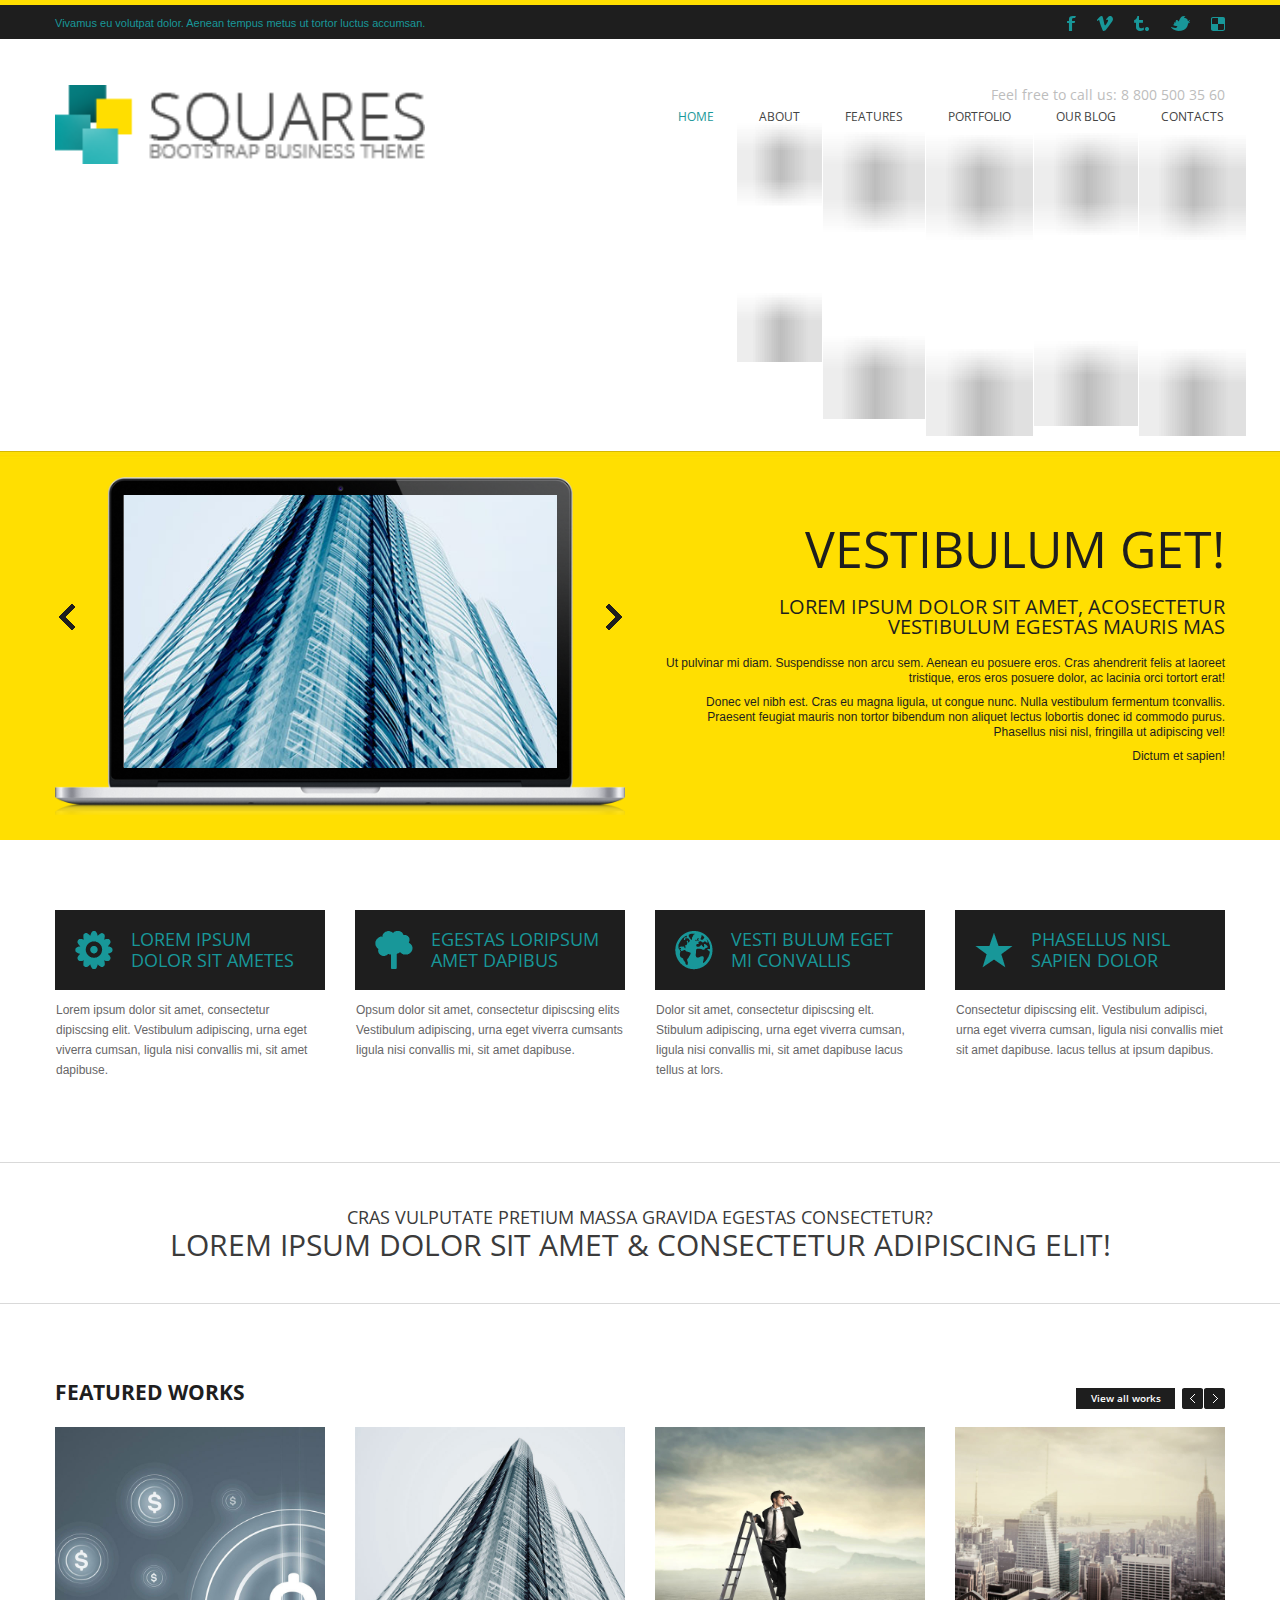
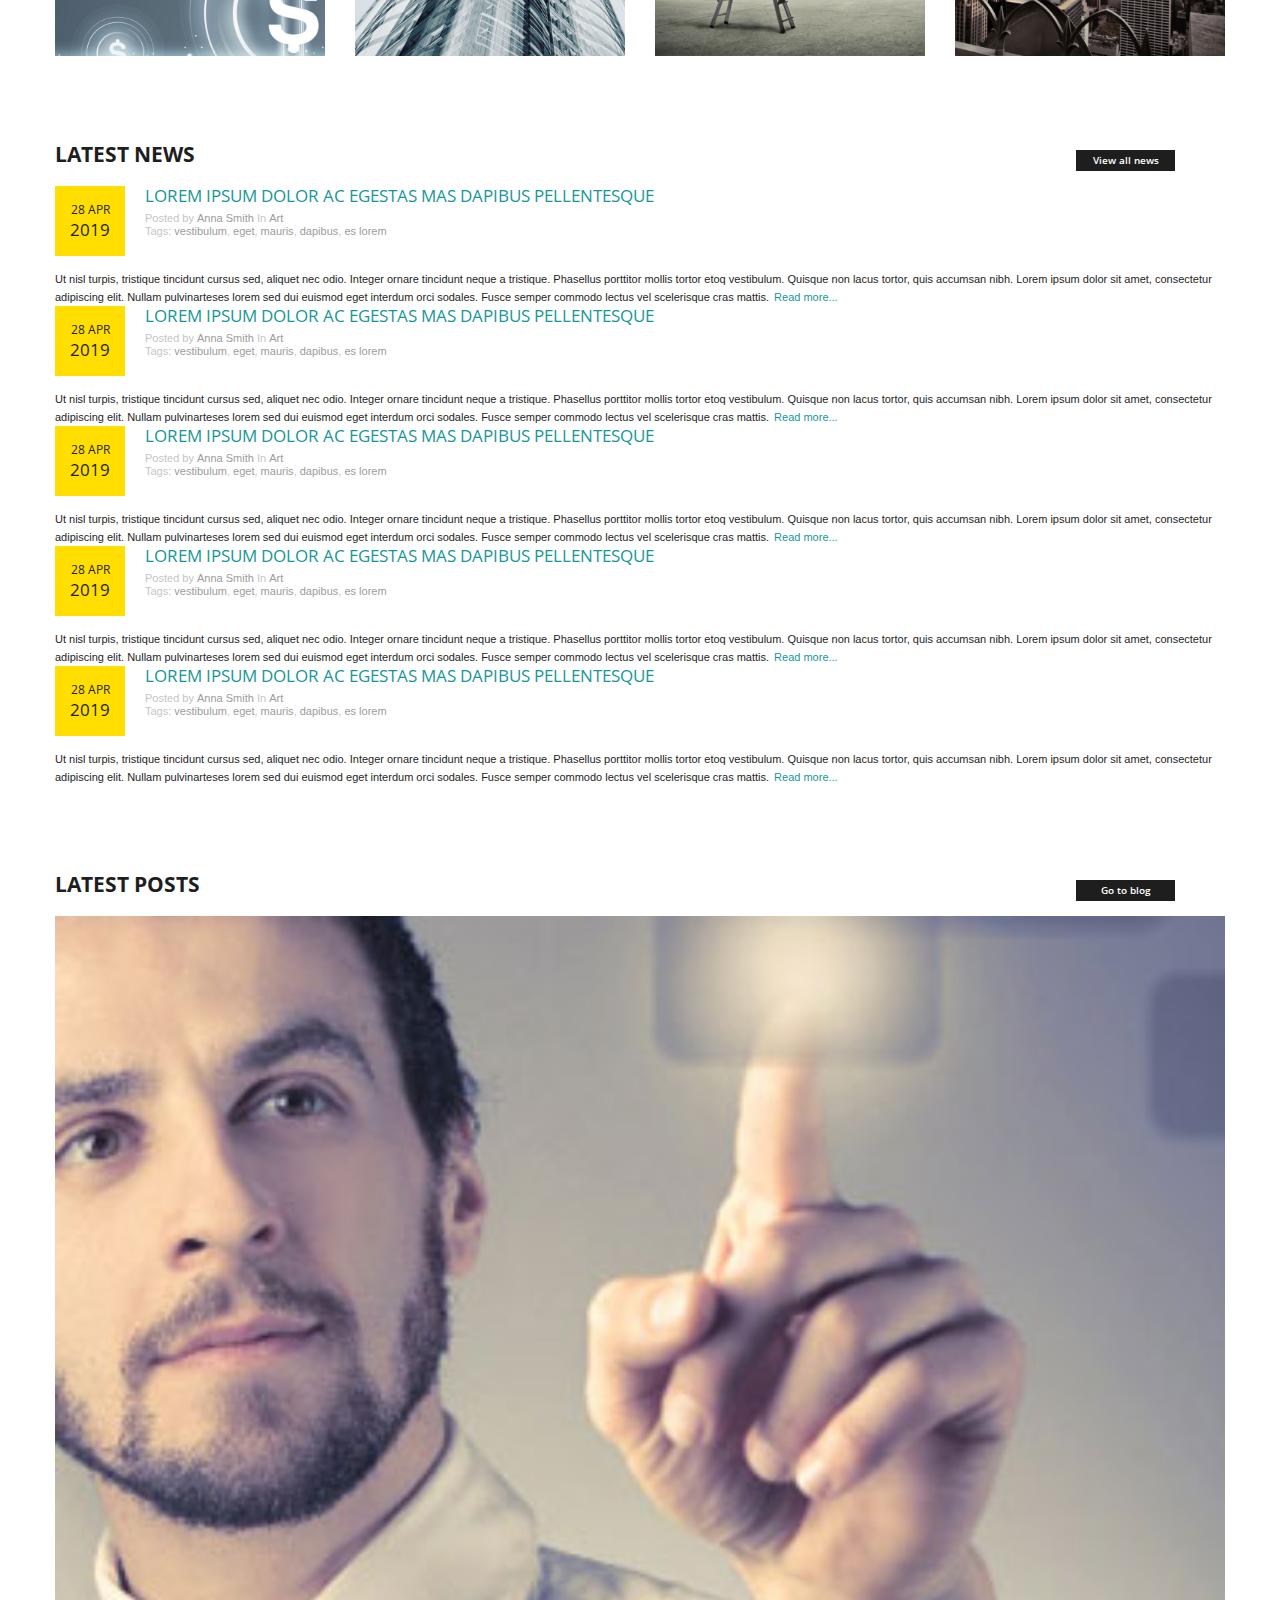
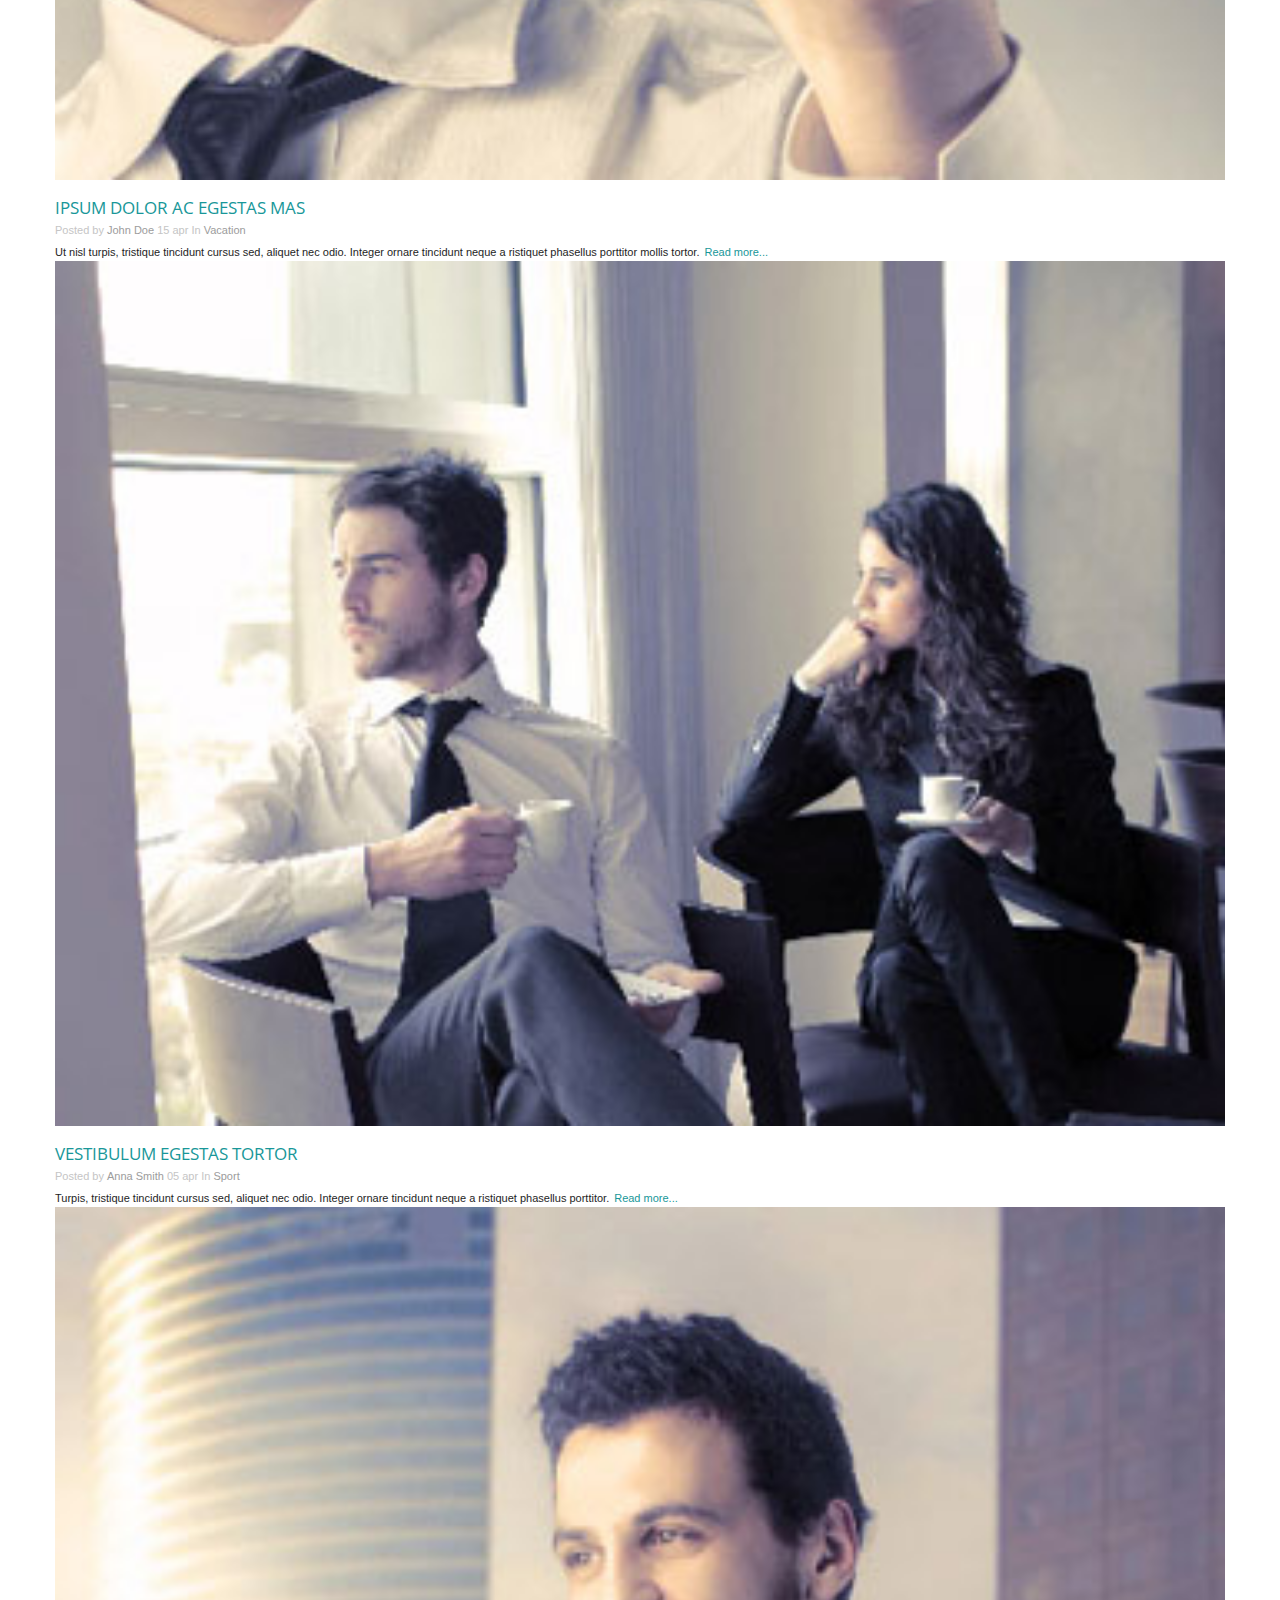
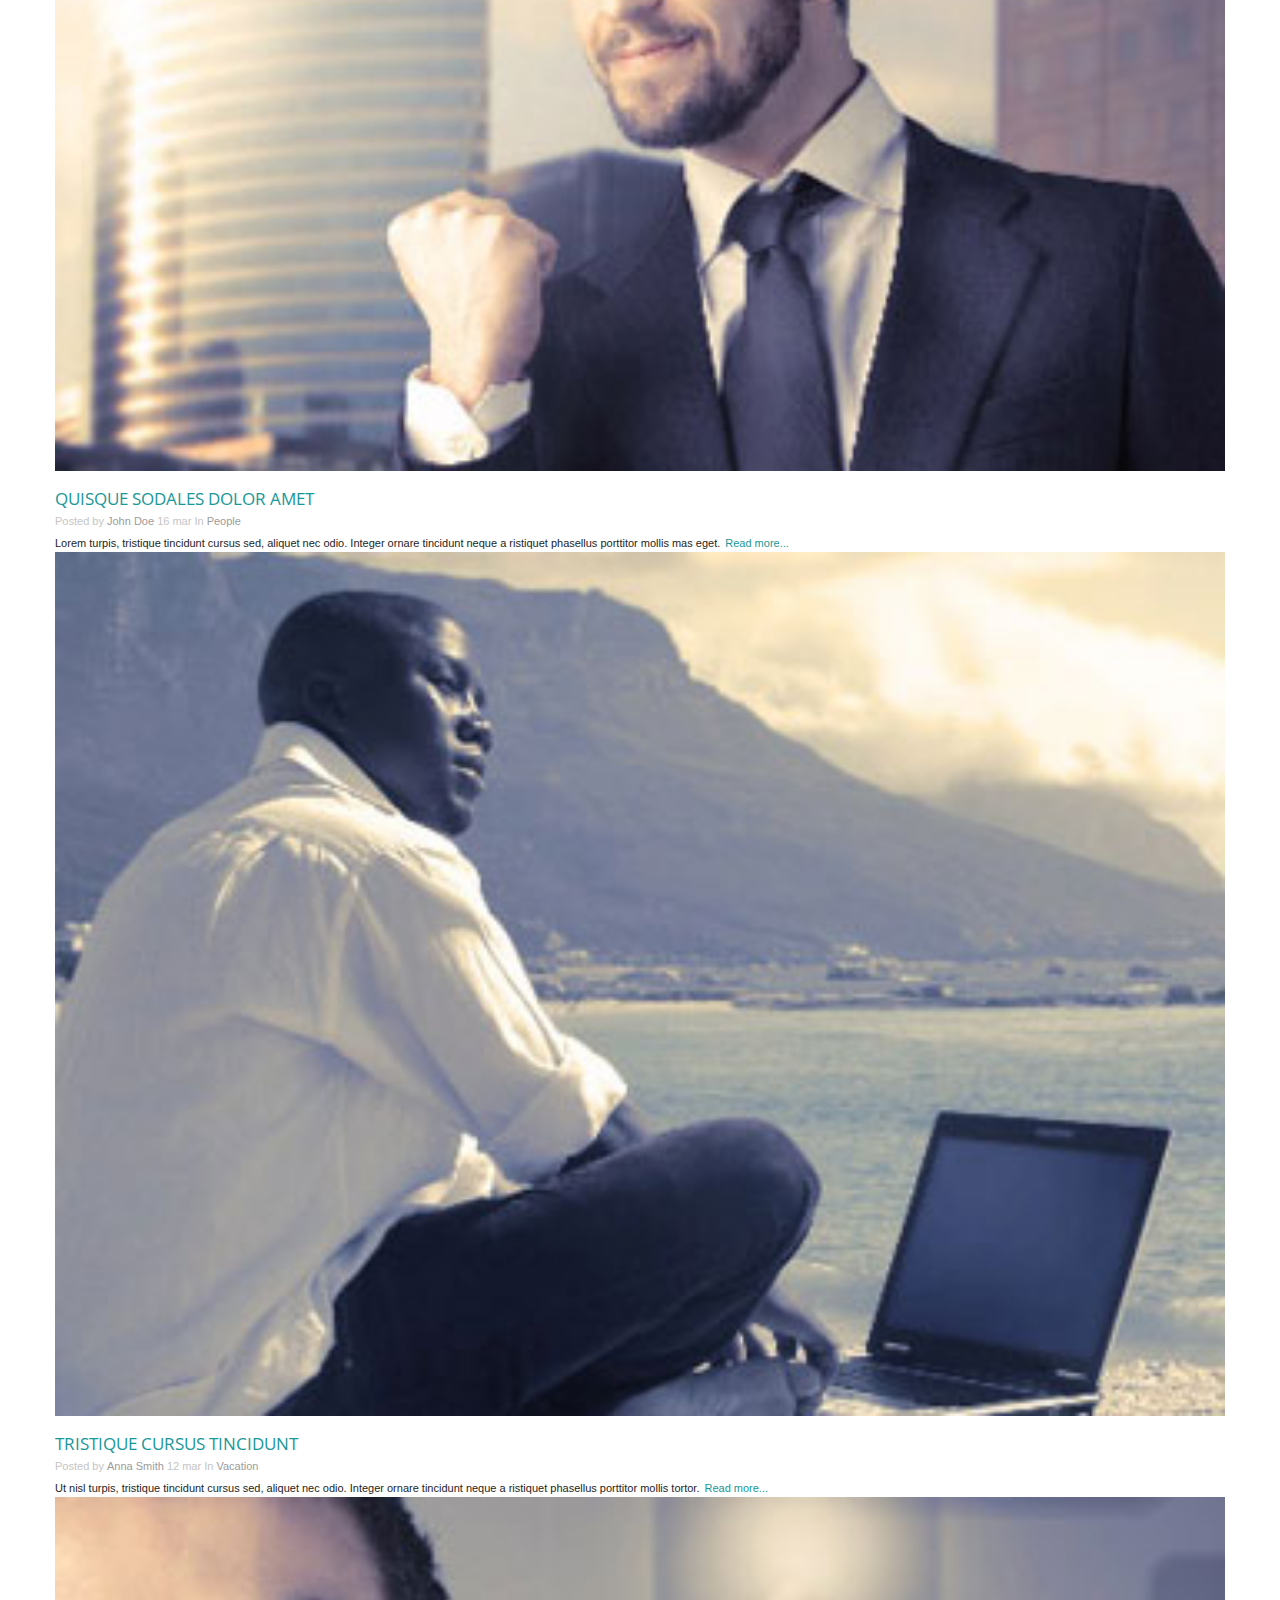
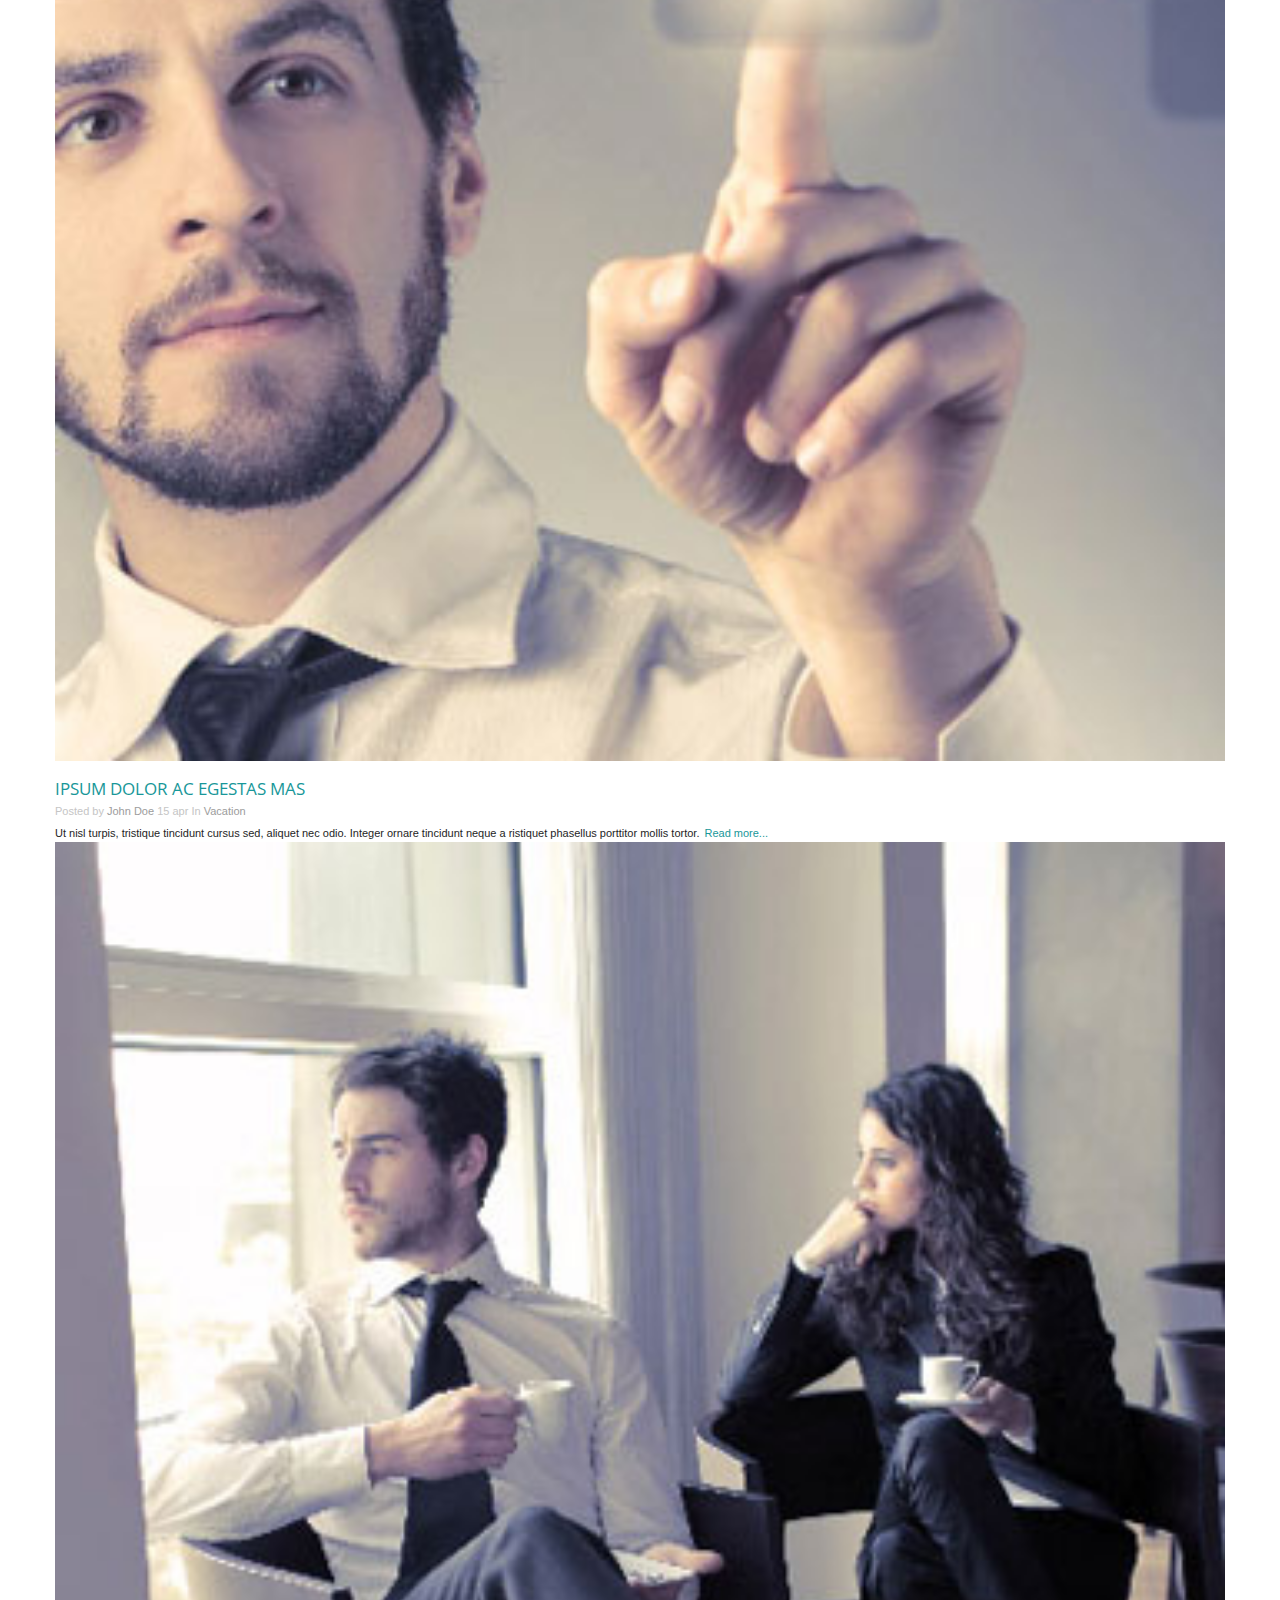
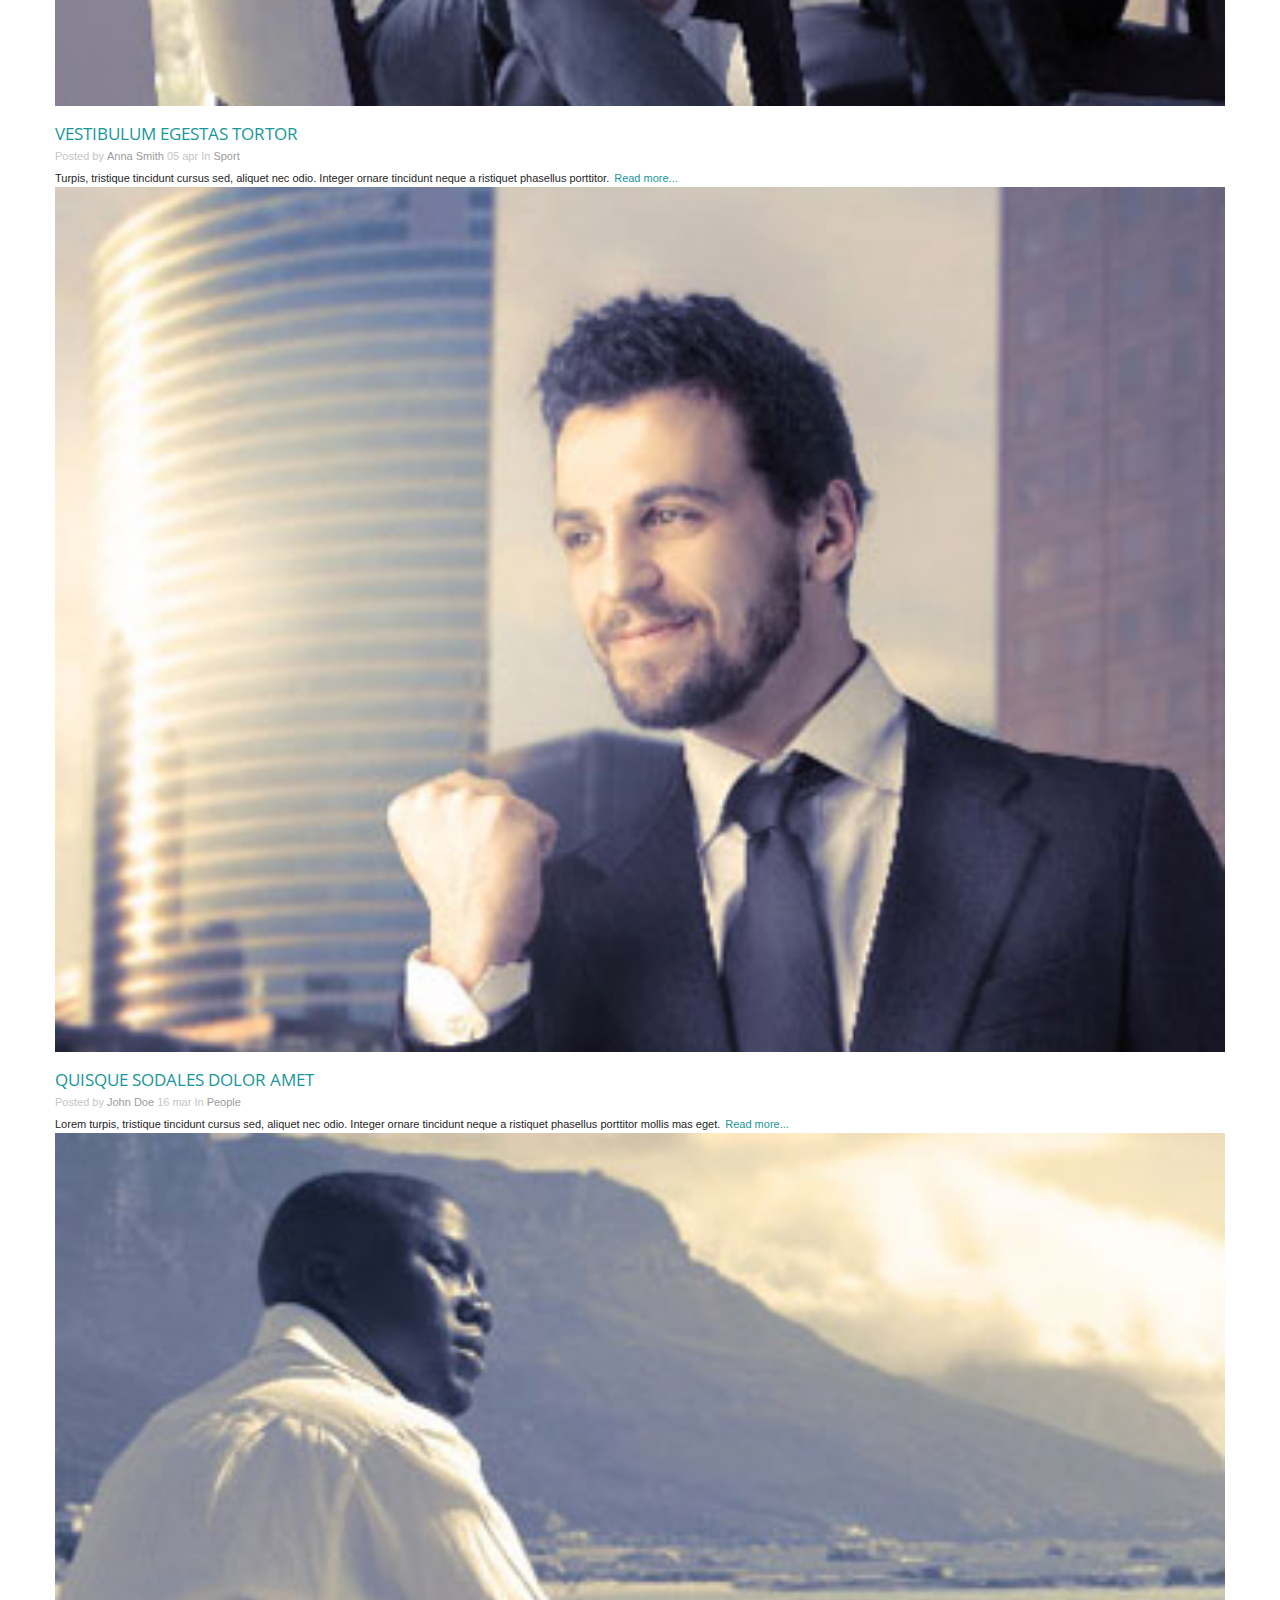
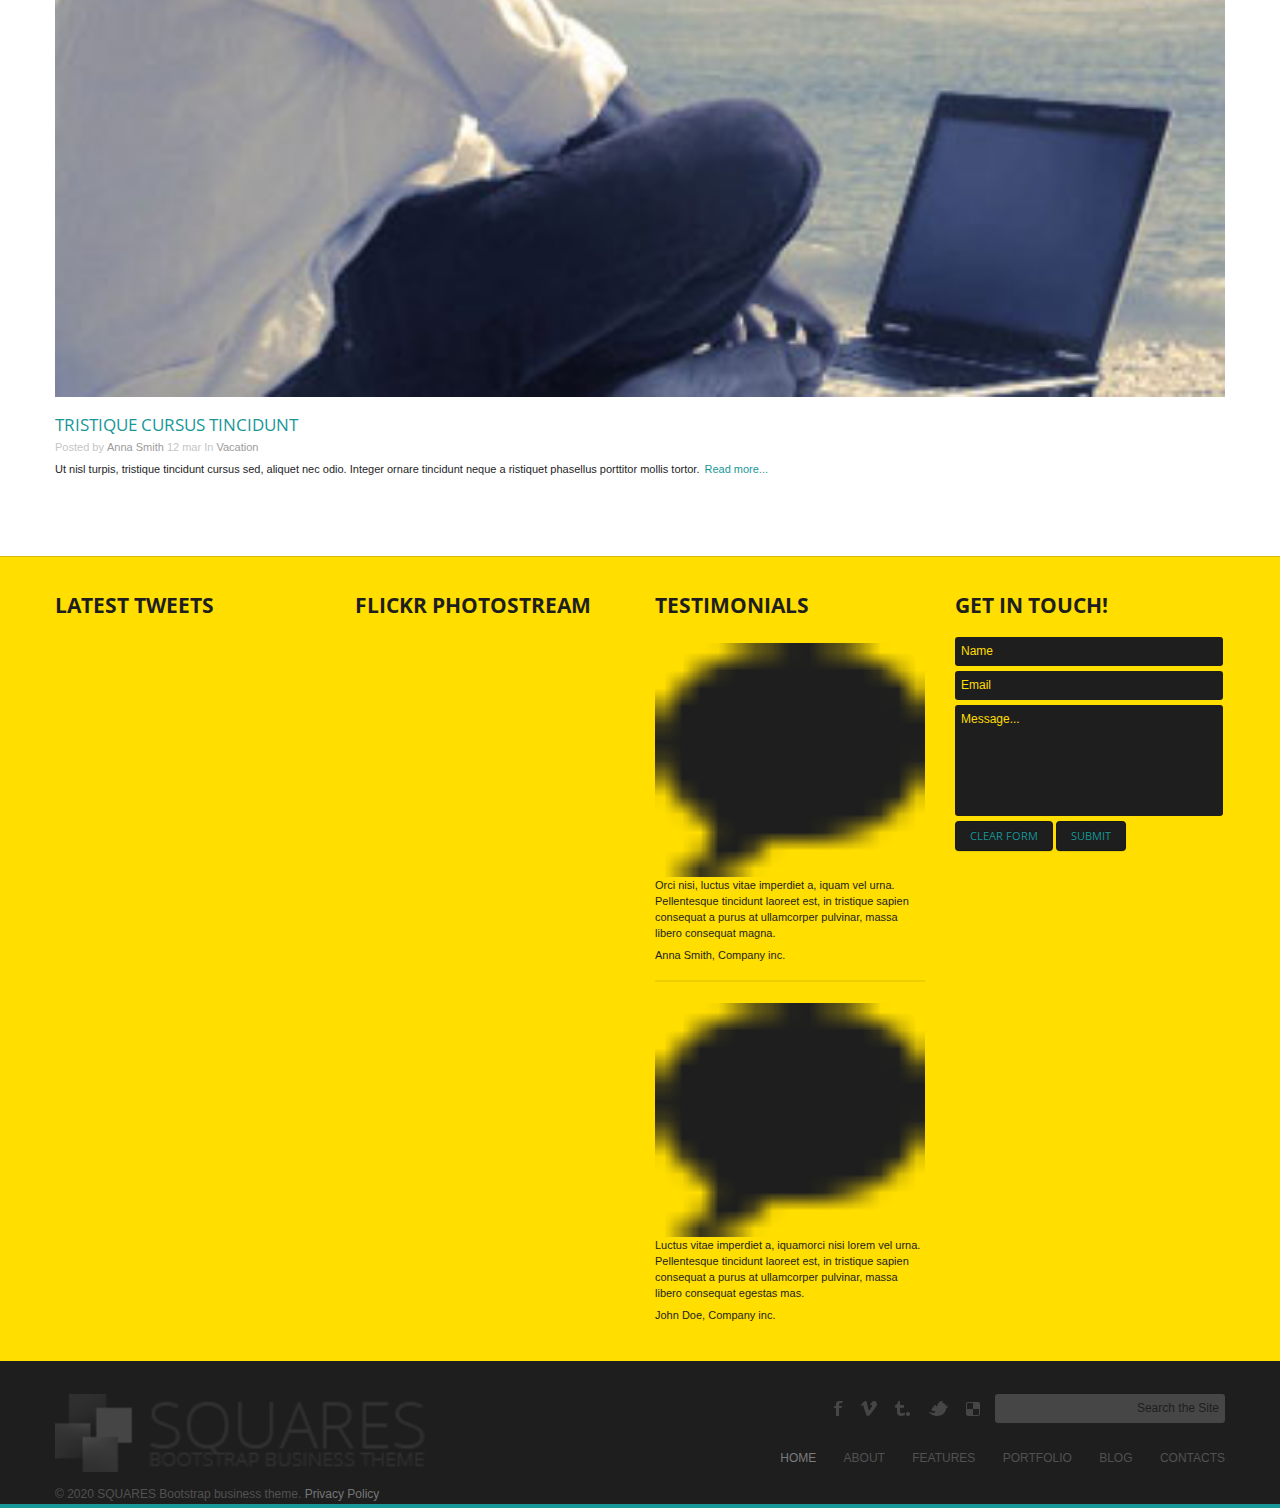
<file: index.html>
<!DOCTYPE html>
<html lang="en">
<head>
<meta charset="utf-8">
<title>Squares - bootstrap business theme</title>
<meta name="viewport" content="width=device-width, initial-scale=1.0">
<meta name="description" content="">
<meta name="author" content="">
<link href="css/prettyPhoto.css" rel="stylesheet" type="text/css" />

<!-- jCarousel -->

<!--
  jCarousel library
-->

<!--
  jCarousel skin stylesheet
-->
<link rel="stylesheet" type="text/css" href="css/tango/skin.css" />


<!-- jCarousel -->
<link href='http://fonts.googleapis.com/css?family=Open+Sans:400,700,600' rel='stylesheet' type='text/css'>
<link href='http://fonts.googleapis.com/css?family=Cookie' rel='stylesheet' type='text/css'>
<link href='http://fonts.googleapis.com/css?family=Lobster' rel='stylesheet' type='text/css'>
<link href='http://fonts.googleapis.com/css?family=Allura' rel='stylesheet' type='text/css'>
<link href='http://fonts.googleapis.com/css?family=Oswald' rel='stylesheet' type='text/css'>
<link href='http://fonts.googleapis.com/css?family=Yanone+Kaffeesatz' rel='stylesheet' type='text/css'>
<link href='http://fonts.googleapis.com/css?family=Anton' rel='stylesheet' type='text/css'>

<link href="css/bootstrap.css" rel="stylesheet">
<link href="css/theme.css" rel="stylesheet">
<link href="css/bootstrap-responsive.css" rel="stylesheet">
<link href="css/docs.css" rel="stylesheet">
<link type="text/css" rel="stylesheet" href="css/jquery.mmenu.all.css" />
<!--[if lt IE 9]>
	<script src="http://html5shim.googlecode.com/svn/trunk/html5.js"></script>
<![endif]-->    
</head>
<body>
	<div class="line_y">
	</div>
	<div class="top_block">
    	<div class="wrap">
        	<div class="container">
                <div class="row">
                    <div class="span6 call_now span50">
						<div class="text_wrap1">Vivamus eu volutpat dolor. Aenean tempus metus ut tortor luctus accumsan.</div>
					</div>
                    <div class="span6 follow_us us-btn">
                        <ul>
                            <li><a href="#" class="Facebook">Facebook</a></li>
                            <li><a href="#" class="Vimeo_2">Vimeo2</a></li>
                            <li><a href="#" class="Tumbler">Tumbler</a></li>
                            <li><a href="#" class="twitter">twitter</a></li>
                            <li><a href="#" class="Delicious">Delicious</a></li>
                        </ul>
                    </div>
                </div>
            </div>
        </div>
    </div>
    <!--header-->
    <div class="header">
		<div class="mobi-nav">
			<a class="menu-btn" href="#menu"></a>
		</div>
    	<div class="wrap">
        	<div class="navbar navbar_ clearfix">
            	<div class="container">
                    <div class="row">
                        <div class="call_us">Feel free to call us: 8 800 500 35 60</div>
						<div class="span4">
                        	<div class="logo">
                            	<a href="index.html"><img src="img/logo2.png" /></a>
                            </div>                        
                        </div>
						
                        <div class="span8" id="menuDefault">                                                   
                            <div class="nav-collapse nav-collapse_ collapse">
                                <ul class="nav sf-menu">
                                  <li class="active"><a class="first_letter" href="index.html">home</a></li>
                                  <li><a href="about.html">About</a><img class="menu_bd" src="img/menu_bord.png"></li>
                                  <li class="sub-menu"><a href="javascript:{}">Features</a><img class="menu_bd" src="img/menu_bord.png">
                                      <ul>
                                          <li><a href="scaffolding.html">Scaffolding</a></li>
                                          <li><a href="typography.html">Typography</a></li>
                                          <li><a href="shortcodes.html">Shortcodes</a></li>
                                          <li><a href="tables.html">Tables</a></li>                                          
                                      </ul>
                                  </li>
                                  <li class="sub-menu"><a href="javascript:{}">Portfolio</a><img class="menu_bd" src="img/menu_bord.png">
                                  	   <ul>
                                          <li><a href="portfolio_2columns.html">2 Columns</a></li>
                                          <li><a href="portfolio_3columns.html">3 Columns</a></li>
                                          <li><a href="portfolio_4columns.html">4 Columns</a></li>                                      
                                      </ul>
                                  </li>                                  
                                  <li class="sub-menu"><a href="javascript:{}">Our Blog</a><img class="menu_bd" src="img/menu_bord.png">
                                  	   <ul>
                                          <li><a href="blog.html">Blog with right sidebar</a></li>
                                          <li><a href="blog_post.html">Blog post</a></li>                                      
                                      </ul>
                                  </li>
                                  <li><a href="contacts.html">Contacts</a><img class="menu_bd" src="img/menu_bord.png"></li>
                                </ul>
                            </div>                            
                        </div>
						<div class="span8" id="menu">                                                  
                            <div class="nav-collapse nav-collapse_ collapse">
                                <ul>
                                  <li class="active"><a class="first_letter" href="index.html">Home</a></li>
                                  <li><a href="about.html">About</a></li>
                                  <li><a href="#">Features</a>
                                      <ul>
                                          <li><a href="scaffolding.html">Scaffolding</a></li>
                                          <li><a href="typography.html">Typography</a></li>
                                          <li><a href="shortcodes.html">Shortcodes</a></li>
                                          <li><a href="tables.html">Tables</a></li>                                          
                                      </ul>
                                  </li>
                                  <li><a href="#">Portfolio</a>
                                  	   <ul>
                                          <li><a href="portfolio_2columns.html">2 Columns</a></li>
                                          <li><a href="portfolio_3columns.html">3 Columns</a></li>
                                          <li><a href="portfolio_4columns.html">4 Columns</a></li>                                      
                                      </ul>
                                  </li>                                  
                                  <li><a href="#">Our Blog</a>
                                  	   <ul>
                                          <li><a href="blog.html">Blog with right sidebar</a></li>
                                          <li><a href="blog_post.html">Blog post</a></li>                                      
                                      </ul>
                                  </li>
                                  <li><a href="contacts.html">Contacts</a></li>
                                </ul>
                            </div>                            
                        </div>
						
                    </div>                
                </div>
             </div>
        </div>    
    </div>
    <!--//header-->
    <!--page_container-->
    <div class="page_container">
        <!--slider-->
        <div id="main_slider">
            <div class="wrap">
                <div class="container">
                    <div class="row">
						<div class="span6">	
							<div class="slider_wrap">
                                <!-- corusel_computer -->
                                <div class="corusel_pic" >
                                    <div id="myCarousel" class="carousel slide">
    
                                        <div class="carousel-inner">
                                            <div class="active item"><img src="img/comp_bild.jpg" /></div>
                                            <div class="item"><img src="img/comp_earth.jpg" /></div>
                                            <div class="item">
                                                <iframe width="100%" height="315" src="http://www.youtube.com/embed/-aIyAZmZs_Y" frameborder="0" allowfullscreen></iframe>
                                            </div>
                                        </div>
										<div class="comp_btn_left">
											<a class="carousel-control left" href="#myCarousel" data-slide="prev"></a>
										</div>
                                        <div class="comp_btn_right">
											<a class="carousel-control right" href="#myCarousel" data-slide="next"></a>
										</div>
                                    </div>
                                </div>
                                <!-- end corusel computer -->
								<img class="computer_img" src="img/computer.png" />
                            </div>
						</div>
						<div class="span6 content1_text">
							
							<h2>VESTIBULUM GET!</h2>
							<h3>LOREM IPSUM DOLOR SIT AMET, ACOSECTETUR VESTIBULUM EGESTAS MAURIS MAS</h3>
							<h4>Ut pulvinar mi diam. Suspendisse non arcu sem. Aenean eu posuere eros. Cras ahendrerit felis at laoreet tristique, eros eros posuere dolor, ac lacinia orci tortort erat!</h4>
							<h4>Donec vel nibh est. Cras eu magna ligula, ut congue nunc. Nulla vestibulum fermentum tconvallis. Praesent feugiat mauris non tortor bibendum non aliquet lectus  lobortis donec id commodo purus. Phasellus nisi nisl, fringilla ut adipiscing vel!</h4>
							<h4>Dictum et sapien!</h4>
						</div>
					</div>
                </div>
            </div>    	
        </div>
        <!--//slider-->
        <!--planning-->
        <div class="wrap planning">
            <div class="container">
                <div class="row">
                    <div class="span3 button">
                        <div class="btn_hvr">
							<a href="#" class="shesternya">LOREM IPSUM DOLOR SIT AMETES</a>
						</div>
						<p>Lorem ipsum dolor sit amet, consectetur dipiscsing elit. Vestibulum adipiscing, urna eget viverra cumsan, ligula nisi convallis mi, sit amet dapibuse.</p>   
                    </div>
                    <div class="span3 button">
                        <div class="btn_hvr">
							<a href="#" class="tree">EGESTAS LORIPSUM AMET DAPIBUS</a>
						</div>
						<p>Opsum dolor sit amet, consectetur dipiscsing elits Vestibulum adipiscing, urna eget viverra cumsants ligula nisi convallis mi, sit amet dapibuse. </p>   
                    </div>
                    <div class="span3 button">
                        <div class="btn_hvr">
							<a href="#" class="earth">VESTI BULUM EGET MI CONVALLIS</a>
						</div>
						<p>Dolor sit amet, consectetur dipiscsing elt. Stibulum adipiscing, urna eget viverra cumsan, ligula nisi convallis mi, sit amet dapibuse lacus tellus at lors.</p>   
                    </div>
                    <div class="span3 button">
                        <div class="btn_hvr">
							<a href="#" class="star">PHASELLUS NISL SAPIEN DOLOR</a>
						</div>
						<p>Consectetur dipiscsing elit. Vestibulum adipisci, urna eget viverra cumsan, ligula nisi convallis miet sit amet dapibuse. lacus tellus at ipsum dapibus. </p>   
                    </div>                        	
                </div>
            </div>
        </div>
        <!--//planning-->
        <!--Welcome-->
        <div class="separator"></div>
        <div class="wrap">
            <div class="container welcome_block">CRAS VULPUTATE PRETIUM MASSA GRAVIDA EGESTAS CONSECTETUR?<br>
			<span>LOREM IPSUM DOLOR SIT AMET & CONSECTETUR ADIPISCING ELIT!</span>
			</div>
        </div>
        <div class="separator"></div>
        <!--//Welcome-->
        <!--featured works-->
        <div class="wrap block">
            <div class="container">
                <div class="row">
                    <div class="span12 title2">
                    	<h2 class="title"><span>FEATURED WORKS</span></h2>
						<a class="view_all_link" href="#"><b>View all works</b></a>
                        <ul id="mycarousel" class="jcarousel-skin-tango">
							<li>
								<div class="prbl_1">
									<div class="hover_img">	
										<img src="img/featured_img11.jpg" alt="" />
										<span class="portfolio_descr"><h3>Ridiculus mollis!</h3><p>Nunc vel arcu arcu. Nulla mollis feugiat dui ridiculusid tincidunt. Aenean ac lobortis elit loremipsum dolor sit amet egestas.</p></span>
										<span class="portfolio_zoom"><a href="img/featured/Depositphotos_5752685_XXL.jpg" rel="prettyPhoto[portfolio1]"></a></span>
										<span class="portfolio_link"><a href="#">View item</a></span>
									</div>
								</div>
							</li>
							<li>
								<div class="prbl_1">
									<div class="hover_img">	
										<img src="img/featured_img12.jpg" alt="" />
										<span class="portfolio_descr"><h3>Ridiculus mollis!</h3><p>Nunc vel arcu arcu. Nulla mollis feugiat dui ridiculusid tincidunt. Aenean ac lobortis elit loremipsum dolor sit amet egestas.</p></span>
										<span class="portfolio_zoom"><a href="img/featured/Depositphotos_6863896_original.jpg" rel="prettyPhoto[portfolio1]"></a></span>
										<span class="portfolio_link"><a href="#">View item</a></span>
									</div>
								</div>
							</li>
							<li>
								<div class=" prbl_1">
									<div class="hover_img">	
										<img src="img/featured_img13.jpg" alt="" />
										<span class="portfolio_descr"><h3>Ridiculus mollis!</h3><p>Nunc vel arcu arcu. Nulla mollis feugiat dui ridiculusid tincidunt. Aenean ac lobortis elit loremipsum dolor sit amet egestas.</p></span>
										<span class="portfolio_zoom"><a href="img/featured/Depositphotos_5950480_original-copy.jpg" rel="prettyPhoto[portfolio1]"></a></span>
										<span class="portfolio_link"><a href="#">View item</a></span>
									</div>
								</div>
							</li>
							<li>
								<div class=" prbl_1">
									<div class="hover_img">	
										<img src="img/featured_img14.jpg" alt="" />
										<span class="portfolio_descr"><h3>Ridiculus mollis!</h3><p>Nunc vel arcu arcu. Nulla mollis feugiat dui ridiculusid tincidunt. Aenean ac lobortis elit loremipsum dolor sit amet egestas.</p></span>
										<span class="portfolio_zoom"><a href="img/featured/Layer-3-copy-2.jpg" rel="prettyPhoto[portfolio1]"></a></span>
										<span class="portfolio_link"><a href="#">View item</a></span>
									</div>
								</div>
							</li>
							<li>
								<div class=" prbl_1">
									<div class="hover_img">	
										<img src="img/featured_img11.jpg" alt="" />
										<span class="portfolio_descr"><h3>Ridiculus mollis!</h3><p>Nunc vel arcu arcu. Nulla mollis feugiat dui ridiculusid tincidunt. Aenean ac lobortis elit loremipsum dolor sit amet egestas.</p></span>
										<span class="portfolio_zoom"><a href="img/featured/Depositphotos_5752685_XXL.jpg" rel="prettyPhoto[portfolio1]"></a></span>
										<span class="portfolio_link"><a href="#">View item</a></span>
									</div>
								</div>
							</li>
							<li>
								<div class=" prbl_1">
									<div class="hover_img">	
										<img src="img/featured_img12.jpg" alt="" />
										<span class="portfolio_descr"><h3>Ridiculus mollis!</h3><p>Nunc vel arcu arcu. Nulla mollis feugiat dui ridiculusid tincidunt. Aenean ac lobortis elit loremipsum dolor sit amet egestas.</p></span>
										<span class="portfolio_zoom"><a href="img/featured/Depositphotos_6863896_original.jpg" rel="prettyPhoto[portfolio1]"></a></span>
										<span class="portfolio_link"><a href="#">View item</a></span>
									</div>
								</div>
							</li>
							<li>
								<div class=" prbl_1">
									<div class="hover_img">	
										<img src="img/featured_img13.jpg" alt="" />
										<span class="portfolio_descr"><h3>Ridiculus mollis!</h3><p>Nunc vel arcu arcu. Nulla mollis feugiat dui ridiculusid tincidunt. Aenean ac lobortis elit loremipsum dolor sit amet egestas.</p></span>
										<span class="portfolio_zoom"><a href="img/featured/Depositphotos_5950480_original-copy.jpg" rel="prettyPhoto[portfolio1]"></a></span>
										<span class="portfolio_link"><a href="#">View item</a></span>
									</div>
								</div>
							</li>
							<li>
								<div class=" prbl_1">
									<div class="hover_img">	
										<img src="img/featured_img14.jpg" alt="" />
										<span class="portfolio_descr"><h3>Ridiculus mollis!</h3><p>Nunc vel arcu arcu. Nulla mollis feugiat dui ridiculusid tincidunt. Aenean ac lobortis elit loremipsum dolor sit amet egestas.</p></span>
										<span class="portfolio_zoom"><a href="img/featured/Layer-3-copy-2.jpg" rel="prettyPhoto[portfolio1]"></a></span>
										<span class="portfolio_link"><a href="#">View item</a></span>
									</div>
								</div>
							</li>
							<li>
								<div class=" prbl_1">
									<div class="hover_img">	
										<img src="img/featured_img11.jpg" alt="" />
										<span class="portfolio_descr"><h3>Ridiculus mollis!</h3><p>Nunc vel arcu arcu. Nulla mollis feugiat dui ridiculusid tincidunt. Aenean ac lobortis elit loremipsum dolor sit amet egestas.</p></span>
										<span class="portfolio_zoom"><a href="img/featured/Depositphotos_5752685_XXL.jpg" rel="prettyPhoto[portfolio1]"></a></span>
										<span class="portfolio_link"><a href="#">View item</a></span>
									</div>
								</div>
							</li>
						</ul>
                    </div>
                </div>
            </div>
        </div>
        <!--//featured works-->
		<!-- Latest news -->
        
		<div class="wrap block">
            <div class="container">
                <div class="row">
                    <div class="span12 title2">
                    	<h2 class="title"><span>LATEST NEWS</span></h2>
						<a class="view_all_link" href="#"><b>View all news</b></a>
                        <div id ="latest_news">
							<ul id="mycarousel2" class="jcarousel-skin-tango">
								<li>
									<div class=" prbl_1 prbl_2">
										<div class="news_text">	
											<div class="news_date">
												<p>28 APR <span>2019</span></p>
											</div>
											<div class="news_text_links">
												<a class="title" href="#">Lorem ipsum dolor ac egestas mas dapibus pellentesque</a>
												<div class="posted">
													<p>Posted by&nbsp;<a href="#">Anna Smith</a>&nbsp;In&nbsp;<a href="#">Art</a></p>
													<p>Tags:&nbsp;<a href="#">vestibulum</a>, <a href="#">eget</a>, <a href="#">mauris</a>, <a href="#">dapibus</a>, <a href="#">es lorem</a></p>
												</div>
											</div>
											<div class="news_text_in">
												Ut nisl turpis, tristique tincidunt cursus sed, aliquet nec odio. Integer ornare tincidunt neque a tristique. Phasellus porttitor mollis tortor etoq vestibulum. Quisque non lacus tortor, quis accumsan nibh. Lorem ipsum dolor sit amet, consectetur adipiscing elit. Nullam pulvinarteses lorem sed dui euismod eget interdum orci sodales. Fusce semper commodo lectus vel scelerisque cras mattis.<a href="#">Read more...</a>
											</div>
										</div>
									</div>
								</li>
								<li>
									<div class=" prbl_1 prbl_2">
										<div class="news_text">	
											<div class="news_date">
												<p>28 APR <span>2019</span></p>
											</div>
											<div class="news_text_links">
												<a class="title" href="#">Lorem ipsum dolor ac egestas mas dapibus pellentesque</a>
												<div class="posted">
													<p>Posted by&nbsp;<a href="#">Anna Smith</a>&nbsp;In&nbsp;<a href="#">Art</a></p>
													<p>Tags:&nbsp;<a href="#">vestibulum</a>, <a href="#">eget</a>, <a href="#">mauris</a>, <a href="#">dapibus</a>, <a href="#">es lorem</a></p>
												</div>
											</div>
											<div class="news_text_in">
												Ut nisl turpis, tristique tincidunt cursus sed, aliquet nec odio. Integer ornare tincidunt neque a tristique. Phasellus porttitor mollis tortor etoq vestibulum. Quisque non lacus tortor, quis accumsan nibh. Lorem ipsum dolor sit amet, consectetur adipiscing elit. Nullam pulvinarteses lorem sed dui euismod eget interdum orci sodales. Fusce semper commodo lectus vel scelerisque cras mattis.<a href="#">Read more...</a>
											</div>
										</div>
									</div>
								</li>
								<li>
									<div class=" prbl_1 prbl_2">
										<div class="news_text">	
											<div class="news_date">
												<p>28 APR <span>2019</span></p>
											</div>
											<div class="news_text_links">
												<a class="title" href="#">Lorem ipsum dolor ac egestas mas dapibus pellentesque</a>
												<div class="posted">
													<p>Posted by&nbsp;<a href="#">Anna Smith</a>&nbsp;In&nbsp;<a href="#">Art</a></p>
													<p>Tags:&nbsp;<a href="#">vestibulum</a>, <a href="#">eget</a>, <a href="#">mauris</a>, <a href="#">dapibus</a>, <a href="#">es lorem</a></p>
												</div>
											</div>
											<div class="news_text_in">
												Ut nisl turpis, tristique tincidunt cursus sed, aliquet nec odio. Integer ornare tincidunt neque a tristique. Phasellus porttitor mollis tortor etoq vestibulum. Quisque non lacus tortor, quis accumsan nibh. Lorem ipsum dolor sit amet, consectetur adipiscing elit. Nullam pulvinarteses lorem sed dui euismod eget interdum orci sodales. Fusce semper commodo lectus vel scelerisque cras mattis.<a href="#">Read more...</a>
											</div>
										</div>
									</div>
									
								</li>
								<li>
									<div class=" prbl_1 prbl_2">
										<div class="news_text">	
											<div class="news_date">
												<p>28 APR <span>2019</span></p>
											</div>
											<div class="news_text_links">
												<a class="title" href="#">Lorem ipsum dolor ac egestas mas dapibus pellentesque</a>
												<div class="posted">
													<p>Posted by&nbsp;<a href="#">Anna Smith</a>&nbsp;In&nbsp;<a href="#">Art</a></p>
													<p>Tags:&nbsp;<a href="#">vestibulum</a>, <a href="#">eget</a>, <a href="#">mauris</a>, <a href="#">dapibus</a>, <a href="#">es lorem</a></p>
												</div>
											</div>
											<div class="news_text_in">
												Ut nisl turpis, tristique tincidunt cursus sed, aliquet nec odio. Integer ornare tincidunt neque a tristique. Phasellus porttitor mollis tortor etoq vestibulum. Quisque non lacus tortor, quis accumsan nibh. Lorem ipsum dolor sit amet, consectetur adipiscing elit. Nullam pulvinarteses lorem sed dui euismod eget interdum orci sodales. Fusce semper commodo lectus vel scelerisque cras mattis.<a href="#">Read more...</a>
											</div>
										</div>
									</div>
									
								</li>
								<li>
									<div class=" prbl_1 prbl_2">
										<div class="news_text">	
											<div class="news_date">
												<p>28 APR <span>2019</span></p>
											</div>
											<div class="news_text_links">
												<a class="title" href="#">Lorem ipsum dolor ac egestas mas dapibus pellentesque</a>
												<div class="posted">
													<p>Posted by&nbsp;<a href="#">Anna Smith</a>&nbsp;In&nbsp;<a href="#">Art</a></p>
													<p>Tags:&nbsp;<a href="#">vestibulum</a>, <a href="#">eget</a>, <a href="#">mauris</a>, <a href="#">dapibus</a>, <a href="#">es lorem</a></p>
												</div>
											</div>
											<div class="news_text_in">
												Ut nisl turpis, tristique tincidunt cursus sed, aliquet nec odio. Integer ornare tincidunt neque a tristique. Phasellus porttitor mollis tortor etoq vestibulum. Quisque non lacus tortor, quis accumsan nibh. Lorem ipsum dolor sit amet, consectetur adipiscing elit. Nullam pulvinarteses lorem sed dui euismod eget interdum orci sodales. Fusce semper commodo lectus vel scelerisque cras mattis.<a href="#">Read more...</a>
											</div>
										</div>
									</div>
									
								</li>
							</ul>
						</div>
                    </div>
                </div>
            </div>
        </div>
		
		<!-- end latest news-->
		<!-- latest posts -->
		
		<div class="wrap block">
            <div class="container">
                <div class="row">
                    <div class="span12 title2">
                    	<h2 class="title"><span>Latest posts</span></h2>
						<a class="view_all_link" href="#"><b>Go to blog</b></a>
                        <div id="latest_posts">
							<ul id="mycarousel3" class="jcarousel-skin-tango">
								<li>
									<div class=" prbl_1">
										<div class="hover_img2">	
											<img src="img/latest_img1.jpg" alt="" />
											
											<div class="news_text_links">
												<a class="title" href="#">ipsum dolor ac egestas mas</a>
												<div class="posted">
													<p>Posted by&nbsp;<a href="#">John Doe</a>&nbsp;15 apr In&nbsp;<a href="#">Vacation</a></p>
												</div>
											</div>
											<div class="news_text_in latest">
												Ut nisl turpis, tristique tincidunt cursus sed, aliquet nec odio. Integer ornare tincidunt neque a ristiquet phasellus porttitor mollis tortor.<a href="#">Read more...</a>
											</div>
										</div>
									</div>
								</li>
								<li>
									<div class=" prbl_1">
										<div class="hover_img2">	
											<img src="img/latest_img2.jpg" alt="" />
											<div class="news_text_links">
												<a class="title" href="#">vestibulum egestas tortor</a>
												<div class="posted">
													<p>Posted by&nbsp;<a href="#">Anna Smith</a>&nbsp;05 apr In&nbsp;<a href="#">Sport</a></p>
												</div>
											</div>
											<div class="news_text_in latest">
												Turpis, tristique tincidunt cursus sed, aliquet nec odio. Integer ornare tincidunt neque a ristiquet phasellus porttitor.<a href="#">Read more...</a>
											</div>
										</div>
									</div>
								</li>
								<li>
									<div class=" prbl_1">
										<div class="hover_img2">	
											<img src="img/latest_img3.jpg" alt="" />
											<div class="news_text_links">
												<a class="title" href="#">Quisque sodales dolor amet</a>
												<div class="posted">
													<p>Posted by&nbsp;<a href="#">John Doe</a>&nbsp;16 mar In&nbsp;<a href="#">People</a></p>
												</div>
											</div>
											<div class="news_text_in latest">
												Lorem turpis, tristique tincidunt cursus sed, aliquet nec odio. Integer ornare tincidunt neque a ristiquet phasellus porttitor mollis mas eget.<a href="#">Read more...</a>
											</div>
										</div>
									</div>
								</li>
								<li>
									<div class=" prbl_1">
										<div class="hover_img2">	
											<img src="img/latest_img4.jpg" alt="" />
											<div class="news_text_links">
												<a class="title" href="#">Tristique cursus tincidunt</a>
												<div class="posted">
													<p>Posted by&nbsp;<a href="#">Anna Smith</a>&nbsp;12 mar In&nbsp;<a href="#">Vacation</a></p>
												</div>
											</div>
											<div class="news_text_in latest">
												Ut nisl turpis, tristique tincidunt cursus sed, aliquet nec odio. Integer ornare tincidunt neque a ristiquet phasellus porttitor mollis tortor.<a href="#">Read more...</a>
											</div>
										</div>
									</div>
								</li>
								<li>
									<div class=" prbl_1">
										<div class="hover_img2">	
											<img src="img/latest_img1.jpg" alt="" />
											
											<div class="news_text_links">
												<a class="title" href="#">ipsum dolor ac egestas mas</a>
												<div class="posted">
													<p>Posted by&nbsp;<a href="#">John Doe</a>&nbsp;15 apr In&nbsp;<a href="#">Vacation</a></p>
												</div>
											</div>
											<div class="news_text_in latest">
												Ut nisl turpis, tristique tincidunt cursus sed, aliquet nec odio. Integer ornare tincidunt neque a ristiquet phasellus porttitor mollis tortor.<a href="#">Read more...</a>
											</div>
										</div>
									</div>
								</li>
								<li>
									<div class=" prbl_1">
										<div class="hover_img2">	
											<img src="img/latest_img2.jpg" alt="" />
											<div class="news_text_links">
												<a class="title" href="#">vestibulum egestas tortor</a>
												<div class="posted">
													<p>Posted by&nbsp;<a href="#">Anna Smith</a>&nbsp;05 apr In&nbsp;<a href="#">Sport</a></p>
												</div>
											</div>
											<div class="news_text_in latest">
												Turpis, tristique tincidunt cursus sed, aliquet nec odio. Integer ornare tincidunt neque a ristiquet phasellus porttitor.<a href="#">Read more...</a>
											</div>
										</div>
									</div>
								</li>
								<li>
									<div class=" prbl_1">
										<div class="hover_img2">	
											<img src="img/latest_img3.jpg" alt="" />
											<div class="news_text_links">
												<a class="title" href="#">Quisque sodales dolor amet</a>
												<div class="posted">
													<p>Posted by&nbsp;<a href="#">John Doe</a>&nbsp;16 mar In&nbsp;<a href="#">People</a></p>
												</div>
											</div>
											<div class="news_text_in latest">
												Lorem turpis, tristique tincidunt cursus sed, aliquet nec odio. Integer ornare tincidunt neque a ristiquet phasellus porttitor mollis mas eget.<a href="#">Read more...</a>
											</div>
										</div>
									</div>
								</li>
								<li>
									<div class=" prbl_1">
										<div class="hover_img2">	
											<img src="img/latest_img4.jpg" alt="" />
											<div class="news_text_links">
												<a class="title" href="#">Tristique cursus tincidunt</a>
												<div class="posted">
													<p>Posted by&nbsp;<a href="#">Anna Smith</a>&nbsp;12 mar In&nbsp;<a href="#">Vacation</a></p>
												</div>
											</div>
											<div class="news_text_in latest">
												Ut nisl turpis, tristique tincidunt cursus sed, aliquet nec odio. Integer ornare tincidunt neque a ristiquet phasellus porttitor mollis tortor.<a href="#">Read more...</a>
											</div>
										</div>
									</div>
								</li>
							</ul>
						</div>
                    </div>
                </div>
            </div>
        </div>
		
		<!-- end latest posts -->
        
    </div>
    <!--//page_container-->
    <!--footer-->
    <div id="footer">
    	<div class="wrap">
    		<div class="container">
            	<div class="row">
                	<div class="span3">
                    	<div class="ftr_twit">
							<h2 class="title"><span>Latest tweets</span></h2>
							<div class="tweet_block"></div>
						</div>
					</div>
                    <div class="span3">
                    	<h2 class="title"><span>flickr photostream</span></h2>
                        <div class="flickrs">
                            <div class="FlickrImages">
                                <ul></ul>
                                <div class="clear"></div>
                            </div>
                        </div>
                        
                        
                    </div>
                    <div class="span3">
                    	<h2 class="title"><span>Testimonials</span></h2>
						<div class="ftr_twit">
							<p><img src="img/testimonials_img.png" />Orci nisi, luctus vitae imperdiet a, iquam
							vel urna. Pellentesque tincidunt laoreet est, in tristique sapien consequat a purus at ullamcorper pulvinar, massa libero consequat magna.<div class="testimonials_prbl">
							Anna Smith, Company inc.</div></p>
						</div>
						<div class="latest_tweets_line"></div>
						<div class="ftr_twit">
							<p><img src="img/testimonials_img.png" />Luctus vitae imperdiet a, iquamorci nisi lorem
							vel urna. Pellentesque tincidunt laoreet est, in tristique sapien consequat a purus at ullamcorper pulvinar, massa libero consequat egestas mas.<div class="testimonials_prbl">
							John Doe, Company inc.</div></p>
						</div>
                    </div>
                    <div class="span3">
                    	<h2 class="title"><span>Get in touch!</span></h2>
                        <form id="contact_form" method="post">
							<input class="span3" type="text" name="name" id="name" value="Name" onFocus="if (this.value == 'Name') this.value = '';" onBlur="if (this.value == '') this.value = 'Name';" />
                            <input class="span3" type="text" name="email" id="email" value="Email" onFocus="if (this.value == 'Email') this.value = '';" onBlur="if (this.value == '') this.value = 'Email';" />
                            <textarea name="message" id="message" class="span3" onFocus="if (this.value == 'Message...') this.value = '';" onBlur="if (this.value == '') this.value = 'Message...';" >Message...</textarea>
                            <div class="clear"></div>
                            <input type="reset" class="btn dark_btn" value="Clear form" />
                            <input type="submit" class="btn btn-success" value="Submit" />
                            <div class="clear"></div>
                        </form>
                    </div>                	
            	</div>
        	</div>            
        </div>
        <div class="footer_bottom">
            <div class="wrap">
            	<div class="container">
                	<div class="row">
                		<div class="span4">
							<div class="copyright">
								<div class="logo footer_logo">
									<a href="index.html"><img src="img/footer_logo.png"></img></a>
								</div>
								&copy; 2020 SQUARES Bootstrap business theme.  <a href="#">Privacy Policy</a>
							</div>
						</div>
                        <div class="span8">
								<div class="search_footer1">
									<form id="foot_search" method="post">
										<input class="span3" type="text" name="Search the Site" id="search" value="Search the Site" onFocus="if (this.value == 'Search the Site') this.value = '';" onBlur="if (this.value == '') this.value = 'Search the Site';" />
									</form>
								</div>
								<div class="follow_us foot_social">
									<ul>
										<li><a href="#" class="Facebook">Facebook</a></li>
										<li><a href="#" class="Vimeo_2">Vimeo2</a></li>
										<li><a href="#" class="Tumbler">Tumbler</a></li>
										<li><a href="#" class="twitter">twitter</a></li>
										<li><a href="#" class="Delicious">Delicious</a></li>
										
									</ul>
								</div>
								<div class="clear"></div>
							<div class="foot_menu">
								<ul>
									<li><a class="current" href="index.html">Home</a></li>
									<li><a href="about.html">About</a></li>
									<li><a href="scaffolding.html">features</a></li>
									<li><a href="portfolio_2columns.html">Portfolio</a></li>
									<li><a href="blog.html">Blog</a></li>
									<li><a href="contacts.html">Contacts</a></li>
								</ul>
							</div>
                        </div>
                    </div>	
                </div>
            </div>
        </div>
    </div>
    <!--//footer-->    
	<script type="text/javascript" src="js/camera.js"></script>
	<script type="text/javascript" src="js/myscript.js"></script>
		
	<script src="http://ajax.googleapis.com/ajax/libs/jquery/1.8.2/jquery.min.js"></script>
    <script type="text/javascript" src="js/jquery.easing.1.3.js"></script>
    <script src="js/bootstrap.js"></script>
    <script src="js/superfish.js"></script>
    <script src="js/jquery.ui.totop.js" type="text/javascript"></script>
	<script type="text/javascript" src="js/jquery.prettyPhoto.js"></script>
	<script type="text/javascript" src="js/jquery.tweet.js"></script>
	<script type="text/javascript" src="js/jquery.jcarousel.min.js"></script>	
    <script type="text/javascript">
		$(document).ready(function(){	
			//Slider & testimonials
			$('#mySlider, #testimonials_carousel').carousel({
				pause: 'hover'
			});			
			
			//accordion
			$(".accordion h3").eq(1).addClass("active");
			$(".accordion .accord_cont").eq(1).show();
		
			$(".accordion h3").click(function(){
				$(this).next(".accord_cont").slideToggle("slow")
				.siblings(".accord_cont:visible").slideUp("slow");
				$(this).toggleClass("active");
				$(this).siblings("h3").removeClass("active");
			});	
			$('#mycarousel, #mycarousel2, #mycarousel3').jcarousel({
				scroll:1
			});
			
			//Image hover
			$(".hover_img").live('mouseover',function(){
					var info=$(this).find("img");
					info.stop().animate({opacity:0.1},500);
				}
			);
			$(".hover_img").live('mouseout',function(){
					var info=$(this).find("img");
					info.stop().animate({opacity:1},500);
				}
			);
			//prettyPhoto
			$("a[rel^='prettyPhoto']").prettyPhoto();
			
			//Twitter Setup
			$(".tweet_block").tweet({
			  join_text: "auto",
			  username: "envato",
			  avatar_size: 0,
			  count: 3,
			  auto_join_text_default: "",
			  auto_join_text_ed: "",
			  auto_join_text_ing: "",
			  auto_join_text_reply: "",
			  auto_join_text_url: "",
			  loading_text: "loading tweets..."
			});
			
			//Flickr Integration
			$.getJSON("http://api.flickr.com/services/feeds/photos_public.gne?id=89129181@N06&lang=en-us&format=json&jsoncallback=?", function(data){
			$.each(data.items, function(i,item){
			if(i<=11){ // <� change this number to display more or less images
				$("<img/>").attr("src", item.media.m.replace('_m', '_s')).appendTo(".FlickrImages ul")
				.wrap("<li><a href='" + item.link + "' target='_blank' title='Flickr'></a></li>");
			}
			});	
			//flickr hover
			$(".FlickrImages li a").live('mouseover',function(){
				var info=$(this).find("img");
				info.stop().animate({opacity:0.3},300);
			}
			);
			$(".FlickrImages li a").live('mouseout',function(){
				var info=$(this).find("img");
				info.stop().animate({opacity:1},300);
			}
		);
    });
		});
	</script>
	
	<script type="text/javascript" src="js/jquery.mmenu.min.all.js"></script>
	<script type="text/javascript">
		$(function() {
			$('#menu').mmenu({
				offCanvas: {
				   position  : "right", // Options set to 'left' or 'right'
				   zposition : "back" // Options set to 'front' or 'back'
				}
			});
		});
	</script>
	
</body>
</html>
</file>
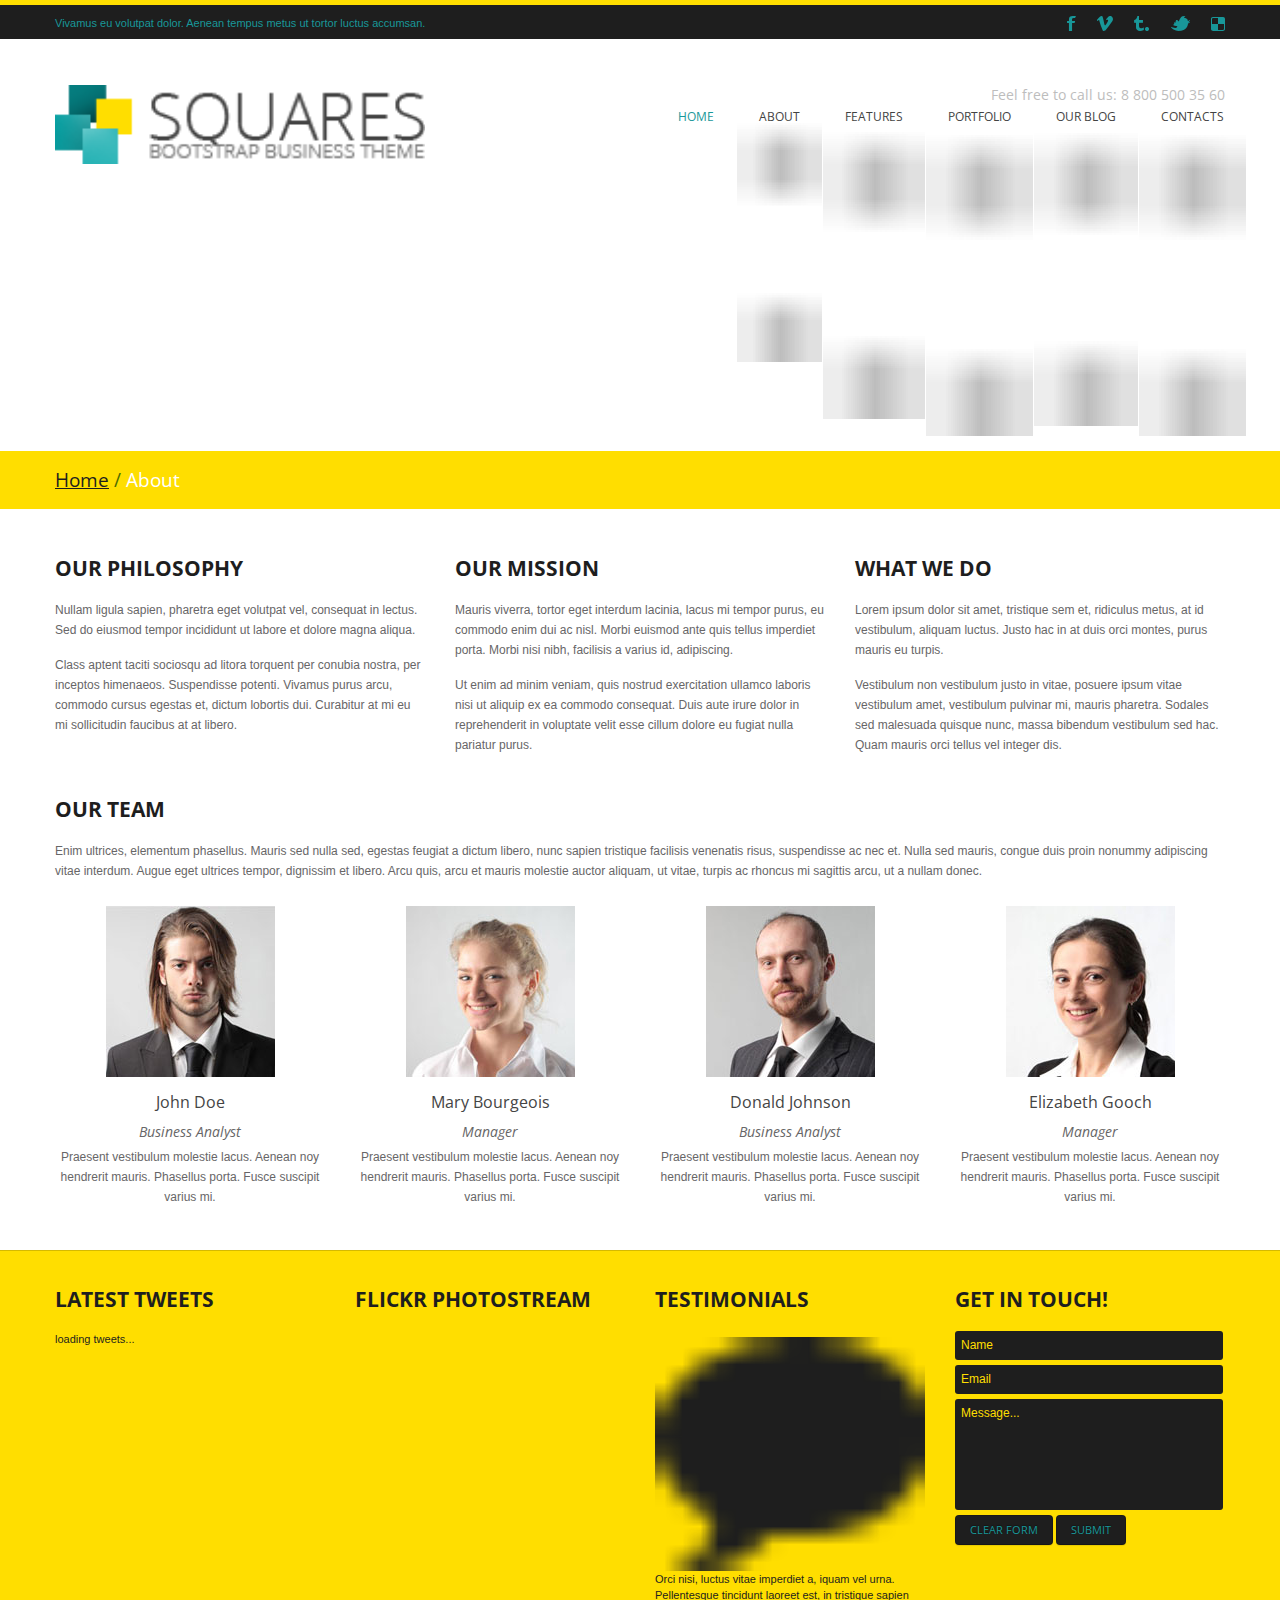
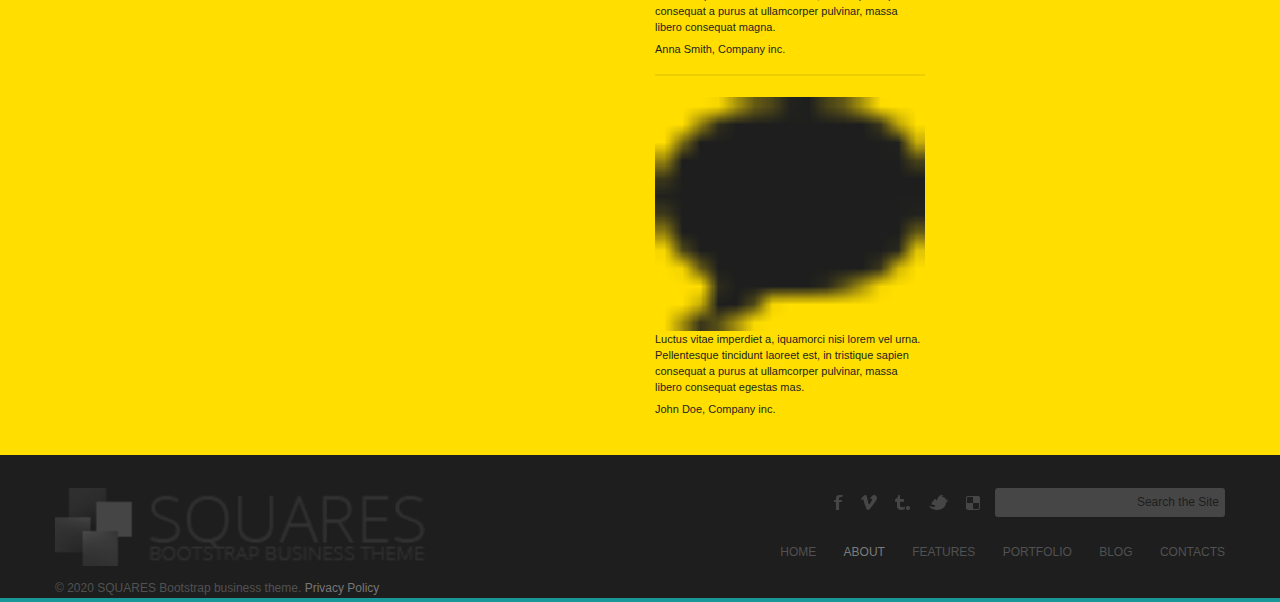
<file: about.html>
<!DOCTYPE html>
<html lang="en">
<head>
<meta charset="utf-8">
<title>Squares - bootstrap business theme</title>
<meta name="viewport" content="width=device-width, initial-scale=1.0">
<meta name="description" content="">
<meta name="author" content="">
<link href="css/bootstrap.css" rel="stylesheet">
<link href="css/theme.css" rel="stylesheet">
<link href="css/bootstrap-responsive.css" rel="stylesheet">
<link href="css/docs.css" rel="stylesheet">
<link href="js/google-code-prettify/prettify.css" rel="stylesheet">

<link href='http://fonts.googleapis.com/css?family=Open+Sans:400,700,600' rel='stylesheet' type='text/css'>
<link href='http://fonts.googleapis.com/css?family=Cookie' rel='stylesheet' type='text/css'>
<link href='http://fonts.googleapis.com/css?family=Lobster' rel='stylesheet' type='text/css'>
<link href='http://fonts.googleapis.com/css?family=Allura' rel='stylesheet' type='text/css'>
<link href='http://fonts.googleapis.com/css?family=Oswald' rel='stylesheet' type='text/css'>
<link href='http://fonts.googleapis.com/css?family=Yanone+Kaffeesatz' rel='stylesheet' type='text/css'>
<link href='http://fonts.googleapis.com/css?family=Anton' rel='stylesheet' type='text/css'>
<link type="text/css" rel="stylesheet" href="css/jquery.mmenu.all.css" />
<!--[if lt IE 9]>
	<script src="http://html5shim.googlecode.com/svn/trunk/html5.js"></script>
<![endif]-->    
</head>
<body>
	<div class="line_y">
	</div>
	<div class="top_block">
    	<div class="wrap">
        	<div class="container">
                <div class="row">
                    <div class="span6 call_now">
						<div class="text_wrap1">Vivamus eu volutpat dolor. Aenean tempus metus ut tortor luctus accumsan.</div>
					</div>
                    <div class="span6 follow_us">
                        <ul>
                            <li><a href="#" class="Facebook">Facebook</a></li>
                            <li><a href="#" class="Vimeo_2">Vimeo2</a></li>
                            <li><a href="#" class="Tumbler">Tumbler</a></li>
                            <li><a href="#" class="twitter">twitter</a></li>
                            <li><a href="#" class="Delicious">Delicious</a></li>
                        </ul>
                    </div>
                </div>
            </div>
        </div>
    </div>
    <!--header-->
    <div class="header">
		<div class="mobi-nav">
			<a class="menu-btn" href="#menu"></a>
		</div>
    	<div class="wrap">
        	<div class="navbar navbar_ clearfix">
            	<div class="container">
                    <div class="row">
                        <div class="call_us">Feel free to call us: 8 800 500 35 60</div>
						<div class="span4">
                        	<div class="logo">
                            	<a href="index.html"><img src="img/logo2.png" /></a>
                            </div>                        
                        </div>
						
                        <div class="span8" id="menuDefault">                                                   
                            <div class="nav-collapse nav-collapse_ collapse">
                                <ul class="nav sf-menu">
                                  <li class="active"><a class="first_letter" href="index.html">home</a></li>
                                  <li><a href="about.html">About</a><img class="menu_bd" src="img/menu_bord.png"></li>
                                  <li class="sub-menu"><a href="javascript:{}">Features</a><img class="menu_bd" src="img/menu_bord.png">
                                      <ul>
                                          <li><a href="scaffolding.html">Scaffolding</a></li>
                                          <li><a href="typography.html">Typography</a></li>
                                          <li><a href="shortcodes.html">Shortcodes</a></li>
                                          <li><a href="tables.html">Tables</a></li>                                          
                                      </ul>
                                  </li>
                                  <li class="sub-menu"><a href="javascript:{}">Portfolio</a><img class="menu_bd" src="img/menu_bord.png">
                                  	   <ul>
                                          <li><a href="portfolio_2columns.html">2 Columns</a></li>
                                          <li><a href="portfolio_3columns.html">3 Columns</a></li>
                                          <li><a href="portfolio_4columns.html">4 Columns</a></li>                                      
                                      </ul>
                                  </li>                                  
                                  <li class="sub-menu"><a href="javascript:{}">Our Blog</a><img class="menu_bd" src="img/menu_bord.png">
                                  	   <ul>
                                          <li><a href="blog.html">Blog with right sidebar</a></li>
                                          <li><a href="blog_post.html">Blog post</a></li>                                      
                                      </ul>
                                  </li>
                                  <li><a href="contacts.html">Contacts</a><img class="menu_bd" src="img/menu_bord.png"></li>
                                </ul>
                            </div>                            
                        </div>
						<div class="span8" id="menu">                                                  
                            <div class="nav-collapse nav-collapse_ collapse">
                                <ul>
                                  <li class="active"><a class="first_letter" href="index.html">Home</a></li>
                                  <li><a href="about.html">About</a></li>
                                  <li><a href="#">Features</a>
                                      <ul>
                                          <li><a href="scaffolding.html">Scaffolding</a></li>
                                          <li><a href="typography.html">Typography</a></li>
                                          <li><a href="shortcodes.html">Shortcodes</a></li>
                                          <li><a href="tables.html">Tables</a></li>                                          
                                      </ul>
                                  </li>
                                  <li><a href="#">Portfolio</a>
                                  	   <ul>
                                          <li><a href="portfolio_2columns.html">2 Columns</a></li>
                                          <li><a href="portfolio_3columns.html">3 Columns</a></li>
                                          <li><a href="portfolio_4columns.html">4 Columns</a></li>                                      
                                      </ul>
                                  </li>                                  
                                  <li><a href="#">Our Blog</a>
                                  	   <ul>
                                          <li><a href="blog.html">Blog with right sidebar</a></li>
                                          <li><a href="blog_post.html">Blog post</a></li>                                      
                                      </ul>
                                  </li>
                                  <li><a href="contacts.html">Contacts</a></li>
                                </ul>
                            </div>                            
                        </div>
						
                    </div>                
                </div>
             </div>
        </div>    
    </div>
    <!--//header-->
        
    <!--page_container-->
    <div class="page_container">
    	<div class="breadcrumb">
        	<div class="wrap">
            	<div class="container">
                    <a href="index.html">Home</a><span>/</span>About
                </div>
            </div>
        </div>
    	<div class="wrap">
        	<div class="container">
                <section>
                    <div class="row">
                        <div class="span4">
                            <h2 class="title"><span>Our Philosophy</span></h2>
                            <p>Nullam ligula sapien, pharetra eget volutpat vel, consequat in lectus. Sed do eiusmod tempor incididunt ut labore et dolore magna aliqua.</p>
                            <p>Class aptent taciti sociosqu ad litora torquent per conubia nostra, per inceptos himenaeos. Suspendisse potenti. Vivamus purus arcu, commodo cursus egestas et, dictum lobortis dui. Curabitur at mi eu mi sollicitudin faucibus at at libero.</p>                        
                        </div>
                        <div class="span4">
                            <h2 class="title"><span>Our Mission</span></h2>
                        	<p>Mauris viverra, tortor eget interdum lacinia, lacus mi tempor purus, eu commodo enim dui ac nisl. Morbi euismod ante quis tellus imperdiet porta. Morbi nisi nibh, facilisis a varius id, adipiscing.</p>
                            <p>Ut enim ad minim veniam, quis nostrud exercitation ullamco laboris nisi ut aliquip ex ea commodo consequat. Duis aute irure dolor in reprehenderit in voluptate velit esse cillum dolore eu fugiat nulla pariatur purus.</p>
                        </div>
                        <div class="span4">
                            <h2 class="title"><span>What We Do</span></h2>
                        	<p>Lorem ipsum dolor sit amet, tristique sem et, ridiculus metus, at id vestibulum, aliquam luctus. Justo hac in at duis orci montes, purus mauris eu turpis.</p>
                            <p>Vestibulum non vestibulum justo in vitae, posuere ipsum vitae vestibulum amet, vestibulum pulvinar mi, mauris pharetra. Sodales sed malesuada quisque nunc, massa bibendum vestibulum sed hac. Quam mauris orci tellus vel integer dis.</p> 
                        </div>                        
                    </div>
                </section>
                <section>
                	<h2 class="title"><span>Our Team</span></h2>
                    <p>Enim ultrices, elementum phasellus. Mauris sed nulla sed, egestas feugiat a dictum libero, nunc sapien tristique facilisis venenatis risus, suspendisse ac nec et. Nulla sed mauris, congue duis proin nonummy adipiscing vitae interdum. Augue eget ultrices tempor, dignissim et libero. Arcu quis, arcu et mauris molestie auctor aliquam, ut vitae, turpis ac rhoncus mi sagittis arcu, ut a nullam donec.</p>
                	<div class="row">
                        <div class="span3">                            
                            <div class="profile">
                            	<div class="rounded">
                                	<img alt="" src="img/team1.jpg">
                                    <div class="inset_shadow"></div>
                                </div>
                                <h4>John Doe</h4>
                                <div class="profile_title">Business Analyst</div>
                                <p>Praesent vestibulum molestie lacus. Aenean noy hendrerit mauris. Phasellus porta. Fusce suscipit varius mi.</p>
                            </div>
                        </div>
                        <div class="span3">
                            <div class="profile">
                            	<div class="rounded">
                                	<img alt="" src="img/team2.jpg">
                                    <div class="inset_shadow"></div>
                                </div>
                                <h4>Mary Bourgeois</h4>
                                <div class="profile_title">Manager</div>
                                <p>Praesent vestibulum molestie lacus. Aenean noy hendrerit mauris. Phasellus porta. Fusce suscipit varius mi.</p>
                            </div>
                        </div>
                        <div class="span3">
                            <div class="profile">
                            	<div class="rounded">
                                	<img alt="" src="img/team3.jpg">
                                    <div class="inset_shadow"></div>
                                </div>
                                <h4>Donald Johnson</h4>
                                <div class="profile_title">Business Analyst</div>
                                <p>Praesent vestibulum molestie lacus. Aenean noy hendrerit mauris. Phasellus porta. Fusce suscipit varius mi.</p>
                            </div>
                        </div>
                        <div class="span3">
                            <div class="profile">
                            	<div class="rounded">
                                	<img alt="" src="img/team4.jpg">
                                    <div class="inset_shadow"></div>
                                </div>
                                <h4>Elizabeth Gooch</h4>
                                <div class="profile_title">Manager</div>
                                <p>Praesent vestibulum molestie lacus. Aenean noy hendrerit mauris. Phasellus porta. Fusce suscipit varius mi.</p>
                            </div>
                        </div>                        
                    </div>
                </section>
            </div>
        </div>
    </div>
    <!--//page_container-->
    
    <!--footer-->
    <div id="footer">
    	<div class="wrap">
    		<div class="container">
            	<div class="row">
                	<div class="span3">
                    	<div class="ftr_twit">
							<h2 class="title"><span>Latest tweets</span></h2>
							<div class="tweet_block"></div>
						</div>
					</div>
                    <div class="span3">
                    	<h2 class="title"><span>flickr photostream</span></h2>
                        <div class="flickrs">
                            <div class="FlickrImages">
                                <ul></ul>
                                <div class="clear"></div>
                            </div>
                        </div>
                        
                        
                    </div>
                    <div class="span3">
                    	<h2 class="title"><span>Testimonials</span></h2>
						<div class="ftr_twit">
							<p><img src="img/testimonials_img.png" />Orci nisi, luctus vitae imperdiet a, iquam
							vel urna. Pellentesque tincidunt laoreet est, in tristique sapien consequat a purus at ullamcorper pulvinar, massa libero consequat magna.<div class="testimonials_prbl">
							Anna Smith, Company inc.</div></p>
						</div>
						<div class="latest_tweets_line"></div>
						<div class="ftr_twit">
							<p><img src="img/testimonials_img.png" />Luctus vitae imperdiet a, iquamorci nisi lorem
							vel urna. Pellentesque tincidunt laoreet est, in tristique sapien consequat a purus at ullamcorper pulvinar, massa libero consequat egestas mas.<div class="testimonials_prbl">
							John Doe, Company inc.</div></p>
						</div>
                    </div>
                    <div class="span3">
                    	<h2 class="title"><span>Get in touch!</span></h2>
                        <form id="contact_form" method="post">
							<input class="span3" type="text" name="name" id="name" value="Name" onFocus="if (this.value == 'Name') this.value = '';" onBlur="if (this.value == '') this.value = 'Name';" />
                            <input class="span3" type="text" name="email" id="email" value="Email" onFocus="if (this.value == 'Email') this.value = '';" onBlur="if (this.value == '') this.value = 'Email';" />
                            <textarea name="message" id="message" class="span3" onFocus="if (this.value == 'Message...') this.value = '';" onBlur="if (this.value == '') this.value = 'Message...';" >Message...</textarea>
                            <div class="clear"></div>
                            <input type="reset" class="btn dark_btn" value="Clear form" />
                            <input type="submit" class="btn btn-success" value="Submit" />
                            <div class="clear"></div>
                        </form>
                    </div>                	
            	</div>
        	</div>            
        </div>
        <div class="footer_bottom">
            <div class="wrap">
            	<div class="container">
                	<div class="row">
                		<div class="span4">
							<div class="copyright">
								<div class="logo footer_logo">
									<a href="index.html"><img src="img/footer_logo.png"></img></a>
								</div>
								&copy; 2020 SQUARES Bootstrap business theme.  <a href="#">Privacy Policy</a>
							</div>
						</div>
                        <div class="span8">
								<div class="search_footer1">
									<form id="foot_search" method="post">
										<input class="span3" type="text" name="Search the Site" id="search" value="Search the Site" onFocus="if (this.value == 'Search the Site') this.value = '';" onBlur="if (this.value == '') this.value = 'Search the Site';" />
									</form>
								</div>
								<div class="follow_us foot_social">
									<ul>
										<li><a href="#" class="Facebook">Facebook</a></li>
										<li><a href="#" class="Vimeo_2">Vimeo2</a></li>
										<li><a href="#" class="Tumbler">Tumbler</a></li>
										<li><a href="#" class="twitter">twitter</a></li>
										<li><a href="#" class="Delicious">Delicious</a></li>
										
									</ul>
								</div>
								<div class="clear"></div>
							<div class="foot_menu">
								<ul>
									<li><a href="index.html">Home</a></li>
									<li><a class="current" href="about.html">About</a></li>
									<li><a href="scaffolding.html">features</a></li>
									<li><a href="portfolio_2columns.html">Portfolio</a></li>
									<li><a href="blog.html">Blog</a></li>
									<li><a href="contacts.html">Contacts</a></li>
								</ul>
							</div>
                        </div>
                    </div>	
                </div>
            </div>
        </div>
    </div>
    <!--//footer-->   
	<script src="http://ajax.googleapis.com/ajax/libs/jquery/1.8.2/jquery.min.js"></script>
	<script type="text/javascript" src="js/jquery.mmenu.min.all.js"></script>
	<script type="text/javascript">
		$(function() {
			$('#menu').mmenu({
				offCanvas: {
				   position  : "right",
				   zposition : "back" 
				}
			});
		});
	</script>
	 
	<script type="text/javascript" src="js/camera.js"></script>
	<script type="text/javascript" src="js/myscript.js"></script>
    <script type="text/javascript" src="js/jquery.easing.1.3.js"></script>
    <script src="js/bootstrap.js"></script>
    <script src="js/superfish.js"></script>
    <script src="js/jquery.ui.totop.js" type="text/javascript"></script>
	<script type="text/javascript" src="js/jquery.prettyPhoto.js"></script>
	<script type="text/javascript" src="js/jquery.tweet.js"></script>
	<script type="text/javascript" src="js/jquery.jcarousel.min.js"></script>	
    <script type="text/javascript">
		$(document).ready(function(){	
			//Slider & testimonials
			$('#mySlider, #testimonials_carousel').carousel({
				pause: 'hover'
			});			
			
			//accordion
			$(".accordion h3").eq(1).addClass("active");
			$(".accordion .accord_cont").eq(1).show();
		
			$(".accordion h3").click(function(){
				$(this).next(".accord_cont").slideToggle("slow")
				.siblings(".accord_cont:visible").slideUp("slow");
				$(this).toggleClass("active");
				$(this).siblings("h3").removeClass("active");
			});	
			$('#mycarousel, #mycarousel2, #mycarousel3').jcarousel({
				scroll:1
			});
			
			//Image hover
			$(".hover_img").live('mouseover',function(){
					var info=$(this).find("img");
					info.stop().animate({opacity:0.1},500);
				}
			);
			$(".hover_img").live('mouseout',function(){
					var info=$(this).find("img");
					info.stop().animate({opacity:1},500);
				}
			);
			//prettyPhoto
			$("a[rel^='prettyPhoto']").prettyPhoto();
			
			//Twitter Setup
			$(".tweet_block").tweet({
			  join_text: "auto",
			  username: "envato",
			  avatar_size: 0,
			  count: 3,
			  auto_join_text_default: "",
			  auto_join_text_ed: "",
			  auto_join_text_ing: "",
			  auto_join_text_reply: "",
			  auto_join_text_url: "",
			  loading_text: "loading tweets..."
			});
			
			//Flickr Integration
			$.getJSON("http://api.flickr.com/services/feeds/photos_public.gne?id=89129181@N06&lang=en-us&format=json&jsoncallback=?", function(data){
			$.each(data.items, function(i,item){
			if(i<=11){ // <� change this number to display more or less images
				$("<img/>").attr("src", item.media.m.replace('_m', '_s')).appendTo(".FlickrImages ul")
				.wrap("<li><a href='" + item.link + "' target='_blank' title='Flickr'></a></li>");
			}
			});	
			//flickr hover
			$(".FlickrImages li a").live('mouseover',function(){
				var info=$(this).find("img");
				info.stop().animate({opacity:0.3},300);
			}
			);
			$(".FlickrImages li a").live('mouseout',function(){
				var info=$(this).find("img");
				info.stop().animate({opacity:1},300);
			}
		);
    });
		});
	</script>
	
</body>
</html>
</file>
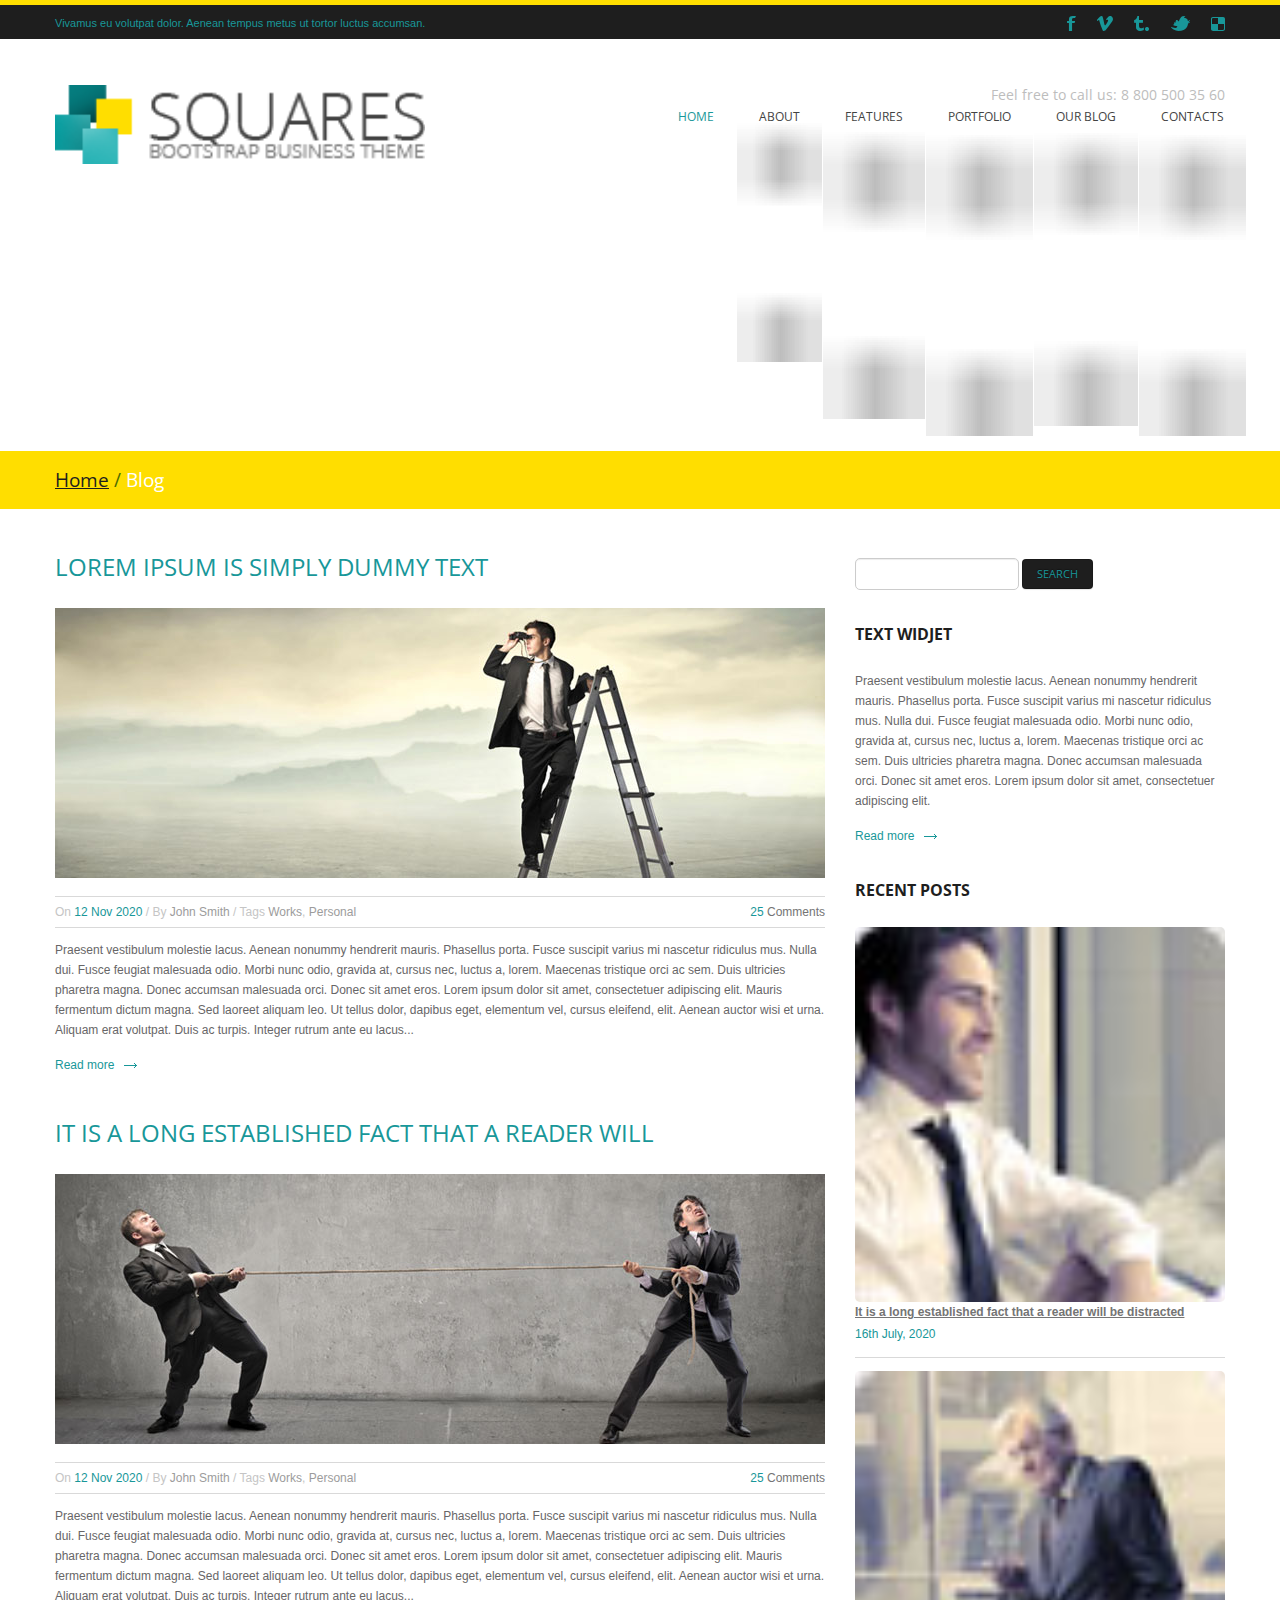
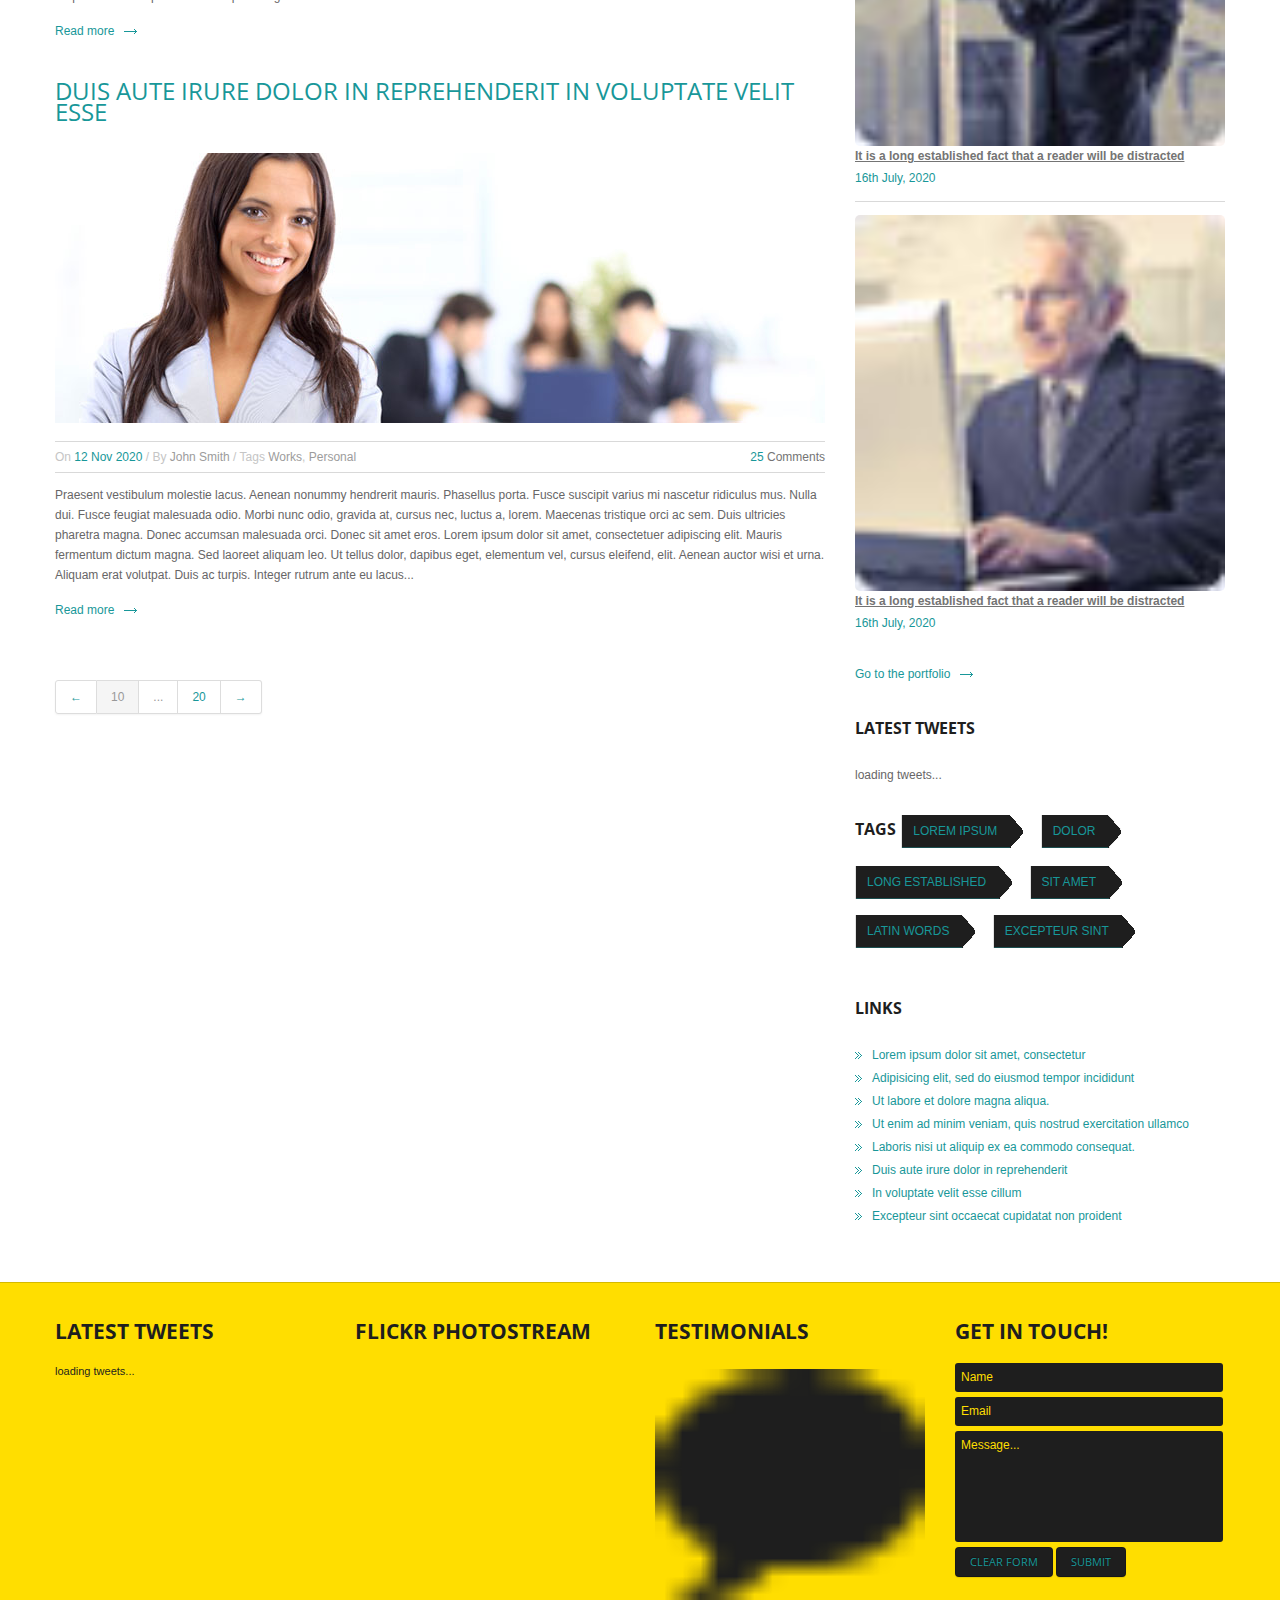
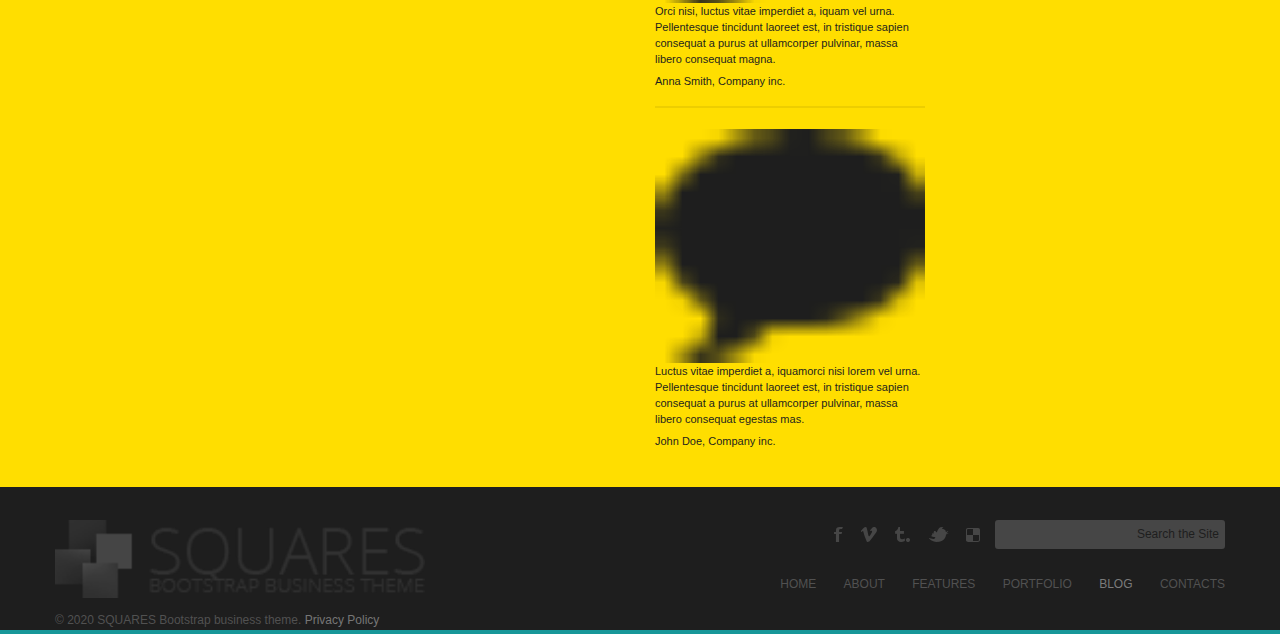
<file: blog.html>
<!DOCTYPE html>
<html lang="en">
<head>
<meta charset="utf-8">
<title>Squares - bootstrap business theme</title>
<meta name="viewport" content="width=device-width, initial-scale=1.0">
<meta name="description" content="">
<meta name="author" content="">
<link href="css/bootstrap.css" rel="stylesheet">
<link href="css/theme.css" rel="stylesheet">
<link href="css/bootstrap-responsive.css" rel="stylesheet">
<link href="css/docs.css" rel="stylesheet">
<link href="js/google-code-prettify/prettify.css" rel="stylesheet">

<link href='http://fonts.googleapis.com/css?family=Open+Sans:400,700,600' rel='stylesheet' type='text/css'>
<link href='http://fonts.googleapis.com/css?family=Cookie' rel='stylesheet' type='text/css'>
<link href='http://fonts.googleapis.com/css?family=Lobster' rel='stylesheet' type='text/css'>
<link href='http://fonts.googleapis.com/css?family=Allura' rel='stylesheet' type='text/css'>
<link href='http://fonts.googleapis.com/css?family=Oswald' rel='stylesheet' type='text/css'>
<link href='http://fonts.googleapis.com/css?family=Yanone+Kaffeesatz' rel='stylesheet' type='text/css'>
<link href='http://fonts.googleapis.com/css?family=Anton' rel='stylesheet' type='text/css'>
<link type="text/css" rel="stylesheet" href="css/jquery.mmenu.all.css" />
<!--[if lt IE 9]>
	<script src="http://html5shim.googlecode.com/svn/trunk/html5.js"></script>
<![endif]-->    
</head>
<body>
	<div class="line_y">
	</div>
	<div class="top_block">
    	<div class="wrap">
        	<div class="container">
                <div class="row">
                    <div class="span6 call_now">
						<div class="text_wrap1">Vivamus eu volutpat dolor. Aenean tempus metus ut tortor luctus accumsan.</div>
					</div>
                    <div class="span6 follow_us">
                        <ul>
                            <li><a href="#" class="Facebook">Facebook</a></li>
                            <li><a href="#" class="Vimeo_2">Vimeo2</a></li>
                            <li><a href="#" class="Tumbler">Tumbler</a></li>
                            <li><a href="#" class="twitter">twitter</a></li>
                            <li><a href="#" class="Delicious">Delicious</a></li>
                        </ul>
                    </div>
                </div>
            </div>
        </div>
    </div>
    <!--header-->
    <div class="header">
		<div class="mobi-nav">
			<a class="menu-btn" href="#menu"></a>
		</div>
    	<div class="wrap">
        	<div class="navbar navbar_ clearfix">
            	<div class="container">
                    <div class="row">
                        <div class="call_us">Feel free to call us: 8 800 500 35 60</div>
						<div class="span4">
                        	<div class="logo">
                            	<a href="index.html"><img src="img/logo2.png" /></a>
                            </div>                        
                        </div>
						
                        <div class="span8" id="menuDefault">                                                   
                            <div class="nav-collapse nav-collapse_ collapse">
                                <ul class="nav sf-menu">
                                  <li class="active"><a class="first_letter" href="index.html">home</a></li>
                                  <li><a href="about.html">About</a><img class="menu_bd" src="img/menu_bord.png"></li>
                                  <li class="sub-menu"><a href="javascript:{}">Features</a><img class="menu_bd" src="img/menu_bord.png">
                                      <ul>
                                          <li><a href="scaffolding.html">Scaffolding</a></li>
                                          <li><a href="typography.html">Typography</a></li>
                                          <li><a href="shortcodes.html">Shortcodes</a></li>
                                          <li><a href="tables.html">Tables</a></li>                                          
                                      </ul>
                                  </li>
                                  <li class="sub-menu"><a href="javascript:{}">Portfolio</a><img class="menu_bd" src="img/menu_bord.png">
                                  	   <ul>
                                          <li><a href="portfolio_2columns.html">2 Columns</a></li>
                                          <li><a href="portfolio_3columns.html">3 Columns</a></li>
                                          <li><a href="portfolio_4columns.html">4 Columns</a></li>                                      
                                      </ul>
                                  </li>                                  
                                  <li class="sub-menu"><a href="javascript:{}">Our Blog</a><img class="menu_bd" src="img/menu_bord.png">
                                  	   <ul>
                                          <li><a href="blog.html">Blog with right sidebar</a></li>
                                          <li><a href="blog_post.html">Blog post</a></li>                                      
                                      </ul>
                                  </li>
                                  <li><a href="contacts.html">Contacts</a><img class="menu_bd" src="img/menu_bord.png"></li>
                                </ul>
                            </div>                            
                        </div>
						<div class="span8" id="menu">                                                  
                            <div class="nav-collapse nav-collapse_ collapse">
                                <ul>
                                  <li class="active"><a class="first_letter" href="index.html">Home</a></li>
                                  <li><a href="about.html">About</a></li>
                                  <li><a href="#">Features</a>
                                      <ul>
                                          <li><a href="scaffolding.html">Scaffolding</a></li>
                                          <li><a href="typography.html">Typography</a></li>
                                          <li><a href="shortcodes.html">Shortcodes</a></li>
                                          <li><a href="tables.html">Tables</a></li>                                          
                                      </ul>
                                  </li>
                                  <li><a href="#">Portfolio</a>
                                  	   <ul>
                                          <li><a href="portfolio_2columns.html">2 Columns</a></li>
                                          <li><a href="portfolio_3columns.html">3 Columns</a></li>
                                          <li><a href="portfolio_4columns.html">4 Columns</a></li>                                      
                                      </ul>
                                  </li>                                  
                                  <li><a href="#">Our Blog</a>
                                  	   <ul>
                                          <li><a href="blog.html">Blog with right sidebar</a></li>
                                          <li><a href="blog_post.html">Blog post</a></li>                                      
                                      </ul>
                                  </li>
                                  <li><a href="contacts.html">Contacts</a></li>
                                </ul>
                            </div>                            
                        </div>
						
                    </div>                
                </div>
             </div>
        </div>    
    </div>
    <!--//header-->
        
    <!--page_container-->
    <div class="page_container">
    	<div class="breadcrumb">
        	<div class="wrap">
            	<div class="container">
                    <a href="index.html">Home</a><span>/</span>Blog
                </div>
            </div>
        </div>
    	<div class="wrap">
        	<div class="container">
                <section>
                	<div class="row">
                    	<div class="span8">
                        	<div class="post">
                            	<h2 class="title"><span><a href="blog_post.html">Lorem Ipsum is simply dummy text</a></span></h2>
                           		<img src="img/blog/1.jpg" alt="" />
                                <div class="post_info">
                                	<div class="fleft">On <span>12 Nov 2020</span> / By <a href="#">John Smith</a> / Tags <a href="#">Works</a>, <a href="#">Personal</a></div>
                                    <div class="fright"><a href="#">25</a> Comments</div>                                    
                                	<div class="clear"></div>
                                </div>
                                <p>Praesent vestibulum molestie lacus. Aenean nonummy hendrerit mauris. Phasellus porta. Fusce suscipit varius mi nascetur ridiculus mus. Nulla dui. Fusce feugiat malesuada odio. Morbi nunc odio, gravida at, cursus nec, luctus a, lorem. Maecenas tristique orci ac sem. Duis ultricies pharetra magna. Donec accumsan malesuada orci. Donec sit amet eros. Lorem ipsum dolor sit amet, consectetuer adipiscing elit. Mauris fermentum dictum magna. Sed laoreet aliquam leo. Ut tellus dolor, dapibus eget, elementum vel, cursus eleifend, elit. Aenean auctor wisi et urna. Aliquam erat volutpat. Duis ac turpis. Integer rutrum ante eu lacus...</p>
                                <a href="blog_post.html" class="arrow_link">Read more</a>
                            </div>
                            <div class="post">
                            	<h2 class="title"><span><a href="blog_post.html">It is a long established fact that a reader will</a></span></h2>
                           		<img src="img/blog/2.jpg" alt="" />
                                <div class="post_info">
                                	<div class="fleft">On <span>12 Nov 2020</span> / By <a href="#">John Smith</a> / Tags <a href="#">Works</a>, <a href="#">Personal</a></div>
                                    <div class="fright"><a href="#">25</a> Comments</div>                                    
                                	<div class="clear"></div>
                                </div>
                                <p>Praesent vestibulum molestie lacus. Aenean nonummy hendrerit mauris. Phasellus porta. Fusce suscipit varius mi nascetur ridiculus mus. Nulla dui. Fusce feugiat malesuada odio. Morbi nunc odio, gravida at, cursus nec, luctus a, lorem. Maecenas tristique orci ac sem. Duis ultricies pharetra magna. Donec accumsan malesuada orci. Donec sit amet eros. Lorem ipsum dolor sit amet, consectetuer adipiscing elit. Mauris fermentum dictum magna. Sed laoreet aliquam leo. Ut tellus dolor, dapibus eget, elementum vel, cursus eleifend, elit. Aenean auctor wisi et urna. Aliquam erat volutpat. Duis ac turpis. Integer rutrum ante eu lacus...</p>
                                <a href="blog_post.html" class="arrow_link">Read more</a>
                            </div>
                            <div class="post">
                            	<h2 class="title"><span><a href="blog_post.html">Duis aute irure dolor in reprehenderit in voluptate velit esse</a></span></h2>
                           		<img src="img/blog/3.jpg" alt="" />
                                <div class="post_info">
                                	<div class="fleft">On <span>12 Nov 2020</span> / By <a href="#">John Smith</a> / Tags <a href="#">Works</a>, <a href="#">Personal</a></div>
                                    <div class="fright"><a href="#">25</a> Comments</div>                                    
                                	<div class="clear"></div>
                                </div>
                                <p>Praesent vestibulum molestie lacus. Aenean nonummy hendrerit mauris. Phasellus porta. Fusce suscipit varius mi nascetur ridiculus mus. Nulla dui. Fusce feugiat malesuada odio. Morbi nunc odio, gravida at, cursus nec, luctus a, lorem. Maecenas tristique orci ac sem. Duis ultricies pharetra magna. Donec accumsan malesuada orci. Donec sit amet eros. Lorem ipsum dolor sit amet, consectetuer adipiscing elit. Mauris fermentum dictum magna. Sed laoreet aliquam leo. Ut tellus dolor, dapibus eget, elementum vel, cursus eleifend, elit. Aenean auctor wisi et urna. Aliquam erat volutpat. Duis ac turpis. Integer rutrum ante eu lacus...</p>
                                <a href="blog_post.html" class="arrow_link">Read more</a>
                            </div>
                            <div class="pagination">
                                <ul>
                                  <li><a href="#">&larr;</a></li>
                                  <li class="active"><a href="#">10</a></li>
                                  <li class="disabled"><a href="#">...</a></li>
                                  <li><a href="#">20</a></li>
                                  <li><a href="#">&rarr;</a></li>
                                </ul>
                            </div>
                        </div>
                    	<div class="span4">
                        	<div class="sidebar">
                            	<div class="widget">
                                	<form class="form-search">
                                        <input type="text" class="input-medium search-query">
                                        <button type="submit" class="btn dark_btn">Search</button>
                                     </form>
                                </div>
                                <div class="widget">
                                	<h2 class="title"><span>text widjet</span></h2>
                                	<p>Praesent vestibulum molestie lacus. Aenean nonummy hendrerit mauris. Phasellus porta. Fusce suscipit varius mi nascetur ridiculus mus. Nulla dui. Fusce feugiat malesuada odio. Morbi nunc odio, gravida at, cursus nec, luctus a, lorem. Maecenas tristique orci ac sem. Duis ultricies pharetra magna. Donec accumsan malesuada orci. Donec sit amet eros. Lorem ipsum dolor sit amet, consectetuer adipiscing elit.</p>
                                    <p><a href="#" class="arrow_link">Read more</a></p>
                                </div>
                                <div class="widget">
                                	<h2 class="title"><span>recent posts</span></h2>
                                	<ul class="recent_post">
                                    	<li>
                                        	<a href="#"><img src="img/img8.jpg" alt="" /></a>
                                            <div><a href="#">It is a long established fact that a reader will be distracted </a></div>
                                            16th July, 2020
                                        	<div class="clear"></div>
                                        </li>
                                        <li>
                                        	<a href="#"><img src="img/img9.jpg" alt="" /></a>
                                            <div><a href="#">It is a long established fact that a reader will be distracted </a></div>
                                            16th July, 2020
                                        	<div class="clear"></div>
                                        </li>
                                        <li>
                                        	<a href="#"><img src="img/img10.jpg" alt="" /></a>
                                            <div><a href="#">It is a long established fact that a reader will be distracted </a></div>
                                            16th July, 2020
                                        	<div class="clear"></div>
                                        </li>
                                    </ul>
                                	<p><a href="#" class="arrow_link">Go to the portfolio</a></p>
                                </div>
                                <div class="widget">
                                	<h2 class="title"><span>Latest tweets</span></h2>
                                	<div class="tweet_block"></div>
                                </div>
                                <div class="widget tags">
                                	<h2 class="title"><span>tags</span></h2>
                                	<a href="#">Lorem ipsum</a>
                                    <a href="#">Dolor</a>
                                    <a href="#">Long established</a>
                                    <a href="#">Sit amet</a>
                                    <a href="#">Latin words</a>
                                    <a href="#">Excepteur sint</a>                                    
                                </div>
                                <div class="widget">
                                	<h2 class="title"><span>links</span></h2>
                                	<ul class="links">
                                    	<li><a href="#">Lorem ipsum dolor sit amet, consectetur</a></li> 
                                        <li><a href="#">Adipisicing elit, sed do eiusmod tempor incididunt</a></li>
                                        <li><a href="#">Ut labore et dolore magna aliqua.</a></li>
                                        <li><a href="#">Ut enim ad minim veniam, quis nostrud exercitation ullamco</a></li>
                                        <li><a href="#">Laboris nisi ut aliquip ex ea commodo consequat.</a></li>
                                        <li><a href="#">Duis aute irure dolor in reprehenderit</a></li>
                                        <li><a href="#">In voluptate velit esse cillum</a></li>
                                        <li><a href="#">Excepteur sint occaecat cupidatat non proident</a></li>
                                    </ul>                                   
                                </div>                            
                            </div>                             
                        </div>                	
                	</div>
                </section>
            </div>
        </div>
    </div>
    <!--//page_container-->
    
    <!--footer-->
    <div id="footer">
    	<div class="wrap">
    		<div class="container">
            	<div class="row">
                	<div class="span3">
                    	<div class="ftr_twit">
							<h2 class="title"><span>Latest tweets</span></h2>
							<div class="tweet_block"></div>
						</div>
					</div>
                    <div class="span3">
                    	<h2 class="title"><span>flickr photostream</span></h2>
                        <div class="flickrs">
                            <div class="FlickrImages">
                                <ul></ul>
                                <div class="clear"></div>
                            </div>
                        </div>
                        
                        
                    </div>
                    <div class="span3">
                    	<h2 class="title"><span>Testimonials</span></h2>
						<div class="ftr_twit">
							<p><img src="img/testimonials_img.png" />Orci nisi, luctus vitae imperdiet a, iquam
							vel urna. Pellentesque tincidunt laoreet est, in tristique sapien consequat a purus at ullamcorper pulvinar, massa libero consequat magna.<div class="testimonials_prbl">
							Anna Smith, Company inc.</div></p>
						</div>
						<div class="latest_tweets_line"></div>
						<div class="ftr_twit">
							<p><img src="img/testimonials_img.png" />Luctus vitae imperdiet a, iquamorci nisi lorem
							vel urna. Pellentesque tincidunt laoreet est, in tristique sapien consequat a purus at ullamcorper pulvinar, massa libero consequat egestas mas.<div class="testimonials_prbl">
							John Doe, Company inc.</div></p>
						</div>
                    </div>
                    <div class="span3">
                    	<h2 class="title"><span>Get in touch!</span></h2>
                        <form id="contact_form" method="post">
							<input class="span3" type="text" name="name" id="name" value="Name" onFocus="if (this.value == 'Name') this.value = '';" onBlur="if (this.value == '') this.value = 'Name';" />
                            <input class="span3" type="text" name="email" id="email" value="Email" onFocus="if (this.value == 'Email') this.value = '';" onBlur="if (this.value == '') this.value = 'Email';" />
                            <textarea name="message" id="message" class="span3" onFocus="if (this.value == 'Message...') this.value = '';" onBlur="if (this.value == '') this.value = 'Message...';" >Message...</textarea>
                            <div class="clear"></div>
                            <input type="reset" class="btn dark_btn" value="Clear form" />
                            <input type="submit" class="btn btn-success" value="Submit" />
                            <div class="clear"></div>
                        </form>
                    </div>                	
            	</div>
        	</div>            
        </div>
        <div class="footer_bottom">
            <div class="wrap">
            	<div class="container">
                	<div class="row">
                		<div class="span4">
							<div class="copyright">
								<div class="logo footer_logo">
									<a href="index.html"><img src="img/footer_logo.png"></img></a>
								</div>
								&copy; 2020 SQUARES Bootstrap business theme.  <a href="#">Privacy Policy</a>
							</div>
						</div>
                        <div class="span8">
								<div class="search_footer1">
									<form id="foot_search" method="post">
										<input class="span3" type="text" name="Search the Site" id="search" value="Search the Site" onFocus="if (this.value == 'Search the Site') this.value = '';" onBlur="if (this.value == '') this.value = 'Search the Site';" />
									</form>
								</div>
								<div class="follow_us foot_social">
									<ul>
										<li><a href="#" class="Facebook">Facebook</a></li>
										<li><a href="#" class="Vimeo_2">Vimeo2</a></li>
										<li><a href="#" class="Tumbler">Tumbler</a></li>
										<li><a href="#" class="twitter">twitter</a></li>
										<li><a href="#" class="Delicious">Delicious</a></li>
										
									</ul>
								</div>
								<div class="clear"></div>
							<div class="foot_menu">
								<ul>
									<li><a href="index.html">Home</a></li>
									<li><a href="about.html">About</a></li>
									<li><a href="scaffolding.html">features</a></li>
									<li><a href="portfolio_2columns.html">Portfolio</a></li>
									<li><a class="current" href="blog.html">Blog</a></li>
									<li><a href="contacts.html">Contacts</a></li>
								</ul>
							</div>
                        </div>
                    </div>	
                </div>
            </div>
        </div>
    </div>
    <!--//footer-->    
	<script src="http://ajax.googleapis.com/ajax/libs/jquery/1.8.2/jquery.min.js"></script>
	<script type="text/javascript" src="js/jquery.mmenu.min.all.js"></script>
	<script type="text/javascript">
		$(function() {
			$('#menu').mmenu({
				offCanvas: {
				   position  : "right",
				   zposition : "back" 
				}
			});
		});
	</script>
	
	<script type="text/javascript" src="js/camera.js"></script>
	<script type="text/javascript" src="js/myscript.js"></script>
    <script type="text/javascript" src="js/jquery.easing.1.3.js"></script>
    <script src="js/bootstrap.js"></script>
    <script src="js/superfish.js"></script>
    <script src="js/jquery.ui.totop.js" type="text/javascript"></script>
	<script type="text/javascript" src="js/jquery.prettyPhoto.js"></script>
	<script type="text/javascript" src="js/jquery.tweet.js"></script>
	<script type="text/javascript" src="js/jquery.jcarousel.min.js"></script>	
    <script type="text/javascript">
		$(document).ready(function(){	
			//Slider & testimonials
			$('#mySlider, #testimonials_carousel').carousel({
				pause: 'hover'
			});			
			
			//accordion
			$(".accordion h3").eq(1).addClass("active");
			$(".accordion .accord_cont").eq(1).show();
		
			$(".accordion h3").click(function(){
				$(this).next(".accord_cont").slideToggle("slow")
				.siblings(".accord_cont:visible").slideUp("slow");
				$(this).toggleClass("active");
				$(this).siblings("h3").removeClass("active");
			});	
			$('#mycarousel, #mycarousel2, #mycarousel3').jcarousel({
				scroll:1
			});
			
			//Image hover
			$(".hover_img").live('mouseover',function(){
					var info=$(this).find("img");
					info.stop().animate({opacity:0.1},500);
				}
			);
			$(".hover_img").live('mouseout',function(){
					var info=$(this).find("img");
					info.stop().animate({opacity:1},500);
				}
			);
			//prettyPhoto
			$("a[rel^='prettyPhoto']").prettyPhoto();
			
			//Twitter Setup
			$(".tweet_block").tweet({
			  join_text: "auto",
			  username: "envato",
			  avatar_size: 0,
			  count: 3,
			  auto_join_text_default: "",
			  auto_join_text_ed: "",
			  auto_join_text_ing: "",
			  auto_join_text_reply: "",
			  auto_join_text_url: "",
			  loading_text: "loading tweets..."
			});
			
			//Flickr Integration
			$.getJSON("http://api.flickr.com/services/feeds/photos_public.gne?id=89129181@N06&lang=en-us&format=json&jsoncallback=?", function(data){
			$.each(data.items, function(i,item){
			if(i<=11){ // <� change this number to display more or less images
				$("<img/>").attr("src", item.media.m.replace('_m', '_s')).appendTo(".FlickrImages ul")
				.wrap("<li><a href='" + item.link + "' target='_blank' title='Flickr'></a></li>");
			}
			});	
			//flickr hover
			$(".FlickrImages li a").live('mouseover',function(){
				var info=$(this).find("img");
				info.stop().animate({opacity:0.3},300);
			}
			);
			$(".FlickrImages li a").live('mouseout',function(){
				var info=$(this).find("img");
				info.stop().animate({opacity:1},300);
			}
		);
    });
		});
	</script>

	
</body>
</html>
</file>
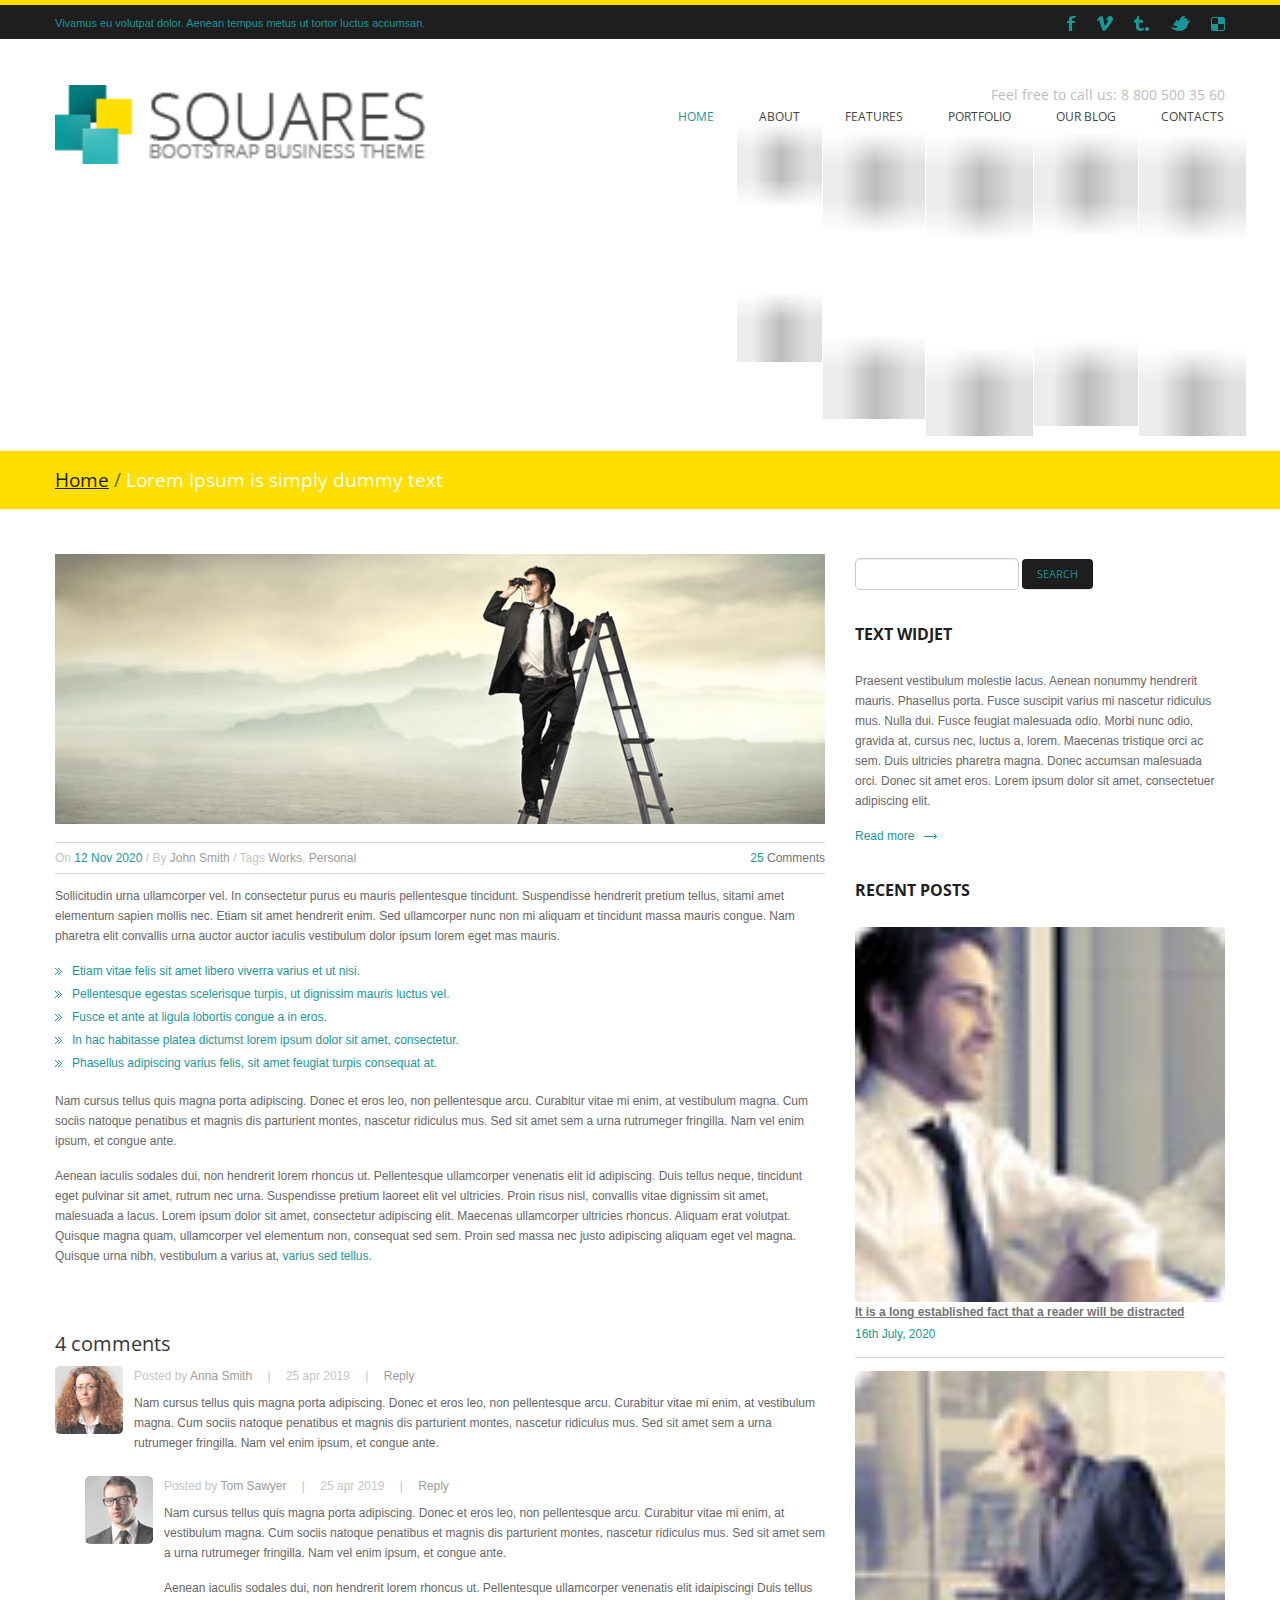
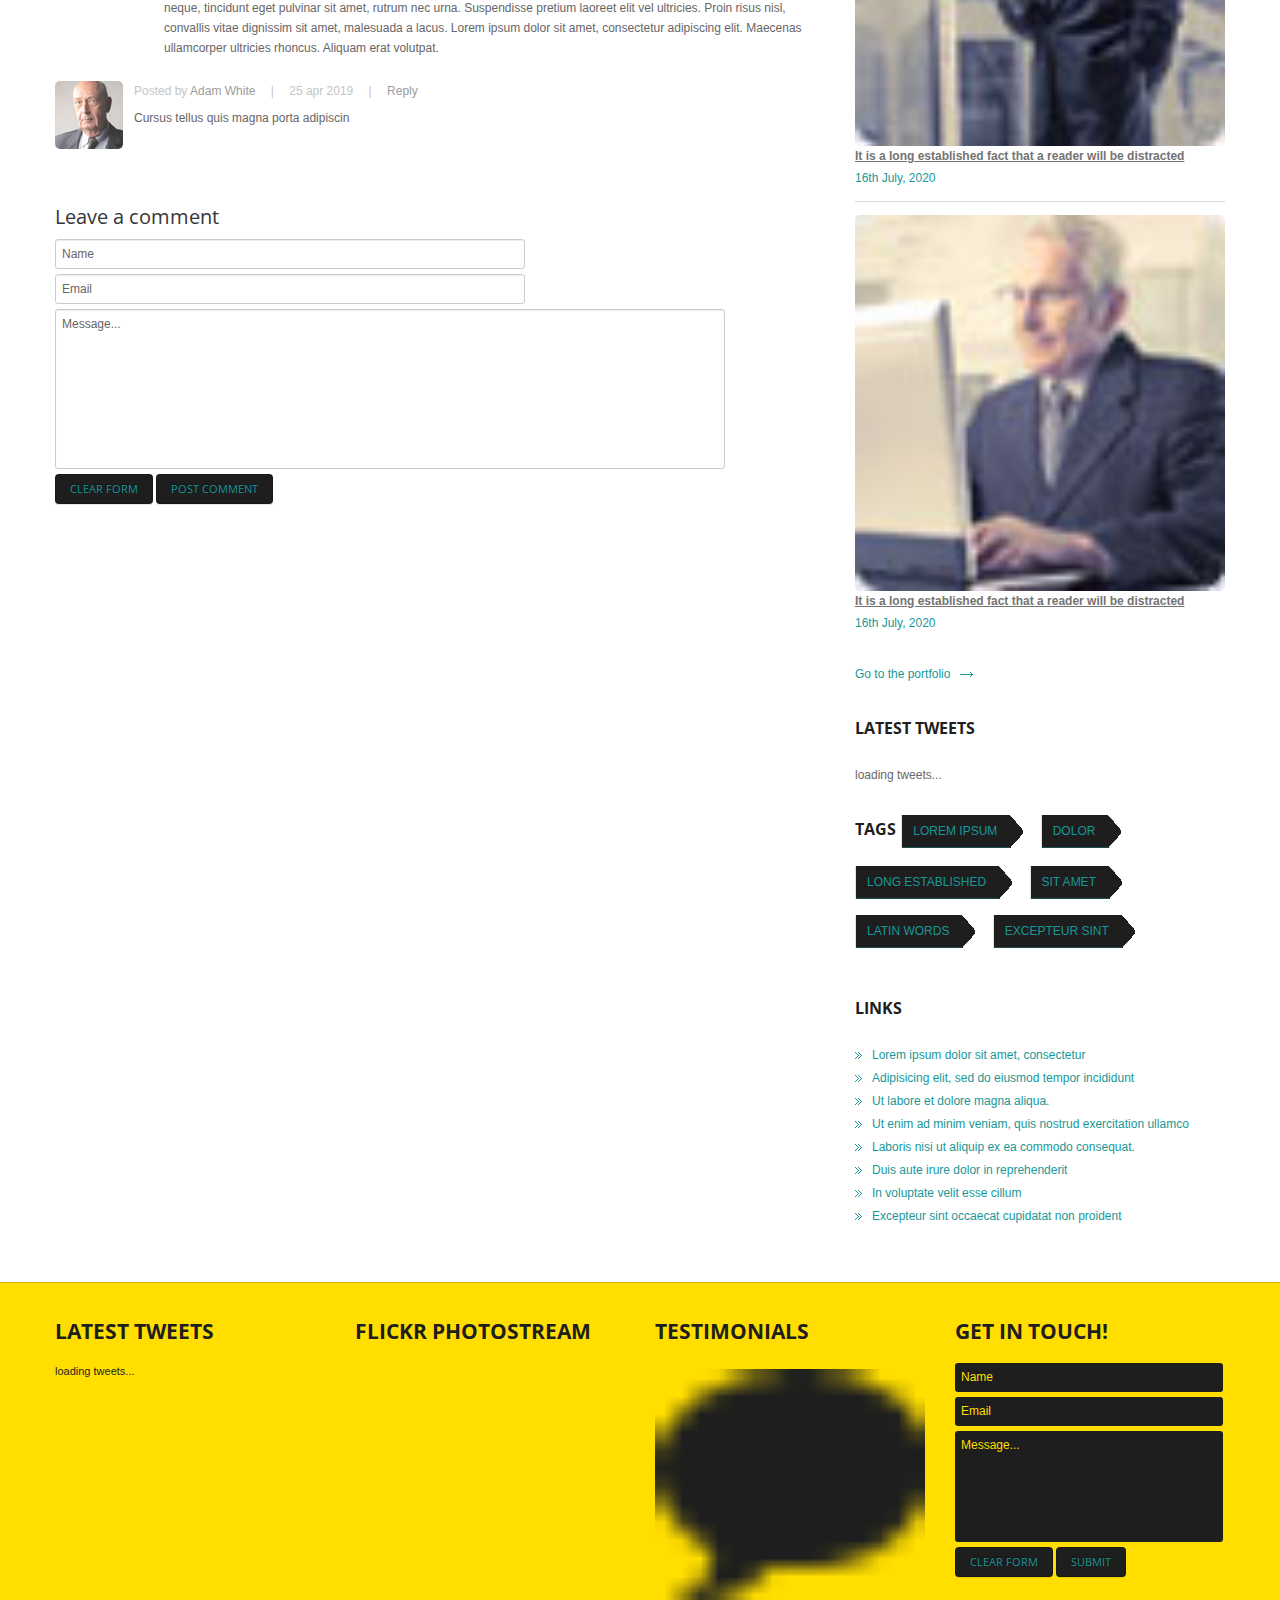
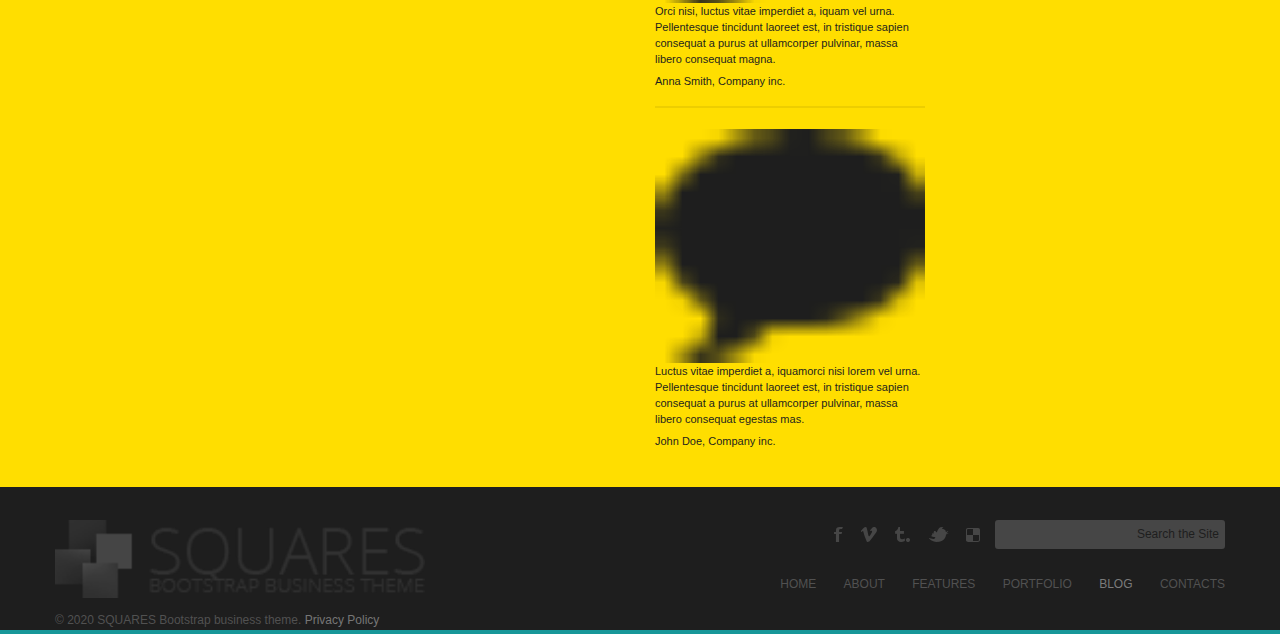
<file: blog_post.html>
<!DOCTYPE html>
<html lang="en">
<head>
<meta charset="utf-8">
<title>Squares - bootstrap business theme</title>
<meta name="viewport" content="width=device-width, initial-scale=1.0">
<meta name="description" content="">
<meta name="author" content="">
<link href="css/bootstrap.css" rel="stylesheet">
<link href="css/theme.css" rel="stylesheet">
<link href="css/bootstrap-responsive.css" rel="stylesheet">
<link href="css/docs.css" rel="stylesheet">
<link href="js/google-code-prettify/prettify.css" rel="stylesheet">

<link href='http://fonts.googleapis.com/css?family=Open+Sans:400,700,600' rel='stylesheet' type='text/css'>
<link href='http://fonts.googleapis.com/css?family=Cookie' rel='stylesheet' type='text/css'>
<link href='http://fonts.googleapis.com/css?family=Lobster' rel='stylesheet' type='text/css'>
<link href='http://fonts.googleapis.com/css?family=Allura' rel='stylesheet' type='text/css'>
<link href='http://fonts.googleapis.com/css?family=Oswald' rel='stylesheet' type='text/css'>
<link href='http://fonts.googleapis.com/css?family=Yanone+Kaffeesatz' rel='stylesheet' type='text/css'>
<link href='http://fonts.googleapis.com/css?family=Anton' rel='stylesheet' type='text/css'>
<link type="text/css" rel="stylesheet" href="css/jquery.mmenu.all.css" />
<!--[if lt IE 9]>
	<script src="http://html5shim.googlecode.com/svn/trunk/html5.js"></script>
<![endif]-->    
</head>
<body>
	<div class="line_y">
	</div>
	<div class="top_block">
    	<div class="wrap">
        	<div class="container">
                <div class="row">
                    <div class="span6 call_now">
						<div class="text_wrap1">Vivamus eu volutpat dolor. Aenean tempus metus ut tortor luctus accumsan.</div>
					</div>
                    <div class="span6 follow_us">
                        <ul>
                            <li><a href="#" class="Facebook">Facebook</a></li>
                            <li><a href="#" class="Vimeo_2">Vimeo2</a></li>
                            <li><a href="#" class="Tumbler">Tumbler</a></li>
                            <li><a href="#" class="twitter">twitter</a></li>
                            <li><a href="#" class="Delicious">Delicious</a></li>
                        </ul>
                    </div>
                </div>
            </div>
        </div>
    </div>
    <!--header-->
    <div class="header">
		<div class="mobi-nav">
			<a class="menu-btn" href="#menu"></a>
		</div>
    	<div class="wrap">
        	<div class="navbar navbar_ clearfix">
            	<div class="container">
                    <div class="row">
                        <div class="call_us">Feel free to call us: 8 800 500 35 60</div>
						<div class="span4">
                        	<div class="logo">
                            	<a href="index.html"><img src="img/logo2.png" /></a>
                            </div>                        
                        </div>
						
                        <div class="span8" id="menuDefault">                                                   
                            <div class="nav-collapse nav-collapse_ collapse">
                                <ul class="nav sf-menu">
                                  <li class="active"><a class="first_letter" href="index.html">home</a></li>
                                  <li><a href="about.html">About</a><img class="menu_bd" src="img/menu_bord.png"></li>
                                  <li class="sub-menu"><a href="javascript:{}">Features</a><img class="menu_bd" src="img/menu_bord.png">
                                      <ul>
                                          <li><a href="scaffolding.html">Scaffolding</a></li>
                                          <li><a href="typography.html">Typography</a></li>
                                          <li><a href="shortcodes.html">Shortcodes</a></li>
                                          <li><a href="tables.html">Tables</a></li>                                          
                                      </ul>
                                  </li>
                                  <li class="sub-menu"><a href="javascript:{}">Portfolio</a><img class="menu_bd" src="img/menu_bord.png">
                                  	   <ul>
                                          <li><a href="portfolio_2columns.html">2 Columns</a></li>
                                          <li><a href="portfolio_3columns.html">3 Columns</a></li>
                                          <li><a href="portfolio_4columns.html">4 Columns</a></li>                                      
                                      </ul>
                                  </li>                                  
                                  <li class="sub-menu"><a href="javascript:{}">Our Blog</a><img class="menu_bd" src="img/menu_bord.png">
                                  	   <ul>
                                          <li><a href="blog.html">Blog with right sidebar</a></li>
                                          <li><a href="blog_post.html">Blog post</a></li>                                      
                                      </ul>
                                  </li>
                                  <li><a href="contacts.html">Contacts</a><img class="menu_bd" src="img/menu_bord.png"></li>
                                </ul>
                            </div>                            
                        </div>
						<div class="span8" id="menu">                                                  
                            <div class="nav-collapse nav-collapse_ collapse">
                                <ul>
                                  <li class="active"><a class="first_letter" href="index.html">Home</a></li>
                                  <li><a href="about.html">About</a></li>
                                  <li><a href="#">Features</a>
                                      <ul>
                                          <li><a href="scaffolding.html">Scaffolding</a></li>
                                          <li><a href="typography.html">Typography</a></li>
                                          <li><a href="shortcodes.html">Shortcodes</a></li>
                                          <li><a href="tables.html">Tables</a></li>                                          
                                      </ul>
                                  </li>
                                  <li><a href="#">Portfolio</a>
                                  	   <ul>
                                          <li><a href="portfolio_2columns.html">2 Columns</a></li>
                                          <li><a href="portfolio_3columns.html">3 Columns</a></li>
                                          <li><a href="portfolio_4columns.html">4 Columns</a></li>                                      
                                      </ul>
                                  </li>                                  
                                  <li><a href="#">Our Blog</a>
                                  	   <ul>
                                          <li><a href="blog.html">Blog with right sidebar</a></li>
                                          <li><a href="blog_post.html">Blog post</a></li>                                      
                                      </ul>
                                  </li>
                                  <li><a href="contacts.html">Contacts</a></li>
                                </ul>
                            </div>                            
                        </div>
						
                    </div>                
                </div>
             </div>
        </div>    
    </div>
    <!--//header-->
        
    <!--page_container-->
    <div class="page_container">
    	<div class="breadcrumb">
        	<div class="wrap">
            	<div class="container">
                    <a href="index.html">Home</a><span>/</span>Lorem Ipsum is simply dummy text
                </div>
            </div>
        </div>
    	<div class="wrap">
        	<div class="container">
                <section>
                	<div class="row pad5">
                    	<div class="span8">
                        	<div class="post">
                            	<img src="img/blog/1.jpg" alt="" />
                                <div class="post_info">
                                	<div class="fleft">On <span>12 Nov 2020</span> / By <a href="#">John Smith</a> / Tags <a href="#">Works</a>, <a href="#">Personal</a></div>
                                    <div class="fright"><a href="#">25</a> Comments</div>                                    
                                	<div class="clear"></div>
                                </div>
                                <p>Sollicitudin urna ullamcorper vel. In consectetur purus eu mauris pellentesque tincidunt. Suspendisse hendrerit pretium tellus, sitami amet elementum sapien mollis nec. Etiam sit amet hendrerit enim. Sed ullamcorper nunc non mi aliquam et tincidunt massa mauris congue. Nam pharetra elit convallis urna auctor auctor iaculis vestibulum dolor ipsum lorem eget mas mauris.</p> 
                                <ul class="links">
                                    <li><a href="#">Etiam vitae felis sit amet libero viverra varius et ut nisi.</a></li>
                                    <li><a href="#">Pellentesque egestas scelerisque turpis, ut dignissim mauris luctus vel.</a></li>
                                    <li><a href="#">Fusce et ante at ligula lobortis congue a in eros.</a></li>
                                    <li><a href="#">In hac habitasse platea dictumst lorem ipsum dolor sit amet, consectetur.</a></li>
                                    <li><a href="#">Phasellus adipiscing varius felis, sit amet feugiat turpis consequat at.</a></li>
                                </ul>
                                <p>Nam cursus tellus quis magna porta adipiscing. Donec et eros leo, non pellentesque arcu. Curabitur vitae mi enim, at vestibulum magna. Cum sociis natoque penatibus et magnis dis parturient montes, nascetur ridiculus mus. Sed sit amet sem a urna rutrumeger fringilla. Nam vel enim ipsum, et congue ante.</p>
                                <p>Aenean iaculis sodales dui, non hendrerit lorem rhoncus ut. Pellentesque ullamcorper venenatis elit id adipiscing. Duis tellus neque, tincidunt eget pulvinar sit amet, rutrum nec urna. Suspendisse pretium laoreet elit vel ultricies. Proin risus nisl, convallis vitae dignissim sit amet, malesuada a lacus. Lorem ipsum dolor sit amet, consectetur adipiscing elit. Maecenas ullamcorper ultricies rhoncus. Aliquam erat volutpat. Quisque magna quam, ullamcorper vel elementum non, consequat sed sem. Proin sed massa nec justo adipiscing aliquam eget vel magna. Quisque urna nibh, vestibulum a varius at, <a class="varius_sed" href="#">varius sed tellus.</a></p>
                            </div>
                           
                            <!-- Comments -->
                            <h4>4 comments</h4>
                            <div id="comments">
                                <ol>
                                   <li>
                                        <div class="avatar"><a href="#"><img src="img/avatar1.jpg" width="68" height="68" alt="" /></a></div>
                                        <div class="comment_right">
                                            <div class="comment_info">
                                                Posted by <a href="#">Anna Smith</a> <span>|</span> 25 apr 2019 <span>|</span> <a href="#">Reply</a>
                                            </div>
                                            Nam cursus tellus quis magna porta adipiscing. Donec et eros leo, non pellentesque arcu. Curabitur vitae mi enim, at vestibulum magna. Cum sociis natoque penatibus et magnis dis parturient montes, nascetur ridiculus mus. Sed sit amet sem a urna rutrumeger fringilla. Nam vel enim ipsum, et congue ante. 
                                        </div>
                                        <div class="clear"></div>                                        
                                        <ul>
                                            <li>
                                                <div class="avatar"><a href="#"><img src="img/avatar2.jpg" width="68" height="68" alt="" /></a></div>
                                                <div class="comment_right">
                                                    <div class="comment_right">
                                                        <div class="comment_info">
                                                            Posted by <a href="#">Tom Sawyer</a> <span>|</span> 25 apr 2019 <span>|</span> <a href="#">Reply</a>
                                                        </div>
                                                        <p>Nam cursus tellus quis magna porta adipiscing. Donec et eros leo, non pellentesque arcu. Curabitur vitae mi enim, at vestibulum magna. Cum sociis natoque penatibus et magnis dis parturient montes, nascetur ridiculus mus. Sed sit amet sem a urna rutrumeger fringilla. Nam vel enim ipsum, et congue ante.</p>
                                                        Aenean iaculis sodales dui, non hendrerit lorem rhoncus ut. Pellentesque ullamcorper venenatis elit idaipiscingi Duis tellus neque, tincidunt eget pulvinar sit amet, rutrum nec urna. Suspendisse pretium laoreet elit vel ultricies. Proin risus nisl, convallis vitae dignissim sit amet, malesuada a lacus. Lorem ipsum dolor sit amet, consectetur adipiscing elit. Maecenas ullamcorper ultricies rhoncus. Aliquam erat volutpat. 
                                                    </div>
                                                </div>
                                                <div class="clear"></div>
                                            </li>
                                        </ul>
                                   </li>                               
                                   <li>
                                        <div class="avatar"><a href="#"><img src="img/avatar3.jpg" width="68" height="68" alt="" /></a></div>
                                        <div class="comment_right">
                                            <div class="comment_right">
                                                <div class="comment_info">
                                                    Posted by <a href="#">Adam White</a> <span>|</span> 25 apr 2019 <span>|</span> <a href="#">Reply</a> 
                                                </div>
                                                Cursus tellus quis magna porta adipiscin
                                            </div>   
                                        </div>
                                        <div class="clear"></div>
                                   </li>                               
                                </ol>
                            </div>                        
                            <!-- //Comments -->
                            
                            <!-- Leave a Comment -->
                            <h4>Leave a comment</h4>
                            <form action="#" method="post">
                                <input class="span5" type="text" name="name" value="Name" onFocus="if (this.value == 'Name') this.value = '';" onBlur="if (this.value == '') this.value = 'Name';" />
                                <input class="span5" type="text" name="mail" value="Email" onFocus="if (this.value == 'Email') this.value = '';" onBlur="if (this.value == '') this.value = 'Email';" />
                                <textarea name="message" class="span7" onFocus="if (this.value == 'Message...') this.value = '';" onBlur="if (this.value == '') this.value = 'Message...';" >Message...</textarea>
                                <div class="clear"></div>
                                <input type="reset" class="btn dark_btn" value="Clear form" />
                                <input type="submit" class="btn btn-success" value="Post Comment" />
                                <div class="clear"></div>
                            </form>
                            <!-- //Leave a Comment -->
                           
                        </div>
                    	<div class="span4">
                        	<div class="sidebar" style="padding-top:4px;">
                            	<div class="widget">
                                	<form class="form-search">
                                        <input type="text" class="input-medium search-query">
                                        <button type="submit" class="btn dark_btn">Search</button>
                                     </form>
                                </div>
                                <div class="widget">
                                	<h2 class="title"><span>text widjet</span></h2>
                                	<p>Praesent vestibulum molestie lacus. Aenean nonummy hendrerit mauris. Phasellus porta. Fusce suscipit varius mi nascetur ridiculus mus. Nulla dui. Fusce feugiat malesuada odio. Morbi nunc odio, gravida at, cursus nec, luctus a, lorem. Maecenas tristique orci ac sem. Duis ultricies pharetra magna. Donec accumsan malesuada orci. Donec sit amet eros. Lorem ipsum dolor sit amet, consectetuer adipiscing elit.</p>
                                    <p><a href="#" class="arrow_link">Read more</a></p>
                                </div>
                                <div class="widget">
                                	<h2 class="title"><span>recent posts</span></h2>
                                	<ul class="recent_post">
                                    	<li>
                                        	<a href="#"><img src="img/img8.jpg" alt="" /></a>
                                            <div><a href="#">It is a long established fact that a reader will be distracted </a></div>
                                            16th July, 2020
                                        	<div class="clear"></div>
                                        </li>
                                        <li>
                                        	<a href="#"><img src="img/img9.jpg" alt="" /></a>
                                            <div><a href="#">It is a long established fact that a reader will be distracted </a></div>
                                            16th July, 2020
                                        	<div class="clear"></div>
                                        </li>
                                        <li>
                                        	<a href="#"><img src="img/img10.jpg" alt="" /></a>
                                            <div><a href="#">It is a long established fact that a reader will be distracted </a></div>
                                            16th July, 2020
                                        	<div class="clear"></div>
                                        </li>
                                    </ul>
                                	<p><a href="#" class="arrow_link">Go to the portfolio</a></p>
                                </div>
                                <div class="widget">
                                	<h2 class="title"><span>Latest tweets</span></h2>
                                	<div class="tweet_block"></div>
                                </div>
                                <div class="widget tags">
                                	<h2 class="title"><span>tags</span></h2>
                                	<a href="#">Lorem ipsum</a>
                                    <a href="#">Dolor</a>
                                    <a href="#">Long established</a>
                                    <a href="#">Sit amet</a>
                                    <a href="#">Latin words</a>
                                    <a href="#">Excepteur sint</a>                                    
                                </div>
                                <div class="widget">
                                	<h2 class="title"><span>links</span></h2>
                                	<ul class="links">
                                    	<li><a href="#">Lorem ipsum dolor sit amet, consectetur</a></li> 
                                        <li><a href="#">Adipisicing elit, sed do eiusmod tempor incididunt</a></li>
                                        <li><a href="#">Ut labore et dolore magna aliqua.</a></li>
                                        <li><a href="#">Ut enim ad minim veniam, quis nostrud exercitation ullamco</a></li>
                                        <li><a href="#">Laboris nisi ut aliquip ex ea commodo consequat.</a></li>
                                        <li><a href="#">Duis aute irure dolor in reprehenderit</a></li>
                                        <li><a href="#">In voluptate velit esse cillum</a></li>
                                        <li><a href="#">Excepteur sint occaecat cupidatat non proident</a></li>
                                    </ul>                                   
                                </div>                            
                            </div>                             
                        </div>                	
                	</div>
                </section>
            </div>
        </div>
    </div>
    <!--//page_container-->
    
    <!--footer-->
    <div id="footer">
    	<div class="wrap">
    		<div class="container">
            	<div class="row">
                	<div class="span3">
                    	<div class="ftr_twit">
							<h2 class="title"><span>Latest tweets</span></h2>
							<div class="tweet_block"></div>
						</div>
					</div>
                    <div class="span3">
                    	<h2 class="title"><span>flickr photostream</span></h2>
                        <div class="flickrs">
                            <div class="FlickrImages">
                                <ul></ul>
                                <div class="clear"></div>
                            </div>
                        </div>
                        
                        
                    </div>
                    <div class="span3">
                    	<h2 class="title"><span>Testimonials</span></h2>
						<div class="ftr_twit">
							<p><img src="img/testimonials_img.png" />Orci nisi, luctus vitae imperdiet a, iquam
							vel urna. Pellentesque tincidunt laoreet est, in tristique sapien consequat a purus at ullamcorper pulvinar, massa libero consequat magna.<div class="testimonials_prbl">
							Anna Smith, Company inc.</div></p>
						</div>
						<div class="latest_tweets_line"></div>
						<div class="ftr_twit">
							<p><img src="img/testimonials_img.png" />Luctus vitae imperdiet a, iquamorci nisi lorem
							vel urna. Pellentesque tincidunt laoreet est, in tristique sapien consequat a purus at ullamcorper pulvinar, massa libero consequat egestas mas.<div class="testimonials_prbl">
							John Doe, Company inc.</div></p>
						</div>
                    </div>
                    <div class="span3">
                    	<h2 class="title"><span>Get in touch!</span></h2>
                        <form id="contact_form" method="post">
							<input class="span3" type="text" name="name" id="name" value="Name" onFocus="if (this.value == 'Name') this.value = '';" onBlur="if (this.value == '') this.value = 'Name';" />
                            <input class="span3" type="text" name="email" id="email" value="Email" onFocus="if (this.value == 'Email') this.value = '';" onBlur="if (this.value == '') this.value = 'Email';" />
                            <textarea name="message" id="message" class="span3" onFocus="if (this.value == 'Message...') this.value = '';" onBlur="if (this.value == '') this.value = 'Message...';" >Message...</textarea>
                            <div class="clear"></div>
                            <input type="reset" class="btn dark_btn" value="Clear form" />
                            <input type="submit" class="btn btn-success" value="Submit" />
                            <div class="clear"></div>
                        </form>
                    </div>                	
            	</div>
        	</div>            
        </div>
        <div class="footer_bottom">
            <div class="wrap">
            	<div class="container">
                	<div class="row">
                		<div class="span4">
							<div class="copyright">
								<div class="logo footer_logo">
									<a href="index.html"><img src="img/footer_logo.png"></img></a>
								</div>
								&copy; 2020 SQUARES Bootstrap business theme.  <a href="#">Privacy Policy</a>
							</div>
						</div>
                        <div class="span8">
								<div class="search_footer1">
									<form id="foot_search" method="post">
										<input class="span3" type="text" name="Search the Site" id="search" value="Search the Site" onFocus="if (this.value == 'Search the Site') this.value = '';" onBlur="if (this.value == '') this.value = 'Search the Site';" />
									</form>
								</div>
								<div class="follow_us foot_social">
									<ul>
										<li><a href="#" class="Facebook">Facebook</a></li>
										<li><a href="#" class="Vimeo_2">Vimeo2</a></li>
										<li><a href="#" class="Tumbler">Tumbler</a></li>
										<li><a href="#" class="twitter">twitter</a></li>
										<li><a href="#" class="Delicious">Delicious</a></li>
										
									</ul>
								</div>
								<div class="clear"></div>
							<div class="foot_menu">
								<ul>
									<li><a href="index.html">Home</a></li>
									<li><a href="about.html">About</a></li>
									<li><a href="scaffolding.html">features</a></li>
									<li><a href="portfolio_2columns.html">Portfolio</a></li>
									<li><a class="current" href="blog.html">Blog</a></li>
									<li><a href="contacts.html">Contacts</a></li>
								</ul>
							</div>
                        </div>
                    </div>	
                </div>
            </div>
        </div>
    </div>
    <!--//footer-->  
			
	<script src="http://ajax.googleapis.com/ajax/libs/jquery/1.8.2/jquery.min.js"></script>
	<script type="text/javascript" src="js/jquery.mmenu.min.all.js"></script>
	<script type="text/javascript">
		$(function() {
			$('#menu').mmenu({
				offCanvas: {
				   position  : "right",
				   zposition : "back" 
				}
			});
		});
	</script>
	  
	<script type="text/javascript" src="js/camera.js"></script>
	<script type="text/javascript" src="js/myscript.js"></script>
    <script type="text/javascript" src="js/jquery.easing.1.3.js"></script>
    <script src="js/bootstrap.js"></script>
    <script src="js/superfish.js"></script>
    <script src="js/jquery.ui.totop.js" type="text/javascript"></script>
	<script type="text/javascript" src="js/jquery.prettyPhoto.js"></script>
	<script type="text/javascript" src="js/jquery.tweet.js"></script>
	<script type="text/javascript" src="js/jquery.jcarousel.min.js"></script>	
    <script type="text/javascript">
		$(document).ready(function(){	
			//Slider & testimonials
			$('#mySlider, #testimonials_carousel').carousel({
				pause: 'hover'
			});			
			
			//accordion
			$(".accordion h3").eq(1).addClass("active");
			$(".accordion .accord_cont").eq(1).show();
		
			$(".accordion h3").click(function(){
				$(this).next(".accord_cont").slideToggle("slow")
				.siblings(".accord_cont:visible").slideUp("slow");
				$(this).toggleClass("active");
				$(this).siblings("h3").removeClass("active");
			});	
			$('#mycarousel, #mycarousel2, #mycarousel3').jcarousel({
				scroll:1
			});
			
			//Image hover
			$(".hover_img").live('mouseover',function(){
					var info=$(this).find("img");
					info.stop().animate({opacity:0.1},500);
				}
			);
			$(".hover_img").live('mouseout',function(){
					var info=$(this).find("img");
					info.stop().animate({opacity:1},500);
				}
			);
			//prettyPhoto
			$("a[rel^='prettyPhoto']").prettyPhoto();
			
			//Twitter Setup
			$(".tweet_block").tweet({
			  join_text: "auto",
			  username: "envato",
			  avatar_size: 0,
			  count: 3,
			  auto_join_text_default: "",
			  auto_join_text_ed: "",
			  auto_join_text_ing: "",
			  auto_join_text_reply: "",
			  auto_join_text_url: "",
			  loading_text: "loading tweets..."
			});
			
			//Flickr Integration
			$.getJSON("http://api.flickr.com/services/feeds/photos_public.gne?id=89129181@N06&lang=en-us&format=json&jsoncallback=?", function(data){
			$.each(data.items, function(i,item){
			if(i<=11){ // <� change this number to display more or less images
				$("<img/>").attr("src", item.media.m.replace('_m', '_s')).appendTo(".FlickrImages ul")
				.wrap("<li><a href='" + item.link + "' target='_blank' title='Flickr'></a></li>");
			}
			});	
			//flickr hover
			$(".FlickrImages li a").live('mouseover',function(){
				var info=$(this).find("img");
				info.stop().animate({opacity:0.3},300);
			}
			);
			$(".FlickrImages li a").live('mouseout',function(){
				var info=$(this).find("img");
				info.stop().animate({opacity:1},300);
			}
		);
    });
		});
	</script>

	
</body>
</html>
</file>
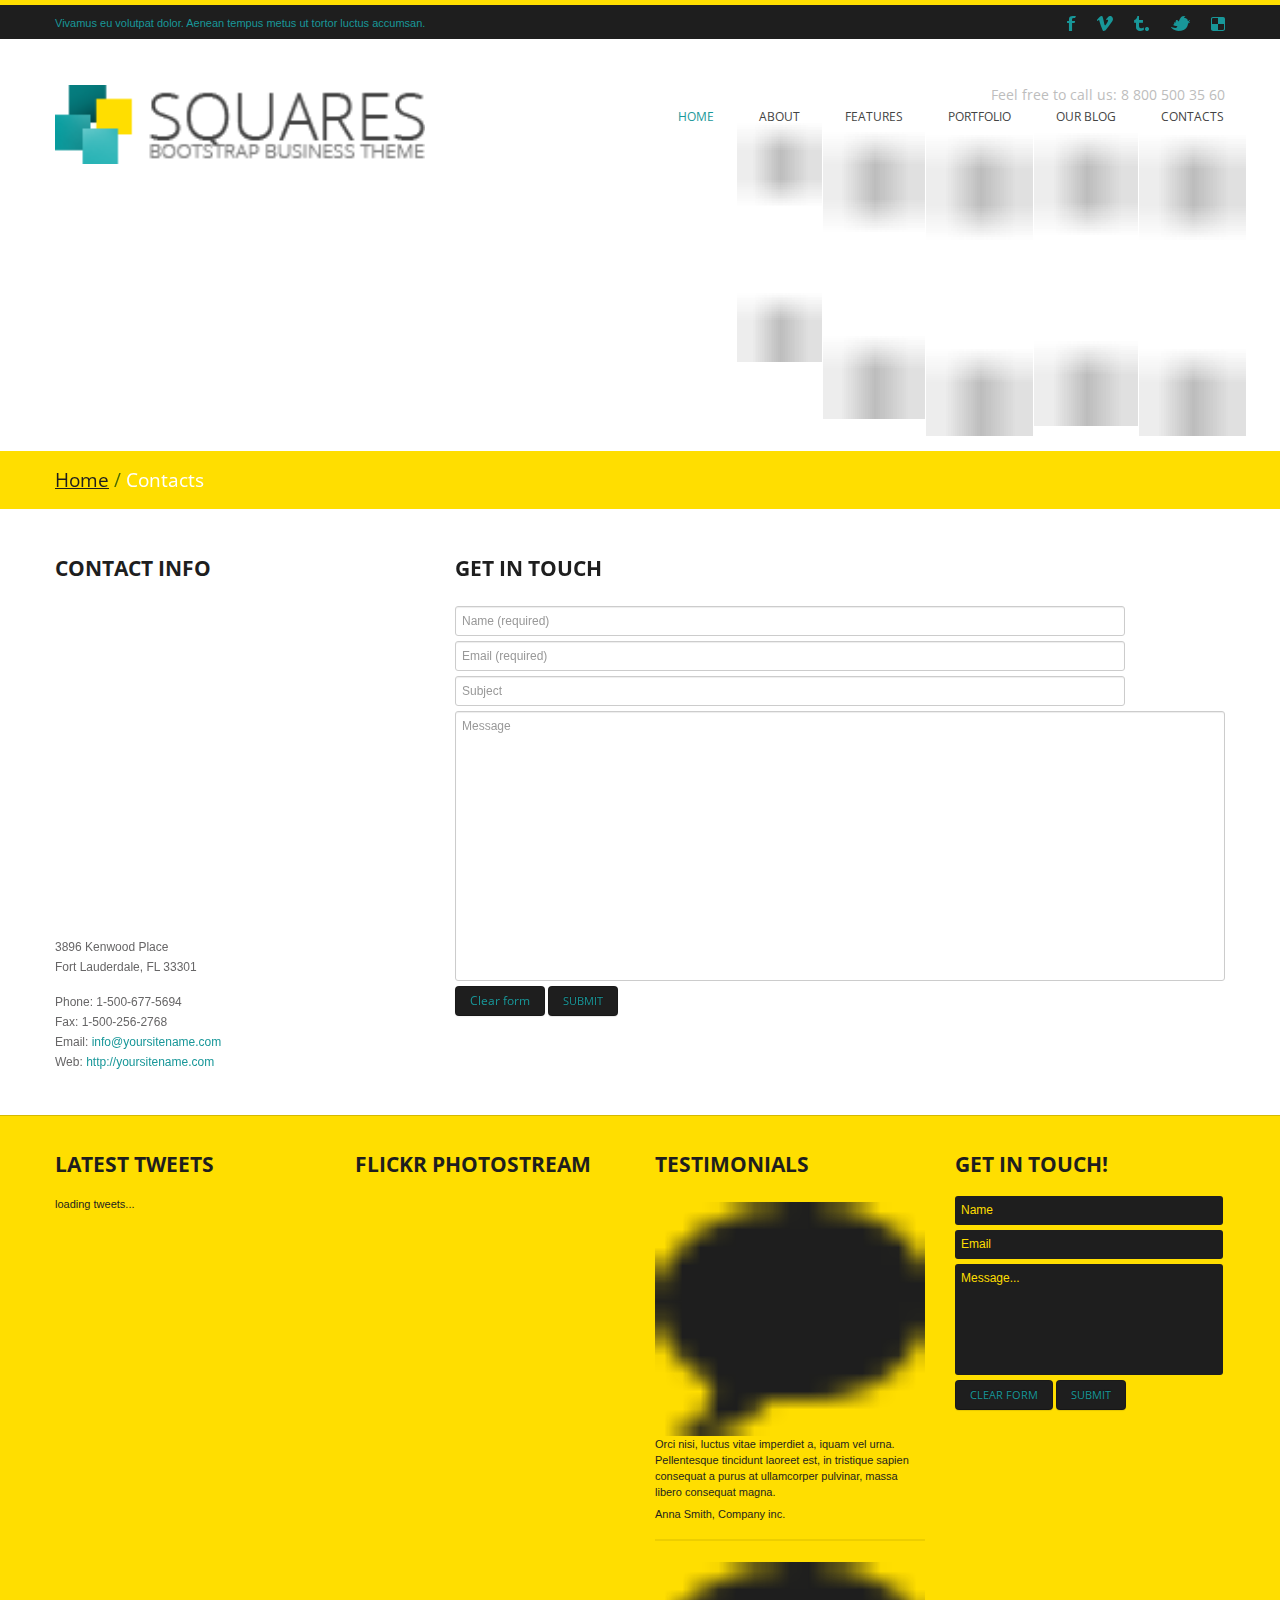
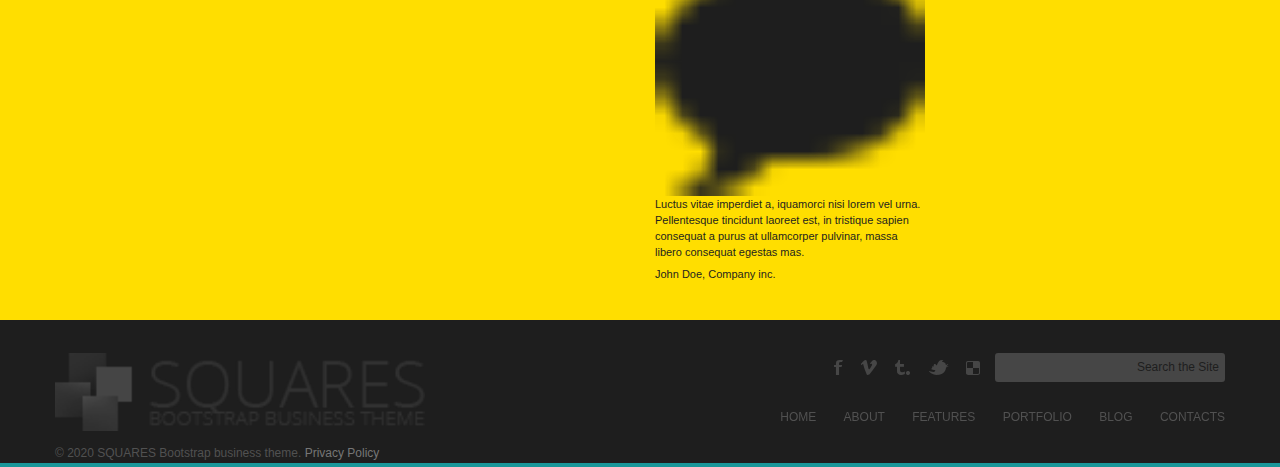
<file: contacts.html>
<!DOCTYPE html>
<html lang="en">
<head>
<meta charset="utf-8">
<title>Squares - bootstrap business theme</title>
<meta name="viewport" content="width=device-width, initial-scale=1.0">
<meta name="description" content="">
<meta name="author" content="">
<link href="css/bootstrap.css" rel="stylesheet">
<link href="css/theme.css" rel="stylesheet">
<link href="css/bootstrap-responsive.css" rel="stylesheet">
<link href="css/docs.css" rel="stylesheet">
<link href="js/google-code-prettify/prettify.css" rel="stylesheet">

<link href='http://fonts.googleapis.com/css?family=Open+Sans:400,700,600' rel='stylesheet' type='text/css'>
<link href='http://fonts.googleapis.com/css?family=Cookie' rel='stylesheet' type='text/css'>
<link href='http://fonts.googleapis.com/css?family=Lobster' rel='stylesheet' type='text/css'>
<link href='http://fonts.googleapis.com/css?family=Allura' rel='stylesheet' type='text/css'>
<link href='http://fonts.googleapis.com/css?family=Oswald' rel='stylesheet' type='text/css'>
<link href='http://fonts.googleapis.com/css?family=Yanone+Kaffeesatz' rel='stylesheet' type='text/css'>
<link href='http://fonts.googleapis.com/css?family=Anton' rel='stylesheet' type='text/css'>
<link type="text/css" rel="stylesheet" href="css/jquery.mmenu.all.css" />
<!--[if lt IE 9]>
	<script src="http://html5shim.googlecode.com/svn/trunk/html5.js"></script>
<![endif]-->    
</head>
<body>
	<div class="line_y">
	</div>
	<div class="top_block">
    	<div class="wrap">
        	<div class="container">
                <div class="row">
                    <div class="span6 call_now">
						<div class="text_wrap1">Vivamus eu volutpat dolor. Aenean tempus metus ut tortor luctus accumsan.</div>
					</div>
                    <div class="span6 follow_us">
                        <ul>
                            <li><a href="#" class="Facebook">Facebook</a></li>
                            <li><a href="#" class="Vimeo_2">Vimeo2</a></li>
                            <li><a href="#" class="Tumbler">Tumbler</a></li>
                            <li><a href="#" class="twitter">twitter</a></li>
                            <li><a href="#" class="Delicious">Delicious</a></li>
                        </ul>
                    </div>
                </div>
            </div>
        </div>
    </div>
    <!--header-->
    <div class="header">
		<div class="mobi-nav">
			<a class="menu-btn" href="#menu"></a>
		</div>
    	<div class="wrap">
        	<div class="navbar navbar_ clearfix">
            	<div class="container">
                    <div class="row">
                        <div class="call_us">Feel free to call us: 8 800 500 35 60</div>
						<div class="span4">
                        	<div class="logo">
                            	<a href="index.html"><img src="img/logo2.png" /></a>
                            </div>                        
                        </div>
						
                        <div class="span8" id="menuDefault">                                                   
                            <div class="nav-collapse nav-collapse_ collapse">
                                <ul class="nav sf-menu">
                                  <li class="active"><a class="first_letter" href="index.html">home</a></li>
                                  <li><a href="about.html">About</a><img class="menu_bd" src="img/menu_bord.png"></li>
                                  <li class="sub-menu"><a href="javascript:{}">Features</a><img class="menu_bd" src="img/menu_bord.png">
                                      <ul>
                                          <li><a href="scaffolding.html">Scaffolding</a></li>
                                          <li><a href="typography.html">Typography</a></li>
                                          <li><a href="shortcodes.html">Shortcodes</a></li>
                                          <li><a href="tables.html">Tables</a></li>                                          
                                      </ul>
                                  </li>
                                  <li class="sub-menu"><a href="javascript:{}">Portfolio</a><img class="menu_bd" src="img/menu_bord.png">
                                  	   <ul>
                                          <li><a href="portfolio_2columns.html">2 Columns</a></li>
                                          <li><a href="portfolio_3columns.html">3 Columns</a></li>
                                          <li><a href="portfolio_4columns.html">4 Columns</a></li>                                      
                                      </ul>
                                  </li>                                  
                                  <li class="sub-menu"><a href="javascript:{}">Our Blog</a><img class="menu_bd" src="img/menu_bord.png">
                                  	   <ul>
                                          <li><a href="blog.html">Blog with right sidebar</a></li>
                                          <li><a href="blog_post.html">Blog post</a></li>                                      
                                      </ul>
                                  </li>
                                  <li><a href="contacts.html">Contacts</a><img class="menu_bd" src="img/menu_bord.png"></li>
                                </ul>
                            </div>                            
                        </div>
						<div class="span8" id="menu">                                                  
                            <div class="nav-collapse nav-collapse_ collapse">
                                <ul>
                                  <li class="active"><a class="first_letter" href="index.html">Home</a></li>
                                  <li><a href="about.html">About</a></li>
                                  <li><a href="#">Features</a>
                                      <ul>
                                          <li><a href="scaffolding.html">Scaffolding</a></li>
                                          <li><a href="typography.html">Typography</a></li>
                                          <li><a href="shortcodes.html">Shortcodes</a></li>
                                          <li><a href="tables.html">Tables</a></li>                                          
                                      </ul>
                                  </li>
                                  <li><a href="#">Portfolio</a>
                                  	   <ul>
                                          <li><a href="portfolio_2columns.html">2 Columns</a></li>
                                          <li><a href="portfolio_3columns.html">3 Columns</a></li>
                                          <li><a href="portfolio_4columns.html">4 Columns</a></li>                                      
                                      </ul>
                                  </li>                                  
                                  <li><a href="#">Our Blog</a>
                                  	   <ul>
                                          <li><a href="blog.html">Blog with right sidebar</a></li>
                                          <li><a href="blog_post.html">Blog post</a></li>                                      
                                      </ul>
                                  </li>
                                  <li><a href="contacts.html">Contacts</a></li>
                                </ul>
                            </div>                            
                        </div>
						
                    </div>                
                </div>
             </div>
        </div>    
    </div>
    <!--//header-->
        
    <!--page_container-->
    <div class="page_container">
    	<div class="breadcrumb">
        	<div class="wrap">
            	<div class="container">
                    <a href="index.html">Home</a><span>/</span>Contacts
                </div>
            </div>
        </div>
    	<div class="wrap">
        	<div class="container">
                <section>
                	<div class="row">
                    	<div class="span4">
                        	<h2 class="title"><span>Contact Info</span></h2>
                            <div id="map"><iframe width="100%" height="310" frameborder="0" scrolling="no" marginheight="0" marginwidth="0" src="http://maps.google.com/maps?f=q&source=s_q&hl=en&geocode=&q=london&sll=37.0625,-95.677068&sspn=42.631141,90.263672&ie=UTF8&hq=&hnear=London,+United+Kingdom&ll=51.500141,-0.126257&spn=0.026448,0.039396&z=14&output=embed"></iframe></div>
                            <p>3896 Kenwood Place<br/>Fort Lauderdale, FL 33301</p>
                            <p>Phone: 1-500-677-5694<br/>Fax: 1-500-256-2768<br/>Email: <a class="contacts_link" href="mailto:#">info@yoursitename.com</a><br/>Web: <a class="contacts_link" href="#">http://yoursitename.com</a></p>                           
                        </div>
                    	<div class="span8">
                        	<h2 class="title"><span>Get In Touch</span></h2>
                            <div class="contact_form">
                            	<div id="note"></div>
                                <div id="fields">  
                                    <form id="ajax-contact-form" action="">
                                        <input class="span7" type="text" name="name" value="" placeholder="Name (required)" />
                                        <input class="span7" type="text" name="email" value="" placeholder="Email (required)" />
                                        <input class="span7" type="text" name="subject" value="" placeholder="Subject" />
                                        <textarea name="message" class="span8" placeholder="Message"></textarea>
                                        <div class="clear"></div>
                                        <input type="reset" class="btn" value="Clear form" />
                                        <input type="submit" class="btn dark_btn" value="Submit" />
                                        <div class="clear"></div>
                                    </form>
                                 </div> 
                            </div>
                        </div>                	
                	</div>
                </section>
            </div>
        </div>
    </div>
    <!--//page_container-->
    
    <!--footer-->
<div id="footer">
    	<div class="wrap">
    		<div class="container">
            	<div class="row">
                	<div class="span3">
                    	<div class="ftr_twit">
							<h2 class="title"><span>Latest tweets</span></h2>
							<div class="tweet_block"></div>
						</div>
					</div>
                    <div class="span3">
                    	<h2 class="title"><span>flickr photostream</span></h2>
                        <div class="flickrs">
                            <div class="FlickrImages">
                                <ul></ul>
                                <div class="clear"></div>
                            </div>
                        </div>
                        
                        
                    </div>
                    <div class="span3">
                    	<h2 class="title"><span>Testimonials</span></h2>
						<div class="ftr_twit">
							<p><img src="img/testimonials_img.png" />Orci nisi, luctus vitae imperdiet a, iquam
							vel urna. Pellentesque tincidunt laoreet est, in tristique sapien consequat a purus at ullamcorper pulvinar, massa libero consequat magna.<div class="testimonials_prbl">
							Anna Smith, Company inc.</div></p>
						</div>
						<div class="latest_tweets_line"></div>
						<div class="ftr_twit">
							<p><img src="img/testimonials_img.png" />Luctus vitae imperdiet a, iquamorci nisi lorem
							vel urna. Pellentesque tincidunt laoreet est, in tristique sapien consequat a purus at ullamcorper pulvinar, massa libero consequat egestas mas.<div class="testimonials_prbl">
							John Doe, Company inc.</div></p>
						</div>
                    </div>
                    <div class="span3">
                    	<h2 class="title"><span>Get in touch!</span></h2>
                        <form id="contact_form" method="post">
							<input class="span3" type="text" name="name" id="name" value="Name" onFocus="if (this.value == 'Name') this.value = '';" onBlur="if (this.value == '') this.value = 'Name';" />
                            <input class="span3" type="text" name="email" id="email" value="Email" onFocus="if (this.value == 'Email') this.value = '';" onBlur="if (this.value == '') this.value = 'Email';" />
                            <textarea name="message" id="message" class="span3" onFocus="if (this.value == 'Message...') this.value = '';" onBlur="if (this.value == '') this.value = 'Message...';" >Message...</textarea>
                            <div class="clear"></div>
                            <input type="reset" class="btn dark_btn" value="Clear form" />
                            <input type="submit" class="btn btn-success" value="Submit" />
                            <div class="clear"></div>
                        </form>
                    </div>                	
            	</div>
        	</div>            
        </div>
        <div class="footer_bottom">
            <div class="wrap">
            	<div class="container">
                	<div class="row">
                		<div class="span4">
							<div class="copyright">
								<div class="logo footer_logo">
									<a href="index.html"><img src="img/footer_logo.png"></img></a>
								</div>
								&copy; 2020 SQUARES Bootstrap business theme.  <a href="#">Privacy Policy</a>
							</div>
						</div>
                        <div class="span8">
								<div class="search_footer1">
									<form id="foot_search" method="post">
										<input class="span3" type="text" name="Search the Site" id="search" value="Search the Site" onFocus="if (this.value == 'Search the Site') this.value = '';" onBlur="if (this.value == '') this.value = 'Search the Site';" />
									</form>
								</div>
								<div class="follow_us foot_social">
									<ul>
										<li><a href="#" class="Facebook">Facebook</a></li>
										<li><a href="#" class="Vimeo_2">Vimeo2</a></li>
										<li><a href="#" class="Tumbler">Tumbler</a></li>
										<li><a href="#" class="twitter">twitter</a></li>
										<li><a href="#" class="Delicious">Delicious</a></li>
										
									</ul>
								</div>
								<div class="clear"></div>
							<div class="foot_menu">
								<ul>
									<li><a href="index.html">Home</a></li>
									<li><a href="about.html">About</a></li>
									<li><a href="scaffolding.html">features</a></li>
									<li><a href="portfolio_2columns.html">Portfolio</a></li>
									<li><a href="blog.html">Blog</a></li>
									<li><a href="contacts.html">Contacts</a></li>
								</ul>
							</div>
                        </div>
                    </div>	
                </div>
            </div>
        </div>
    </div>
    <!--//footer-->    
	<script src="http://ajax.googleapis.com/ajax/libs/jquery/1.8.2/jquery.min.js"></script>
	<script type="text/javascript" src="js/jquery.mmenu.min.all.js"></script>
	<script type="text/javascript">
		$(function() {
			$('#menu').mmenu({
				offCanvas: {
				   position  : "right",
				   zposition : "back" 
				}
			});
		});
	</script>
	
	<script type="text/javascript" src="js/camera.js"></script>
	<script type="text/javascript" src="js/myscript.js"></script>
    <script type="text/javascript" src="js/jquery.easing.1.3.js"></script>
    <script src="js/bootstrap.js"></script>
    <script src="js/superfish.js"></script>
    <script src="js/jquery.ui.totop.js" type="text/javascript"></script>
	<script type="text/javascript" src="js/jquery.prettyPhoto.js"></script>
	<script type="text/javascript" src="js/jquery.tweet.js"></script>
	<script type="text/javascript" src="js/jquery.jcarousel.min.js"></script>	
    <script type="text/javascript">
		$(document).ready(function(){	
			//Contact form
			$(document).ready(function(){	
			$("#ajax-contact-form").submit(function() {
				var str = $(this).serialize();		
				$.ajax({
					type: "POST",
					url: "contact_form/contact_process.php",
					data: str,
					success: function(msg) {
						// Message Sent - Show the 'Thank You' message and hide the form
						if(msg == 'OK') {
							result = '<div class="notification_ok">Your message has been sent. Thank you!</div>';
							$("#fields").hide();
						} else {
							result = msg;
						}
						$('#note').html(result);
					}
				});
				return false;
				});
			
			});
			
			//Slider & testimonials
			$('#mySlider, #testimonials_carousel').carousel({
				pause: 'hover'
			});			
			
			//accordion
			$(".accordion h3").eq(1).addClass("active");
			$(".accordion .accord_cont").eq(1).show();
		
			$(".accordion h3").click(function(){
				$(this).next(".accord_cont").slideToggle("slow")
				.siblings(".accord_cont:visible").slideUp("slow");
				$(this).toggleClass("active");
				$(this).siblings("h3").removeClass("active");
			});	
			$('#mycarousel, #mycarousel2, #mycarousel3').jcarousel({
				scroll:1
			});
			
			//Image hover
			$(".hover_img").live('mouseover',function(){
					var info=$(this).find("img");
					info.stop().animate({opacity:0.1},500);
				}
			);
			$(".hover_img").live('mouseout',function(){
					var info=$(this).find("img");
					info.stop().animate({opacity:1},500);
				}
			);
			//prettyPhoto
			$("a[rel^='prettyPhoto']").prettyPhoto();
			
			//Twitter Setup
			$(".tweet_block").tweet({
			  join_text: "auto",
			  username: "envato",
			  avatar_size: 0,
			  count: 3,
			  auto_join_text_default: "",
			  auto_join_text_ed: "",
			  auto_join_text_ing: "",
			  auto_join_text_reply: "",
			  auto_join_text_url: "",
			  loading_text: "loading tweets..."
			});
			
			//Flickr Integration
			$.getJSON("http://api.flickr.com/services/feeds/photos_public.gne?id=89129181@N06&lang=en-us&format=json&jsoncallback=?", function(data){
			$.each(data.items, function(i,item){
			if(i<=11){ // <� change this number to display more or less images
				$("<img/>").attr("src", item.media.m.replace('_m', '_s')).appendTo(".FlickrImages ul")
				.wrap("<li><a href='" + item.link + "' target='_blank' title='Flickr'></a></li>");
			}
			});	
			//flickr hover
			$(".FlickrImages li a").live('mouseover',function(){
				var info=$(this).find("img");
				info.stop().animate({opacity:0.3},300);
			}
			);
			$(".FlickrImages li a").live('mouseout',function(){
				var info=$(this).find("img");
				info.stop().animate({opacity:1},300);
			}
		);
    });
		});
	</script>

</body>
</html>
</file>
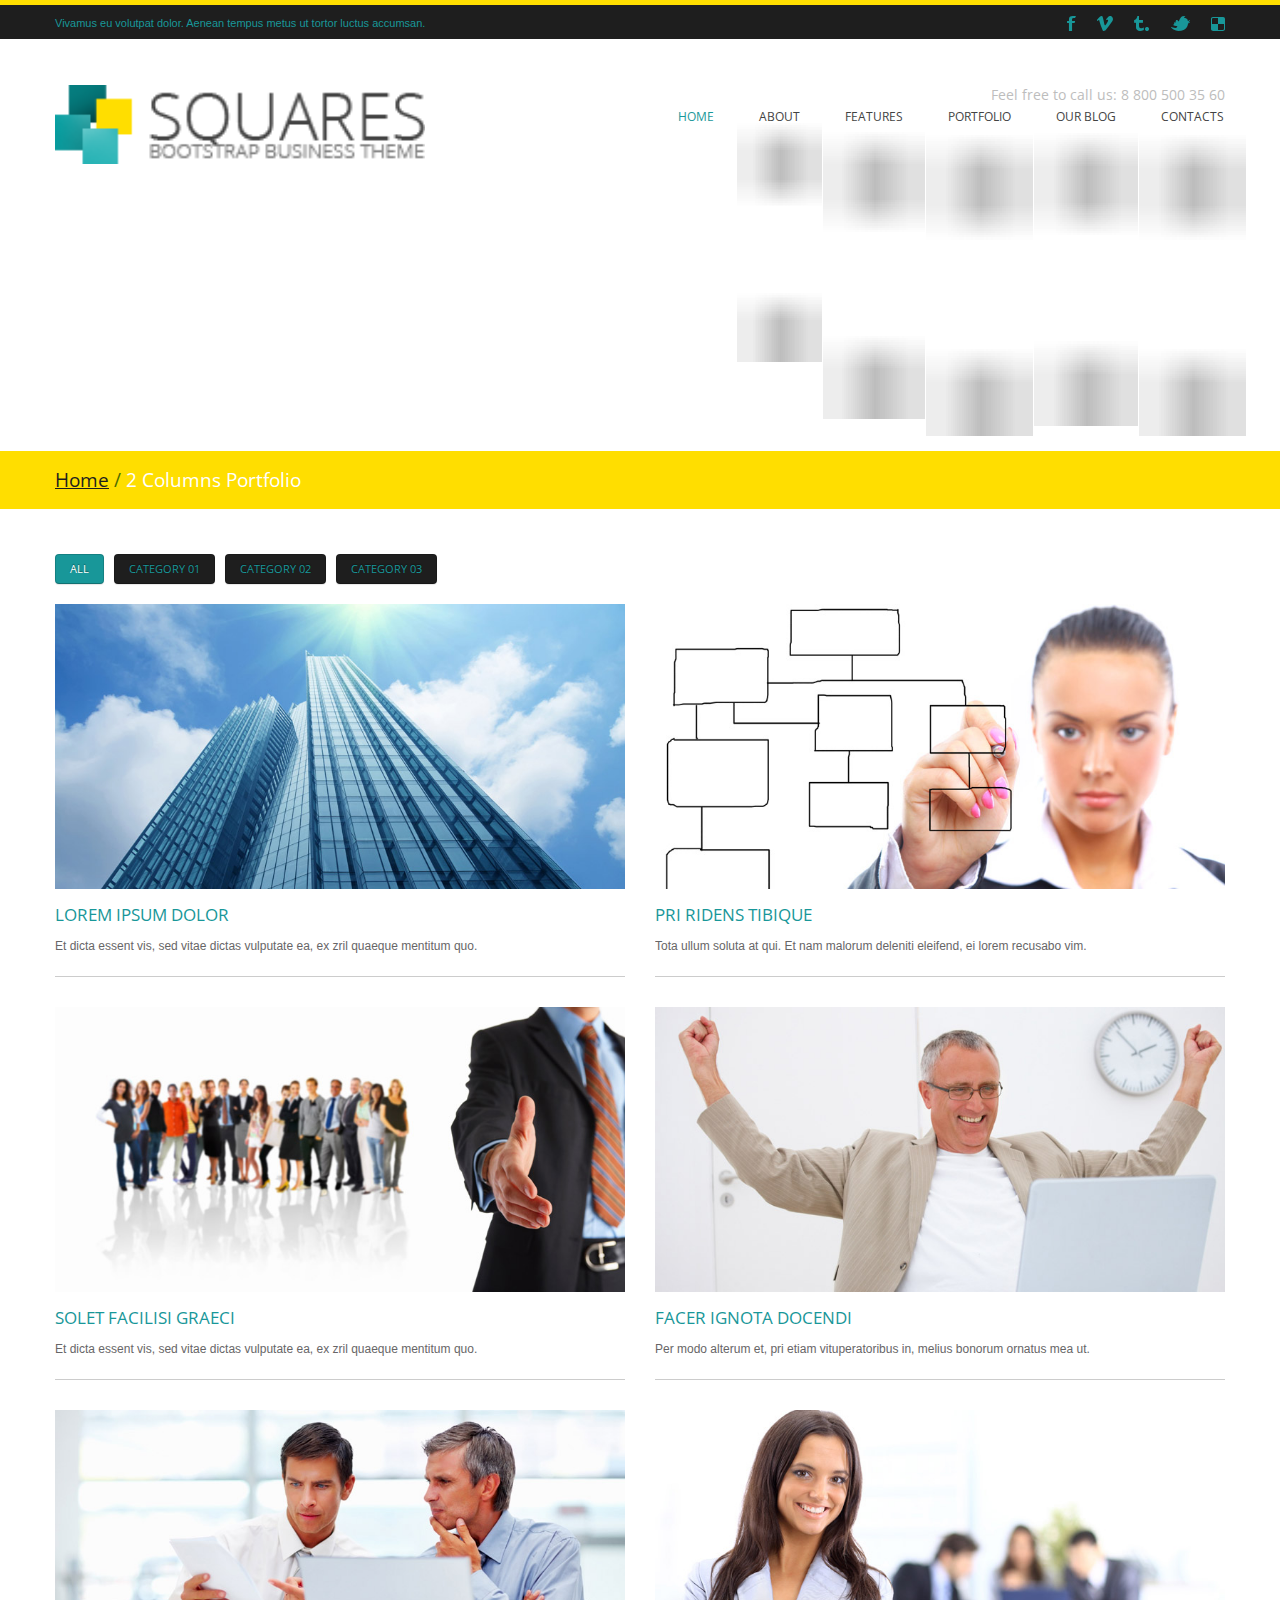
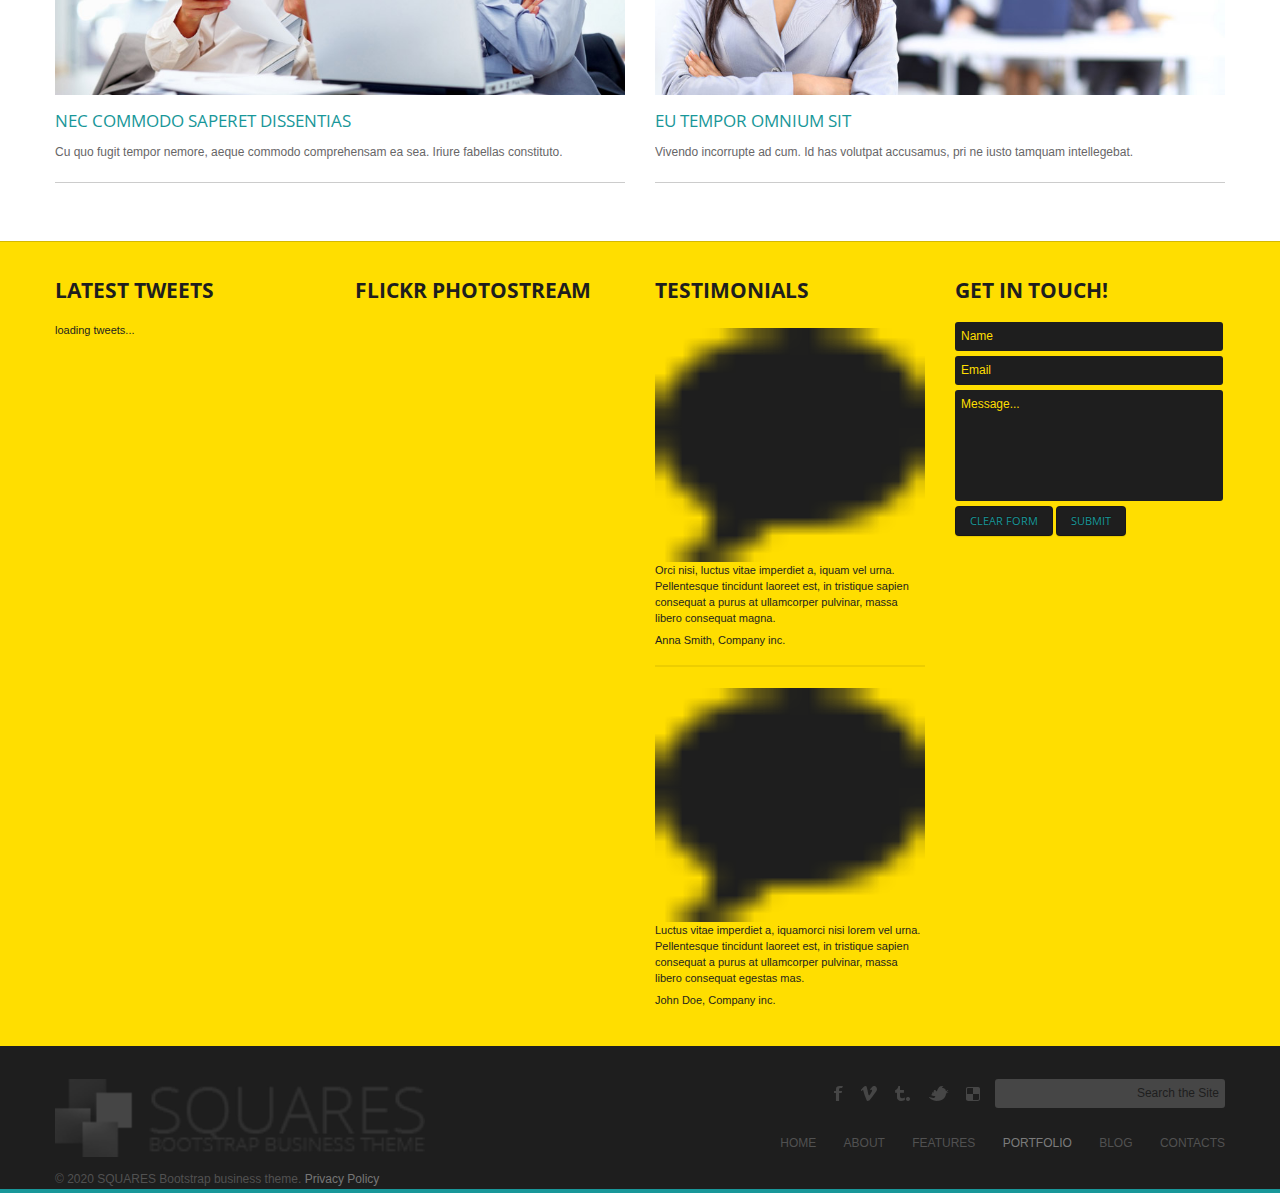
<file: portfolio_2columns.html>
<!DOCTYPE html>
<html lang="en">
<head>
<meta charset="utf-8">
<title>Squares - bootstrap business theme</title>
<meta name="viewport" content="width=device-width, initial-scale=1.0">
<meta name="description" content="">
<meta name="author" content="">
<link href="css/prettyPhoto.css" rel="stylesheet" type="text/css" />
<link href="css/bootstrap.css" rel="stylesheet">
<link href="css/theme.css" rel="stylesheet">
<link href="css/bootstrap-responsive.css" rel="stylesheet">
<link href="css/docs.css" rel="stylesheet">
<link href="js/google-code-prettify/prettify.css" rel="stylesheet">

<link href='http://fonts.googleapis.com/css?family=Open+Sans:400,700,600' rel='stylesheet' type='text/css'>
<link href='http://fonts.googleapis.com/css?family=Cookie' rel='stylesheet' type='text/css'>
<link href='http://fonts.googleapis.com/css?family=Lobster' rel='stylesheet' type='text/css'>
<link href='http://fonts.googleapis.com/css?family=Allura' rel='stylesheet' type='text/css'>
<link href='http://fonts.googleapis.com/css?family=Oswald' rel='stylesheet' type='text/css'>
<link href='http://fonts.googleapis.com/css?family=Yanone+Kaffeesatz' rel='stylesheet' type='text/css'>
<link href='http://fonts.googleapis.com/css?family=Anton' rel='stylesheet' type='text/css'>
<link type="text/css" rel="stylesheet" href="css/jquery.mmenu.all.css" />
<!--[if lt IE 9]>
	<script src="http://html5shim.googlecode.com/svn/trunk/html5.js"></script>
<![endif]-->    
</head>
<body>
	<div class="line_y">
	</div>
	<div class="top_block">
    	<div class="wrap">
        	<div class="container">
                <div class="row">
                    <div class="span6 call_now">
						<div class="text_wrap1">Vivamus eu volutpat dolor. Aenean tempus metus ut tortor luctus accumsan.</div>
					</div>
                    <div class="span6 follow_us">
                        <ul>
                            <li><a href="#" class="Facebook">Facebook</a></li>
                            <li><a href="#" class="Vimeo_2">Vimeo2</a></li>
                            <li><a href="#" class="Tumbler">Tumbler</a></li>
                            <li><a href="#" class="twitter">twitter</a></li>
                            <li><a href="#" class="Delicious">Delicious</a></li>
                        </ul>
                    </div>
                </div>
            </div>
        </div>
    </div>
    <!--header-->
    <div class="header">
		<div class="mobi-nav">
			<a class="menu-btn" href="#menu"></a>
		</div>
    	<div class="wrap">
        	<div class="navbar navbar_ clearfix">
            	<div class="container">
                    <div class="row">
                        <div class="call_us">Feel free to call us: 8 800 500 35 60</div>
						<div class="span4">
                        	<div class="logo">
                            	<a href="index.html"><img src="img/logo2.png" /></a>
                            </div>                        
                        </div>
						
                        <div class="span8" id="menuDefault">                                                   
                            <div class="nav-collapse nav-collapse_ collapse">
                                <ul class="nav sf-menu">
                                  <li class="active"><a class="first_letter" href="index.html">home</a></li>
                                  <li><a href="about.html">About</a><img class="menu_bd" src="img/menu_bord.png"></li>
                                  <li class="sub-menu"><a href="javascript:{}">Features</a><img class="menu_bd" src="img/menu_bord.png">
                                      <ul>
                                          <li><a href="scaffolding.html">Scaffolding</a></li>
                                          <li><a href="typography.html">Typography</a></li>
                                          <li><a href="shortcodes.html">Shortcodes</a></li>
                                          <li><a href="tables.html">Tables</a></li>                                          
                                      </ul>
                                  </li>
                                  <li class="sub-menu"><a href="javascript:{}">Portfolio</a><img class="menu_bd" src="img/menu_bord.png">
                                  	   <ul>
                                          <li><a href="portfolio_2columns.html">2 Columns</a></li>
                                          <li><a href="portfolio_3columns.html">3 Columns</a></li>
                                          <li><a href="portfolio_4columns.html">4 Columns</a></li>                                      
                                      </ul>
                                  </li>                                  
                                  <li class="sub-menu"><a href="javascript:{}">Our Blog</a><img class="menu_bd" src="img/menu_bord.png">
                                  	   <ul>
                                          <li><a href="blog.html">Blog with right sidebar</a></li>
                                          <li><a href="blog_post.html">Blog post</a></li>                                      
                                      </ul>
                                  </li>
                                  <li><a href="contacts.html">Contacts</a><img class="menu_bd" src="img/menu_bord.png"></li>
                                </ul>
                            </div>                            
                        </div>
						<div class="span8" id="menu">                                                  
                            <div class="nav-collapse nav-collapse_ collapse">
                                <ul>
                                  <li class="active"><a class="first_letter" href="index.html">Home</a></li>
                                  <li><a href="about.html">About</a></li>
                                  <li><a href="#">Features</a>
                                      <ul>
                                          <li><a href="scaffolding.html">Scaffolding</a></li>
                                          <li><a href="typography.html">Typography</a></li>
                                          <li><a href="shortcodes.html">Shortcodes</a></li>
                                          <li><a href="tables.html">Tables</a></li>                                          
                                      </ul>
                                  </li>
                                  <li><a href="#">Portfolio</a>
                                  	   <ul>
                                          <li><a href="portfolio_2columns.html">2 Columns</a></li>
                                          <li><a href="portfolio_3columns.html">3 Columns</a></li>
                                          <li><a href="portfolio_4columns.html">4 Columns</a></li>                                      
                                      </ul>
                                  </li>                                  
                                  <li><a href="#">Our Blog</a>
                                  	   <ul>
                                          <li><a href="blog.html">Blog with right sidebar</a></li>
                                          <li><a href="blog_post.html">Blog post</a></li>                                      
                                      </ul>
                                  </li>
                                  <li><a href="contacts.html">Contacts</a></li>
                                </ul>
                            </div>                            
                        </div>
						
                    </div>                
                </div>
             </div>
        </div>    
    </div>
    <!--//header-->
        
    <!--page_container-->
    <div class="page_container">
    	<div class="breadcrumb">
        	<div class="wrap">
                <div class="container">
                    <a href="index.html">Home</a><span>/</span>2 Columns Portfolio
                </div>
            </div> 
        </div>
    	<!--MAIN CONTENT AREA-->
        <div class="wrap">
            <div class="container inner_content">
                <div id="options">                                           
                    <ul id="filters" class="option-set" data-option-key="filter">
                        <li><a href="#filter" data-option-value="*" class="btn dark_btn selected">All</a></li>
                        <li><a href="#filter" data-option-value=".category01" class="btn dark_btn">Category 01</a></li>                                            
                        <li><a href="#filter" data-option-value=".category02" class="btn dark_btn">Category 02</a></li>
                        <li><a href="#filter" data-option-value=".category03" class="btn dark_btn">Category 03</a></li> 
                    </ul>                                           
                    <div class="clear"></div>
                </div>
                <div class="row">
                    <!-- portfolio_block -->
                    <div class="projects">                                  
                        <div class="span6 element category01" data-category="category01">
                            <div class="hover_img">
                                <img src="img/portfolio/1.jpg" alt="" />
                                <span class="portfolio_zoom"><a href="img/portfolio/1.jpg" rel="prettyPhoto[portfolio1]"></a></span>
                                <span class="portfolio_link"><a href="single_portfolio.html">View item</a></span>
                            </div> 
                            <div class="item_description">
                                <h6><a href="single_portfolio.html">Lorem ipsum dolor</a></h6>
                                <div class="descr">Et dicta essent vis, sed vitae dictas vulputate ea, ex zril quaeque mentitum quo.</div>
                            </div>                                    
                        </div>
                        <div class="span6 element category02" data-category="category02">
                            <div class="hover_img">
                                <img src="img/portfolio/2.jpg" alt="" />
                                <span class="portfolio_zoom"><a href="img/portfolio/2.jpg" rel="prettyPhoto[portfolio1]"></a></span>
                                <span class="portfolio_link"><a href="single_portfolio.html">View item</a></span>
                            </div>
                            <div class="item_description">
                                <h6><a href="single_portfolio.html">Pri ridens tibique</a></h6>
                                <div class="descr">Tota ullum soluta at qui. Et nam malorum deleniti eleifend, ei lorem recusabo vim.</div>
                            </div>
                        </div>
                       <div class="span6 element category03" data-category="category03">
                            <div class="hover_img">
                                <img src="img/portfolio/3.jpg" alt="" />
                                <span class="portfolio_zoom"><a href="img/portfolio/3.jpg" rel="prettyPhoto[portfolio1]"></a></span>
                                <span class="portfolio_link"><a href="single_portfolio.html">View item</a></span>
                            </div>
                            <div class="item_description">
                                <h6><a href="single_portfolio.html">Solet facilisi graeci</a></h6>
                                <div class="descr">Et dicta essent vis, sed vitae dictas vulputate ea, ex zril quaeque mentitum quo.</div>
                            </div>
                        </div> 
                        <div class="span6 element category01" data-category="category01">
                            <div class="hover_img">
                                <img src="img/portfolio/4.jpg" alt="" />
                                <span class="portfolio_zoom"><a href="img/portfolio/4.jpg" rel="prettyPhoto[portfolio1]"></a></span>
                                <span class="portfolio_link"><a href="single_portfolio.html">View item</a></span>
                            </div> 
                            <div class="item_description">
                                <h6><a href="single_portfolio.html">Facer ignota docendi</a></h6>
                                <div class="descr">Per modo alterum et, pri etiam vituperatoribus in, melius bonorum ornatus mea ut.</div>
                            </div>                                    
                        </div>
                        <div class="span6 element category02" data-category="category02">
                            <div class="hover_img">
                                <img src="img/portfolio/5.jpg" alt="" />
                                <span class="portfolio_zoom"><a href="img/portfolio/5.jpg" rel="prettyPhoto[portfolio1]"></a></span>
                                <span class="portfolio_link"><a href="single_portfolio.html">View item</a></span>
                            </div>
                            <div class="item_description">
                                <h6><a href="single_portfolio.html">Nec commodo saperet dissentias</a></h6>
                                <div class="descr">Cu quo fugit tempor nemore, aeque commodo comprehensam ea sea. Iriure fabellas constituto.</div>
                            </div>
                        </div>
                       <div class="span6 element category03" data-category="category03">
                            <div class="hover_img">
                                <img src="img/portfolio/6.jpg" alt="" />
                                <span class="portfolio_zoom"><a href="img/portfolio/6.jpg" rel="prettyPhoto[portfolio1]"></a></span>
                                <span class="portfolio_link"><a href="single_portfolio.html">View item</a></span>
                            </div>
                            <div class="item_description">
                                <h6><a href="single_portfolio.html">Eu tempor omnium sit</a></h6>
                                <div class="descr">Vivendo incorrupte ad cum. Id has volutpat accusamus, pri ne iusto tamquam intellegebat.</div>
                            </div>
                        </div>
                        <div class="clear"></div>
                    </div>   
                    <!-- //portfolio_block -->   
                </div>
            </div>
        </div>
    <!--//MAIN CONTENT AREA-->
    	
    </div>
    <!--//page_container-->
    
    <!--footer-->
    <div id="footer">
    	<div class="wrap">
    		<div class="container">
            	<div class="row">
                	<div class="span3">
                    	<div class="ftr_twit">
							<h2 class="title"><span>Latest tweets</span></h2>
							<div class="tweet_block"></div>
						</div>
					</div>
                    <div class="span3">
                    	<h2 class="title"><span>flickr photostream</span></h2>
                        <div class="flickrs">
                            <div class="FlickrImages">
                                <ul></ul>
                                <div class="clear"></div>
                            </div>
                        </div>
                        
                        
                    </div>
                    <div class="span3">
                    	<h2 class="title"><span>Testimonials</span></h2>
						<div class="ftr_twit">
							<p><img src="img/testimonials_img.png" />Orci nisi, luctus vitae imperdiet a, iquam
							vel urna. Pellentesque tincidunt laoreet est, in tristique sapien consequat a purus at ullamcorper pulvinar, massa libero consequat magna.<div class="testimonials_prbl">
							Anna Smith, Company inc.</div></p>
						</div>
						<div class="latest_tweets_line"></div>
						<div class="ftr_twit">
							<p><img src="img/testimonials_img.png" />Luctus vitae imperdiet a, iquamorci nisi lorem
							vel urna. Pellentesque tincidunt laoreet est, in tristique sapien consequat a purus at ullamcorper pulvinar, massa libero consequat egestas mas.<div class="testimonials_prbl">
							John Doe, Company inc.</div></p>
						</div>
                    </div>
                    <div class="span3">
                    	<h2 class="title"><span>Get in touch!</span></h2>
                        <form id="contact_form" method="post">
							<input class="span3" type="text" name="name" id="name" value="Name" onFocus="if (this.value == 'Name') this.value = '';" onBlur="if (this.value == '') this.value = 'Name';" />
                            <input class="span3" type="text" name="email" id="email" value="Email" onFocus="if (this.value == 'Email') this.value = '';" onBlur="if (this.value == '') this.value = 'Email';" />
                            <textarea name="message" id="message" class="span3" onFocus="if (this.value == 'Message...') this.value = '';" onBlur="if (this.value == '') this.value = 'Message...';" >Message...</textarea>
                            <div class="clear"></div>
                            <input type="reset" class="btn dark_btn" value="Clear form" />
                            <input type="submit" class="btn btn-success" value="Submit" />
                            <div class="clear"></div>
                        </form>
                    </div>                	
            	</div>
        	</div>            
        </div>
        <div class="footer_bottom">
            <div class="wrap">
            	<div class="container">
                	<div class="row">
                		<div class="span4">
							<div class="copyright">
								<div class="logo footer_logo">
									<a href="index.html"><img src="img/footer_logo.png"></img></a>
								</div>
								&copy; 2020 SQUARES Bootstrap business theme.  <a href="#">Privacy Policy</a>
							</div>
						</div>
                        <div class="span8">
								<div class="search_footer1">
									<form id="foot_search" method="post">
										<input class="span3" type="text" name="Search the Site" id="search" value="Search the Site" onFocus="if (this.value == 'Search the Site') this.value = '';" onBlur="if (this.value == '') this.value = 'Search the Site';" />
									</form>
								</div>
								<div class="follow_us foot_social">
									<ul>
										<li><a href="#" class="Facebook">Facebook</a></li>
										<li><a href="#" class="Vimeo_2">Vimeo2</a></li>
										<li><a href="#" class="Tumbler">Tumbler</a></li>
										<li><a href="#" class="twitter">twitter</a></li>
										<li><a href="#" class="Delicious">Delicious</a></li>
										
									</ul>
								</div>
								<div class="clear"></div>
							<div class="foot_menu">
								<ul>
									<li><a href="index.html">Home</a></li>
									<li><a href="about.html">About</a></li>
									<li><a href="scaffolding.html">features</a></li>
									<li><a class="current" href="portfolio_2columns.html">Portfolio</a></li>
									<li><a href="blog.html">Blog</a></li>
									<li><a href="contacts.html">Contacts</a></li>
								</ul>
							</div>
                        </div>
                    </div>	
                </div>
            </div>
        </div>
    </div>
    <!--//footer-->    
	<script src="http://ajax.googleapis.com/ajax/libs/jquery/1.8.2/jquery.min.js"></script>
	<script type="text/javascript" src="js/jquery.mmenu.min.all.js"></script>
	<script type="text/javascript">
		$(function() {
			$('#menu').mmenu({
				offCanvas: {
				   position  : "right",
				   zposition : "back" 
				}
			});
		});
	</script>
	
	<script type="text/javascript" src="js/camera.js"></script>
	<script type="text/javascript" src="js/myscript.js"></script>
    <script type="text/javascript" src="js/jquery.easing.1.3.js"></script>
    <script src="js/bootstrap.js"></script>
    <script src="js/superfish.js"></script>
    <script src="js/jquery.ui.totop.js" type="text/javascript"></script>
	<script type="text/javascript" src="js/jquery.prettyPhoto.js"></script>
	<script type="text/javascript" src="js/jquery.tweet.js"></script>
	<script type="text/javascript" src="js/jquery.jcarousel.min.js"></script>	
	<script type="text/javascript" src="js/sorting.js"></script>
	<script src="js/jquery.isotope.min.js" type="text/javascript"></script>
    <script type="text/javascript">
		$(document).ready(function(){	
			//Slider & testimonials
			$('#mySlider, #testimonials_carousel').carousel({
				pause: 'hover'
			});			
			
			//accordion
			$(".accordion h3").eq(1).addClass("active");
			$(".accordion .accord_cont").eq(1).show();
		
			$(".accordion h3").click(function(){
				$(this).next(".accord_cont").slideToggle("slow")
				.siblings(".accord_cont:visible").slideUp("slow");
				$(this).toggleClass("active");
				$(this).siblings("h3").removeClass("active");
			});	
			$('#mycarousel, #mycarousel2, #mycarousel3').jcarousel({
				scroll:1
			});
			
			//Image hover
			$(".hover_img").live('mouseover',function(){
					var info=$(this).find("img");
					info.stop().animate({opacity:0.1},500);
				}
			);
			$(".hover_img").live('mouseout',function(){
					var info=$(this).find("img");
					info.stop().animate({opacity:1},500);
				}
			);
			//prettyPhoto
			$("a[rel^='prettyPhoto']").prettyPhoto();
			
			//Twitter Setup
			$(".tweet_block").tweet({
			  join_text: "auto",
			  username: "envato",
			  avatar_size: 0,
			  count: 3,
			  auto_join_text_default: "",
			  auto_join_text_ed: "",
			  auto_join_text_ing: "",
			  auto_join_text_reply: "",
			  auto_join_text_url: "",
			  loading_text: "loading tweets..."
			});
			
			//Flickr Integration
			$.getJSON("http://api.flickr.com/services/feeds/photos_public.gne?id=89129181@N06&lang=en-us&format=json&jsoncallback=?", function(data){
			$.each(data.items, function(i,item){
			if(i<=11){ // <� change this number to display more or less images
				$("<img/>").attr("src", item.media.m.replace('_m', '_s')).appendTo(".FlickrImages ul")
				.wrap("<li><a href='" + item.link + "' target='_blank' title='Flickr'></a></li>");
			}
			});	
			//flickr hover
			$(".FlickrImages li a").live('mouseover',function(){
				var info=$(this).find("img");
				info.stop().animate({opacity:0.3},300);
			}
			);
			$(".FlickrImages li a").live('mouseout',function(){
				var info=$(this).find("img");
				info.stop().animate({opacity:1},300);
			}
		);
    });
		});
	</script>

	
</body>
</html>
</file>
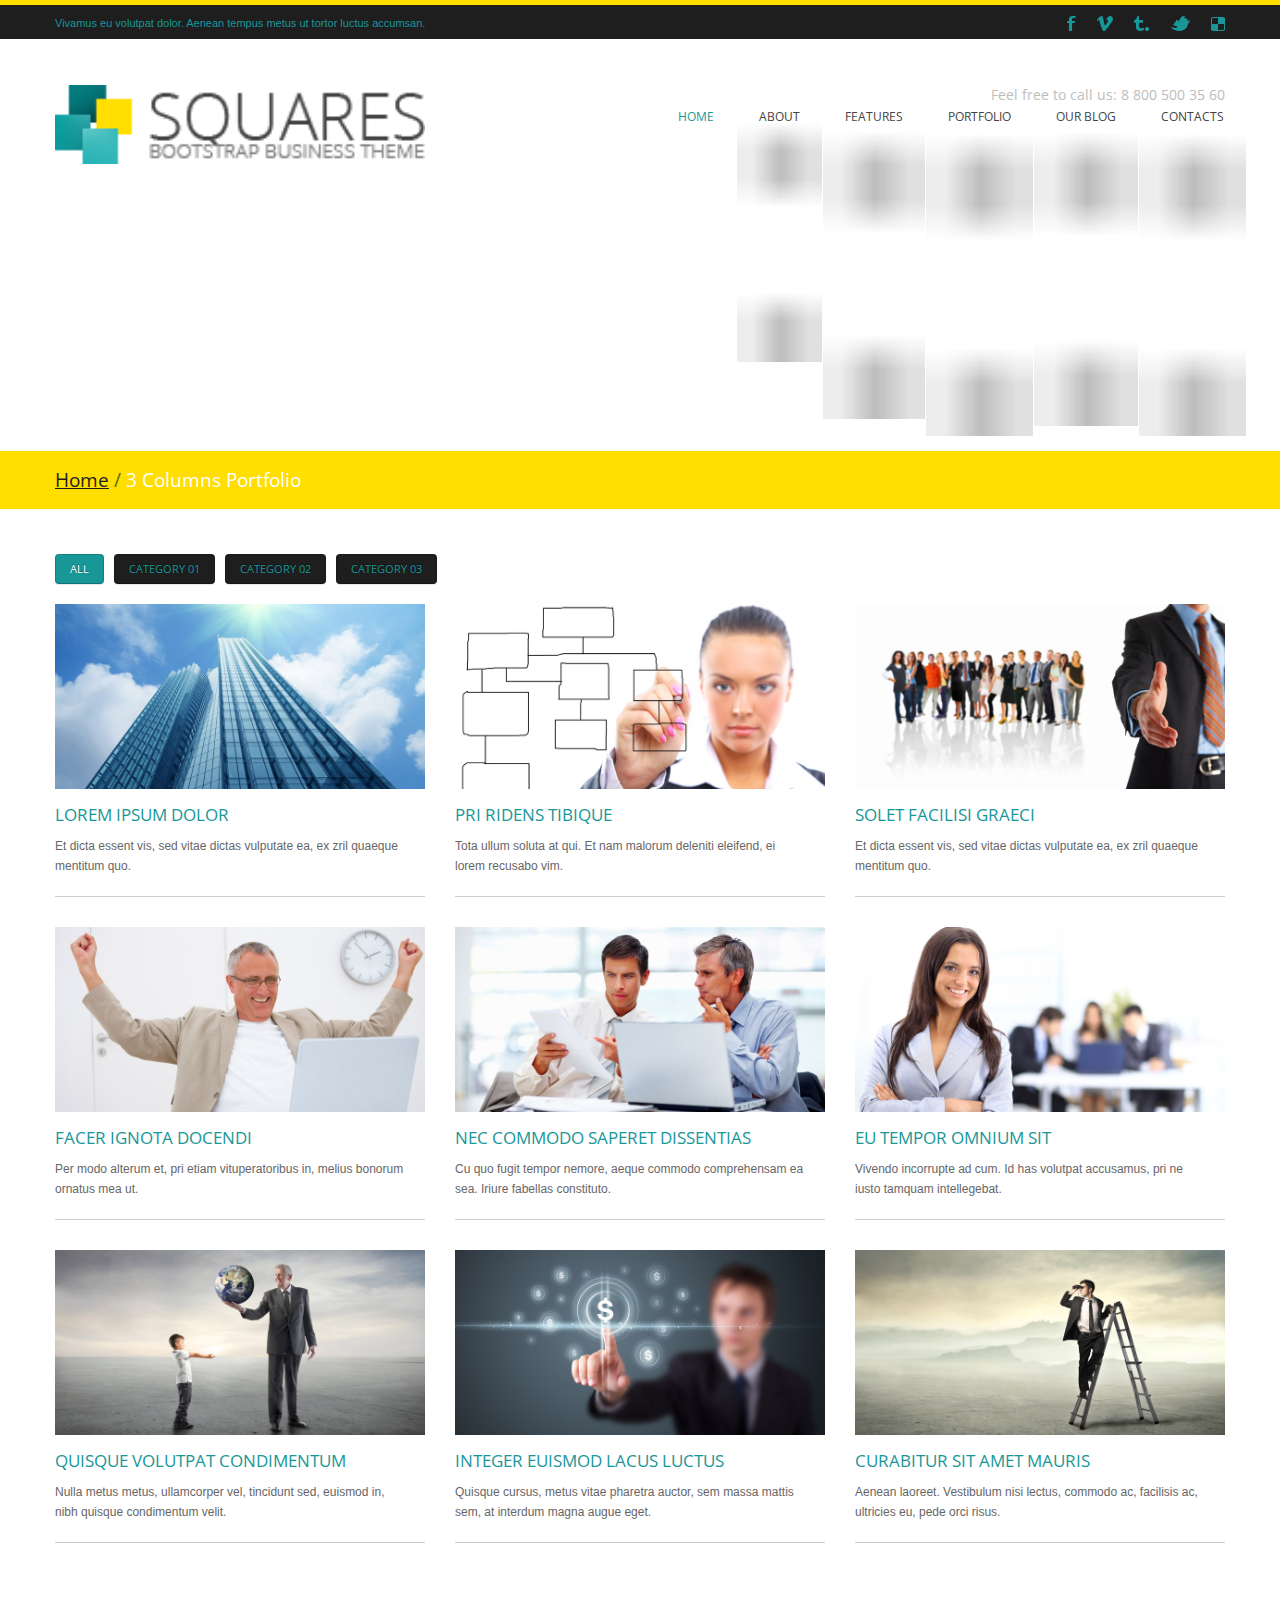
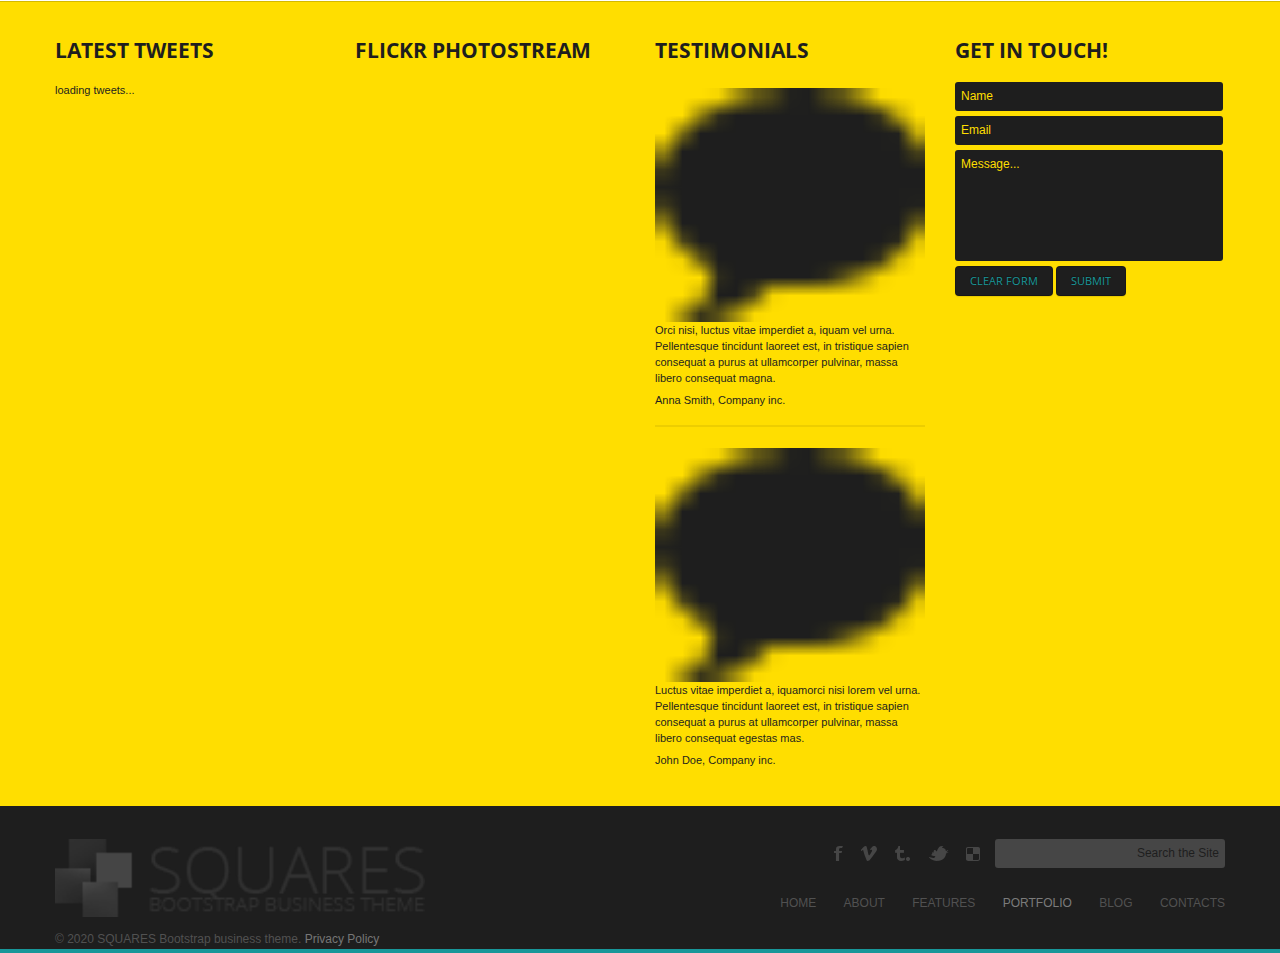
<file: portfolio_3columns.html>
<!DOCTYPE html>
<html lang="en">
<head>
<meta charset="utf-8">
<title>Squares - bootstrap business theme</title>
<meta name="viewport" content="width=device-width, initial-scale=1.0">
<meta name="description" content="">
<meta name="author" content="">
<link href="css/prettyPhoto.css" rel="stylesheet" type="text/css" />
<link href="css/bootstrap.css" rel="stylesheet">
<link href="css/theme.css" rel="stylesheet">
<link href="css/bootstrap-responsive.css" rel="stylesheet">
<link href="css/docs.css" rel="stylesheet">
<link href="js/google-code-prettify/prettify.css" rel="stylesheet">

<link href='http://fonts.googleapis.com/css?family=Open+Sans:400,700,600' rel='stylesheet' type='text/css'>
<link href='http://fonts.googleapis.com/css?family=Cookie' rel='stylesheet' type='text/css'>
<link href='http://fonts.googleapis.com/css?family=Lobster' rel='stylesheet' type='text/css'>
<link href='http://fonts.googleapis.com/css?family=Allura' rel='stylesheet' type='text/css'>
<link href='http://fonts.googleapis.com/css?family=Oswald' rel='stylesheet' type='text/css'>
<link href='http://fonts.googleapis.com/css?family=Yanone+Kaffeesatz' rel='stylesheet' type='text/css'>
<link href='http://fonts.googleapis.com/css?family=Anton' rel='stylesheet' type='text/css'>
<link type="text/css" rel="stylesheet" href="css/jquery.mmenu.all.css" />
<!--[if lt IE 9]>
	<script src="http://html5shim.googlecode.com/svn/trunk/html5.js"></script>
<![endif]-->    
</head>
<body>
	<div class="line_y">
	</div>
	<div class="top_block">
    	<div class="wrap">
        	<div class="container">
                <div class="row">
                    <div class="span6 call_now">
						<div class="text_wrap1">Vivamus eu volutpat dolor. Aenean tempus metus ut tortor luctus accumsan.</div>
					</div>
                    <div class="span6 follow_us">
                        <ul>
                            <li><a href="#" class="Facebook">Facebook</a></li>
                            <li><a href="#" class="Vimeo_2">Vimeo2</a></li>
                            <li><a href="#" class="Tumbler">Tumbler</a></li>
                            <li><a href="#" class="twitter">twitter</a></li>
                            <li><a href="#" class="Delicious">Delicious</a></li>
                        </ul>
                    </div>
                </div>
            </div>
        </div>
    </div>
    <!--header-->
    <div class="header">
		<div class="mobi-nav">
			<a class="menu-btn" href="#menu"></a>
		</div>
    	<div class="wrap">
        	<div class="navbar navbar_ clearfix">
            	<div class="container">
                    <div class="row">
                        <div class="call_us">Feel free to call us: 8 800 500 35 60</div>
						<div class="span4">
                        	<div class="logo">
                            	<a href="index.html"><img src="img/logo2.png" /></a>
                            </div>                        
                        </div>
						
                        <div class="span8" id="menuDefault">                                                   
                            <div class="nav-collapse nav-collapse_ collapse">
                                <ul class="nav sf-menu">
                                  <li class="active"><a class="first_letter" href="index.html">home</a></li>
                                  <li><a href="about.html">About</a><img class="menu_bd" src="img/menu_bord.png"></li>
                                  <li class="sub-menu"><a href="javascript:{}">Features</a><img class="menu_bd" src="img/menu_bord.png">
                                      <ul>
                                          <li><a href="scaffolding.html">Scaffolding</a></li>
                                          <li><a href="typography.html">Typography</a></li>
                                          <li><a href="shortcodes.html">Shortcodes</a></li>
                                          <li><a href="tables.html">Tables</a></li>                                          
                                      </ul>
                                  </li>
                                  <li class="sub-menu"><a href="javascript:{}">Portfolio</a><img class="menu_bd" src="img/menu_bord.png">
                                  	   <ul>
                                          <li><a href="portfolio_2columns.html">2 Columns</a></li>
                                          <li><a href="portfolio_3columns.html">3 Columns</a></li>
                                          <li><a href="portfolio_4columns.html">4 Columns</a></li>                                      
                                      </ul>
                                  </li>                                  
                                  <li class="sub-menu"><a href="javascript:{}">Our Blog</a><img class="menu_bd" src="img/menu_bord.png">
                                  	   <ul>
                                          <li><a href="blog.html">Blog with right sidebar</a></li>
                                          <li><a href="blog_post.html">Blog post</a></li>                                      
                                      </ul>
                                  </li>
                                  <li><a href="contacts.html">Contacts</a><img class="menu_bd" src="img/menu_bord.png"></li>
                                </ul>
                            </div>                            
                        </div>
						<div class="span8" id="menu">                                                  
                            <div class="nav-collapse nav-collapse_ collapse">
                                <ul>
                                  <li class="active"><a class="first_letter" href="index.html">Home</a></li>
                                  <li><a href="about.html">About</a></li>
                                  <li><a href="#">Features</a>
                                      <ul>
                                          <li><a href="scaffolding.html">Scaffolding</a></li>
                                          <li><a href="typography.html">Typography</a></li>
                                          <li><a href="shortcodes.html">Shortcodes</a></li>
                                          <li><a href="tables.html">Tables</a></li>                                          
                                      </ul>
                                  </li>
                                  <li><a href="#">Portfolio</a>
                                  	   <ul>
                                          <li><a href="portfolio_2columns.html">2 Columns</a></li>
                                          <li><a href="portfolio_3columns.html">3 Columns</a></li>
                                          <li><a href="portfolio_4columns.html">4 Columns</a></li>                                      
                                      </ul>
                                  </li>                                  
                                  <li><a href="#">Our Blog</a>
                                  	   <ul>
                                          <li><a href="blog.html">Blog with right sidebar</a></li>
                                          <li><a href="blog_post.html">Blog post</a></li>                                      
                                      </ul>
                                  </li>
                                  <li><a href="contacts.html">Contacts</a></li>
                                </ul>
                            </div>                            
                        </div>
						
                    </div>                
                </div>
             </div>
        </div>    
    </div>
    <!--//header-->
        
    <!--page_container-->
    <div class="page_container">
    	<div class="breadcrumb">
        	<div class="wrap">
                <div class="container">
                    <a href="index.html">Home</a><span>/</span>3 Columns Portfolio
                </div>
            </div> 
        </div>
    	<!--MAIN CONTENT AREA-->
        <div class="wrap">
            <div class="container inner_content">
                <div id="options">                                           
                    <ul id="filters" class="option-set" data-option-key="filter">
                        <li><a href="#filter" data-option-value="*" class="btn dark_btn selected">All</a></li>
                        <li><a href="#filter" data-option-value=".category01" class="btn dark_btn">Category 01</a></li>                                            
                        <li><a href="#filter" data-option-value=".category02" class="btn dark_btn">Category 02</a></li>
                        <li><a href="#filter" data-option-value=".category03" class="btn dark_btn">Category 03</a></li> 
                    </ul>                                           
                    <div class="clear"></div>
                </div>
                <div class="row">
                    <!-- portfolio_block -->
                    <div class="projects">                                  
                        <div class="span4 element category01" data-category="category01">
                            <div class="hover_img">
                                <img src="img/portfolio/1.jpg" alt="" />
                                <span class="portfolio_zoom"><a href="img/portfolio/1.jpg" rel="prettyPhoto[portfolio1]"></a></span>
                                <span class="portfolio_link"><a href="single_portfolio.html">View item</a></span>
                            </div> 
                            <div class="item_description">
                                <h6><a href="single_portfolio.html">Lorem ipsum dolor</a></h6>
                                <div class="descr">Et dicta essent vis, sed vitae dictas vulputate ea, ex zril quaeque mentitum quo.</div>
                            </div>                                    
                        </div>
                        <div class="span4 element category02" data-category="category02">
                            <div class="hover_img">
                                <img src="img/portfolio/2.jpg" alt="" />
                                <span class="portfolio_zoom"><a href="img/portfolio/2.jpg" rel="prettyPhoto[portfolio1]"></a></span>
                                <span class="portfolio_link"><a href="single_portfolio.html">View item</a></span>
                            </div>
                            <div class="item_description">
                                <h6><a href="single_portfolio.html">Pri ridens tibique</a></h6>
                                <div class="descr">Tota ullum soluta at qui. Et nam malorum deleniti eleifend, ei lorem recusabo vim.</div>
                            </div>
                        </div>
                       <div class="span4 element category03" data-category="category03">
                            <div class="hover_img">
                                <img src="img/portfolio/3.jpg" alt="" />
                                <span class="portfolio_zoom"><a href="img/portfolio/3.jpg" rel="prettyPhoto[portfolio1]"></a></span>
                                <span class="portfolio_link"><a href="single_portfolio.html">View item</a></span>
                            </div>
                            <div class="item_description">
                                <h6><a href="single_portfolio.html">Solet facilisi graeci</a></h6>
                                <div class="descr">Et dicta essent vis, sed vitae dictas vulputate ea, ex zril quaeque mentitum quo.</div>
                            </div>
                        </div> 
                        <div class="span4 element category01" data-category="category01">
                            <div class="hover_img">
                                <img src="img/portfolio/4.jpg" alt="" />
                                <span class="portfolio_zoom"><a href="img/portfolio/4.jpg" rel="prettyPhoto[portfolio1]"></a></span>
                                <span class="portfolio_link"><a href="single_portfolio.html">View item</a></span>
                            </div> 
                            <div class="item_description">
                                <h6><a href="single_portfolio.html">Facer ignota docendi</a></h6>
                                <div class="descr">Per modo alterum et, pri etiam vituperatoribus in, melius bonorum ornatus mea ut.</div>
                            </div>                                    
                        </div>
                        <div class="span4 element category02" data-category="category02">
                            <div class="hover_img">
                                <img src="img/portfolio/5.jpg" alt="" />
                                <span class="portfolio_zoom"><a href="img/portfolio/5.jpg" rel="prettyPhoto[portfolio1]"></a></span>
                                <span class="portfolio_link"><a href="single_portfolio.html">View item</a></span>
                            </div>
                            <div class="item_description">
                                <h6><a href="single_portfolio.html">Nec commodo saperet dissentias</a></h6>
                                <div class="descr">Cu quo fugit tempor nemore, aeque commodo comprehensam ea sea. Iriure fabellas constituto.</div>
                            </div>
                        </div>
                       <div class="span4 element category03" data-category="category03">
                            <div class="hover_img">
                                <img src="img/portfolio/6.jpg" alt="" />
                                <span class="portfolio_zoom"><a href="img/portfolio/6.jpg" rel="prettyPhoto[portfolio1]"></a></span>
                                <span class="portfolio_link"><a href="single_portfolio.html">View item</a></span>
                            </div>
                            <div class="item_description">
                                <h6><a href="single_portfolio.html">Eu tempor omnium sit</a></h6>
                                <div class="descr">Vivendo incorrupte ad cum. Id has volutpat accusamus, pri ne iusto tamquam intellegebat.</div>
                            </div>
                        </div>
                        <div class="span4 element category01" data-category="category01">
                            <div class="hover_img">
                                <img src="img/portfolio/7.jpg" alt="" />
                                <span class="portfolio_zoom"><a href="img/portfolio/7.jpg" rel="prettyPhoto[portfolio1]"></a></span>
                                <span class="portfolio_link"><a href="single_portfolio.html">View item</a></span>
                            </div> 
                            <div class="item_description">
                                <h6><a href="single_portfolio.html">Quisque volutpat condimentum</a></h6>
                                <div class="descr">Nulla metus metus, ullamcorper vel, tincidunt sed, euismod in, nibh quisque condimentum velit.</div>
                            </div>                                    
                        </div>
                        <div class="span4 element category02" data-category="category02">
                            <div class="hover_img">
                                <img src="img/portfolio/8.jpg" alt="" />
                                <span class="portfolio_zoom"><a href="img/portfolio/8.jpg" rel="prettyPhoto[portfolio1]"></a></span>
                                <span class="portfolio_link"><a href="single_portfolio.html">View item</a></span>
                            </div>
                            <div class="item_description">
                                <h6><a href="single_portfolio.html">Integer euismod lacus luctus</a></h6>
                                <div class="descr">Quisque cursus, metus vitae pharetra auctor, sem massa mattis sem, at interdum magna augue eget.</div>
                            </div>
                        </div>
                       <div class="span4 element category03" data-category="category03">
                            <div class="hover_img">
                                <img src="img/portfolio/9.jpg" alt="" />
                                <span class="portfolio_zoom"><a href="img/portfolio/9.jpg" rel="prettyPhoto[portfolio1]"></a></span>
                                <span class="portfolio_link"><a href="single_portfolio.html">View item</a></span>
                            </div>
                            <div class="item_description">
                                <h6><a href="single_portfolio.html">Curabitur sit amet mauris</a></h6>
                                <div class="descr">Aenean laoreet. Vestibulum nisi lectus, commodo ac, facilisis ac, ultricies eu, pede orci risus.</div>
                            </div>
                        </div>
                        <div class="clear"></div>
                    </div>   
                    <!-- //portfolio_block -->   
                </div>
            </div>
        </div>
    <!--//MAIN CONTENT AREA-->
    	
    </div>
    <!--//page_container-->
    
    <!--footer-->
    <div id="footer">
    	<div class="wrap">
    		<div class="container">
            	<div class="row">
                	<div class="span3">
                    	<div class="ftr_twit">
							<h2 class="title"><span>Latest tweets</span></h2>
							<div class="tweet_block"></div>
						</div>
					</div>
                    <div class="span3">
                    	<h2 class="title"><span>flickr photostream</span></h2>
                        <div class="flickrs">
                            <div class="FlickrImages">
                                <ul></ul>
                                <div class="clear"></div>
                            </div>
                        </div>
                        
                        
                    </div>
                    <div class="span3">
                    	<h2 class="title"><span>Testimonials</span></h2>
						<div class="ftr_twit">
							<p><img src="img/testimonials_img.png" />Orci nisi, luctus vitae imperdiet a, iquam
							vel urna. Pellentesque tincidunt laoreet est, in tristique sapien consequat a purus at ullamcorper pulvinar, massa libero consequat magna.<div class="testimonials_prbl">
							Anna Smith, Company inc.</div></p>
						</div>
						<div class="latest_tweets_line"></div>
						<div class="ftr_twit">
							<p><img src="img/testimonials_img.png" />Luctus vitae imperdiet a, iquamorci nisi lorem
							vel urna. Pellentesque tincidunt laoreet est, in tristique sapien consequat a purus at ullamcorper pulvinar, massa libero consequat egestas mas.<div class="testimonials_prbl">
							John Doe, Company inc.</div></p>
						</div>
                    </div>
                    <div class="span3">
                    	<h2 class="title"><span>Get in touch!</span></h2>
                        <form id="contact_form" method="post">
							<input class="span3" type="text" name="name" id="name" value="Name" onFocus="if (this.value == 'Name') this.value = '';" onBlur="if (this.value == '') this.value = 'Name';" />
                            <input class="span3" type="text" name="email" id="email" value="Email" onFocus="if (this.value == 'Email') this.value = '';" onBlur="if (this.value == '') this.value = 'Email';" />
                            <textarea name="message" id="message" class="span3" onFocus="if (this.value == 'Message...') this.value = '';" onBlur="if (this.value == '') this.value = 'Message...';" >Message...</textarea>
                            <div class="clear"></div>
                            <input type="reset" class="btn dark_btn" value="Clear form" />
                            <input type="submit" class="btn btn-success" value="Submit" />
                            <div class="clear"></div>
                        </form>
                    </div>                	
            	</div>
        	</div>            
        </div>
        <div class="footer_bottom">
            <div class="wrap">
            	<div class="container">
                	<div class="row">
                		<div class="span4">
							<div class="copyright">
								<div class="logo footer_logo">
									<a href="index.html"><img src="img/footer_logo.png"></img></a>
								</div>
								&copy; 2020 SQUARES Bootstrap business theme.  <a href="#">Privacy Policy</a>
							</div>
						</div>
                        <div class="span8">
								<div class="search_footer1">
									<form id="foot_search" method="post">
										<input class="span3" type="text" name="Search the Site" id="search" value="Search the Site" onFocus="if (this.value == 'Search the Site') this.value = '';" onBlur="if (this.value == '') this.value = 'Search the Site';" />
									</form>
								</div>
								<div class="follow_us foot_social">
									<ul>
										<li><a href="#" class="Facebook">Facebook</a></li>
										<li><a href="#" class="Vimeo_2">Vimeo2</a></li>
										<li><a href="#" class="Tumbler">Tumbler</a></li>
										<li><a href="#" class="twitter">twitter</a></li>
										<li><a href="#" class="Delicious">Delicious</a></li>
										
									</ul>
								</div>
								<div class="clear"></div>
							<div class="foot_menu">
								<ul>
									<li><a href="index.html">Home</a></li>
									<li><a href="about.html">About</a></li>
									<li><a href="scaffolding.html">features</a></li>
									<li><a class="current" href="portfolio_2columns.html">Portfolio</a></li>
									<li><a href="blog.html">Blog</a></li>
									<li><a href="contacts.html">Contacts</a></li>
								</ul>
							</div>
                        </div>
                    </div>	
                </div>
            </div>
        </div>
    </div>
    <!--//footer-->    
	<script src="http://ajax.googleapis.com/ajax/libs/jquery/1.8.2/jquery.min.js"></script>
	<script type="text/javascript" src="js/jquery.mmenu.min.all.js"></script>
	<script type="text/javascript">
		$(function() {
			$('#menu').mmenu({
				offCanvas: {
				   position  : "right",
				   zposition : "back" 
				}
			});
		});
	</script>
	
	<script type="text/javascript" src="js/camera.js"></script>
	<script type="text/javascript" src="js/myscript.js"></script>
    <script type="text/javascript" src="js/jquery.easing.1.3.js"></script>
    <script src="js/bootstrap.js"></script>
    <script src="js/superfish.js"></script>
    <script src="js/jquery.ui.totop.js" type="text/javascript"></script>
	<script type="text/javascript" src="js/jquery.prettyPhoto.js"></script>
	<script type="text/javascript" src="js/jquery.tweet.js"></script>
	<script type="text/javascript" src="js/jquery.jcarousel.min.js"></script>
	<script type="text/javascript" src="js/sorting.js"></script>
	<script src="js/jquery.isotope.min.js" type="text/javascript"></script>
    <script type="text/javascript">
		$(document).ready(function(){	
			//Slider & testimonials
			$('#mySlider, #testimonials_carousel').carousel({
				pause: 'hover'
			});			
			
			//accordion
			$(".accordion h3").eq(1).addClass("active");
			$(".accordion .accord_cont").eq(1).show();
		
			$(".accordion h3").click(function(){
				$(this).next(".accord_cont").slideToggle("slow")
				.siblings(".accord_cont:visible").slideUp("slow");
				$(this).toggleClass("active");
				$(this).siblings("h3").removeClass("active");
			});	
			$('#mycarousel, #mycarousel2, #mycarousel3').jcarousel({
				scroll:1
			});
			
			//Image hover
			$(".hover_img").live('mouseover',function(){
					var info=$(this).find("img");
					info.stop().animate({opacity:0.1},500);
				}
			);
			$(".hover_img").live('mouseout',function(){
					var info=$(this).find("img");
					info.stop().animate({opacity:1},500);
				}
			);
			//prettyPhoto
			$("a[rel^='prettyPhoto']").prettyPhoto();
			
			//Twitter Setup
			$(".tweet_block").tweet({
			  join_text: "auto",
			  username: "envato",
			  avatar_size: 0,
			  count: 3,
			  auto_join_text_default: "",
			  auto_join_text_ed: "",
			  auto_join_text_ing: "",
			  auto_join_text_reply: "",
			  auto_join_text_url: "",
			  loading_text: "loading tweets..."
			});
			
			//Flickr Integration
			$.getJSON("http://api.flickr.com/services/feeds/photos_public.gne?id=89129181@N06&lang=en-us&format=json&jsoncallback=?", function(data){
			$.each(data.items, function(i,item){
			if(i<=11){ // <� change this number to display more or less images
				$("<img/>").attr("src", item.media.m.replace('_m', '_s')).appendTo(".FlickrImages ul")
				.wrap("<li><a href='" + item.link + "' target='_blank' title='Flickr'></a></li>");
			}
			});	
			//flickr hover
			$(".FlickrImages li a").live('mouseover',function(){
				var info=$(this).find("img");
				info.stop().animate({opacity:0.3},300);
			}
			);
			$(".FlickrImages li a").live('mouseout',function(){
				var info=$(this).find("img");
				info.stop().animate({opacity:1},300);
			}
		);
    });
		});
	</script>

	
</body>
</html>
</file>
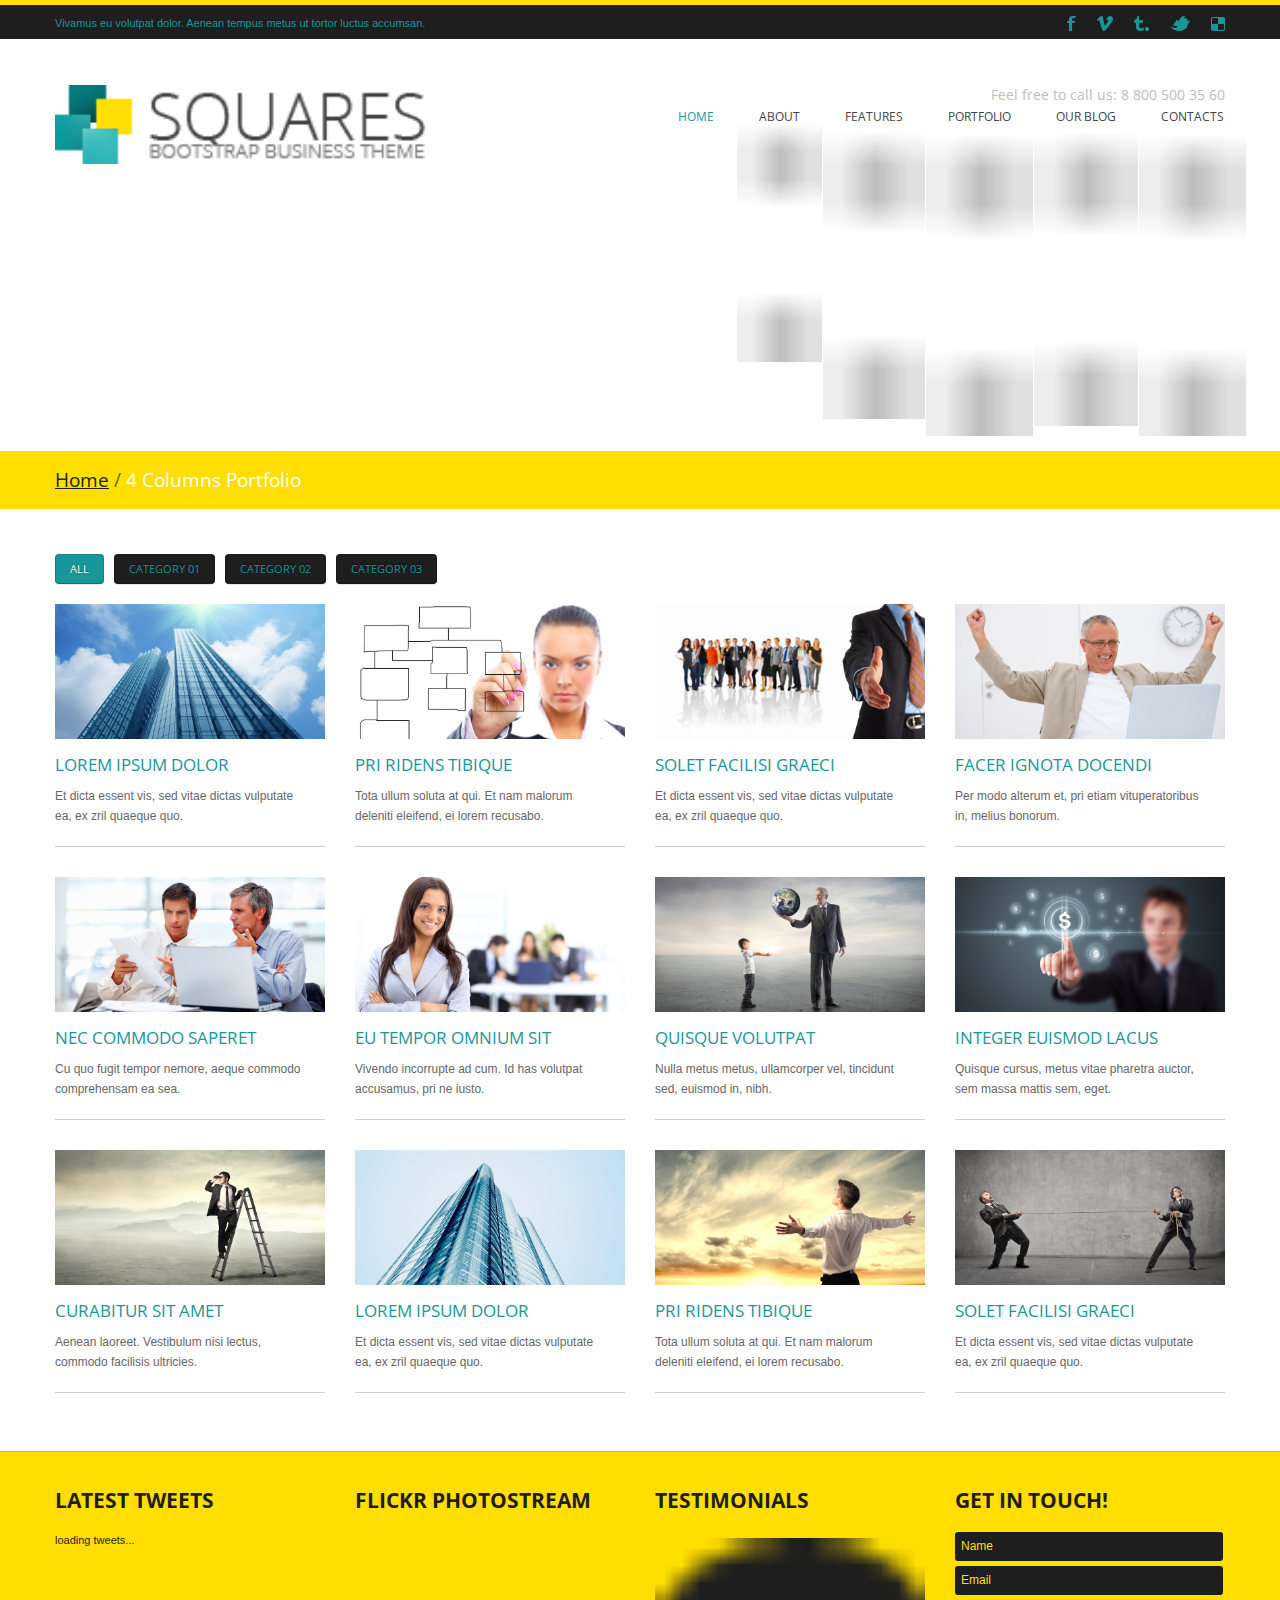
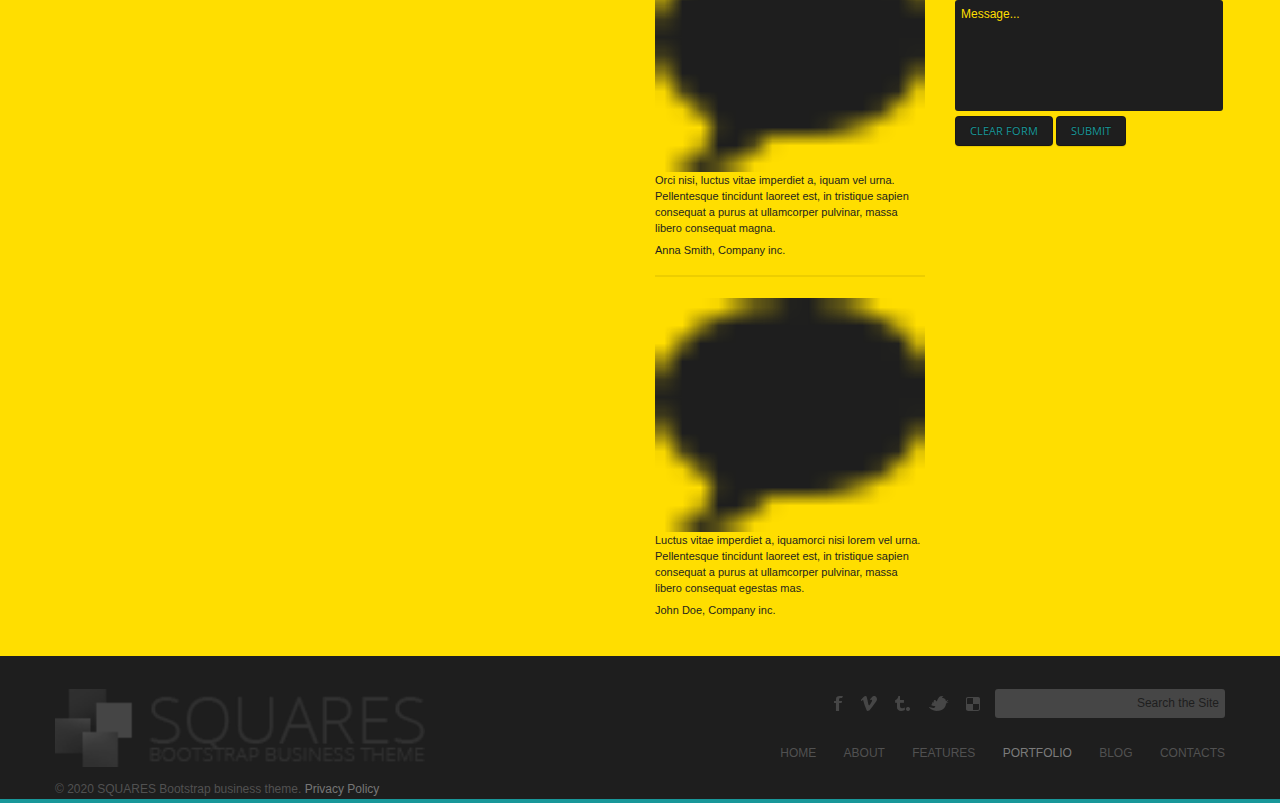
<file: portfolio_4columns.html>
<!DOCTYPE html>
<html lang="en">
<head>
<meta charset="utf-8">
<title>Squares - bootstrap business theme</title>
<meta name="viewport" content="width=device-width, initial-scale=1.0">
<meta name="description" content="">
<meta name="author" content="">
<link href="css/prettyPhoto.css" rel="stylesheet" type="text/css" />
<link href="css/bootstrap.css" rel="stylesheet">
<link href="css/theme.css" rel="stylesheet">
<link href="css/bootstrap-responsive.css" rel="stylesheet">
<link href="css/docs.css" rel="stylesheet">
<link href="js/google-code-prettify/prettify.css" rel="stylesheet">

<link href='http://fonts.googleapis.com/css?family=Open+Sans:400,700,600' rel='stylesheet' type='text/css'>
<link href='http://fonts.googleapis.com/css?family=Cookie' rel='stylesheet' type='text/css'>
<link href='http://fonts.googleapis.com/css?family=Lobster' rel='stylesheet' type='text/css'>
<link href='http://fonts.googleapis.com/css?family=Allura' rel='stylesheet' type='text/css'>
<link href='http://fonts.googleapis.com/css?family=Oswald' rel='stylesheet' type='text/css'>
<link href='http://fonts.googleapis.com/css?family=Yanone+Kaffeesatz' rel='stylesheet' type='text/css'>
<link href='http://fonts.googleapis.com/css?family=Anton' rel='stylesheet' type='text/css'>
<link type="text/css" rel="stylesheet" href="css/jquery.mmenu.all.css" />
<!--[if lt IE 9]>
	<script src="http://html5shim.googlecode.com/svn/trunk/html5.js"></script>
<![endif]-->    
</head>
<body>
	<div class="line_y">
	</div>
	<div class="top_block">
    	<div class="wrap">
        	<div class="container">
                <div class="row">
                    <div class="span6 call_now">
						<div class="text_wrap1">Vivamus eu volutpat dolor. Aenean tempus metus ut tortor luctus accumsan.</div>
					</div>
                    <div class="span6 follow_us">
                        <ul>
                            <li><a href="#" class="Facebook">Facebook</a></li>
                            <li><a href="#" class="Vimeo_2">Vimeo2</a></li>
                            <li><a href="#" class="Tumbler">Tumbler</a></li>
                            <li><a href="#" class="twitter">twitter</a></li>
                            <li><a href="#" class="Delicious">Delicious</a></li>
                        </ul>
                    </div>
                </div>
            </div>
        </div>
    </div>
    <!--header-->
    <div class="header">
		<div class="mobi-nav">
			<a class="menu-btn" href="#menu"></a>
		</div>
    	<div class="wrap">
        	<div class="navbar navbar_ clearfix">
            	<div class="container">
                    <div class="row">
                        <div class="call_us">Feel free to call us: 8 800 500 35 60</div>
						<div class="span4">
                        	<div class="logo">
                            	<a href="index.html"><img src="img/logo2.png" /></a>
                            </div>                        
                        </div>
						
                        <div class="span8" id="menuDefault">                                                   
                            <div class="nav-collapse nav-collapse_ collapse">
                                <ul class="nav sf-menu">
                                  <li class="active"><a class="first_letter" href="index.html">home</a></li>
                                  <li><a href="about.html">About</a><img class="menu_bd" src="img/menu_bord.png"></li>
                                  <li class="sub-menu"><a href="javascript:{}">Features</a><img class="menu_bd" src="img/menu_bord.png">
                                      <ul>
                                          <li><a href="scaffolding.html">Scaffolding</a></li>
                                          <li><a href="typography.html">Typography</a></li>
                                          <li><a href="shortcodes.html">Shortcodes</a></li>
                                          <li><a href="tables.html">Tables</a></li>                                          
                                      </ul>
                                  </li>
                                  <li class="sub-menu"><a href="javascript:{}">Portfolio</a><img class="menu_bd" src="img/menu_bord.png">
                                  	   <ul>
                                          <li><a href="portfolio_2columns.html">2 Columns</a></li>
                                          <li><a href="portfolio_3columns.html">3 Columns</a></li>
                                          <li><a href="portfolio_4columns.html">4 Columns</a></li>                                      
                                      </ul>
                                  </li>                                  
                                  <li class="sub-menu"><a href="javascript:{}">Our Blog</a><img class="menu_bd" src="img/menu_bord.png">
                                  	   <ul>
                                          <li><a href="blog.html">Blog with right sidebar</a></li>
                                          <li><a href="blog_post.html">Blog post</a></li>                                      
                                      </ul>
                                  </li>
                                  <li><a href="contacts.html">Contacts</a><img class="menu_bd" src="img/menu_bord.png"></li>
                                </ul>
                            </div>                            
                        </div>
						<div class="span8" id="menu">                                                  
                            <div class="nav-collapse nav-collapse_ collapse">
                                <ul>
                                  <li class="active"><a class="first_letter" href="index.html">Home</a></li>
                                  <li><a href="about.html">About</a></li>
                                  <li><a href="#">Features</a>
                                      <ul>
                                          <li><a href="scaffolding.html">Scaffolding</a></li>
                                          <li><a href="typography.html">Typography</a></li>
                                          <li><a href="shortcodes.html">Shortcodes</a></li>
                                          <li><a href="tables.html">Tables</a></li>                                          
                                      </ul>
                                  </li>
                                  <li><a href="#">Portfolio</a>
                                  	   <ul>
                                          <li><a href="portfolio_2columns.html">2 Columns</a></li>
                                          <li><a href="portfolio_3columns.html">3 Columns</a></li>
                                          <li><a href="portfolio_4columns.html">4 Columns</a></li>                                      
                                      </ul>
                                  </li>                                  
                                  <li><a href="#">Our Blog</a>
                                  	   <ul>
                                          <li><a href="blog.html">Blog with right sidebar</a></li>
                                          <li><a href="blog_post.html">Blog post</a></li>                                      
                                      </ul>
                                  </li>
                                  <li><a href="contacts.html">Contacts</a></li>
                                </ul>
                            </div>                            
                        </div>
						
                    </div>                
                </div>
             </div>
        </div>    
    </div>
    <!--//header-->
        
    <!--page_container-->
    <div class="page_container">
    	<div class="breadcrumb">
        	<div class="wrap">
                <div class="container">
                    <a href="index.html">Home</a><span>/</span>4 Columns Portfolio
                </div>
            </div> 
        </div>
    	<!--MAIN CONTENT AREA-->
        <div class="wrap">
            <div class="container inner_content">
                <div id="options">                                           
                    <ul id="filters" class="option-set" data-option-key="filter">
                        <li><a href="#filter" data-option-value="*" class="btn dark_btn selected">All</a></li>
                        <li><a href="#filter" data-option-value=".category01" class="btn dark_btn">Category 01</a></li>                                            
                        <li><a href="#filter" data-option-value=".category02" class="btn dark_btn">Category 02</a></li>
                        <li><a href="#filter" data-option-value=".category03" class="btn dark_btn">Category 03</a></li> 
                    </ul>                                           
                    <div class="clear"></div>
                </div>
                <div class="row">
                    <!-- portfolio_block -->
                    <div class="projects">                                  
                        <div class="span3 element category01" data-category="category01">
                            <div class="hover_img">
                                <img src="img/portfolio/1.jpg" alt="" />
                                <span class="portfolio_zoom"><a href="img/portfolio/1.jpg" rel="prettyPhoto[portfolio1]"></a></span>
                                <span class="portfolio_link"><a href="single_portfolio.html">View item</a></span>
                            </div> 
                            <div class="item_description">
                                <h6><a href="single_portfolio.html">Lorem ipsum dolor</a></h6>
                                <div class="descr">Et dicta essent vis, sed vitae dictas vulputate ea, ex zril quaeque quo.</div>
                            </div>                                    
                        </div>
                        <div class="span3 element category02" data-category="category02">
                            <div class="hover_img">
                                <img src="img/portfolio/2.jpg" alt="" />
                                <span class="portfolio_zoom"><a href="img/portfolio/2.jpg" rel="prettyPhoto[portfolio1]"></a></span>
                                <span class="portfolio_link"><a href="single_portfolio.html">View item</a></span>
                            </div>
                            <div class="item_description">
                                <h6><a href="single_portfolio.html">Pri ridens tibique</a></h6>
                                <div class="descr">Tota ullum soluta at qui. Et nam malorum deleniti eleifend, ei lorem recusabo.</div>
                            </div>
                        </div>
                       <div class="span3 element category03" data-category="category03">
                            <div class="hover_img">
                                <img src="img/portfolio/3.jpg" alt="" />
                                <span class="portfolio_zoom"><a href="img/portfolio/3.jpg" rel="prettyPhoto[portfolio1]"></a></span>
                                <span class="portfolio_link"><a href="single_portfolio.html">View item</a></span>
                            </div>
                            <div class="item_description">
                                <h6><a href="single_portfolio.html">Solet facilisi graeci</a></h6>
                                <div class="descr">Et dicta essent vis, sed vitae dictas vulputate ea, ex zril quaeque quo.</div>
                            </div>
                        </div> 
                        <div class="span3 element category01" data-category="category01">
                            <div class="hover_img">
                                <img src="img/portfolio/4.jpg" alt="" />
                                <span class="portfolio_zoom"><a href="img/portfolio/4.jpg" rel="prettyPhoto[portfolio1]"></a></span>
                                <span class="portfolio_link"><a href="single_portfolio.html">View item</a></span>
                            </div> 
                            <div class="item_description">
                                <h6><a href="single_portfolio.html">Facer ignota docendi</a></h6>
                                <div class="descr">Per modo alterum et, pri etiam vituperatoribus in, melius bonorum.</div>
                            </div>                                    
                        </div>
                        <div class="span3 element category02" data-category="category02">
                            <div class="hover_img">
                                <img src="img/portfolio/5.jpg" alt="" />
                                <span class="portfolio_zoom"><a href="img/portfolio/5.jpg" rel="prettyPhoto[portfolio1]"></a></span>
                                <span class="portfolio_link"><a href="single_portfolio.html">View item</a></span>
                            </div>
                            <div class="item_description">
                                <h6><a href="single_portfolio.html">Nec commodo saperet</a></h6>
                                <div class="descr">Cu quo fugit tempor nemore, aeque commodo comprehensam ea sea.</div>
                            </div>
                        </div>
                       <div class="span3 element category03" data-category="category03">
                            <div class="hover_img">
                                <img src="img/portfolio/6.jpg" alt="" />
                                <span class="portfolio_zoom"><a href="img/portfolio/6.jpg" rel="prettyPhoto[portfolio1]"></a></span>
                                <span class="portfolio_link"><a href="single_portfolio.html">View item</a></span>
                            </div>
                            <div class="item_description">
                                <h6><a href="single_portfolio.html">Eu tempor omnium sit</a></h6>
                                <div class="descr">Vivendo incorrupte ad cum. Id has volutpat accusamus, pri ne iusto.</div>
                            </div>
                        </div>
                        <div class="span3 element category01" data-category="category01">
                            <div class="hover_img">
                                <img src="img/portfolio/7.jpg" alt="" />
                                <span class="portfolio_zoom"><a href="img/portfolio/7.jpg" rel="prettyPhoto[portfolio1]"></a></span>
                                <span class="portfolio_link"><a href="single_portfolio.html">View item</a></span>
                            </div> 
                            <div class="item_description">
                                <h6><a href="single_portfolio.html">Quisque volutpat</a></h6>
                                <div class="descr">Nulla metus metus, ullamcorper vel, tincidunt sed, euismod in, nibh.</div>
                            </div>                                    
                        </div>
                        <div class="span3 element category02" data-category="category02">
                            <div class="hover_img">
                                <img src="img/portfolio/8.jpg" alt="" />
                                <span class="portfolio_zoom"><a href="img/portfolio/8.jpg" rel="prettyPhoto[portfolio1]"></a></span>
                                <span class="portfolio_link"><a href="single_portfolio.html">View item</a></span>
                            </div>
                            <div class="item_description">
                                <h6><a href="single_portfolio.html">Integer euismod lacus</a></h6>
                                <div class="descr">Quisque cursus, metus vitae pharetra auctor, sem massa mattis sem, eget.</div>
                            </div>
                        </div>
                       <div class="span3 element category03" data-category="category03">
                            <div class="hover_img">
                                <img src="img/portfolio/9.jpg" alt="" />
                                <span class="portfolio_zoom"><a href="img/portfolio/9.jpg" rel="prettyPhoto[portfolio1]"></a></span>
                                <span class="portfolio_link"><a href="single_portfolio.html">View item</a></span>
                            </div>
                            <div class="item_description">
                                <h6><a href="single_portfolio.html">Curabitur sit amet</a></h6>
                                <div class="descr">Aenean laoreet. Vestibulum nisi lectus, commodo facilisis ultricies.</div>
                            </div>
                        </div>
                        <div class="span3 element category01" data-category="category01">
                            <div class="hover_img">
                                <img src="img/portfolio/10.jpg" alt="" />
                                <span class="portfolio_zoom"><a href="img/portfolio/10.jpg" rel="prettyPhoto[portfolio1]"></a></span>
                                <span class="portfolio_link"><a href="single_portfolio.html">View item</a></span>
                            </div> 
                            <div class="item_description">
                                <h6><a href="single_portfolio.html">Lorem ipsum dolor</a></h6>
                                <div class="descr">Et dicta essent vis, sed vitae dictas vulputate ea, ex zril quaeque quo.</div>
                            </div>                                    
                        </div>
                        <div class="span3 element category02" data-category="category02">
                            <div class="hover_img">
                                <img src="img/portfolio/11.jpg" alt="" />
                                <span class="portfolio_zoom"><a href="img/portfolio/11.jpg" rel="prettyPhoto[portfolio1]"></a></span>
                                <span class="portfolio_link"><a href="single_portfolio.html">View item</a></span>
                            </div>
                            <div class="item_description">
                                <h6><a href="single_portfolio.html">Pri ridens tibique</a></h6>
                                <div class="descr">Tota ullum soluta at qui. Et nam malorum deleniti eleifend, ei lorem recusabo.</div>
                            </div>
                        </div>
                       <div class="span3 element category03" data-category="category03">
                            <div class="hover_img">
                                <img src="img/portfolio/12.jpg" alt="" />
                                <span class="portfolio_zoom"><a href="img/portfolio/12.jpg" rel="prettyPhoto[portfolio1]"></a></span>
                                <span class="portfolio_link"><a href="single_portfolio.html">View item</a></span>
                            </div>
                            <div class="item_description">
                                <h6><a href="single_portfolio.html">Solet facilisi graeci</a></h6>
                                <div class="descr">Et dicta essent vis, sed vitae dictas vulputate ea, ex zril quaeque quo.</div>
                            </div>
                        </div>                         
                        <div class="clear"></div>
                    </div>   
                    <!-- //portfolio_block -->   
                </div>
            </div>
        </div>
    <!--//MAIN CONTENT AREA-->
    	
    </div>
    <!--//page_container-->
    
    <!--footer-->
    <div id="footer">
    	<div class="wrap">
    		<div class="container">
            	<div class="row">
                	<div class="span3">
                    	<div class="ftr_twit">
							<h2 class="title"><span>Latest tweets</span></h2>
							<div class="tweet_block"></div>
						</div>
					</div>
                    <div class="span3">
                    	<h2 class="title"><span>flickr photostream</span></h2>
                        <div class="flickrs">
                            <div class="FlickrImages">
                                <ul></ul>
                                <div class="clear"></div>
                            </div>
                        </div>
                        
                        
                    </div>
                    <div class="span3">
                    	<h2 class="title"><span>Testimonials</span></h2>
						<div class="ftr_twit">
							<p><img src="img/testimonials_img.png" />Orci nisi, luctus vitae imperdiet a, iquam
							vel urna. Pellentesque tincidunt laoreet est, in tristique sapien consequat a purus at ullamcorper pulvinar, massa libero consequat magna.<div class="testimonials_prbl">
							Anna Smith, Company inc.</div></p>
						</div>
						<div class="latest_tweets_line"></div>
						<div class="ftr_twit">
							<p><img src="img/testimonials_img.png" />Luctus vitae imperdiet a, iquamorci nisi lorem
							vel urna. Pellentesque tincidunt laoreet est, in tristique sapien consequat a purus at ullamcorper pulvinar, massa libero consequat egestas mas.<div class="testimonials_prbl">
							John Doe, Company inc.</div></p>
						</div>
                    </div>
                    <div class="span3">
                    	<h2 class="title"><span>Get in touch!</span></h2>
                        <form id="contact_form" method="post">
							<input class="span3" type="text" name="name" id="name" value="Name" onFocus="if (this.value == 'Name') this.value = '';" onBlur="if (this.value == '') this.value = 'Name';" />
                            <input class="span3" type="text" name="email" id="email" value="Email" onFocus="if (this.value == 'Email') this.value = '';" onBlur="if (this.value == '') this.value = 'Email';" />
                            <textarea name="message" id="message" class="span3" onFocus="if (this.value == 'Message...') this.value = '';" onBlur="if (this.value == '') this.value = 'Message...';" >Message...</textarea>
                            <div class="clear"></div>
                            <input type="reset" class="btn dark_btn" value="Clear form" />
                            <input type="submit" class="btn btn-success" value="Submit" />
                            <div class="clear"></div>
                        </form>
                    </div>                	
            	</div>
        	</div>            
        </div>
        <div class="footer_bottom">
            <div class="wrap">
            	<div class="container">
                	<div class="row">
                		<div class="span4">
							<div class="copyright">
								<div class="logo footer_logo">
									<a href="index.html"><img src="img/footer_logo.png"></img></a>
								</div>
								&copy; 2020 SQUARES Bootstrap business theme.  <a href="#">Privacy Policy</a>
							</div>
						</div>
                        <div class="span8">
								<div class="search_footer1">
									<form id="foot_search" method="post">
										<input class="span3" type="text" name="Search the Site" id="search" value="Search the Site" onFocus="if (this.value == 'Search the Site') this.value = '';" onBlur="if (this.value == '') this.value = 'Search the Site';" />
									</form>
								</div>
								<div class="follow_us foot_social">
									<ul>
										<li><a href="#" class="Facebook">Facebook</a></li>
										<li><a href="#" class="Vimeo_2">Vimeo2</a></li>
										<li><a href="#" class="Tumbler">Tumbler</a></li>
										<li><a href="#" class="twitter">twitter</a></li>
										<li><a href="#" class="Delicious">Delicious</a></li>
										
									</ul>
								</div>
								<div class="clear"></div>
							<div class="foot_menu">
								<ul>
									<li><a href="index.html">Home</a></li>
									<li><a href="about.html">About</a></li>
									<li><a href="scaffolding.html">features</a></li>
									<li><a class="current" href="portfolio_2columns.html">Portfolio</a></li>
									<li><a href="blog.html">Blog</a></li>
									<li><a href="contacts.html">Contacts</a></li>
								</ul>
							</div>
                        </div>
                    </div>	
                </div>
            </div>
        </div>
    </div>
    <!--//footer-->    
	
	
	<script src="http://ajax.googleapis.com/ajax/libs/jquery/1.8.2/jquery.min.js"></script>
	<script type="text/javascript" src="js/jquery.mmenu.min.all.js"></script>
	<script type="text/javascript">
		$(function() {
			$('#menu').mmenu({
				offCanvas: {
				   position  : "right",
				   zposition : "back" 
				}
			});
		});
	</script>
	
    <script type="text/javascript" src="js/jquery.easing.1.3.js"></script>
    <script src="js/bootstrap.js"></script>
    <script src="js/superfish.js"></script>
    <script src="js/jquery.ui.totop.js" type="text/javascript"></script>
	<script type="text/javascript" src="js/jquery.prettyPhoto.js"></script>
	<script type="text/javascript" src="js/jquery.tweet.js"></script>
	<script type="text/javascript" src="js/jquery.jcarousel.min.js"></script>	
	<script type="text/javascript" src="js/camera.js"></script>
	<script type="text/javascript" src="js/myscript.js"></script>
	<script type="text/javascript" src="js/sorting.js"></script>
	<script src="js/jquery.isotope.min.js" type="text/javascript"></script>
    <script type="text/javascript">
		$(document).ready(function(){	
			//Slider & testimonials
			$('#mySlider, #testimonials_carousel').carousel({
				pause: 'hover'
			});			
			
				
			$('#mycarousel, #mycarousel2, #mycarousel3').jcarousel({
				scroll:1
			});
			
			//Image hover
			$(".hover_img").live('mouseover',function(){
					var info=$(this).find("img");
					info.stop().animate({opacity:0.1},500);
				}
			);
			$(".hover_img").live('mouseout',function(){
					var info=$(this).find("img");
					info.stop().animate({opacity:1},500);
				}
			);
			//prettyPhoto
			$("a[rel^='prettyPhoto']").prettyPhoto();
			
			//Twitter Setup
			$(".tweet_block").tweet({
			  join_text: "auto",
			  username: "envato",
			  avatar_size: 0,
			  count: 3,
			  auto_join_text_default: "",
			  auto_join_text_ed: "",
			  auto_join_text_ing: "",
			  auto_join_text_reply: "",
			  auto_join_text_url: "",
			  loading_text: "loading tweets..."
			});
			
			
		});
	</script>

</body>
</html>
</file>
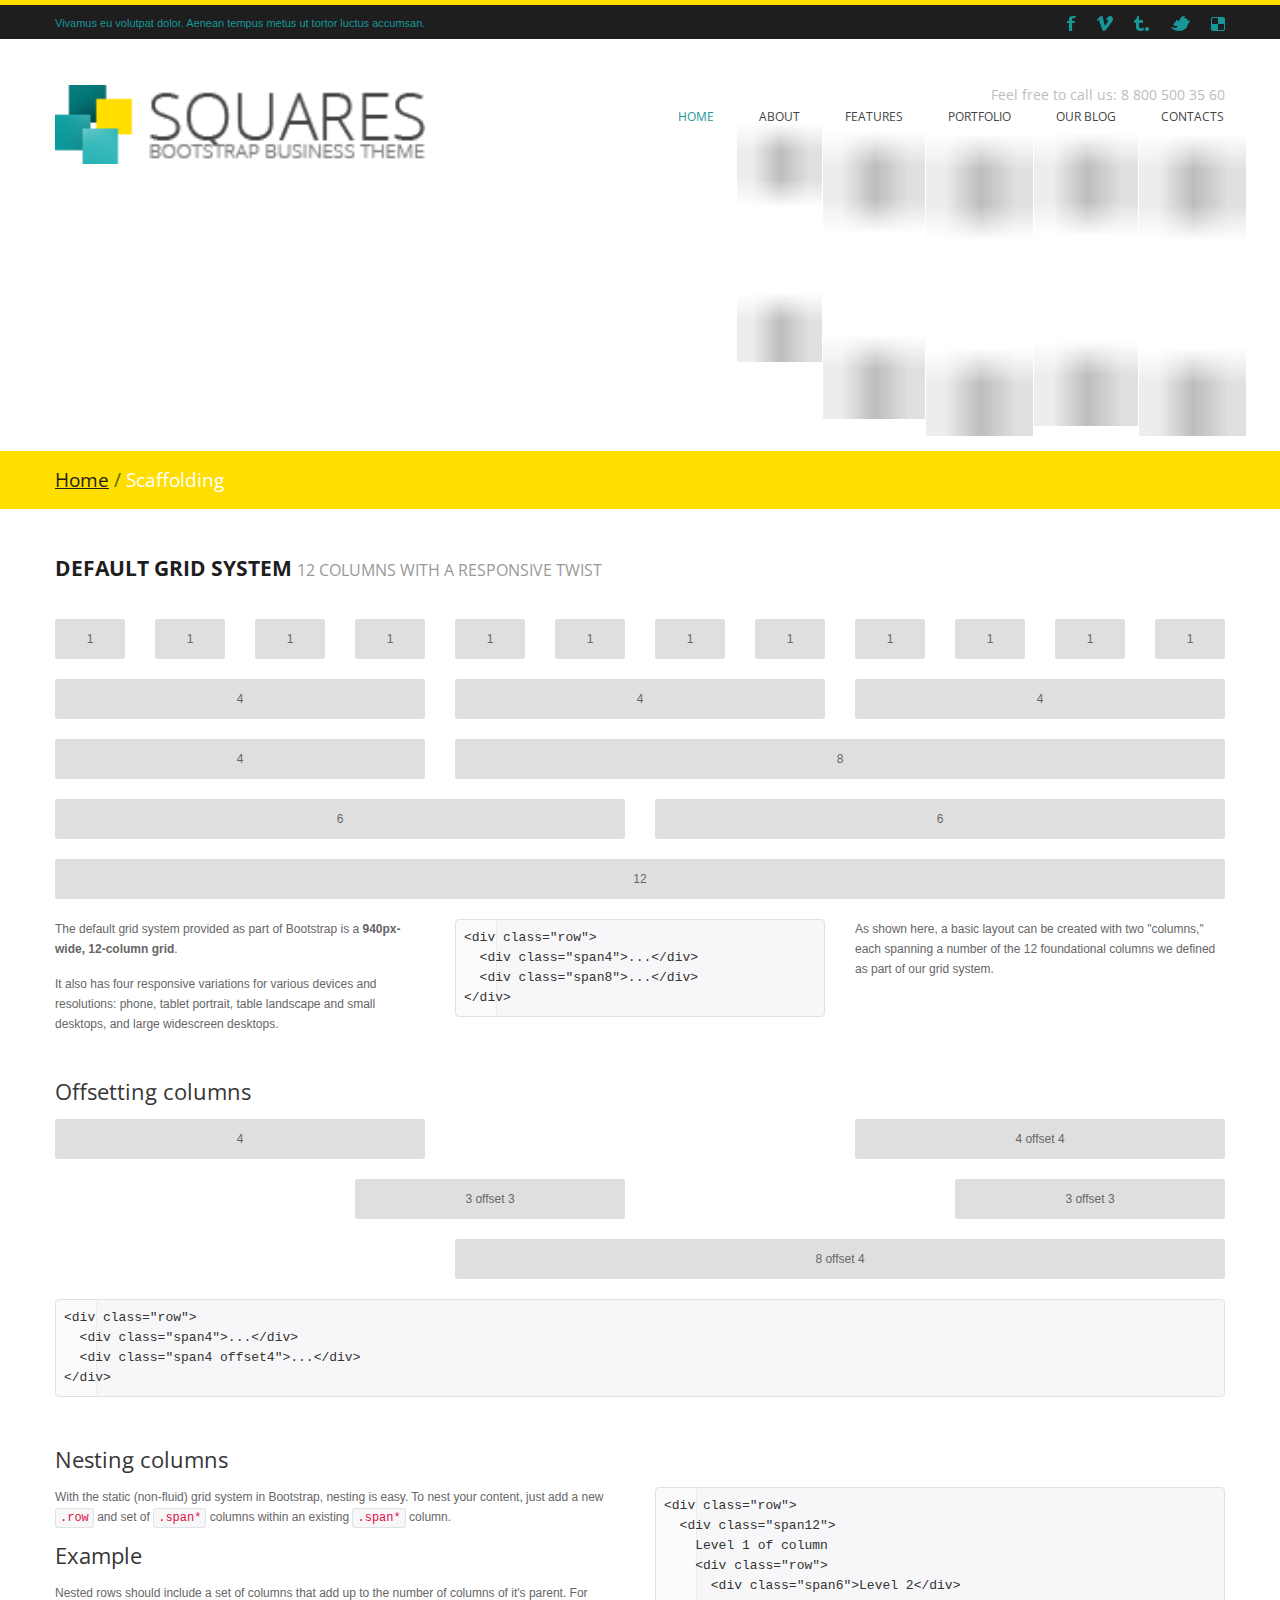
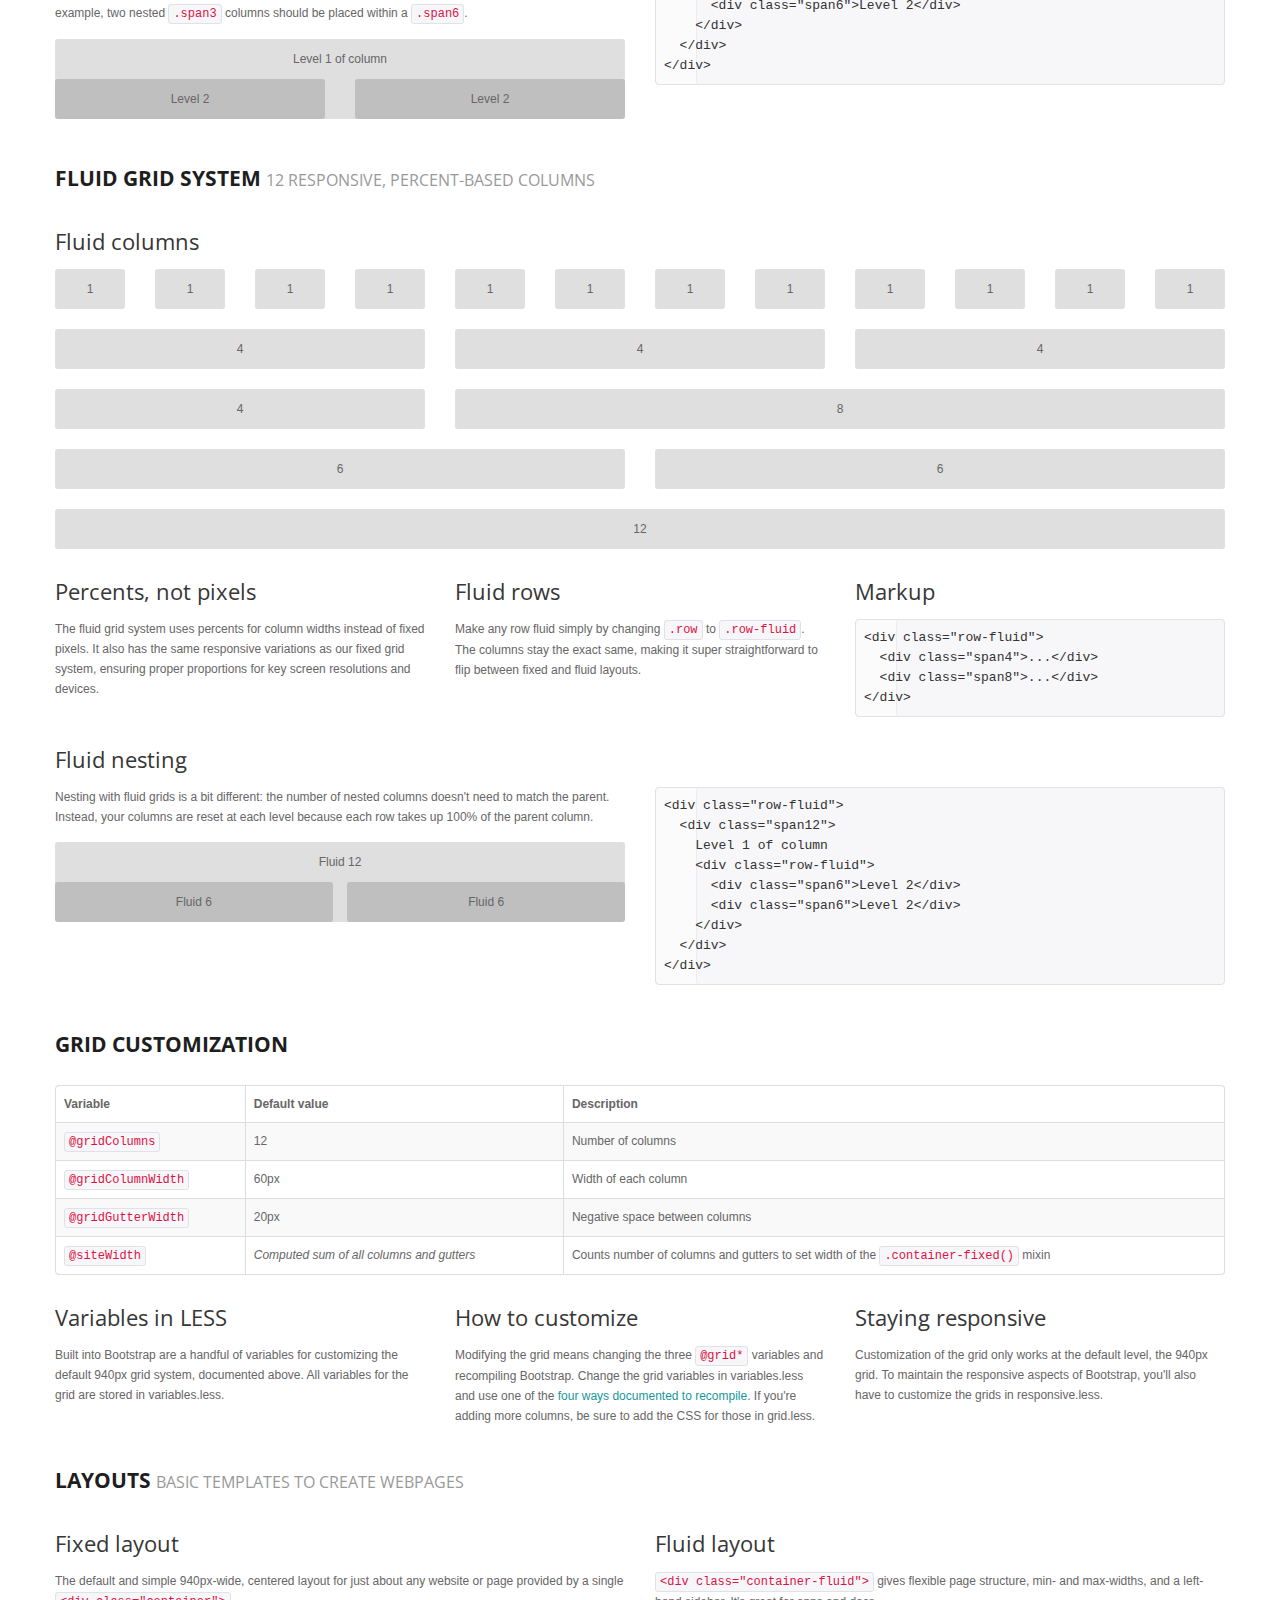
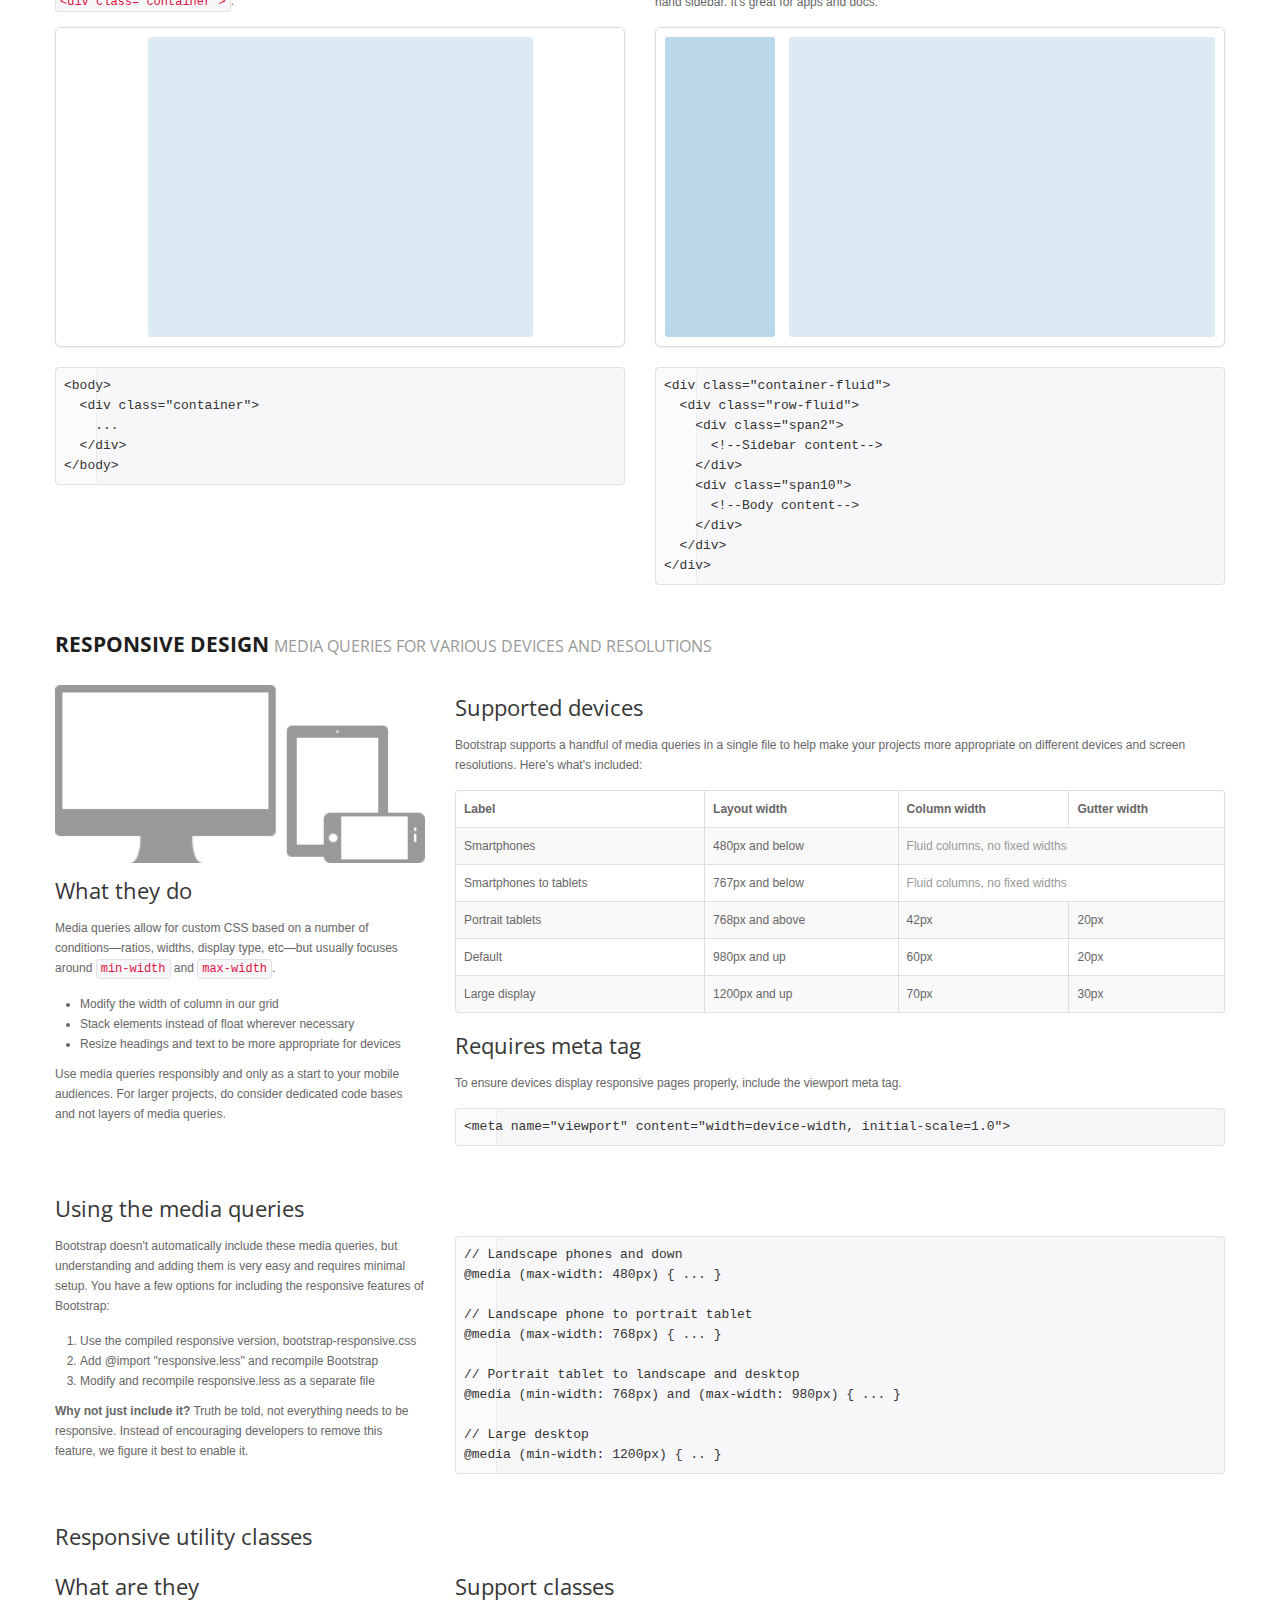
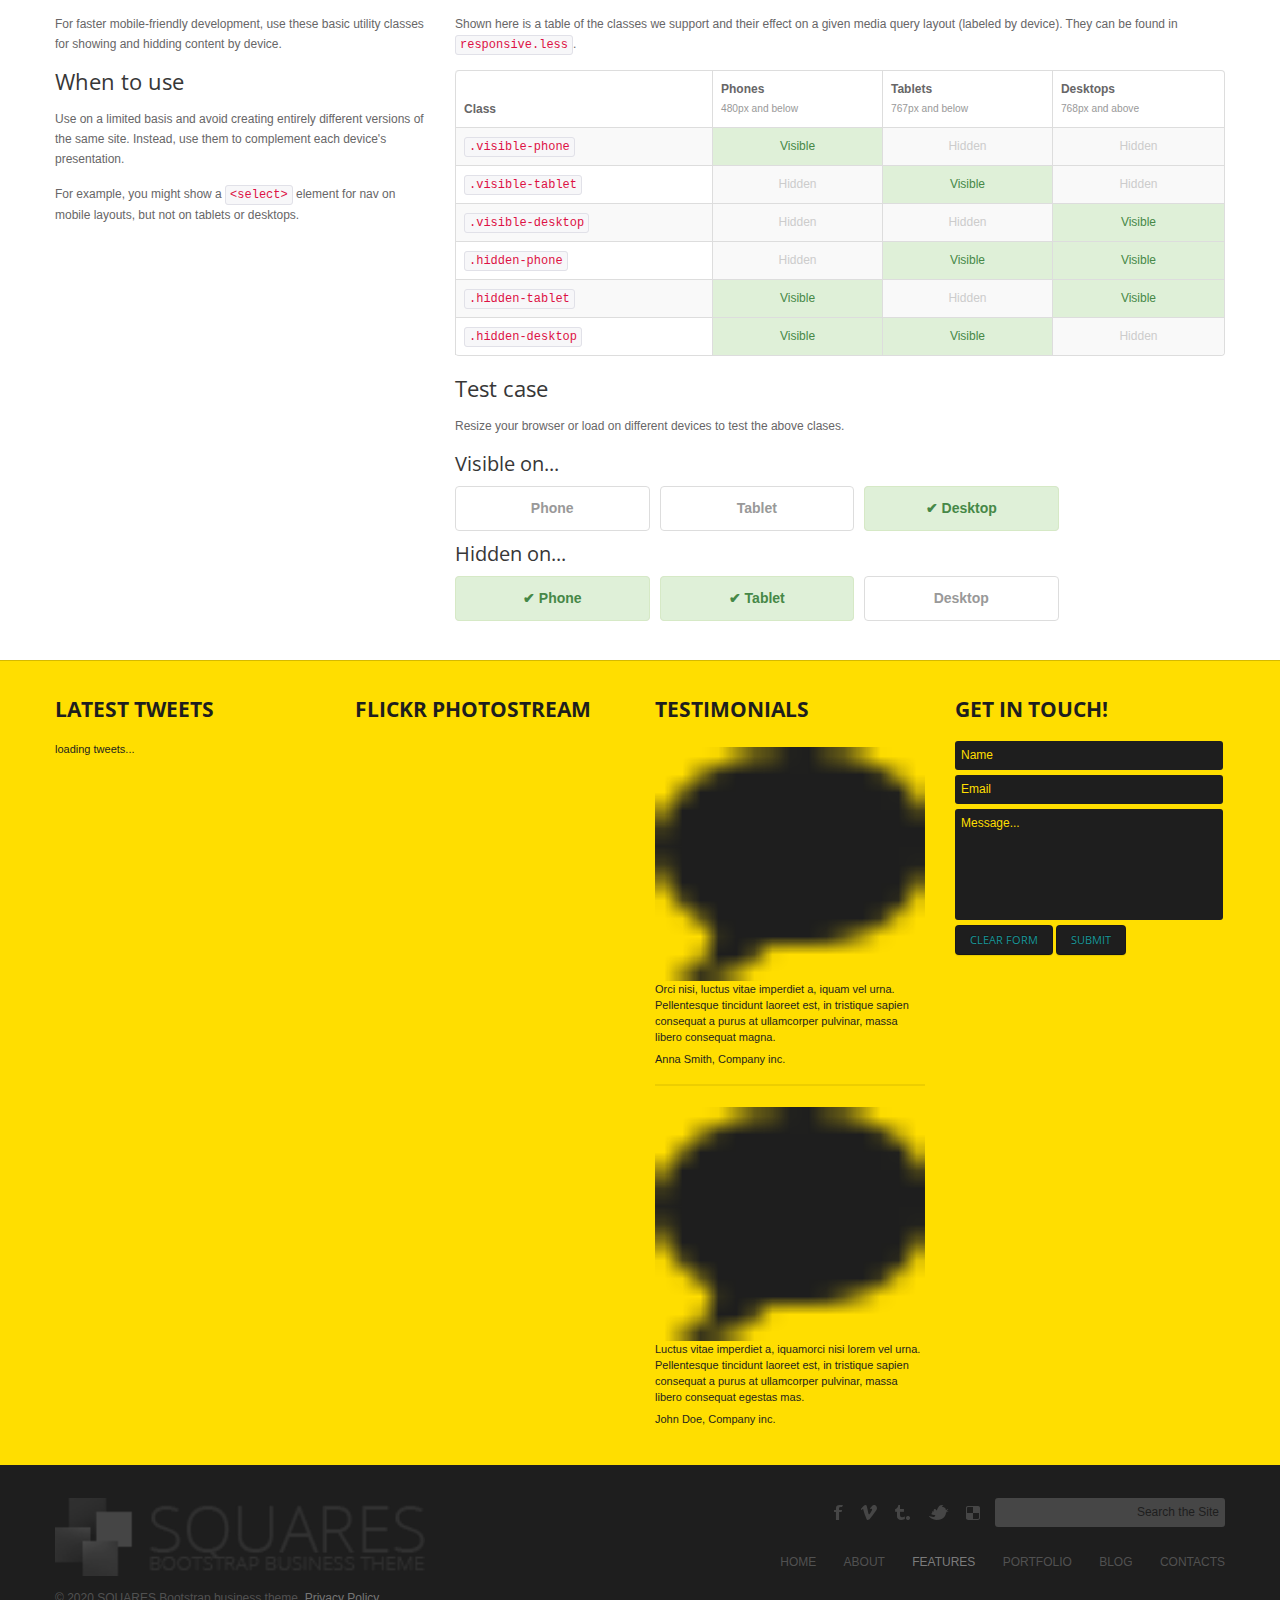
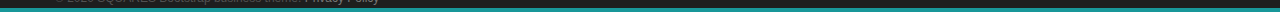
<file: scaffolding.html>
<!DOCTYPE html>
<html lang="en">
<head>
<meta charset="utf-8">
<title>Squares - bootstrap business theme</title>
<meta name="viewport" content="width=device-width, initial-scale=1.0">
<meta name="description" content="">
<meta name="author" content="">
<link href="css/bootstrap.css" rel="stylesheet">
<link href="css/theme.css" rel="stylesheet">
<link href="css/bootstrap-responsive.css" rel="stylesheet">
<link href="css/docs.css" rel="stylesheet">
<link href="js/google-code-prettify/prettify.css" rel="stylesheet">

<link href='http://fonts.googleapis.com/css?family=Open+Sans:400,700,600' rel='stylesheet' type='text/css'>
<link href='http://fonts.googleapis.com/css?family=Cookie' rel='stylesheet' type='text/css'>
<link href='http://fonts.googleapis.com/css?family=Lobster' rel='stylesheet' type='text/css'>
<link href='http://fonts.googleapis.com/css?family=Allura' rel='stylesheet' type='text/css'>
<link href='http://fonts.googleapis.com/css?family=Oswald' rel='stylesheet' type='text/css'>
<link href='http://fonts.googleapis.com/css?family=Yanone+Kaffeesatz' rel='stylesheet' type='text/css'>
<link href='http://fonts.googleapis.com/css?family=Anton' rel='stylesheet' type='text/css'>

<link type="text/css" rel="stylesheet" href="css/jquery.mmenu.all.css" />
<!--[if lt IE 9]>
	<script src="http://html5shim.googlecode.com/svn/trunk/html5.js"></script>
<![endif]-->    
</head>
<body>
	<div class="line_y">
	</div>
	<div class="top_block">
    	<div class="wrap">
        	<div class="container">
                <div class="row">
                    <div class="span6 call_now">
						<div class="text_wrap1">Vivamus eu volutpat dolor. Aenean tempus metus ut tortor luctus accumsan.</div>
					</div>
                    <div class="span6 follow_us">
                        <ul>
                            <li><a href="#" class="Facebook">Facebook</a></li>
                            <li><a href="#" class="Vimeo_2">Vimeo2</a></li>
                            <li><a href="#" class="Tumbler">Tumbler</a></li>
                            <li><a href="#" class="twitter">twitter</a></li>
                            <li><a href="#" class="Delicious">Delicious</a></li>
                        </ul>
                    </div>
                </div>
            </div>
        </div>
    </div>
    <!--header-->
    <div class="header">
		<div class="mobi-nav">
			<a class="menu-btn" href="#menu"></a>
		</div>
    	<div class="wrap">
        	<div class="navbar navbar_ clearfix">
            	<div class="container">
                    <div class="row">
                        <div class="call_us">Feel free to call us: 8 800 500 35 60</div>
						<div class="span4">
                        	<div class="logo">
                            	<a href="index.html"><img src="img/logo2.png" /></a>
                            </div>                        
                        </div>
						
                        <div class="span8" id="menuDefault">                                                   
                            <div class="nav-collapse nav-collapse_ collapse">
                                <ul class="nav sf-menu">
                                  <li class="active"><a class="first_letter" href="index.html">home</a></li>
                                  <li><a href="about.html">About</a><img class="menu_bd" src="img/menu_bord.png"></li>
                                  <li class="sub-menu"><a href="javascript:{}">Features</a><img class="menu_bd" src="img/menu_bord.png">
                                      <ul>
                                          <li><a href="scaffolding.html">Scaffolding</a></li>
                                          <li><a href="typography.html">Typography</a></li>
                                          <li><a href="shortcodes.html">Shortcodes</a></li>
                                          <li><a href="tables.html">Tables</a></li>                                          
                                      </ul>
                                  </li>
                                  <li class="sub-menu"><a href="javascript:{}">Portfolio</a><img class="menu_bd" src="img/menu_bord.png">
                                  	   <ul>
                                          <li><a href="portfolio_2columns.html">2 Columns</a></li>
                                          <li><a href="portfolio_3columns.html">3 Columns</a></li>
                                          <li><a href="portfolio_4columns.html">4 Columns</a></li>                                      
                                      </ul>
                                  </li>                                  
                                  <li class="sub-menu"><a href="javascript:{}">Our Blog</a><img class="menu_bd" src="img/menu_bord.png">
                                  	   <ul>
                                          <li><a href="blog.html">Blog with right sidebar</a></li>
                                          <li><a href="blog_post.html">Blog post</a></li>                                      
                                      </ul>
                                  </li>
                                  <li><a href="contacts.html">Contacts</a><img class="menu_bd" src="img/menu_bord.png"></li>
                                </ul>
                            </div>                            
                        </div>
						<div class="span8" id="menu">                                                  
                            <div class="nav-collapse nav-collapse_ collapse">
                                <ul>
                                  <li class="active"><a class="first_letter" href="index.html">Home</a></li>
                                  <li><a href="about.html">About</a></li>
                                  <li><a href="#">Features</a>
                                      <ul>
                                          <li><a href="scaffolding.html">Scaffolding</a></li>
                                          <li><a href="typography.html">Typography</a></li>
                                          <li><a href="shortcodes.html">Shortcodes</a></li>
                                          <li><a href="tables.html">Tables</a></li>                                          
                                      </ul>
                                  </li>
                                  <li><a href="#">Portfolio</a>
                                  	   <ul>
                                          <li><a href="portfolio_2columns.html">2 Columns</a></li>
                                          <li><a href="portfolio_3columns.html">3 Columns</a></li>
                                          <li><a href="portfolio_4columns.html">4 Columns</a></li>                                      
                                      </ul>
                                  </li>                                  
                                  <li><a href="#">Our Blog</a>
                                  	   <ul>
                                          <li><a href="blog.html">Blog with right sidebar</a></li>
                                          <li><a href="blog_post.html">Blog post</a></li>                                      
                                      </ul>
                                  </li>
                                  <li><a href="contacts.html">Contacts</a></li>
                                </ul>
                            </div>                            
                        </div>
						
                    </div>                
                </div>
             </div>
        </div>    
    </div>
    <!--//header-->
        
    <!--page_container-->
    <div class="page_container">
    	<div class="breadcrumb">
        	<div class="wrap">
                <div class="container">
                    <a href="index.html">Home</a><span>/</span>Scaffolding
                </div>
            </div> 
        </div>
    	<!--MAIN CONTENT AREA-->
        <div class="wrap">
        <div class="container inner_content">
            <!-- Grid system
            ================================================== -->
            <section id="gridSystem">
              <div class="page-header">
                <h2 class="title"><span>Default grid system <small>12 columns with a responsive twist</small></span></h2>
              </div>
            
              <div class="row show-grid">
                <div class="span1">1</div>
                <div class="span1">1</div>
                <div class="span1">1</div>
                <div class="span1">1</div>
                <div class="span1">1</div>
                <div class="span1">1</div>
                <div class="span1">1</div>
                <div class="span1">1</div>
                <div class="span1">1</div>
                <div class="span1">1</div>
                <div class="span1">1</div>
                <div class="span1">1</div>
              </div>
              <div class="row show-grid">
                <div class="span4">4</div>
                <div class="span4">4</div>
                <div class="span4">4</div>
              </div>
              <div class="row show-grid">
                <div class="span4">4</div>
                <div class="span8">8</div>
              </div>
              <div class="row show-grid">
                <div class="span6">6</div>
                <div class="span6">6</div>
              </div>
              <div class="row show-grid">
                <div class="span12">12</div>
              </div>
              <div class="row">
                <div class="span4">
                  <p>The default grid system provided as part of Bootstrap is a <strong>940px-wide, 12-column grid</strong>.</p>
                  <p>It also has four responsive variations for various devices and resolutions: phone, tablet portrait, table landscape and small desktops, and large widescreen desktops.</p>
                </div><!-- /.span -->
                <div class="span4">
                <pre class="prettyprint linenums">
&lt;div class="row"&gt;
  &lt;div class="span4"&gt;...&lt;/div&gt;
  &lt;div class="span8"&gt;...&lt;/div&gt;
&lt;/div&gt;</pre>
                </div><!-- /.span -->
                <div class="span4">
                  <p>As shown here, a basic layout can be created with two "columns," each spanning a number of the 12 foundational columns we defined as part of our grid system.</p>
                </div><!-- /.span -->
              </div><!-- /.row -->
            
              <br>
            
              <h3>Offsetting columns</h3>
              <div class="row show-grid">
                <div class="span4">4</div>
                <div class="span4 offset4">4 offset 4</div>
              </div><!-- /row -->
              <div class="row show-grid">
                <div class="span3 offset3">3 offset 3</div>
                <div class="span3 offset3">3 offset 3</div>
              </div><!-- /row -->
              <div class="row show-grid">
                <div class="span8 offset4">8 offset 4</div>
              </div><!-- /row -->
            <pre class="prettyprint linenums">
&lt;div class="row"&gt;
  &lt;div class="span4"&gt;...&lt;/div&gt;
  &lt;div class="span4 offset4"&gt;...&lt;/div&gt;
&lt;/div&gt;</pre>            
              <br>
            
              <h3>Nesting columns</h3>
              <div class="row">
                <div class="span6">
                  <p>With the static (non-fluid) grid system in Bootstrap, nesting is easy. To nest your content, just add a new <code>.row</code> and set of <code>.span*</code> columns within an existing <code>.span*</code> column.</p>
                  <h3>Example</h3>
                  <p>Nested rows should include a set of columns that add up to the number of columns of it's parent. For example, two nested <code>.span3</code> columns should be placed within a <code>.span6</code>.</p>
                  <div class="row show-grid">
                    <div class="span6">
                      Level 1 of column
                      <div class="row show-grid">
                        <div class="span3">
                          Level 2
                        </div>
                        <div class="span3">
                          Level 2
                        </div>
                      </div>
                    </div>
                  </div>
                </div><!-- /.span -->
                <div class="span6">
            <pre class="prettyprint linenums">
&lt;div class="row"&gt;
  &lt;div class="span12"&gt;
    Level 1 of column
    &lt;div class="row"&gt;
      &lt;div class="span6"&gt;Level 2&lt;/div&gt;
      &lt;div class="span6"&gt;Level 2&lt;/div&gt;
    &lt;/div&gt;
  &lt;/div&gt;
&lt;/div&gt;</pre>
                </div><!-- /.span -->
              </div><!-- /.row -->
            </section>
    
    
    
            <!-- Fluid grid system
            ================================================== -->
            <section id="fluidGridSystem">
              <div class="page-header">
                <h2 class="title"><span>Fluid grid system <small>12 responsive, percent-based columns</small></span></h2>
              </div>
            
              <h3>Fluid columns</h3>
              <div class="row-fluid show-grid">
                <div class="span1">1</div>
                <div class="span1">1</div>
                <div class="span1">1</div>
                <div class="span1">1</div>
                <div class="span1">1</div>
                <div class="span1">1</div>
                <div class="span1">1</div>
                <div class="span1">1</div>
                <div class="span1">1</div>
                <div class="span1">1</div>
                <div class="span1">1</div>
                <div class="span1">1</div>
              </div>
              <div class="row-fluid show-grid">
                <div class="span4">4</div>
                <div class="span4">4</div>
                <div class="span4">4</div>
              </div>
              <div class="row-fluid show-grid">
                <div class="span4">4</div>
                <div class="span8">8</div>
              </div>
              <div class="row-fluid show-grid">
                <div class="span6">6</div>
                <div class="span6">6</div>
              </div>
              <div class="row-fluid show-grid">
                <div class="span12">12</div>
              </div>
            
              <div class="row">
                <div class="span4">
                  <h3>Percents, not pixels</h3>
                  <p>The fluid grid system uses percents for column widths instead of fixed pixels. It also has the same responsive variations as our fixed grid system, ensuring proper proportions for key screen resolutions and devices.</p>
                </div><!-- /.span -->
                <div class="span4">
                  <h3>Fluid rows</h3>
                  <p>Make any row fluid simply by changing <code>.row</code> to <code>.row-fluid</code>. The columns stay the exact same, making it super straightforward to flip between fixed and fluid layouts.</p>
                </div><!-- /.span -->
                <div class="span4">
                  <h3>Markup</h3>
            <pre class="prettyprint linenums">
&lt;div class="row-fluid"&gt;
  &lt;div class="span4"&gt;...&lt;/div&gt;
  &lt;div class="span8"&gt;...&lt;/div&gt;
&lt;/div&gt;</pre>
                </div><!-- /.span -->
              </div><!-- /.row -->
            
              <h3>Fluid nesting</h3>
              <div class="row">
                <div class="span6">
                  <p>Nesting with fluid grids is a bit different: the number of nested columns doesn't need to match the parent. Instead, your columns are reset at each level because each row takes up 100% of the parent column.</p>
                  <div class="row-fluid show-grid">
                    <div class="span12">
                      Fluid 12
                      <div class="row-fluid show-grid">
                        <div class="span6">
                          Fluid 6
                        </div>
                        <div class="span6">
                          Fluid 6
                        </div>
                      </div>
                    </div>
                  </div>
                </div><!-- /.span -->
                <div class="span6">
            <pre class="prettyprint linenums">
&lt;div class="row-fluid"&gt;
  &lt;div class="span12"&gt;
    Level 1 of column
    &lt;div class="row-fluid"&gt;
      &lt;div class="span6"&gt;Level 2&lt;/div&gt;
      &lt;div class="span6"&gt;Level 2&lt;/div&gt;
    &lt;/div&gt;
  &lt;/div&gt;
&lt;/div&gt;</pre>
                </div><!-- /.span -->
              </div><!-- /.row -->
            
            </section>
    
    
    
            <!-- Customizaton
            ================================================== -->
            <section id="gridCustomization">
              <div class="page-header">
                <h2 class="title"><span>Grid customization</span></h2>
              </div>
              <table class="table table-bordered table-striped">
                <thead>
                  <tr>
                    <th>Variable</th>
                    <th>Default value</th>
                    <th>Description</th>
                  </tr>
                </thead>
                <tbody>
                  <tr>
                    <td><code>@gridColumns</code></td>
                    <td>12</td>
                    <td>Number of columns</td>
                  </tr>
                  <tr>
                    <td><code>@gridColumnWidth</code></td>
                    <td>60px</td>
                    <td>Width of each column</td>
                  </tr>
                  <tr>
                    <td><code>@gridGutterWidth</code></td>
                    <td>20px</td>
                    <td>Negative space between columns</td>
                  </tr>
                  <tr>
                    <td><code>@siteWidth</code></td>
                    <td><em>Computed sum of all columns and gutters</em></td>
                    <td>Counts number of columns and gutters to set width of the <code>.container-fixed()</code> mixin</td>
                  </tr>
                </tbody>
              </table>
              <div class="row">
                <div class="span4">
                  <h3>Variables in LESS</h3>
                  <p>Built into Bootstrap are a handful of variables for customizing the default 940px grid system, documented above. All variables for the grid are stored in variables.less.</p>
                </div><!-- /.span -->
                <div class="span4">
                  <h3>How to customize</h3>
                  <p>Modifying the grid means changing the three <code>@grid*</code> variables and recompiling Bootstrap. Change the grid variables in variables.less and use one of the <a class="ligula_link" href="less.html#compiling">four ways documented to recompile</a>. If you're adding more columns, be sure to add the CSS for those in grid.less.</p>
                </div><!-- /.span -->
                <div class="span4">
                  <h3>Staying responsive</h3>
                  <p>Customization of the grid only works at the default level, the 940px grid. To maintain the responsive aspects of Bootstrap, you'll also have to customize the grids in responsive.less.</p>
                </div><!-- /.span -->
              </div><!-- /.row -->
            
            </section>
    
    
    
            <!-- Layouts (Default and fluid)
            ================================================== -->
            <section id="layouts">
              <div class="page-header">
                <h2 class="title"><span>Layouts <small>Basic templates to create webpages</small></span></h2>
              </div>
            
              <div class="row">
                <div class="span6">
                  <h3>Fixed layout</h3>
                  <p>The default and simple 940px-wide, centered layout for just about any website or page provided by a single <code>&lt;div class="container"&gt;</code>.</p>
                  <div class="mini-layout">
                    <div class="mini-layout-body"></div>
                  </div>
                    <pre class="prettyprint linenums">
&lt;body&gt;
  &lt;div class="container"&gt;
    ...
  &lt;/div&gt;
&lt;/body&gt;</pre>
                </div><!-- /.span -->
                <div class="span6">
                  <h3>Fluid layout</h3>
                  <p><code>&lt;div class="container-fluid"&gt;</code> gives flexible page structure, min- and max-widths, and a left-hand sidebar. It's great for apps and docs.</p>
                  <div class="mini-layout fluid">
                    <div class="mini-layout-sidebar"></div>
                    <div class="mini-layout-body"></div>
                  </div>
                    <pre class="prettyprint linenums">
&lt;div class="container-fluid"&gt;
  &lt;div class="row-fluid"&gt;
    &lt;div class="span2"&gt;
      &lt;!--Sidebar content--&gt;
    &lt;/div&gt;
    &lt;div class="span10"&gt;
      &lt;!--Body content--&gt;
    &lt;/div&gt;
  &lt;/div&gt;
&lt;/div&gt;</pre>
                </div><!-- /.span -->
              </div><!-- /.row -->
            </section>
    
    
    
    
            <!-- Responsive design
            ================================================== -->
            <section id="responsive">
              <div class="page-header">
                <h2 class="title"><span>Responsive design <small>Media queries for various devices and resolutions</small></span></h2>
              </div>
              <!-- Supported devices -->
              <div class="row">
                <div class="span4">
                  <p><img src="img/assets/responsive-illustrations.png" alt="Responsive devices"></p>
                  <h3>What they do</h3>
                  <p>Media queries allow for custom CSS based on a number of conditions&mdash;ratios, widths, display type, etc&mdash;but usually focuses around <code>min-width</code> and <code>max-width</code>.</p>
                  <ul>
                    <li>Modify the width of column in our grid</li>
                    <li>Stack elements instead of float wherever necessary</li>
                    <li>Resize headings and text to be more appropriate for devices</li>
                  </ul>
                  <p>Use media queries responsibly and only as a start to your mobile audiences. For larger projects, do consider dedicated code bases and not layers of media queries.</p>
                </div><!-- /.span -->
                <div class="span8">
                  <h3>Supported devices</h3>
                  <p>Bootstrap supports a handful of media queries in a single file to help make your projects more appropriate on different devices and screen resolutions. Here's what's included:</p>
                  <table class="table table-bordered table-striped">
                    <thead>
                      <tr>
                        <th>Label</th>
                        <th>Layout width</th>
                        <th>Column width</th>
                        <th>Gutter width</th>
                      </tr>
                    </thead>
                    <tbody>
                      <tr>
                        <td>Smartphones</td>
                        <td>480px and below</td>
                        <td class="muted" colspan="2">Fluid columns, no fixed widths</td>
                      </tr>
                      <tr>
                        <td>Smartphones to tablets</td>
                        <td>767px and below</td>
                        <td class="muted" colspan="2">Fluid columns, no fixed widths</td>
                      </tr>
                      <tr>
                        <td>Portrait tablets</td>
                        <td>768px and above</td>
                        <td>42px</td>
                        <td>20px</td>
                      </tr>
                      <tr>
                        <td>Default</td>
                        <td>980px and up</td>
                        <td>60px</td>
                        <td>20px</td>
                      </tr>
                      <tr>
                        <td>Large display</td>
                        <td>1200px and up</td>
                        <td>70px</td>
                        <td>30px</td>
                      </tr>
                    </tbody>
                  </table>
            
                  <h3>Requires meta tag</h3>
                  <p>To ensure devices display responsive pages properly, include the viewport meta tag.</p>
                  <pre class="prettyprint linenums">&lt;meta name="viewport" content="width=device-width, initial-scale=1.0"&gt;</pre>
                </div><!-- /.span -->
              </div><!-- /.row -->
            
              <br>
            
              <!-- Media query code -->
              <h3>Using the media queries</h3>
              <div class="row">
                <div class="span4">
                  <p>Bootstrap doesn't automatically include these media queries, but understanding and adding them is very easy and requires minimal setup. You have a few options for including the responsive features of Bootstrap:</p>
                  <ol>
                    <li>Use the compiled responsive version, bootstrap-responsive.css</li>
                    <li>Add @import "responsive.less" and recompile Bootstrap</li>
                    <li>Modify and recompile responsive.less as a separate file</li>
                  </ol>
                  <p><strong>Why not just include it?</strong> Truth be told, not everything needs to be responsive. Instead of encouraging developers to remove this feature, we figure it best to enable it.</p>
                </div><!-- /.span -->
                <div class="span8">
                    <pre class="prettyprint linenums">
// Landscape phones and down
@media (max-width: 480px) { ... }

// Landscape phone to portrait tablet
@media (max-width: 768px) { ... }

// Portrait tablet to landscape and desktop
@media (min-width: 768px) and (max-width: 980px) { ... }

// Large desktop
@media (min-width: 1200px) { .. }</pre>
                </div><!-- /.span -->
              </div><!-- /.row -->
              <br>
            
              <!-- Responsive utility classes -->
              <h3>Responsive utility classes</h3>
              <div class="row">
                <div class="span4">
                  <h3>What are they</h3>
                  <p>For faster mobile-friendly development, use these basic utility classes for showing and hidding content by device.</p>
                  <h3>When to use</h3>
                  <p>Use on a limited basis and avoid creating entirely different versions of the same site. Instead, use them to complement each device's presentation.</p>
                  <p>For example, you might show a <code>&lt;select&gt;</code> element for nav on mobile layouts, but not on tablets or desktops.</p>
                </div><!-- /.span -->
                <div class="span8">
                  <h3>Support classes</h3>
                  <p>Shown here is a table of the classes we support and their effect on a given media query layout (labeled by device). They can be found in <code>responsive.less</code>.</p>
                  <table class="table table-bordered table-striped responsive-utilities">
                    <thead>
                      <tr>
                        <th>Class</th>
                        <th>Phones <small>480px and below</small></th>
                        <th>Tablets <small>767px and below</small></th>
                        <th>Desktops <small>768px and above</small></th>
                      </tr>
                    </thead>
                    <tbody>
                      <tr>
                        <th><code>.visible-phone</code></th>
                        <td class="is-visible">Visible</td>
                        <td class="is-hidden">Hidden</td>
                        <td class="is-hidden">Hidden</td>
                      </tr>
                      <tr>
                        <th><code>.visible-tablet</code></th>
                        <td class="is-hidden">Hidden</td>
                        <td class="is-visible">Visible</td>
                        <td class="is-hidden">Hidden</td>
                      </tr>
                      <tr>
                        <th><code>.visible-desktop</code></th>
                        <td class="is-hidden">Hidden</td>
                        <td class="is-hidden">Hidden</td>
                        <td class="is-visible">Visible</td>
                      </tr>
                      <tr>
                        <th><code>.hidden-phone</code></th>
                        <td class="is-hidden">Hidden</td>
                        <td class="is-visible">Visible</td>
                        <td class="is-visible">Visible</td>
                      </tr>
                      <tr>
                        <th><code>.hidden-tablet</code></th>
                        <td class="is-visible">Visible</td>
                        <td class="is-hidden">Hidden</td>
                        <td class="is-visible">Visible</td>
                      </tr>
                      <tr>
                        <th><code>.hidden-desktop</code></th>
                        <td class="is-visible">Visible</td>
                        <td class="is-visible">Visible</td>
                        <td class="is-hidden">Hidden</td>
                      </tr>
                    </tbody>
                  </table>
                  <h3>Test case</h3>
                  <p>Resize your browser or load on different devices to test the above clases.</p>
                  <h4>Visible on...</h4>
                  <ul class="responsive-utilities-test">
                    <li>Phone<span class="visible-phone">&#10004; Phone</span></li>
                    <li>Tablet<span class="visible-tablet">&#10004; Tablet</span></li>
                    <li>Desktop<span class="visible-desktop">&#10004; Desktop</span></li>
                  </ul>
                  <h4>Hidden on...</h4>
                  <ul class="responsive-utilities-test hidden-on">
                    <li>Phone<span class="hidden-phone">&#10004; Phone</span></li>
                    <li>Tablet<span class="hidden-tablet">&#10004; Tablet</span></li>
                    <li>Desktop<span class="hidden-desktop">&#10004; Desktop</span></li>
                  </ul>
                </div><!-- /.span -->
              </div><!-- /.row -->
            
                  
              <div class="row">
                <div class="span4">
                </div><!-- /.span -->
              </div><!-- /.row -->
            </section>
        </div></div>
    <!--/MAIN CONTENT AREA-->
    	
    </div>
    <!--//page_container-->
    
    <!--footer-->
    <div id="footer">
    	<div class="wrap">
    		<div class="container">
            	<div class="row">
                	<div class="span3">
                    	<div class="ftr_twit">
							<h2 class="title"><span>Latest tweets</span></h2>
							<div class="tweet_block"></div>
						</div>
					</div>
                    <div class="span3">
                    	<h2 class="title"><span>flickr photostream</span></h2>
                        <div class="flickrs">
                            <div class="FlickrImages">
                                <ul></ul>
                                <div class="clear"></div>
                            </div>
                        </div>
                        
                        
                    </div>
                    <div class="span3">
                    	<h2 class="title"><span>Testimonials</span></h2>
						<div class="ftr_twit">
							<p><img src="img/testimonials_img.png" />Orci nisi, luctus vitae imperdiet a, iquam
							vel urna. Pellentesque tincidunt laoreet est, in tristique sapien consequat a purus at ullamcorper pulvinar, massa libero consequat magna.<div class="testimonials_prbl">
							Anna Smith, Company inc.</div></p>
						</div>
						<div class="latest_tweets_line"></div>
						<div class="ftr_twit">
							<p><img src="img/testimonials_img.png" />Luctus vitae imperdiet a, iquamorci nisi lorem
							vel urna. Pellentesque tincidunt laoreet est, in tristique sapien consequat a purus at ullamcorper pulvinar, massa libero consequat egestas mas.<div class="testimonials_prbl">
							John Doe, Company inc.</div></p>
						</div>
                    </div>
                    <div class="span3">
                    	<h2 class="title"><span>Get in touch!</span></h2>
                        <form id="contact_form" method="post">
							<input class="span3" type="text" name="name" id="name" value="Name" onFocus="if (this.value == 'Name') this.value = '';" onBlur="if (this.value == '') this.value = 'Name';" />
                            <input class="span3" type="text" name="email" id="email" value="Email" onFocus="if (this.value == 'Email') this.value = '';" onBlur="if (this.value == '') this.value = 'Email';" />
                            <textarea name="message" id="message" class="span3" onFocus="if (this.value == 'Message...') this.value = '';" onBlur="if (this.value == '') this.value = 'Message...';" >Message...</textarea>
                            <div class="clear"></div>
                            <input type="reset" class="btn dark_btn" value="Clear form" />
                            <input type="submit" class="btn btn-success" value="Submit" />
                            <div class="clear"></div>
                        </form>
                    </div>                	
            	</div>
        	</div>            
        </div>
        <div class="footer_bottom">
            <div class="wrap">
            	<div class="container">
                	<div class="row">
                		<div class="span4">
							<div class="copyright">
								<div class="logo footer_logo">
									<a href="index.html"><img src="img/footer_logo.png"></img></a>
								</div>
								&copy; 2020 SQUARES Bootstrap business theme.  <a href="#">Privacy Policy</a>
							</div>
						</div>
                        <div class="span8">
								<div class="search_footer1">
									<form id="foot_search" method="post">
										<input class="span3" type="text" name="Search the Site" id="search" value="Search the Site" onFocus="if (this.value == 'Search the Site') this.value = '';" onBlur="if (this.value == '') this.value = 'Search the Site';" />
									</form>
								</div>
								<div class="follow_us foot_social">
									<ul>
										<li><a href="#" class="Facebook">Facebook</a></li>
										<li><a href="#" class="Vimeo_2">Vimeo2</a></li>
										<li><a href="#" class="Tumbler">Tumbler</a></li>
										<li><a href="#" class="twitter">twitter</a></li>
										<li><a href="#" class="Delicious">Delicious</a></li>
										
									</ul>
								</div>
								<div class="clear"></div>
							<div class="foot_menu">
								<ul>
									<li><a href="index.html">Home</a></li>
									<li><a href="about.html">About</a></li>
									<li><a class="current" href="scaffolding.html">features</a></li>
									<li><a href="portfolio_2columns.html">Portfolio</a></li>
									<li><a href="blog.html">Blog</a></li>
									<li><a href="contacts.html">Contacts</a></li>
								</ul>
							</div>
                        </div>
                    </div>	
                </div>
            </div>
        </div>
    </div>
    <!--//footer-->    
		
	<script src="http://ajax.googleapis.com/ajax/libs/jquery/1.8.2/jquery.min.js"></script>
	<script type="text/javascript" src="js/jquery.mmenu.min.all.js"></script>
	<script type="text/javascript">
		$(function() {
			$('#menu').mmenu({
				offCanvas: {
				   position  : "right",
				   zposition : "back" 
				}
			});
		});
	</script>
	
    <script src="js/google-code-prettify/prettify.js"></script>
	<script type="text/javascript" src="js/jquery.easing.1.3.js"></script>
    <script src="js/bootstrap.js"></script>
    <script src="js/superfish.js"></script>
    <script src="js/jquery.ui.totop.js" type="text/javascript"></script>
	<script type="text/javascript" src="js/jquery.prettyPhoto.js"></script>
	<script type="text/javascript" src="js/jquery.tweet.js"></script>
	<script type="text/javascript" src="js/jquery.jcarousel.min.js"></script>
	<script type="text/javascript" src="js/myscript.js"></script>
    <script type="text/javascript">
		$(document).ready(function(){	
			//Slider & testimonials
			$('#mySlider, #testimonials_carousel').carousel({
				pause: 'hover'
			});			
			
			//accordion
			$(".accordion h3").eq(1).addClass("active");
			$(".accordion .accord_cont").eq(1).show();
		
			$(".accordion h3").click(function(){
				$(this).next(".accord_cont").slideToggle("slow")
				.siblings(".accord_cont:visible").slideUp("slow");
				$(this).toggleClass("active");
				$(this).siblings("h3").removeClass("active");
			});	
			$('#mycarousel, #mycarousel2, #mycarousel3').jcarousel({
				scroll:1
			});
			
			//Image hover
			$(".hover_img").live('mouseover',function(){
					var info=$(this).find("img");
					info.stop().animate({opacity:0.1},500);
				}
			);
			$(".hover_img").live('mouseout',function(){
					var info=$(this).find("img");
					info.stop().animate({opacity:1},500);
				}
			);
			//prettyPhoto
			$("a[rel^='prettyPhoto']").prettyPhoto();
			
			//Twitter Setup
			$(".tweet_block").tweet({
			  join_text: "auto",
			  username: "envato",
			  avatar_size: 0,
			  count: 3,
			  auto_join_text_default: "",
			  auto_join_text_ed: "",
			  auto_join_text_ing: "",
			  auto_join_text_reply: "",
			  auto_join_text_url: "",
			  loading_text: "loading tweets..."
			});
			
				
			
		});
	</script>
	<script src="js/application.js"></script>

</body>
</html>
</file>
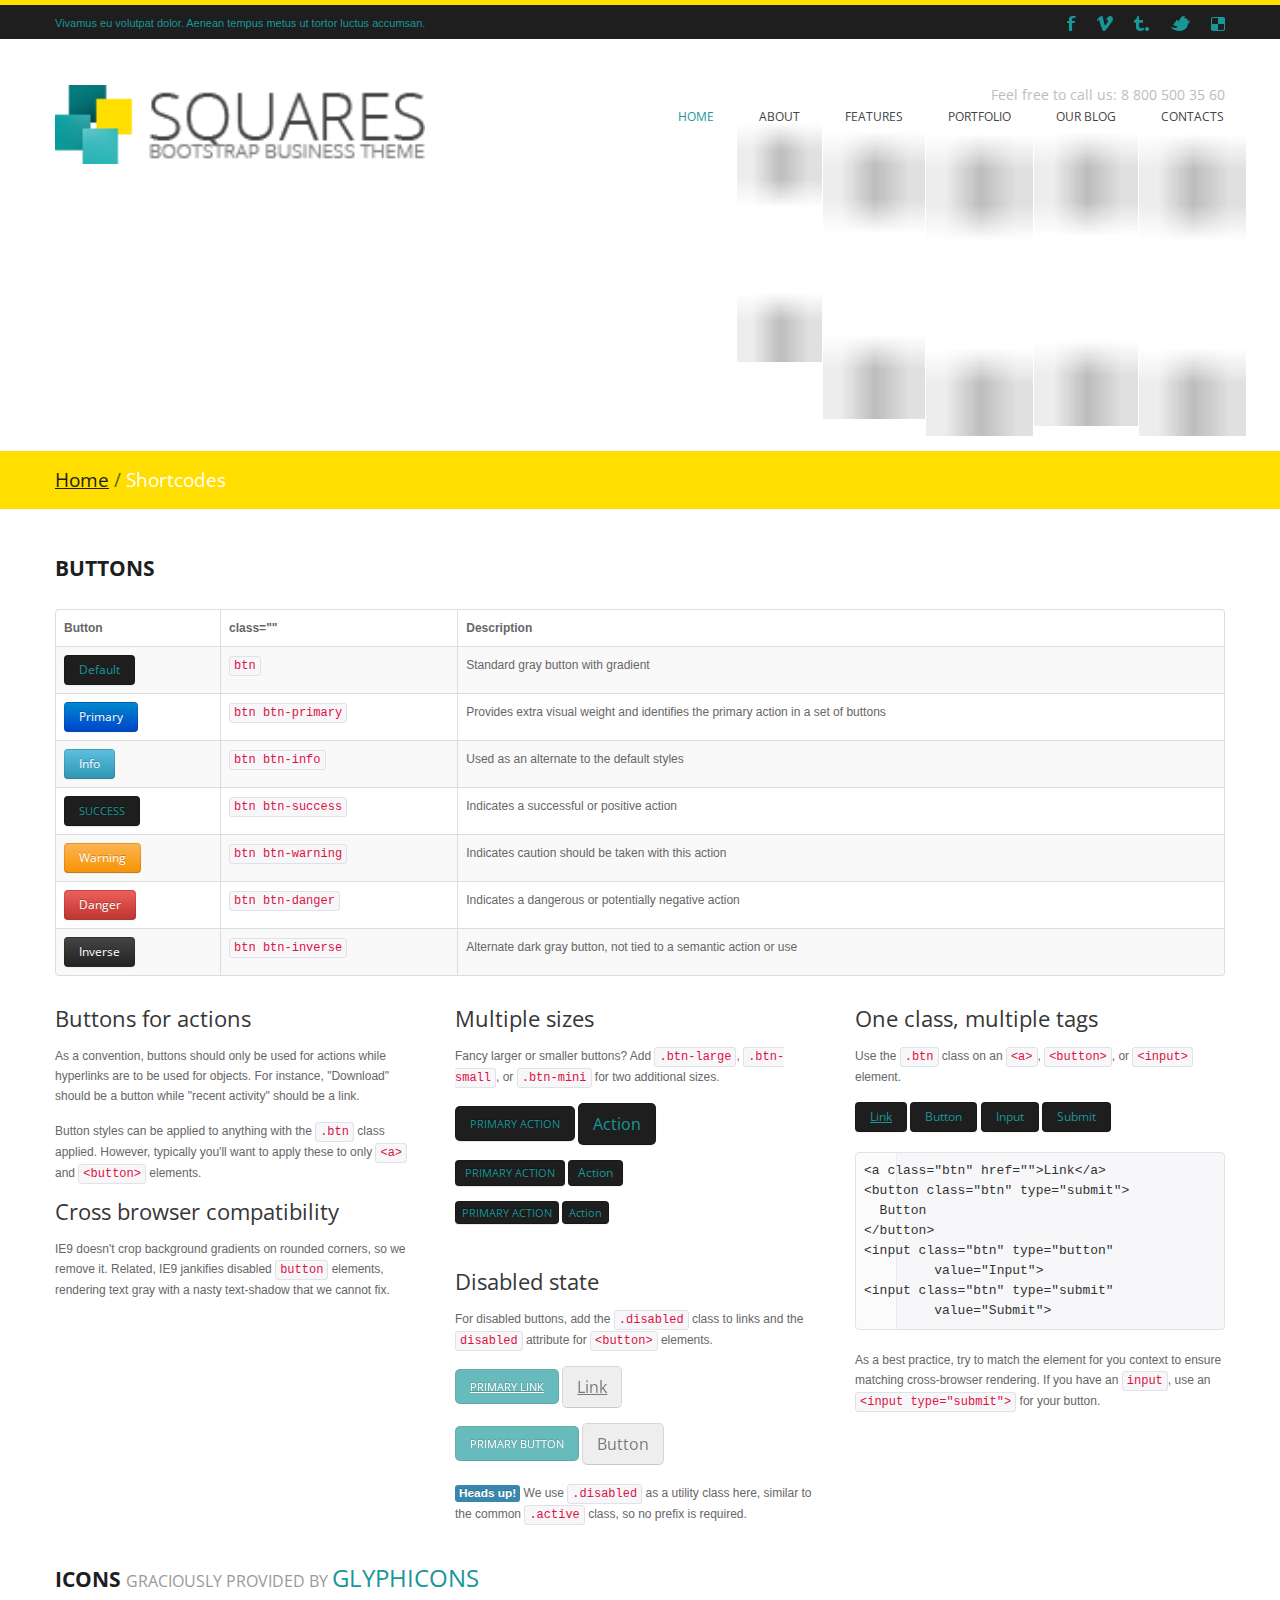
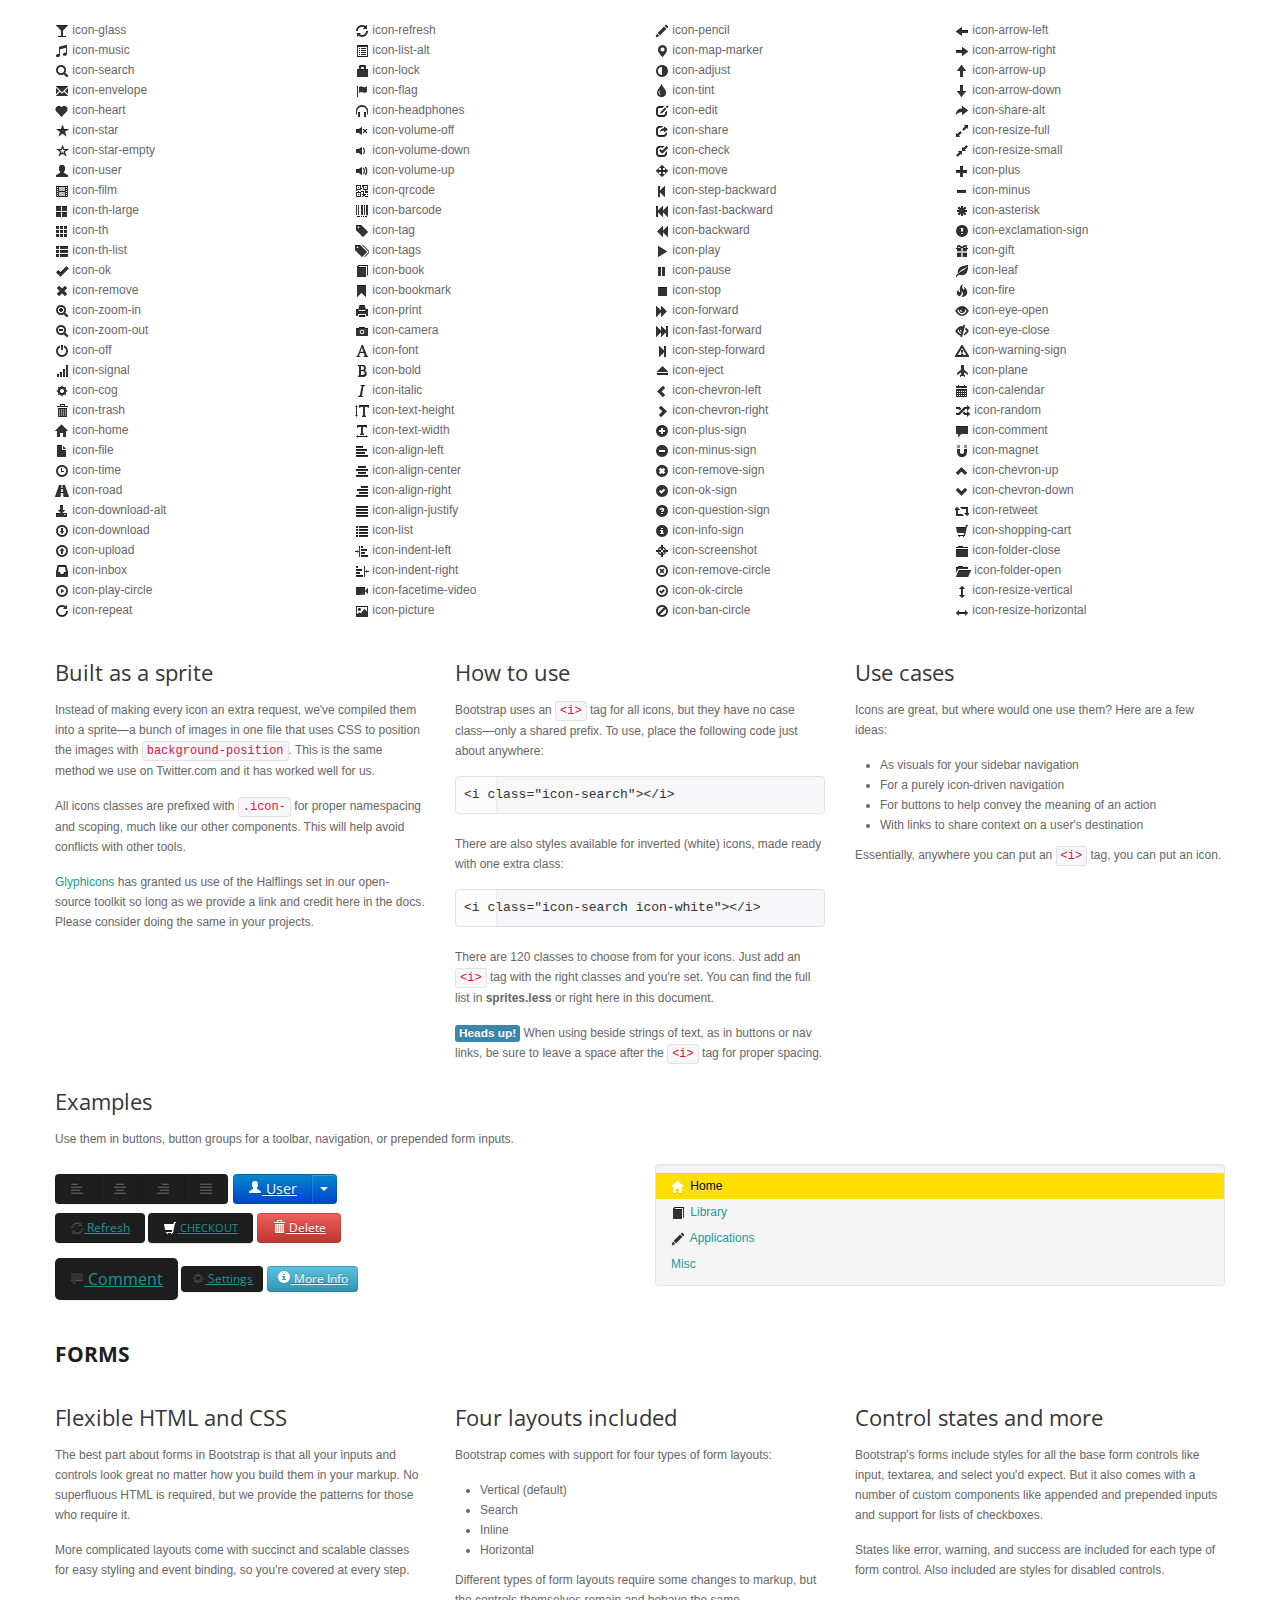
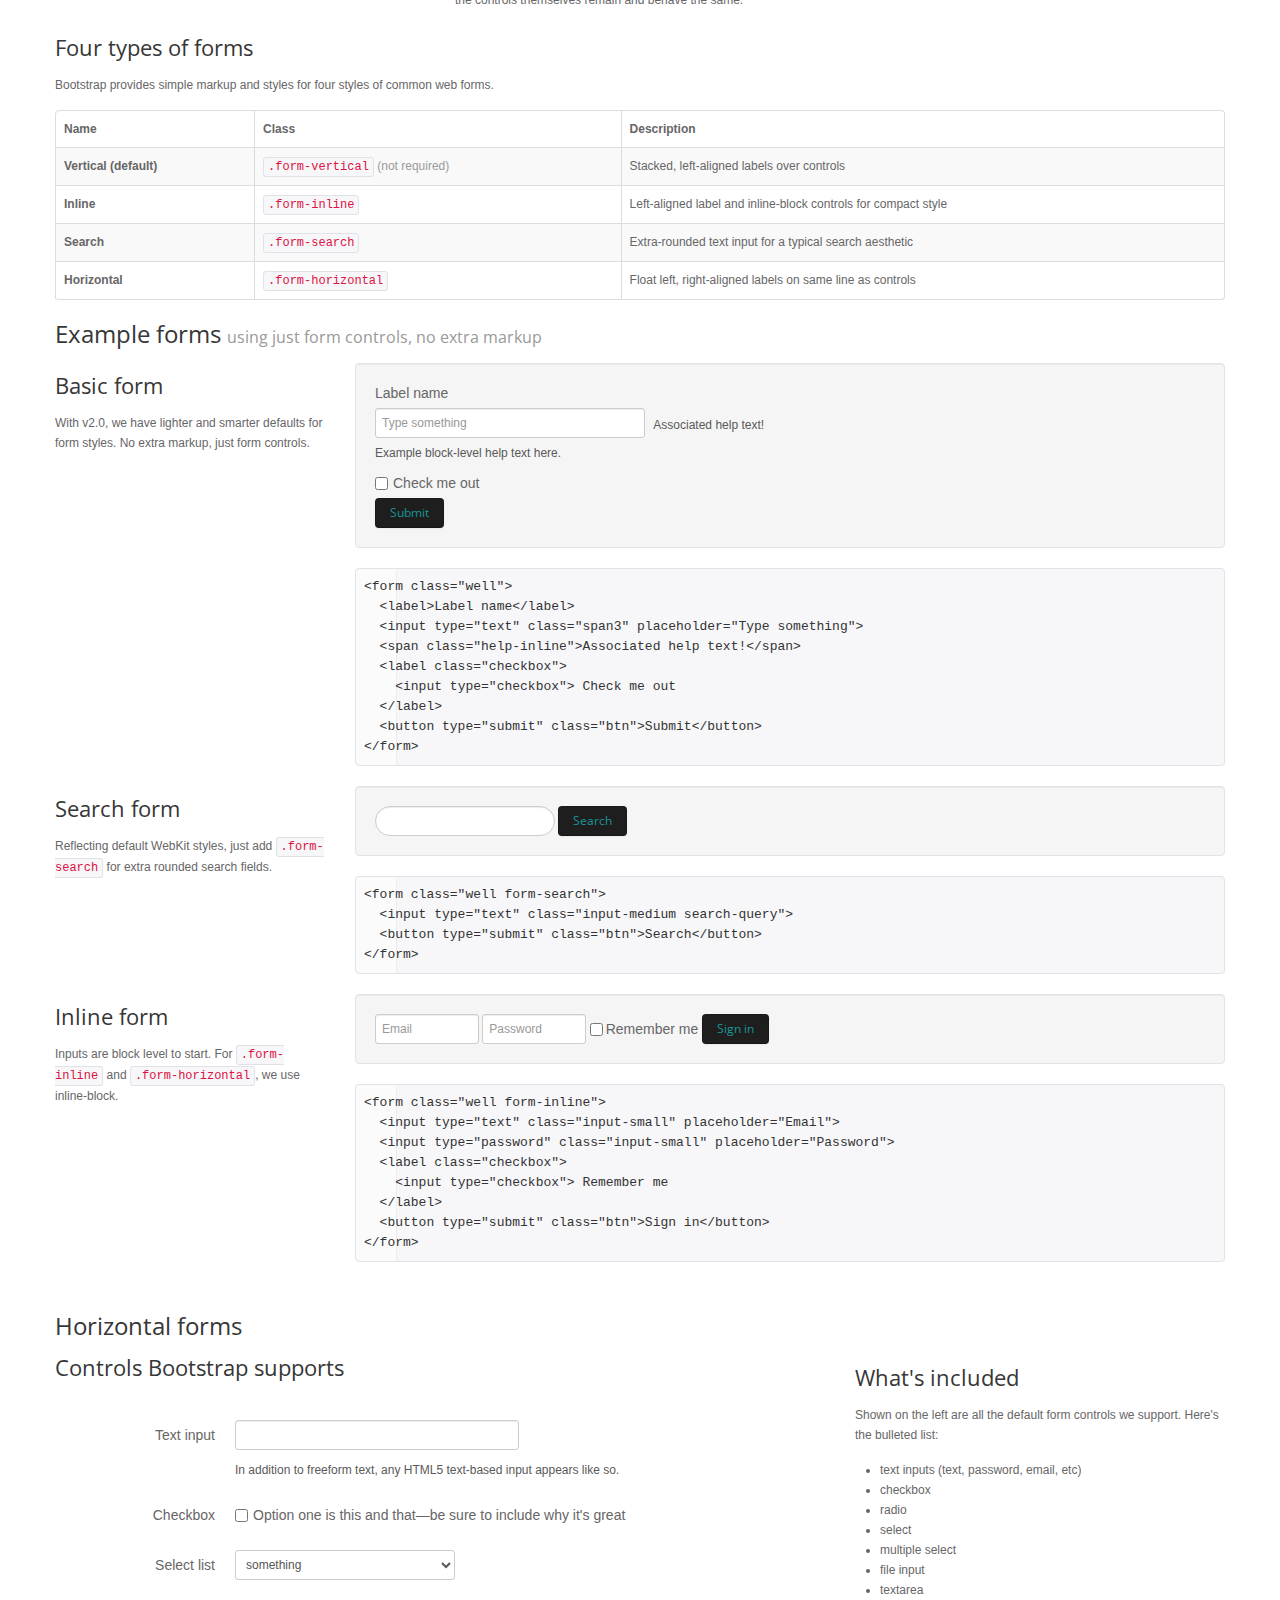
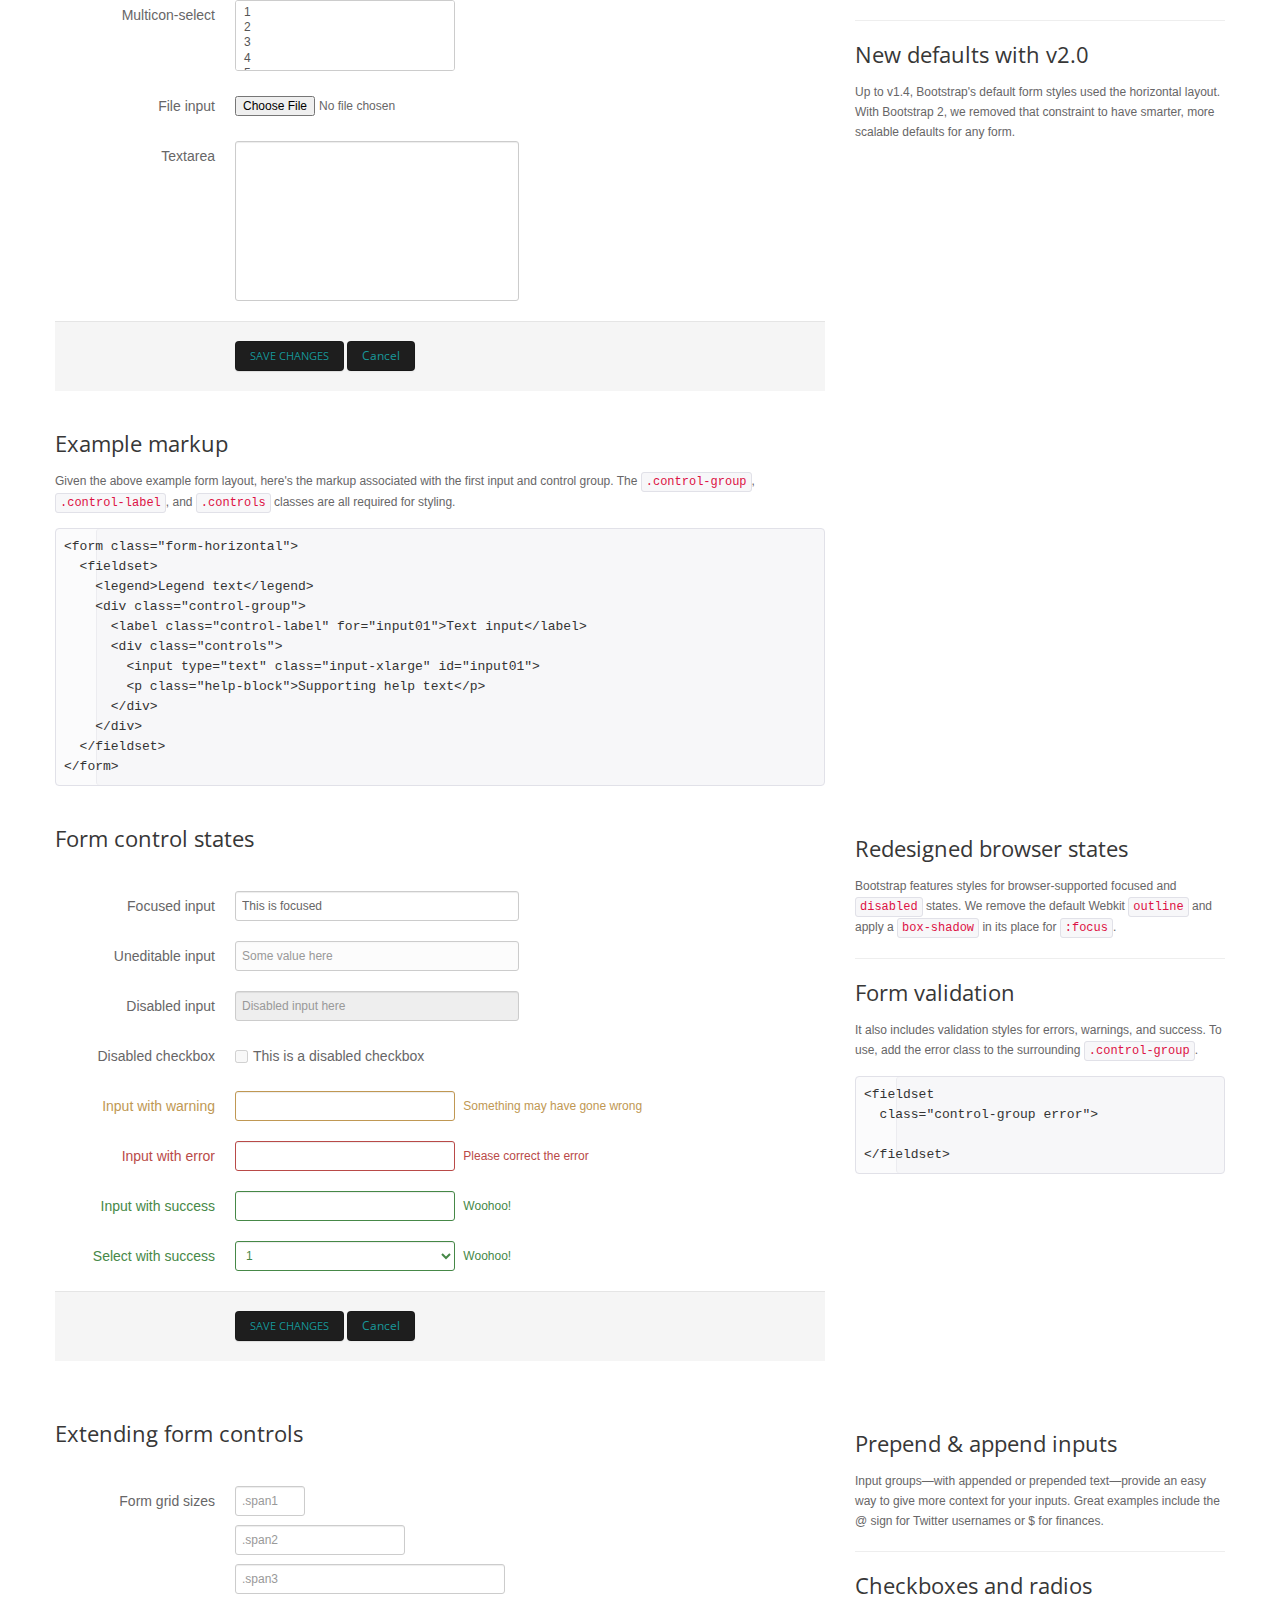
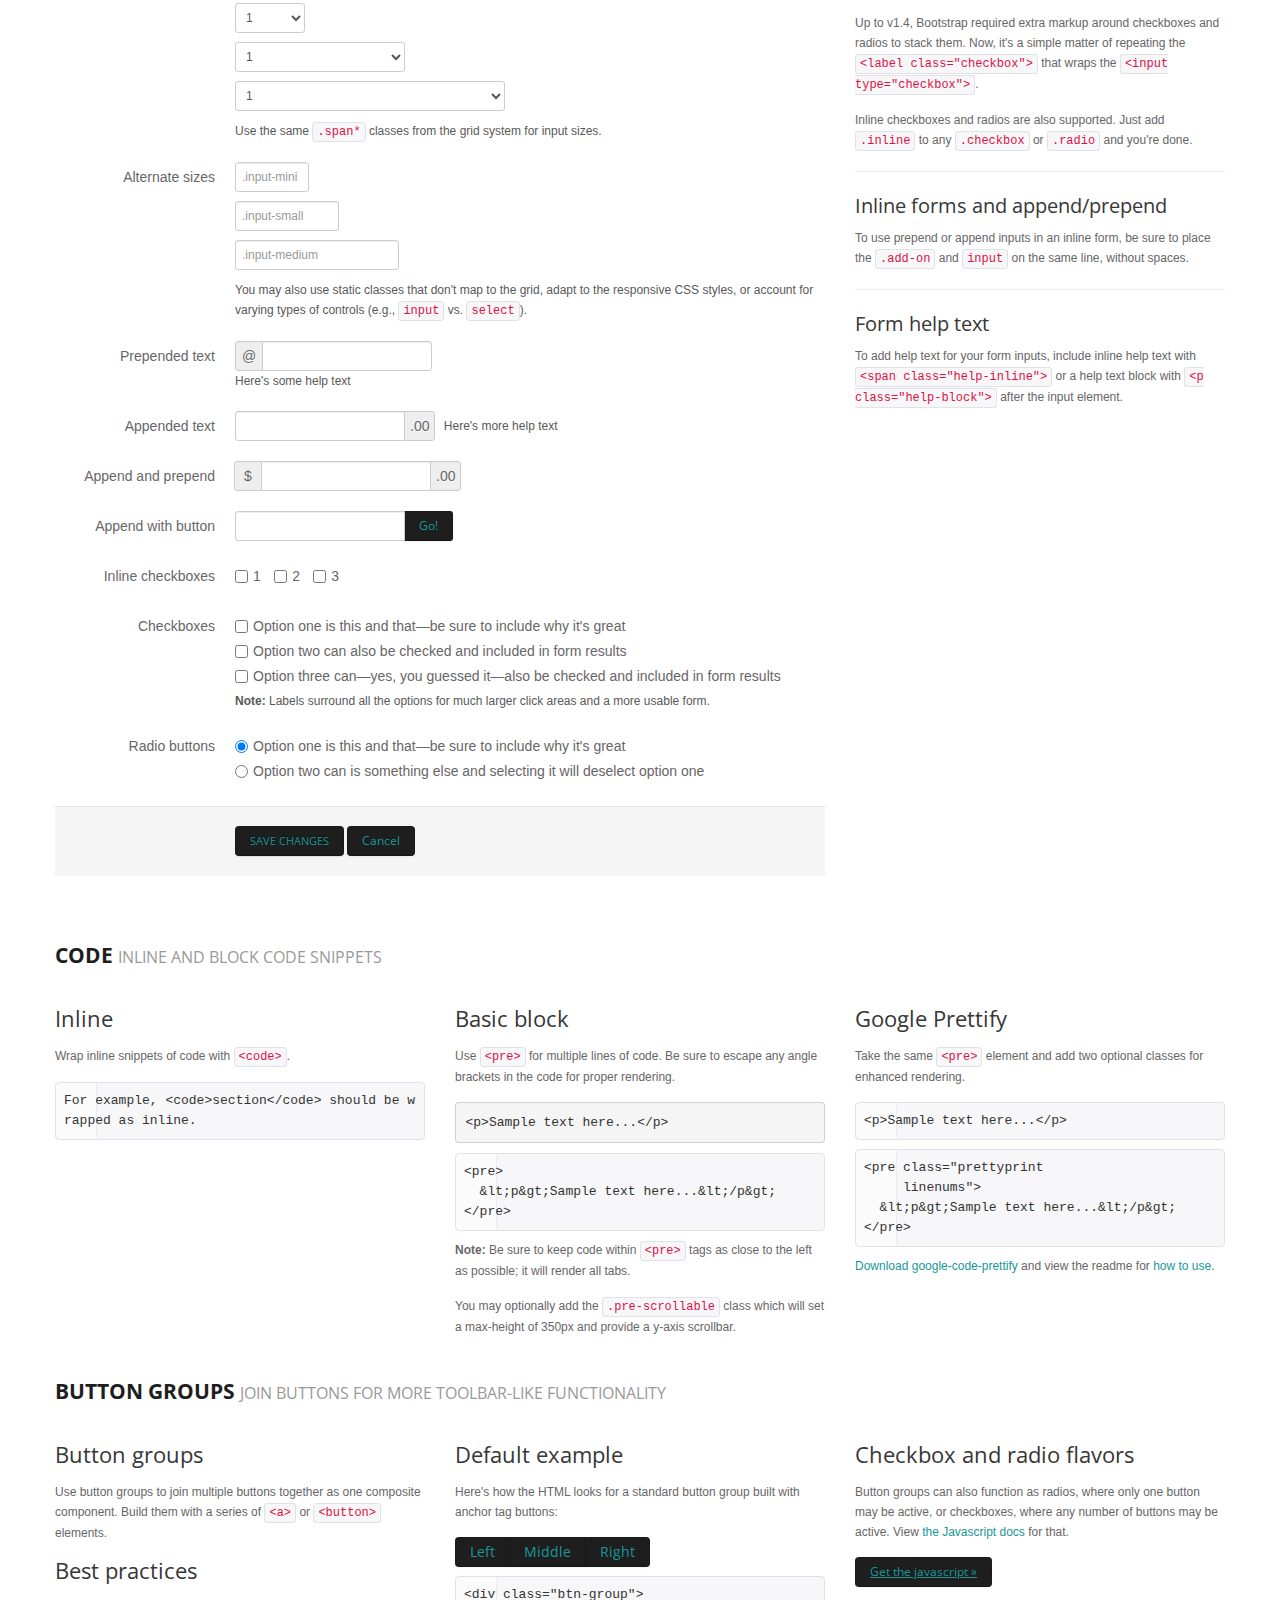
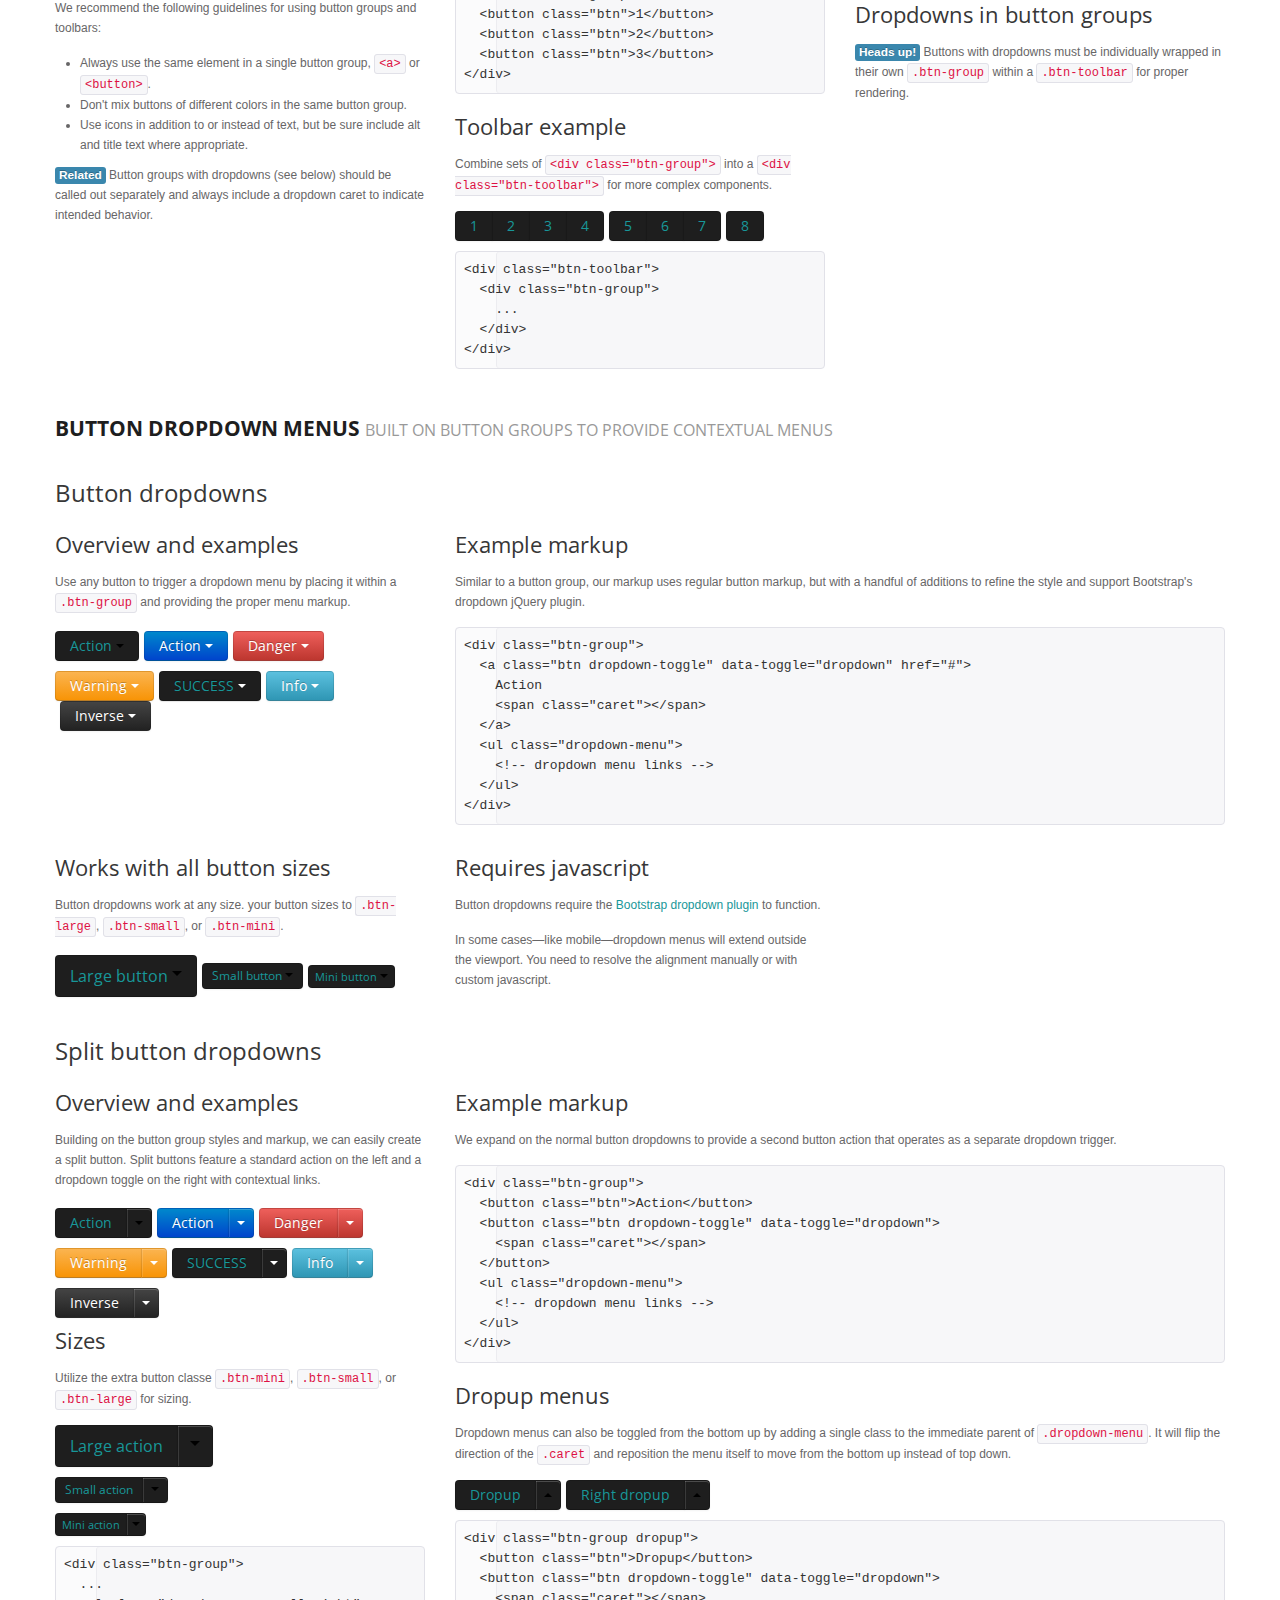
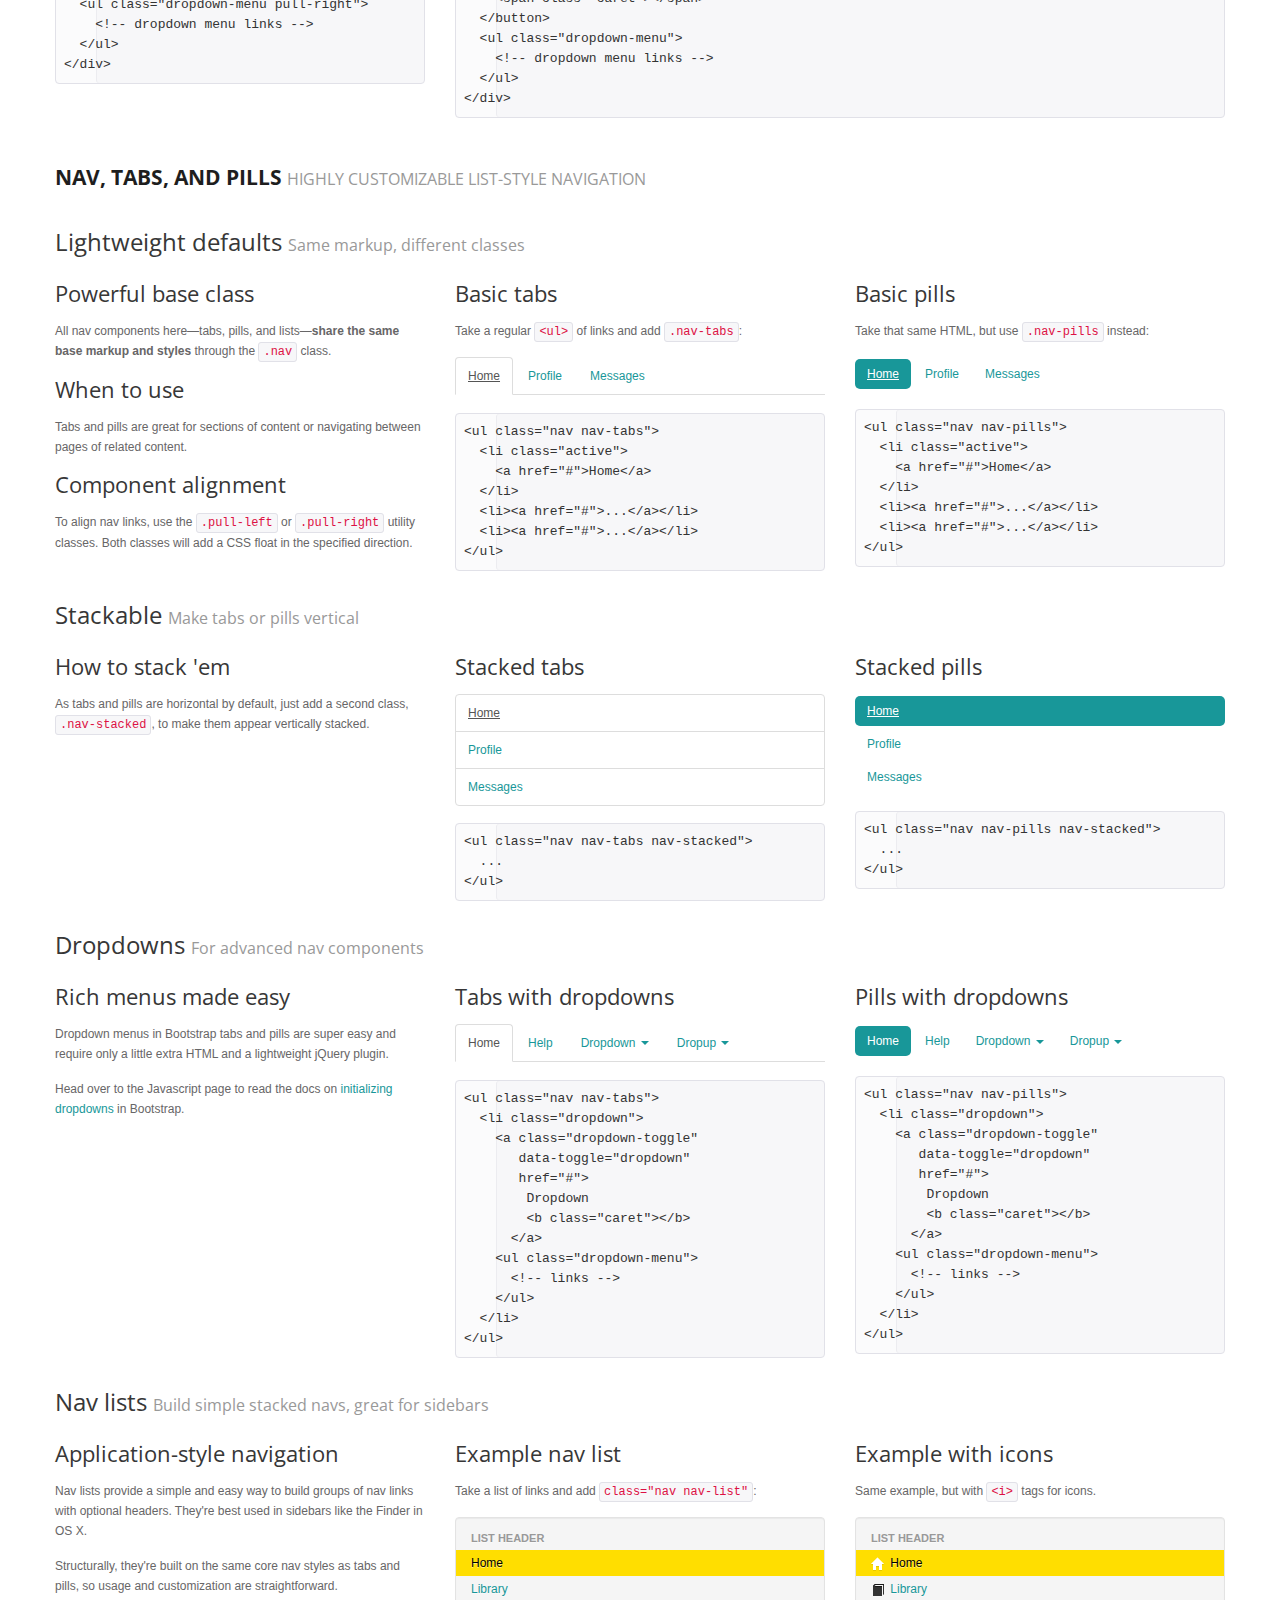
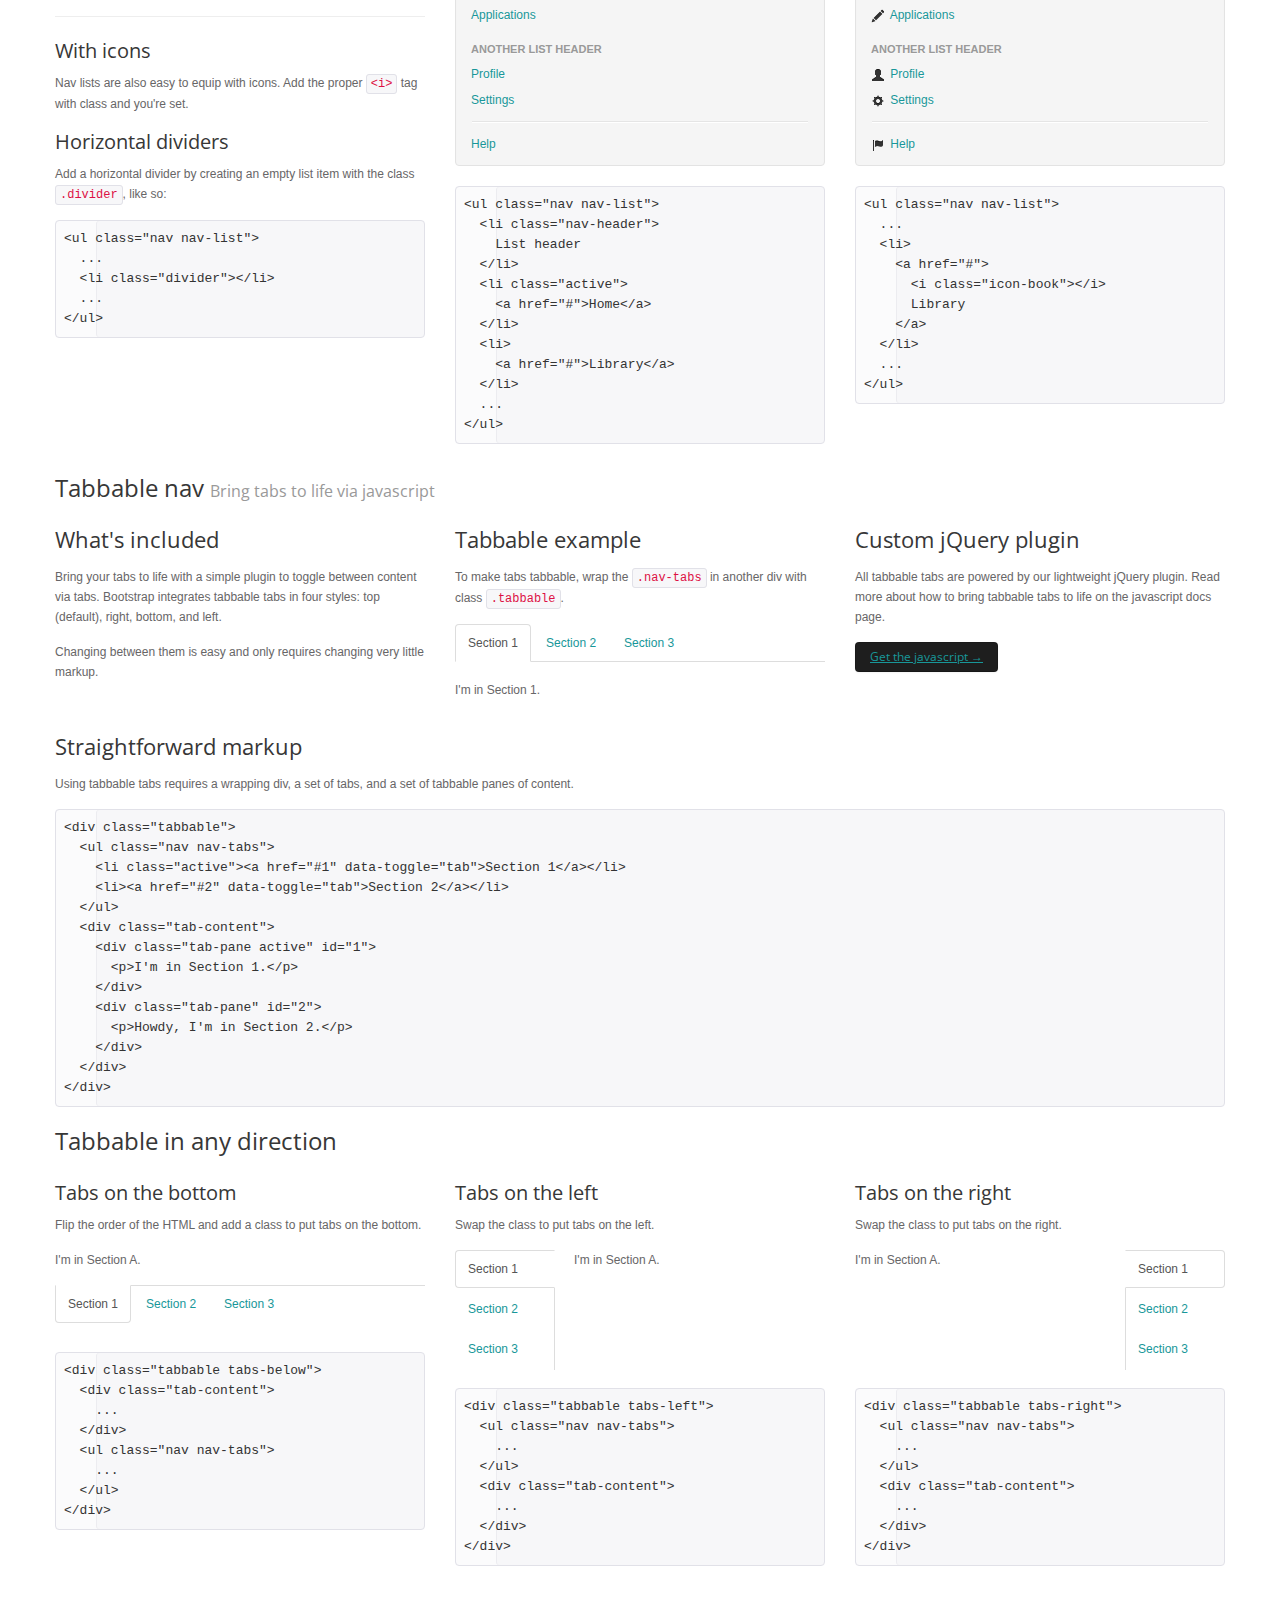
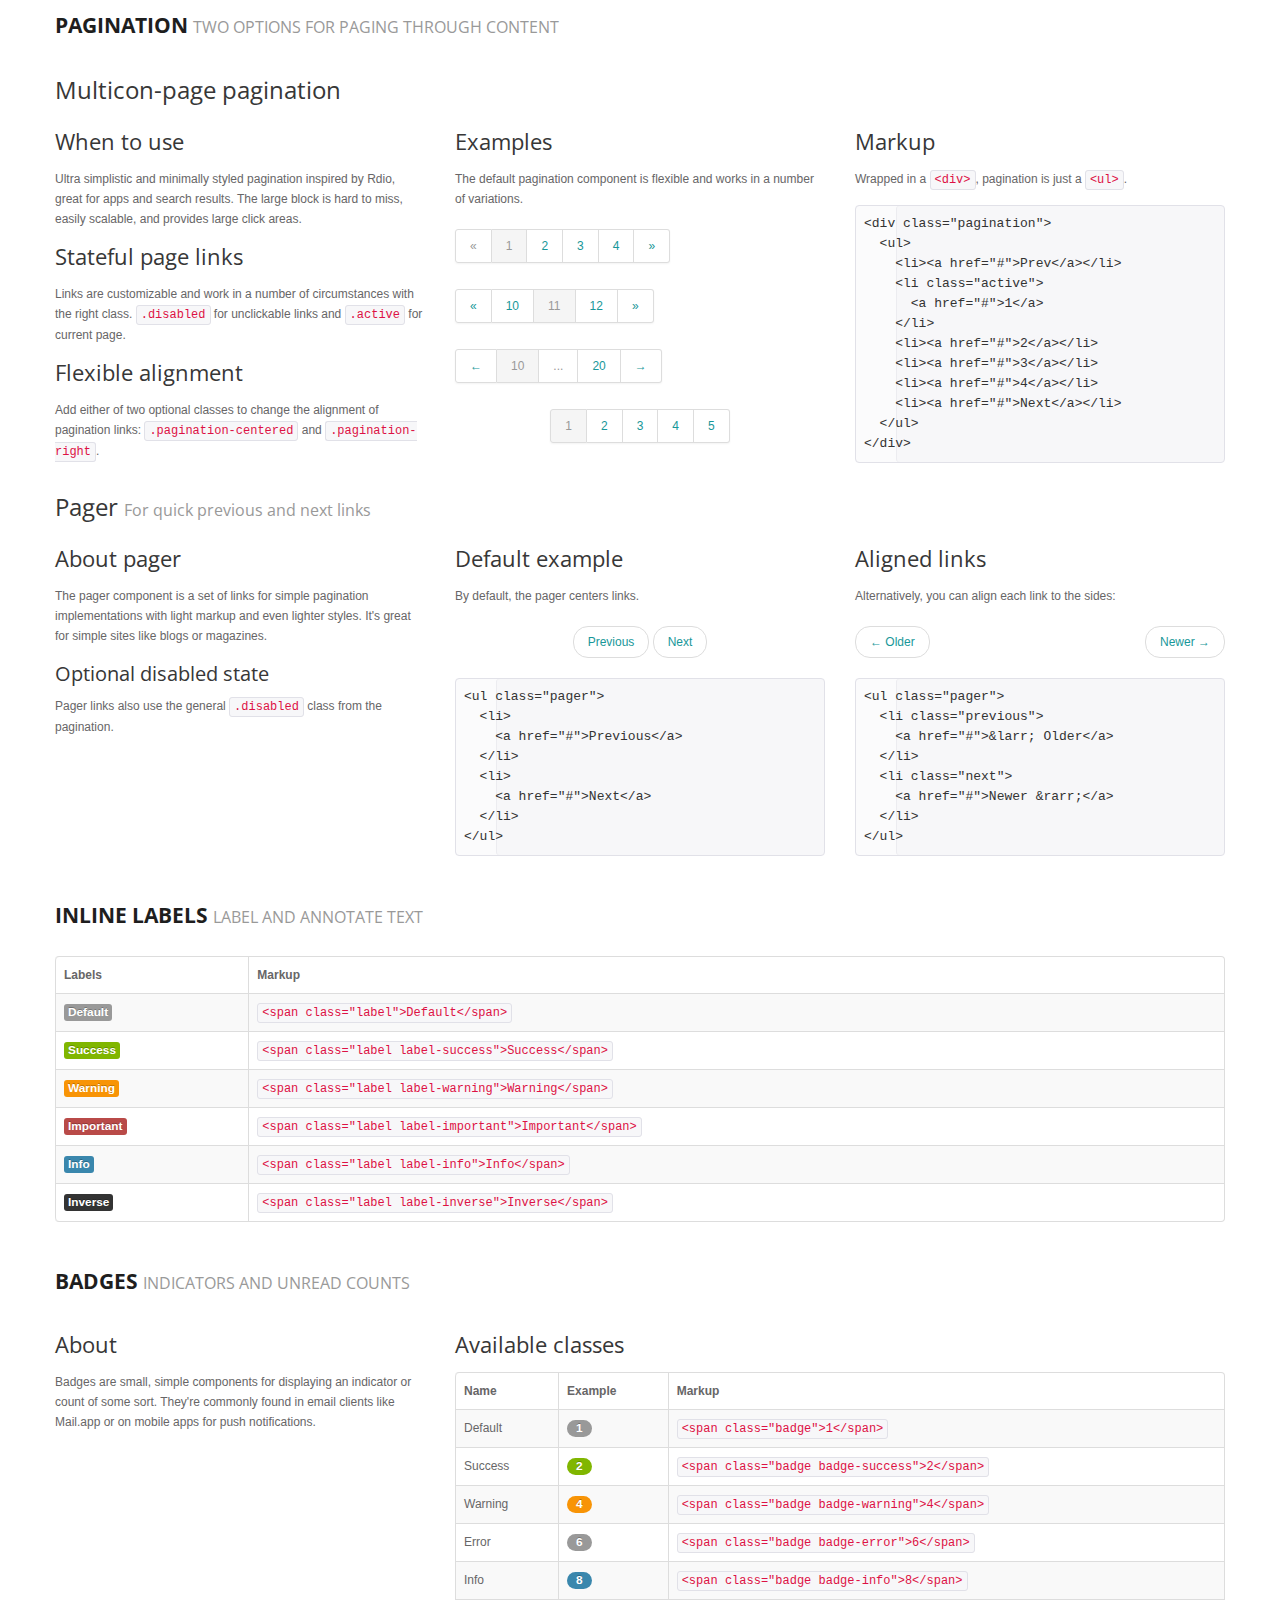
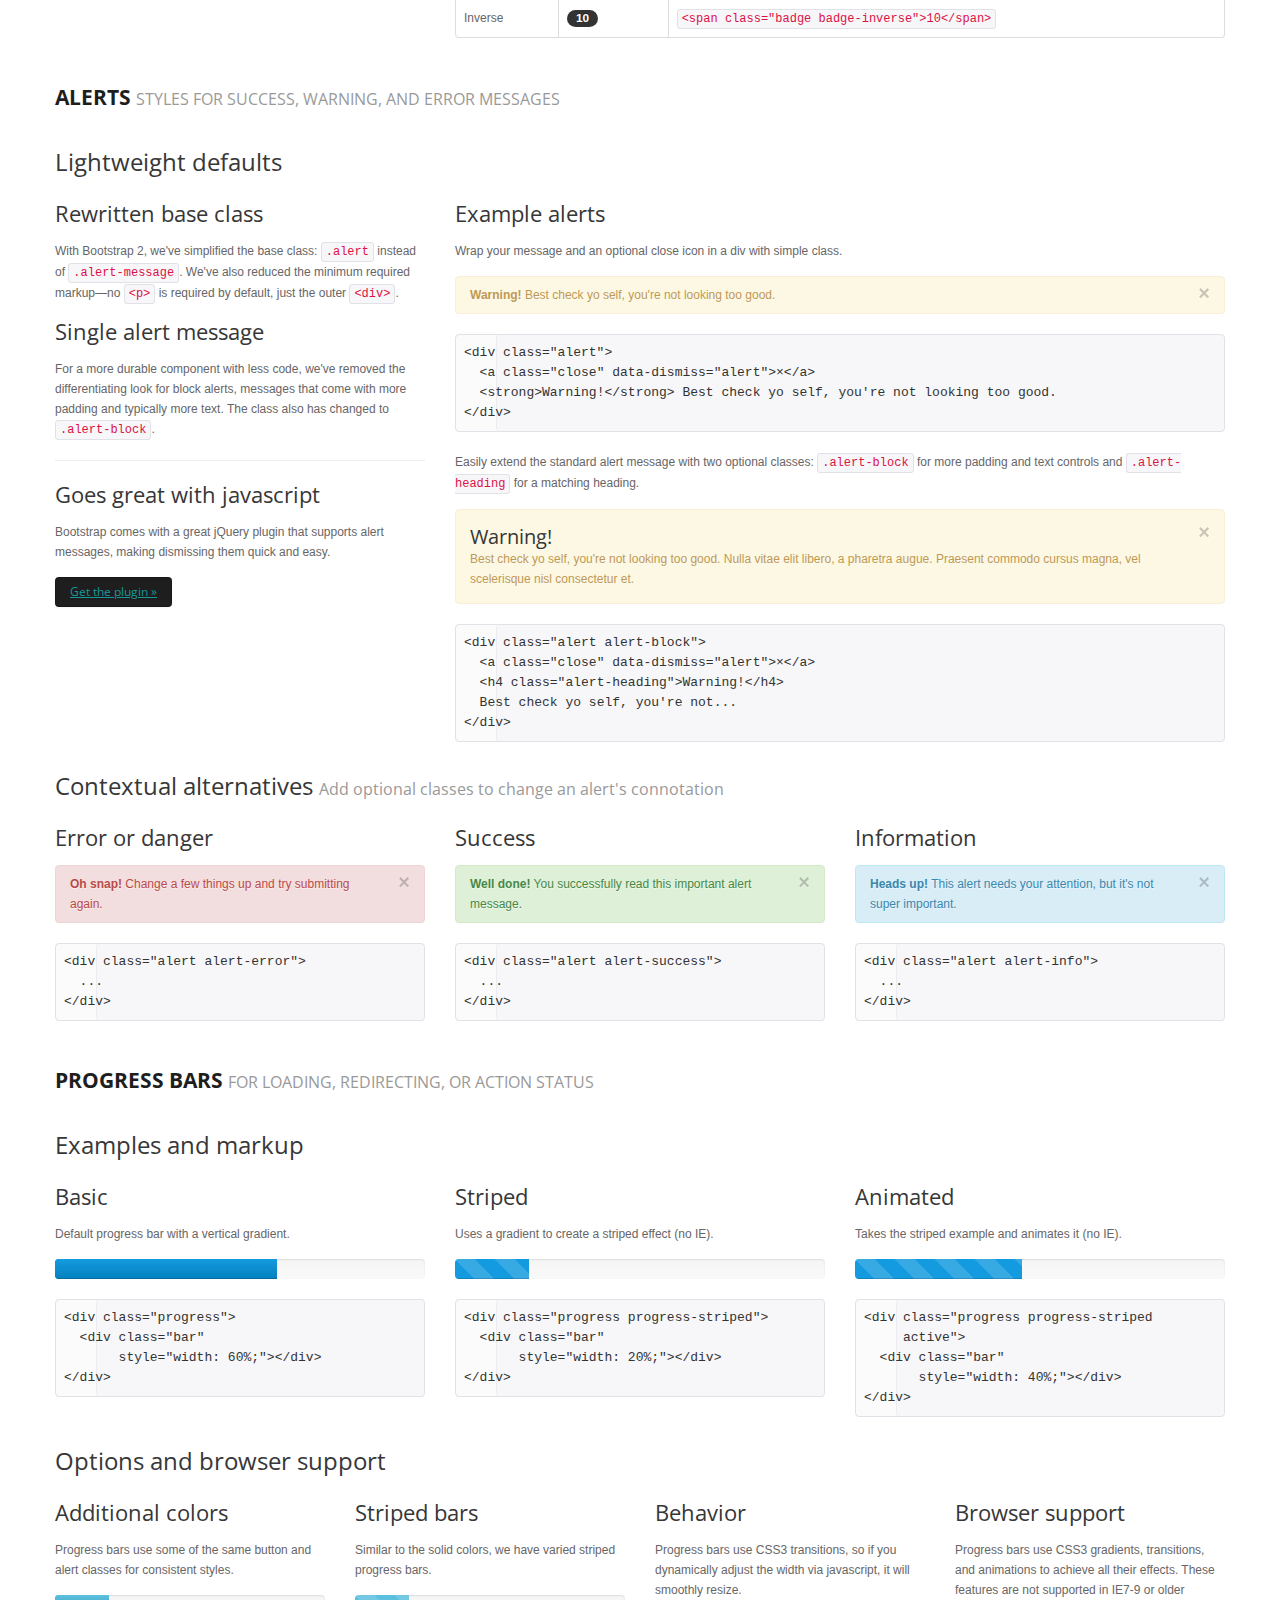
<file: shortcodes.html>
<!DOCTYPE html>
<html lang="en">
<head>
<meta charset="utf-8">
<title>Squares - bootstrap business theme</title>
<meta name="viewport" content="width=device-width, initial-scale=1.0">
<meta name="description" content="">
<meta name="author" content="">
<link href="css/bootstrap.css" rel="stylesheet">
<link href="css/theme.css" rel="stylesheet">
<link href="css/bootstrap-responsive.css" rel="stylesheet">
<link href="css/docs.css" rel="stylesheet">
<link href="js/google-code-prettify/prettify.css" rel="stylesheet">

<link href='http://fonts.googleapis.com/css?family=Open+Sans:400,700,600' rel='stylesheet' type='text/css'>
<link href='http://fonts.googleapis.com/css?family=Cookie' rel='stylesheet' type='text/css'>
<link href='http://fonts.googleapis.com/css?family=Lobster' rel='stylesheet' type='text/css'>
<link href='http://fonts.googleapis.com/css?family=Allura' rel='stylesheet' type='text/css'>
<link href='http://fonts.googleapis.com/css?family=Oswald' rel='stylesheet' type='text/css'>
<link href='http://fonts.googleapis.com/css?family=Yanone+Kaffeesatz' rel='stylesheet' type='text/css'>
<link href='http://fonts.googleapis.com/css?family=Anton' rel='stylesheet' type='text/css'>
<link type="text/css" rel="stylesheet" href="css/jquery.mmenu.all.css" />
<!--[if lt IE 9]>
	<script src="http://html5shim.googlecode.com/svn/trunk/html5.js"></script>
<![endif]-->    
</head>
<body>
	<div class="line_y">
	</div>
	<div class="top_block">
    	<div class="wrap">
        	<div class="container">
                <div class="row">
                    <div class="span6 call_now">
						<div class="text_wrap1">Vivamus eu volutpat dolor. Aenean tempus metus ut tortor luctus accumsan.</div>
					</div>
                    <div class="span6 follow_us">
                        <ul>
                            <li><a href="#" class="Facebook">Facebook</a></li>
                            <li><a href="#" class="Vimeo_2">Vimeo2</a></li>
                            <li><a href="#" class="Tumbler">Tumbler</a></li>
                            <li><a href="#" class="twitter">twitter</a></li>
                            <li><a href="#" class="Delicious">Delicious</a></li>
                        </ul>
                    </div>
                </div>
            </div>
        </div>
    </div>
    <!--header-->
    <div class="header">
		<div class="mobi-nav">
			<a class="menu-btn" href="#menu"></a>
		</div>
    	<div class="wrap">
        	<div class="navbar navbar_ clearfix">
            	<div class="container">
                    <div class="row">
                        <div class="call_us">Feel free to call us: 8 800 500 35 60</div>
						<div class="span4">
                        	<div class="logo">
                            	<a href="index.html"><img src="img/logo2.png" /></a>
                            </div>                        
                        </div>
						
                        <div class="span8" id="menuDefault">                                                   
                            <div class="nav-collapse nav-collapse_ collapse">
                                <ul class="nav sf-menu">
                                  <li class="active"><a class="first_letter" href="index.html">home</a></li>
                                  <li><a href="about.html">About</a><img class="menu_bd" src="img/menu_bord.png"></li>
                                  <li class="sub-menu"><a href="javascript:{}">Features</a><img class="menu_bd" src="img/menu_bord.png">
                                      <ul>
                                          <li><a href="scaffolding.html">Scaffolding</a></li>
                                          <li><a href="typography.html">Typography</a></li>
                                          <li><a href="shortcodes.html">Shortcodes</a></li>
                                          <li><a href="tables.html">Tables</a></li>                                          
                                      </ul>
                                  </li>
                                  <li class="sub-menu"><a href="javascript:{}">Portfolio</a><img class="menu_bd" src="img/menu_bord.png">
                                  	   <ul>
                                          <li><a href="portfolio_2columns.html">2 Columns</a></li>
                                          <li><a href="portfolio_3columns.html">3 Columns</a></li>
                                          <li><a href="portfolio_4columns.html">4 Columns</a></li>                                      
                                      </ul>
                                  </li>                                  
                                  <li class="sub-menu"><a href="javascript:{}">Our Blog</a><img class="menu_bd" src="img/menu_bord.png">
                                  	   <ul>
                                          <li><a href="blog.html">Blog with right sidebar</a></li>
                                          <li><a href="blog_post.html">Blog post</a></li>                                      
                                      </ul>
                                  </li>
                                  <li><a href="contacts.html">Contacts</a><img class="menu_bd" src="img/menu_bord.png"></li>
                                </ul>
                            </div>                            
                        </div>
						<div class="span8" id="menu">                                                  
                            <div class="nav-collapse nav-collapse_ collapse">
                                <ul>
                                  <li class="active"><a class="first_letter" href="index.html">Home</a></li>
                                  <li><a href="about.html">About</a></li>
                                  <li><a href="#">Features</a>
                                      <ul>
                                          <li><a href="scaffolding.html">Scaffolding</a></li>
                                          <li><a href="typography.html">Typography</a></li>
                                          <li><a href="shortcodes.html">Shortcodes</a></li>
                                          <li><a href="tables.html">Tables</a></li>                                          
                                      </ul>
                                  </li>
                                  <li><a href="#">Portfolio</a>
                                  	   <ul>
                                          <li><a href="portfolio_2columns.html">2 Columns</a></li>
                                          <li><a href="portfolio_3columns.html">3 Columns</a></li>
                                          <li><a href="portfolio_4columns.html">4 Columns</a></li>                                      
                                      </ul>
                                  </li>                                  
                                  <li><a href="#">Our Blog</a>
                                  	   <ul>
                                          <li><a href="blog.html">Blog with right sidebar</a></li>
                                          <li><a href="blog_post.html">Blog post</a></li>                                      
                                      </ul>
                                  </li>
                                  <li><a href="contacts.html">Contacts</a></li>
                                </ul>
                            </div>                            
                        </div>
						
                    </div>                
                </div>
             </div>
        </div>    
    </div>
    <!--//header-->
        
    <!--page_container-->
    <div class="page_container">
    	<div class="breadcrumb">
        	<div class="wrap">
                <div class="container">
                    <a href="index.html">Home</a><span>/</span>Shortcodes
                </div>
            </div> 
        </div>
    	<!--MAIN CONTENT AREA-->
        <div class="wrap">
            <div class="container inner_content">
                <!-- Buttons -->
                <section id="buttons">
                  <div class="page-header">
                    <h2 class="title"><span>Buttons</span></h2>
                  </div>
                  <table class="table table-bordered table-striped">
                    <thead>
                      <tr>
                        <th>Button</th>
                        <th>class=""</th>
                        <th>Description</th>
                      </tr>
                    </thead>
                    <tbody>
                      <tr>
                        <td><button class="btn" href="#">Default</button></td>
                        <td><code>btn</code></td>
                        <td>Standard gray button with gradient</td>
                      </tr>
                      <tr>
                        <td><button class="btn btn-primary" href="#">Primary</button></td>
                        <td><code>btn btn-primary</code></td>
                        <td>Provides extra visual weight and identifies the primary action in a set of buttons</td>
                      </tr>
                      <tr>
                        <td><button class="btn btn-info" href="#">Info</button></td>
                        <td><code>btn btn-info</code></td>
                        <td>Used as an alternate to the default styles</td>
                      </tr>
                      <tr>
                        <td><button class="btn btn-success" href="#">Success</button></td>
                        <td><code>btn btn-success</code></td>
                        <td>Indicates a successful or positive action</td>
                      </tr>
                      <tr>
                        <td><button class="btn btn-warning" href="#">Warning</button></td>
                        <td><code>btn btn-warning</code></td>
                        <td>Indicates caution should be taken with this action</td>
                      </tr>
                      <tr>
                        <td><button class="btn btn-danger" href="#">Danger</button></td>
                        <td><code>btn btn-danger</code></td>
                        <td>Indicates a dangerous or potentially negative action</td>
                      </tr>
                      <tr>
                        <td><button class="btn btn-inverse" href="#">Inverse</button></td>
                        <td><code>btn btn-inverse</code></td>
                        <td>Alternate dark gray button, not tied to a semantic action or use</td>
                      </tr>
                    </tbody>
                  </table>
                
                  <div class="row">
                    <div class="span4">
                      <h3>Buttons for actions</h3>
                      <p>As a convention, buttons should only be used for actions while hyperlinks are to be used for objects. For instance, "Download" should be a button while "recent activity" should be a link.</p>
                      <p>Button styles can be applied to anything with the <code>.btn</code> class applied. However, typically you'll want to apply these to only <code>&lt;a&gt;</code> and <code>&lt;button&gt;</code> elements.</p>
                      <h3>Cross browser compatibility</h3>
                      <p>IE9 doesn't crop background gradients on rounded corners, so we remove it. Related, IE9 jankifies disabled <code>button</code> elements, rendering text gray with a nasty text-shadow that we cannot fix.</p>
                    </div>
                    <div class="span4">
                      <h3>Multiple sizes</h3>
                      <p>Fancy larger or smaller buttons? Add <code>.btn-large</code>, <code>.btn-small</code>, or <code>.btn-mini</code> for two additional sizes.</p>
                      <p>
                        <button class="btn btn-large btn-success">Primary action</button>
                        <button class="btn btn-large">Action</button>
                      </p>
                      <p>
                        <button class="btn btn-small btn-success">Primary action</button>
                        <button class="btn btn-small">Action</button>
                      </p>
                      <p>
                        <button class="btn btn-mini btn-success">Primary action</button>
                        <button class="btn btn-mini">Action</button>
                      </p>
                      <br>
                      <h3>Disabled state</h3>
                      <p>For disabled buttons, add the <code>.disabled</code> class to links and the <code>disabled</code> attribute for <code>&lt;button&gt;</code> elements.</p>
                      <p>
                        <a href="#" class="btn btn-large btn-success disabled">Primary link</a>
                        <a href="#" class="btn btn-large disabled">Link</a>
                      </p>
                      <p style="margin-bottom: 18px;">
                        <button class="btn btn-large btn-success disabled" disabled="disabled">Primary button</button>
                        <button class="btn btn-large" disabled>Button</button>
                      </p>
                      <p>
                        <span class="label label-info">Heads up!</span>
                        We use <code>.disabled</code> as a utility class here, similar to the common <code>.active</code> class, so no prefix is required.
                      </p>
                    </div>
                    <div class="span4">
                      <h3>One class, multiple tags</h3>
                      <p>Use the <code>.btn</code> class on an <code>&lt;a&gt;</code>, <code>&lt;button&gt;</code>, or <code>&lt;input&gt;</code> element.</p>
                        <form>
                        <a class="btn" href="">Link</a>
                        <button class="btn" type="submit">Button</button>
                        <input class="btn" type="button" value="Input">
                        <input class="btn" type="submit" value="Submit">
                        </form>
                        <pre class="prettyprint linenums">
&lt;a class="btn" href=""&gt;Link&lt;/a&gt;
&lt;button class="btn" type="submit"&gt;
  Button
&lt;/button&gt;
&lt;input class="btn" type="button"
         value="Input"&gt;
&lt;input class="btn" type="submit"
         value="Submit"&gt;</pre>
                      <p>As a best practice, try to match the element for you context to ensure matching cross-browser rendering. If you have an <code>input</code>, use an <code>&lt;input type="submit"&gt;</code> for your button.</p>
                    </div>
                  </div>
                </section>
                
                
                
                <!-- Icons -->
                <section id="icons">
                  <div class="page-header">
                    <h2 class="title"><span>Icons <small>Graciously provided by <a href="http://glyphicons.com" target="_blank">Glyphicons</a></small></span></h2>
                  </div>
                  <div class="row">
                    <div class="span3">
                      <ul class="the-icons">
                        <li><i class="icon-glass"></i> icon-glass</li>
                        <li><i class="icon-music"></i> icon-music</li>
                        <li><i class="icon-search"></i> icon-search</li>
                        <li><i class="icon-envelope"></i> icon-envelope</li>
                        <li><i class="icon-heart"></i> icon-heart</li>
                        <li><i class="icon-star"></i> icon-star</li>
                        <li><i class="icon-star-empty"></i> icon-star-empty</li>
                        <li><i class="icon-user"></i> icon-user</li>
                        <li><i class="icon-film"></i> icon-film</li>
                        <li><i class="icon-th-large"></i> icon-th-large</li>
                        <li><i class="icon-th"></i> icon-th</li>
                        <li><i class="icon-th-list"></i> icon-th-list</li>
                        <li><i class="icon-ok"></i> icon-ok</li>
                        <li><i class="icon-remove"></i> icon-remove</li>
                        <li><i class="icon-zoom-in"></i> icon-zoom-in</li>
                        <li><i class="icon-zoom-out"></i> icon-zoom-out</li>
                        <li><i class="icon-off"></i> icon-off</li>
                        <li><i class="icon-signal"></i> icon-signal</li>
                        <li><i class="icon-cog"></i> icon-cog</li>
                        <li><i class="icon-trash"></i> icon-trash</li>
                        <li><i class="icon-home"></i> icon-home</li>
                        <li><i class="icon-file"></i> icon-file</li>
                        <li><i class="icon-time"></i> icon-time</li>
                        <li><i class="icon-road"></i> icon-road</li>
                        <li><i class="icon-download-alt"></i> icon-download-alt</li>
                        <li><i class="icon-download"></i> icon-download</li>
                        <li><i class="icon-upload"></i> icon-upload</li>
                        <li><i class="icon-inbox"></i> icon-inbox</li>
                        <li><i class="icon-play-circle"></i> icon-play-circle</li>
                        <li><i class="icon-repeat"></i> icon-repeat</li>
                      </ul>
                    </div>
                    <div class="span3">
                      <ul class="the-icons">
                        <li><i class="icon-refresh"></i> icon-refresh</li>
                        <li><i class="icon-list-alt"></i> icon-list-alt</li>
                        <li><i class="icon-lock"></i> icon-lock</li>
                        <li><i class="icon-flag"></i> icon-flag</li>
                        <li><i class="icon-headphones"></i> icon-headphones</li>
                        <li><i class="icon-volume-off"></i> icon-volume-off</li>
                        <li><i class="icon-volume-down"></i> icon-volume-down</li>
                        <li><i class="icon-volume-up"></i> icon-volume-up</li>
                        <li><i class="icon-qrcode"></i> icon-qrcode</li>
                        <li><i class="icon-barcode"></i> icon-barcode</li>
                        <li><i class="icon-tag"></i> icon-tag</li>
                        <li><i class="icon-tags"></i> icon-tags</li>
                        <li><i class="icon-book"></i> icon-book</li>
                        <li><i class="icon-bookmark"></i> icon-bookmark</li>
                        <li><i class="icon-print"></i> icon-print</li>
                        <li><i class="icon-camera"></i> icon-camera</li>
                        <li><i class="icon-font"></i> icon-font</li>
                        <li><i class="icon-bold"></i> icon-bold</li>
                        <li><i class="icon-italic"></i> icon-italic</li>
                        <li><i class="icon-text-height"></i> icon-text-height</li>
                        <li><i class="icon-text-width"></i> icon-text-width</li>
                        <li><i class="icon-align-left"></i> icon-align-left</li>
                        <li><i class="icon-align-center"></i> icon-align-center</li>
                        <li><i class="icon-align-right"></i> icon-align-right</li>
                        <li><i class="icon-align-justify"></i> icon-align-justify</li>
                        <li><i class="icon-list"></i> icon-list</li>
                        <li><i class="icon-indent-left"></i> icon-indent-left</li>
                        <li><i class="icon-indent-right"></i> icon-indent-right</li>
                        <li><i class="icon-facetime-video"></i> icon-facetime-video</li>
                        <li><i class="icon-picture"></i> icon-picture</li>
                      </ul>
                    </div>
                    <div class="span3">
                      <ul class="the-icons">
                        <li><i class="icon-pencil"></i> icon-pencil</li>
                        <li><i class="icon-map-marker"></i> icon-map-marker</li>
                        <li><i class="icon-adjust"></i> icon-adjust</li>
                        <li><i class="icon-tint"></i> icon-tint</li>
                        <li><i class="icon-edit"></i> icon-edit</li>
                        <li><i class="icon-share"></i> icon-share</li>
                        <li><i class="icon-check"></i> icon-check</li>
                        <li><i class="icon-move"></i> icon-move</li>
                        <li><i class="icon-step-backward"></i> icon-step-backward</li>
                        <li><i class="icon-fast-backward"></i> icon-fast-backward</li>
                        <li><i class="icon-backward"></i> icon-backward</li>
                        <li><i class="icon-play"></i> icon-play</li>
                        <li><i class="icon-pause"></i> icon-pause</li>
                        <li><i class="icon-stop"></i> icon-stop</li>
                        <li><i class="icon-forward"></i> icon-forward</li>
                        <li><i class="icon-fast-forward"></i> icon-fast-forward</li>
                        <li><i class="icon-step-forward"></i> icon-step-forward</li>
                        <li><i class="icon-eject"></i> icon-eject</li>
                        <li><i class="icon-chevron-left"></i> icon-chevron-left</li>
                        <li><i class="icon-chevron-right"></i> icon-chevron-right</li>
                        <li><i class="icon-plus-sign"></i> icon-plus-sign</li>
                        <li><i class="icon-minus-sign"></i> icon-minus-sign</li>
                        <li><i class="icon-remove-sign"></i> icon-remove-sign</li>
                        <li><i class="icon-ok-sign"></i> icon-ok-sign</li>
                        <li><i class="icon-question-sign"></i> icon-question-sign</li>
                        <li><i class="icon-info-sign"></i> icon-info-sign</li>
                        <li><i class="icon-screenshot"></i> icon-screenshot</li>
                        <li><i class="icon-remove-circle"></i> icon-remove-circle</li>
                        <li><i class="icon-ok-circle"></i> icon-ok-circle</li>
                        <li><i class="icon-ban-circle"></i> icon-ban-circle</li>
                      </ul>
                    </div>
                    <div class="span3">
                      <ul class="the-icons">
                        <li><i class="icon-arrow-left"></i> icon-arrow-left</li>
                        <li><i class="icon-arrow-right"></i> icon-arrow-right</li>
                        <li><i class="icon-arrow-up"></i> icon-arrow-up</li>
                        <li><i class="icon-arrow-down"></i> icon-arrow-down</li>
                        <li><i class="icon-share-alt"></i> icon-share-alt</li>
                        <li><i class="icon-resize-full"></i> icon-resize-full</li>
                        <li><i class="icon-resize-small"></i> icon-resize-small</li>
                        <li><i class="icon-plus"></i> icon-plus</li>
                        <li><i class="icon-minus"></i> icon-minus</li>
                        <li><i class="icon-asterisk"></i> icon-asterisk</li>
                        <li><i class="icon-exclamation-sign"></i> icon-exclamation-sign</li>
                        <li><i class="icon-gift"></i> icon-gift</li>
                        <li><i class="icon-leaf"></i> icon-leaf</li>
                        <li><i class="icon-fire"></i> icon-fire</li>
                        <li><i class="icon-eye-open"></i> icon-eye-open</li>
                        <li><i class="icon-eye-close"></i> icon-eye-close</li>
                        <li><i class="icon-warning-sign"></i> icon-warning-sign</li>
                        <li><i class="icon-plane"></i> icon-plane</li>
                        <li><i class="icon-calendar"></i> icon-calendar</li>
                        <li><i class="icon-random"></i> icon-random</li>
                        <li><i class="icon-comment"></i> icon-comment</li>
                        <li><i class="icon-magnet"></i> icon-magnet</li>
                        <li><i class="icon-chevron-up"></i> icon-chevron-up</li>
                        <li><i class="icon-chevron-down"></i> icon-chevron-down</li>
                        <li><i class="icon-retweet"></i> icon-retweet</li>
                        <li><i class="icon-shopping-cart"></i> icon-shopping-cart</li>
                        <li><i class="icon-folder-close"></i> icon-folder-close</li>
                        <li><i class="icon-folder-open"></i> icon-folder-open</li>
                        <li><i class="icon-resize-vertical"></i> icon-resize-vertical</li>
                        <li><i class="icon-resize-horizontal"></i> icon-resize-horizontal</li>
                      </ul>
                    </div>
                  </div>
                
                  <br>
                
                  <div class="row">
                    <div class="span4">
                      <h3>Built as a sprite</h3>
                      <p>Instead of making every icon an extra request, we've compiled them into a sprite&mdash;a bunch of images in one file that uses CSS to position the images with <code>background-position</code>. This is the same method we use on Twitter.com and it has worked well for us.</p>
                      <p>All icons classes are prefixed with <code>.icon-</code> for proper namespacing and scoping, much like our other components. This will help avoid conflicts with other tools.</p>
                      <p><a class="ligula_link" href="http://glyphicons.com" target="_blank">Glyphicons</a> has granted us use of the Halflings set in our open-source toolkit so long as we provide a link and credit here in the docs. Please consider doing the same in your projects.</p>
                    </div>
                    <div class="span4">
                      <h3>How to use</h3>
                      <p>Bootstrap uses an <code>&lt;i&gt;</code> tag for all icons, but they have no case class&mdash;only a shared prefix. To use, place the following code just about anywhere:</p>
                        <pre class="prettyprint linenums">
&lt;i class="icon-search"&gt;&lt;/i&gt;
</pre>
                  	<p>There are also styles available for inverted (white) icons, made ready with one extra class:</p>
                    <pre class="prettyprint linenums">
&lt;i class="icon-search icon-white"&gt;&lt;/i&gt;</pre>
                      <p>There are 120 classes to choose from for your icons. Just add an <code>&lt;i&gt;</code> tag with the right classes and you're set. You can find the full list in <strong>sprites.less</strong> or right here in this document.</p>
                      <p>
                        <span class="label label-info">Heads up!</span>
                        When using beside strings of text, as in buttons or nav links, be sure to leave a space after the <code>&lt;i&gt;</code> tag for proper spacing.
                      </p>
                    </div>
                    <div class="span4">
                      <h3>Use cases</h3>
                      <p>Icons are great, but where would one use them? Here are a few ideas:</p>
                      <ul>
                        <li>As visuals for your sidebar navigation</li>
                        <li>For a purely icon-driven navigation</li>
                        <li>For buttons to help convey the meaning of an action</li>
                        <li>With links to share context on a user's destination</li>
                      </ul>
                      <p>Essentially, anywhere you can put an <code>&lt;i&gt;</code> tag, you can put an icon.</p>
                    </div>
                  </div>
                
                  <h3>Examples</h3>
                  <p>Use them in buttons, button groups for a toolbar, navigation, or prepended form inputs.</p>
                  <div class="row">
                    <div class="span6">
                      <div class="btn-toolbar" style="margin-bottom: 9px">
                        <div class="btn-group">
                          <a class="btn" href="#"><i class="icon-align-left"></i></a>
                          <a class="btn" href="#"><i class="icon-align-center"></i></a>
                          <a class="btn" href="#"><i class="icon-align-right"></i></a>
                          <a class="btn" href="#"><i class="icon-align-justify"></i></a>
                        </div>
                        <div class="btn-group">
                          <a class="btn btn-primary" href="#"><i class="icon-user icon-white"></i> User</a>
                          <a class="btn btn-primary dropdown-toggle" data-toggle="dropdown" href="#"><span class="caret"></span></a>
                          <ul class="dropdown-menu">
                            <li><a href="#"><i class="icon-pencil"></i> Edit</a></li>
                            <li><a href="#"><i class="icon-trash"></i> Delete</a></li>
                            <li><a href="#"><i class="icon-ban-circle"></i> Ban</a></li>
                            <li class="divider"></li>
                            <li><a href="#"><i class="i"></i> Make admin</a></li>
                          </ul>
                        </div>
                      </div>
                      <p>
                        <a class="btn" href="#"><i class="icon-refresh"></i> Refresh</a>
                        <a class="btn btn-success" href="#"><i class="icon-shopping-cart icon-white"></i> Checkout</a>
                        <a class="btn btn-danger" href="#"><i class="icon-trash icon-white"></i> Delete</a>
                      </p>
                      <p>
                        <a class="btn btn-large" href="#"><i class="icon-comment"></i> Comment</a>
                        <a class="btn btn-small" href="#"><i class="icon-cog"></i> Settings</a>
                        <a class="btn btn-small btn-info" href="#"><i class="icon-info-sign icon-white"></i> More Info</a>
                      </p>
                    </div>
                    <div class="span6">
                      <div class="well" style="padding: 8px 0;">
                        <ul class="nav nav-list">
                          <li class="active"><a href="#"><i class="icon-home icon-white"></i> Home</a></li>
                          <li><a href="#"><i class="icon-book"></i> Library</a></li>
                          <li><a href="#"><i class="icon-pencil"></i> Applications</a></li>
                          <li><a href="#"><i class="i"></i> Misc</a></li>
                        </ul>
                      </div> <!-- /well -->
                    </div>
                  </div>
                </section>
                
                <!-- Forms -->
                <section id="forms">
                  <div class="page-header">
                    <h2 class="title"><span>Forms</span></h2>
                  </div>
                  <div class="row">
                    <div class="span4">
                      <h3>Flexible HTML and CSS</h3>
                      <p>The best part about forms in Bootstrap is that all your inputs and controls look great no matter how you build them in your markup. No superfluous HTML is required, but we provide the patterns for those who require it.</p>
                      <p>More complicated layouts come with succinct and scalable classes for easy styling and event binding, so you're covered at every step.</p>
                    </div>
                    <div class="span4">
                      <h3>Four layouts included</h3>
                      <p>Bootstrap comes with support for four types of form layouts:</p>
                      <ul>
                        <li>Vertical (default)</li>
                        <li>Search</li>
                        <li>Inline</li>
                        <li>Horizontal</li>
                      </ul>
                      <p>Different types of form layouts require some changes to markup, but the controls themselves remain and behave the same.</p>
                    </div>
                    <div class="span4">
                      <h3>Control states and more</h3>
                      <p>Bootstrap's forms include styles for all the base form controls like input, textarea, and select you'd expect. But it also comes with a number of custom components like appended and prepended inputs and support for lists of checkboxes.</p>
                      <p>States like error, warning, and success are included for each type of form control. Also included are styles for disabled controls.</p>
                    </div>
                  </div>
                
                  <h3>Four types of forms</h3>
                  <p>Bootstrap provides simple markup and styles for four styles of common web forms.</p>
                  <table class="table table-bordered table-striped">
                    <thead>
                      <tr>
                        <th>Name</th>
                        <th>Class</th>
                        <th>Description</th>
                      </tr>
                    </thead>
                    <tbody>
                      <tr>
                        <th>Vertical (default)</th>
                        <td><code>.form-vertical</code> <span class="muted">(not required)</span></td>
                        <td>Stacked, left-aligned labels over controls</td>
                      </tr>
                      <tr>
                        <th>Inline</th>
                        <td><code>.form-inline</code></td>
                        <td>Left-aligned label and inline-block controls for compact style</td>
                      </tr>
                      <tr>
                        <th>Search</th>
                        <td><code>.form-search</code></td>
                        <td>Extra-rounded text input for a typical search aesthetic</td>
                      </tr>
                      <tr>
                        <th>Horizontal</th>
                        <td><code>.form-horizontal</code></td>
                        <td>Float left, right-aligned labels on same line as controls</td>
                      </tr>
                    </tbody>
                  </table>
                
                
                  <h2>Example forms <small>using just form controls, no extra markup</small></h2>
                  <div class="row">
                    <div class="span3">
                      <h3>Basic form</h3>
                      <p>With v2.0, we have lighter and smarter defaults for form styles. No extra markup, just form controls.</p>
                    </div>
                    <div class="span9">
                      <form class="well">
                        <label>Label name</label>
                        <input type="text" class="span3" placeholder="Type something"> <span class="help-inline">Associated help text!</span>
                        <p class="help-block">Example block-level help text here.</p>
                        <label class="checkbox">
                          <input type="checkbox"> Check me out
                        </label>
                        <button type="submit" class="btn">Submit</button>
                      </form>
                        <pre class="prettyprint linenums">
&lt;form class="well"&gt;
  &lt;label&gt;Label name&lt;/label&gt;
  &lt;input type="text" class="span3" placeholder="Type something"&gt;
  &lt;span class="help-inline"&gt;Associated help text!&lt;/span&gt;
  &lt;label class="checkbox"&gt;
    &lt;input type="checkbox"&gt; Check me out
  &lt;/label&gt;
  &lt;button type="submit" class="btn"&gt;Submit&lt;/button&gt;
&lt;/form&gt;</pre>
                    </div>
                  </div> <!-- /row -->
                  <div class="row">
                    <div class="span3">
                      <h3>Search form</h3>
                      <p>Reflecting default WebKit styles, just add <code>.form-search</code> for extra rounded search fields.</p>
                    </div>
                    <div class="span9">
                      <form class="well form-search">
                        <input type="text" class="input-medium search-query">
                        <button type="submit" class="btn">Search</button>
                      </form>
               		 <pre class="prettyprint linenums">
&lt;form class="well form-search"&gt;
  &lt;input type="text" class="input-medium search-query"&gt;
  &lt;button type="submit" class="btn"&gt;Search&lt;/button&gt;
&lt;/form&gt;</pre>
                    </div>
                  </div> <!-- /row -->
                  <div class="row">
                    <div class="span3">
                      <h3>Inline form</h3>
                      <p>Inputs are block level to start. For <code>.form-inline</code> and <code>.form-horizontal</code>, we use inline-block.</p>
                    </div>
                    <div class="span9">
                      <form class="well form-inline">
                        <input type="text" class="input-small" placeholder="Email">
                        <input type="password" class="input-small" placeholder="Password">
                        <label class="checkbox">
                          <input type="checkbox"> Remember me
                        </label>
                        <button type="submit" class="btn">Sign in</button>
                      </form>
                        <pre class="prettyprint linenums">
&lt;form class="well form-inline"&gt;
  &lt;input type="text" class="input-small" placeholder="Email"&gt;
  &lt;input type="password" class="input-small" placeholder="Password"&gt;
  &lt;label class="checkbox"&gt;
    &lt;input type="checkbox"&gt; Remember me
  &lt;/label&gt;
  &lt;button type="submit" class="btn"&gt;Sign in&lt;/button&gt;
&lt;/form&gt;</pre>
                    </div>
                  </div><!-- /row -->
                
                  <br>
                
                  <h2>Horizontal forms</h2>
                  <div class="row">
                    <div class="span8">
                      <form class="form-horizontal">
                        <fieldset>
                          <legend>Controls Bootstrap supports</legend>
                          <div class="control-group">
                            <label class="control-label" for="input01">Text input</label>
                            <div class="controls">
                              <input type="text" class="input-xlarge" id="input01">
                              <p class="help-block">In addition to freeform text, any HTML5 text-based input appears like so.</p>
                            </div>
                          </div>
                          <div class="control-group">
                            <label class="control-label" for="optionsCheckbox">Checkbox</label>
                            <div class="controls">
                              <label class="checkbox">
                                <input type="checkbox" id="optionsCheckbox" value="option1">
                                Option one is this and that&mdash;be sure to include why it's great
                              </label>
                            </div>
                          </div>
                          <div class="control-group">
                            <label class="control-label" for="select01">Select list</label>
                            <div class="controls">
                              <select id="select01">
                                <option>something</option>
                                <option>2</option>
                                <option>3</option>
                                <option>4</option>
                                <option>5</option>
                              </select>
                            </div>
                          </div>
                          <div class="control-group">
                            <label class="control-label" for="multiSelect">Multicon-select</label>
                            <div class="controls">
                              <select multiple="multiple" id="multiSelect">
                                <option>1</option>
                                <option>2</option>
                                <option>3</option>
                                <option>4</option>
                                <option>5</option>
                              </select>
                            </div>
                          </div>
                          <div class="control-group">
                            <label class="control-label" for="fileInput">File input</label>
                            <div class="controls">
                              <input class="input-file" id="fileInput" type="file">
                            </div>
                          </div>
                          <div class="control-group">
                            <label class="control-label" for="textarea">Textarea</label>
                            <div class="controls">
                              <textarea class="input-xlarge" id="textarea" rows="3"></textarea>
                            </div>
                          </div>
                          <div class="form-actions">
                            <button type="submit" class="btn btn-success">Save changes</button>
                            <button class="btn">Cancel</button>
                          </div>
                        </fieldset>
                      </form>
                      <h3>Example markup</h3>
                      <p>Given the above example form layout, here's the markup associated with the first input and control group. The <code>.control-group</code>, <code>.control-label</code>, and <code>.controls</code> classes are all required for styling.</p>
                        <pre class="prettyprint linenums">
&lt;form class="form-horizontal"&gt;
  &lt;fieldset&gt;
    &lt;legend&gt;Legend text&lt;/legend&gt;
    &lt;div class="control-group"&gt;
      &lt;label class="control-label" for="input01"&gt;Text input&lt;/label&gt;
      &lt;div class="controls"&gt;
        &lt;input type="text" class="input-xlarge" id="input01"&gt;
        &lt;p class="help-block"&gt;Supporting help text&lt;/p&gt;
      &lt;/div&gt;
    &lt;/div&gt;
  &lt;/fieldset&gt;
&lt;/form&gt;</pre>
                    </div>
                    <div class="span4">
                      <h3>What's included</h3>
                      <p>Shown on the left are all the default form controls we support. Here's the bulleted list:</p>
                      <ul>
                        <li>text inputs (text, password, email, etc)</li>
                        <li>checkbox</li>
                        <li>radio</li>
                        <li>select</li>
                        <li>multiple select</li>
                        <li>file input</li>
                        <li>textarea</li>
                      </ul>
                      <hr>
                      <h3>New defaults with v2.0</h3>
                      <p>Up to v1.4, Bootstrap's default form styles used the horizontal layout. With Bootstrap 2, we removed that constraint to have smarter, more scalable defaults for any form.</p>
                    </div>
                  </div>
                
                  <br>
                
                  <div class="row">
                    <div class="span8">
                      <form class="form-horizontal">
                        <fieldset>
                          <legend>Form control states</legend>
                          <div class="control-group">
                            <label class="control-label" for="focusedInput">Focused input</label>
                            <div class="controls">
                              <input class="input-xlarge focused" id="focusedInput" type="text" value="This is focused">
                            </div>
                          </div>
                          <div class="control-group">
                            <label class="control-label">Uneditable input</label>
                            <div class="controls">
                              <span class="input-xlarge uneditable-input">Some value here</span>
                            </div>
                          </div>
                          <div class="control-group">
                            <label class="control-label" for="disabledInput">Disabled input</label>
                            <div class="controls">
                              <input class="input-xlarge disabled" id="disabledInput" type="text" placeholder="Disabled input here" disabled>
                            </div>
                          </div>
                          <div class="control-group">
                            <label class="control-label" for="optionsCheckbox2">Disabled checkbox</label>
                            <div class="controls">
                              <label class="checkbox">
                                <input type="checkbox" id="optionsCheckbox2" value="option1" disabled>
                                This is a disabled checkbox
                              </label>
                            </div>
                          </div>
                          <div class="control-group warning">
                            <label class="control-label" for="inputWarning">Input with warning</label>
                            <div class="controls">
                              <input type="text" id="inputWarning">
                              <span class="help-inline">Something may have gone wrong</span>
                            </div>
                          </div>
                          <div class="control-group error">
                            <label class="control-label" for="inputError">Input with error</label>
                            <div class="controls">
                              <input type="text" id="inputError">
                              <span class="help-inline">Please correct the error</span>
                            </div>
                          </div>
                          <div class="control-group success">
                            <label class="control-label" for="inputSuccess">Input with success</label>
                            <div class="controls">
                              <input type="text" id="inputSuccess">
                              <span class="help-inline">Woohoo!</span>
                            </div>
                          </div>
                          <div class="control-group success">
                            <label class="control-label" for="selectError">Select with success</label>
                            <div class="controls">
                              <select id="selectError">
                                <option>1</option>
                                <option>2</option>
                                <option>3</option>
                                <option>4</option>
                                <option>5</option>
                              </select>
                              <span class="help-inline">Woohoo!</span>
                            </div>
                          </div>
                          <div class="form-actions">
                            <button type="submit" class="btn btn-success">Save changes</button>
                            <button class="btn">Cancel</button>
                          </div>
                        </fieldset>
                      </form>
                    </div>
                    <div class="span4">
                      <h3>Redesigned browser states</h3>
                      <p>Bootstrap features styles for browser-supported focused and <code>disabled</code> states. We remove the default Webkit <code>outline</code> and apply a <code>box-shadow</code> in its place for <code>:focus</code>.</p>
                      <hr>
                      <h3>Form validation</h3>
                      <p>It also includes validation styles for errors, warnings, and success. To use, add the error class to the surrounding <code>.control-group</code>.</p>
                        <pre class="prettyprint linenums">
&lt;fieldset
  class="control-group error"&gt;
  
&lt;/fieldset&gt;</pre>
                    </div>
                  </div>
                
                  <br>
                
                  <div class="row">
                    <div class="span8">
                      <form class="form-horizontal">
                        <fieldset>
                          <legend>Extending form controls</legend>
                          <div class="control-group">
                            <label class="control-label">Form grid sizes</label>
                            <div class="controls docs-input-sizes">
                              <input class="span1" type="text" placeholder=".span1">
                              <input class="span2" type="text" placeholder=".span2">
                              <input class="span3" type="text" placeholder=".span3">
                              <select class="span1">
                                <option>1</option>
                                <option>2</option>
                                <option>3</option>
                                <option>4</option>
                                <option>5</option>
                              </select>
                              <select class="span2">
                                <option>1</option>
                                <option>2</option>
                                <option>3</option>
                                <option>4</option>
                                <option>5</option>
                              </select>
                              <select class="span3">
                                <option>1</option>
                                <option>2</option>
                                <option>3</option>
                                <option>4</option>
                                <option>5</option>
                              </select>
                              <p class="help-block">Use the same <code>.span*</code> classes from the grid system for input sizes.</p>
                            </div>
                          </div>
                          <div class="control-group">
                            <label class="control-label">Alternate sizes</label>
                            <div class="controls docs-input-sizes">
                              <input class="input-mini" type="text" placeholder=".input-mini">
                              <input class="input-small" type="text" placeholder=".input-small">
                              <input class="input-medium" type="text" placeholder=".input-medium">
                              <p class="help-block">You may also use static classes that don't map to the grid, adapt to the responsive CSS styles, or account for varying types of controls (e.g., <code>input</code> vs. <code>select</code>).</p>
                            </div>
                          </div>
                          <div class="control-group">
                            <label class="control-label" for="prependedInput">Prepended text</label>
                            <div class="controls">
                              <div class="input-prepend">
                                <span class="add-on">@</span><input class="span2" id="prependedInput" size="16" type="text">
                              </div>
                              <p class="help-block">Here's some help text</p>
                            </div>
                          </div>
                          <div class="control-group">
                            <label class="control-label" for="appendedInput">Appended text</label>
                            <div class="controls">
                              <div class="input-append">
                                <input class="span2" id="appendedInput" size="16" type="text"><span class="add-on">.00</span>
                              </div>
                              <span class="help-inline">Here's more help text</span>
                            </div>
                          </div>
                          <div class="control-group">
                            <label class="control-label" for="appendedPrependedInput">Append and prepend</label>
                            <div class="controls">
                              <div class="input-prepend input-append">
                                <span class="add-on">$</span><input class="span2" id="appendedPrependedInput" size="16" type="text"><span class="add-on">.00</span>
                              </div>
                            </div>
                          </div>
                          <div class="control-group">
                            <label class="control-label" for="appendedPrependedInput">Append with button</label>
                            <div class="controls">
                              <div class="input-append">
                                <input class="span2" id="appendedPrependedInput" size="16" type="text"><button class="btn" type="button">Go!</button>
                              </div>
                            </div>
                          </div>
                          <div class="control-group">
                            <label class="control-label" for="inlineCheckboxes">Inline checkboxes</label>
                            <div class="controls">
                              <label class="checkbox inline">
                                <input type="checkbox" id="inlineCheckbox1" value="option1"> 1
                              </label>
                              <label class="checkbox inline">
                                <input type="checkbox" id="inlineCheckbox2" value="option2"> 2
                              </label>
                              <label class="checkbox inline">
                                <input type="checkbox" id="inlineCheckbox3" value="option3"> 3
                              </label>
                            </div>
                          </div>
                          <div class="control-group">
                            <label class="control-label" for="optionsCheckboxList">Checkboxes</label>
                            <div class="controls">
                              <label class="checkbox">
                                <input type="checkbox" name="optionsCheckboxList1" value="option1">
                                Option one is this and that&mdash;be sure to include why it's great
                              </label>
                              <label class="checkbox">
                                <input type="checkbox" name="optionsCheckboxList2" value="option2">
                                Option two can also be checked and included in form results
                              </label>
                              <label class="checkbox">
                                <input type="checkbox" name="optionsCheckboxList3" value="option3">
                                Option three can&mdash;yes, you guessed it&mdash;also be checked and included in form results
                              </label>
                              <p class="help-block"><strong>Note:</strong> Labels surround all the options for much larger click areas and a more usable form.</p>
                            </div>
                          </div>
                          <div class="control-group">
                            <label class="control-label">Radio buttons</label>
                            <div class="controls">
                              <label class="radio">
                                <input type="radio" name="optionsRadios" id="optionsRadios1" value="option1" checked>
                                Option one is this and that&mdash;be sure to include why it's great
                              </label>
                              <label class="radio">
                                <input type="radio" name="optionsRadios" id="optionsRadios2" value="option2">
                                Option two can is something else and selecting it will deselect option one
                              </label>
                            </div>
                          </div>
                          <div class="form-actions">
                            <button type="submit" class="btn btn-success">Save changes</button>
                            <button class="btn">Cancel</button>
                          </div>
                        </fieldset>
                      </form>
                    </div>
                    <div class="span4">
                      <h3>Prepend &amp; append inputs</h3>
                      <p>Input groups&mdash;with appended or prepended text&mdash;provide an easy way to give more context for your inputs. Great examples include the @ sign for Twitter usernames or $ for finances.</p>
                      <hr>
                      <h3>Checkboxes and radios</h3>
                      <p>Up to v1.4, Bootstrap required extra markup around checkboxes and radios to stack them. Now, it's a simple matter of repeating the <code>&lt;label class="checkbox"&gt;</code> that wraps the <code>&lt;input type="checkbox"&gt;</code>.</p>
                      <p>Inline checkboxes and radios are also supported. Just add <code>.inline</code> to any <code>.checkbox</code> or <code>.radio</code> and you're done.</p>
                      <hr>
                      <h4>Inline forms and append/prepend</h4>
                      <p>To use prepend or append inputs in an inline form, be sure to place the <code>.add-on</code> and <code>input</code> on the same line, without spaces.</p>
                      <hr>
                      <h4>Form help text</h4>
                      <p>To add help text for your form inputs, include inline help text with <code>&lt;span class="help-inline"&gt;</code> or a help text block with <code>&lt;p class="help-block"&gt;</code> after the input element.</p>
                    </div>
                  </div><!-- /row -->
                </section>
                
                <!-- Code -->
                <section id="code">
                  <div class="page-header">
                    <h2 class="title"><span>Code <small>Inline and block code snippets</small></span></h2>
                  </div>
                  <div class="row">
                    <div class="span4">
                      <h3>Inline</h3>
                      <p>Wrap inline snippets of code with <code>&lt;code&gt;</code>.</p>
                        <pre class="prettyprint linenums">
For example, &lt;code&gt;section&lt;/code&gt; should be wrapped as inline.</pre>
                    </div><!--/span-->
                    <div class="span4">
                      <h3>Basic block</h3>
                      <p>Use <code>&lt;pre&gt;</code> for multiple lines of code. Be sure to escape any angle brackets in the code for proper rendering.</p>
                        <pre>
&lt;p&gt;Sample text here...&lt;/p&gt;
</pre>
<pre class="prettyprint linenums" style="margin-bottom: 9px;">
&lt;pre&gt;
  &amp;lt;p&amp;gt;Sample text here...&amp;lt;/p&amp;gt;
&lt;/pre&gt;</pre>
                      <p><strong>Note:</strong> Be sure to keep code within <code>&lt;pre&gt;</code> tags as close to the left as possible; it will render all tabs.</p>
                      <p>You may optionally add the <code>.pre-scrollable</code> class which will set a max-height of 350px and provide a y-axis scrollbar.</p>
                    </div><!--/span-->
                    <div class="span4">
                      <h3>Google Prettify</h3>
                      <p>Take the same <code>&lt;pre&gt;</code> element and add two optional classes for enhanced rendering.</p>
						<pre class="prettyprint linenums" style="margin-bottom: 9px;">
&lt;p&gt;Sample text here...&lt;/p&gt;
</pre>
<pre class="prettyprint linenums" style="margin-bottom: 9px;">
&lt;pre class="prettyprint
     linenums"&gt;
  &amp;lt;p&amp;gt;Sample text here...&amp;lt;/p&amp;gt;
&lt;/pre&gt;</pre>
                      <p><a class="ligula_link" href="http://code.google.com/p/google-code-prettify/">Download google-code-prettify</a> and view the readme for <a class="ligula_link" href="http://google-code-prettify.googlecode.com/svn/trunk/README.html">how to use</a>.</p>
                    </div><!--/span-->
                  </div><!--/row-->
                </section>
                
                <!-- Button Groups -->
                <section id="buttonGroups">
                  <div class="page-header">
                    <h2 class="title"><span>Button groups <small>Join buttons for more toolbar-like functionality</small></span></h2>
                  </div>
                  <div class="row">
                    <div class="span4">
                      <h3>Button groups</h3>
                      <p>Use button groups to join multiple buttons together as one composite component. Build them with a series of <code>&lt;a&gt;</code> or <code>&lt;button&gt;</code> elements.</p>
                      <h3>Best practices</h3>
                      <p>We recommend the following guidelines for using button groups and toolbars:</p>
                      <ul>
                        <li>Always use the same element in a single button group, <code>&lt;a&gt;</code> or <code>&lt;button&gt;</code>.</li>
                        <li>Don't mix buttons of different colors in the same button group.</li>
                        <li>Use icons in addition to or instead of text, but be sure include alt and title text where appropriate.</li>
                      </ul>
                      <p><span class="label label-info">Related</span> Button groups with dropdowns (see below) should be called out separately and always include a dropdown caret to indicate intended behavior.</p>
                    </div>
                    <div class="span4">
                      <h3>Default example</h3>
                      <p>Here's how the HTML looks for a standard button group built with anchor tag buttons:</p>
                      <div class="">
                        <div class="btn-group" style="margin: 9px 0;">
                          <button class="btn">Left</button>
                          <button class="btn">Middle</button>
                          <button class="btn">Right</button>
                        </div>
                      </div>
                        <pre class="prettyprint linenums">
&lt;div class="btn-group"&gt;
  &lt;button class="btn"&gt;1&lt;/button&gt;
  &lt;button class="btn"&gt;2&lt;/button&gt;
  &lt;button class="btn"&gt;3&lt;/button&gt;
&lt;/div&gt;</pre>
                      <h3>Toolbar example</h3>
                      <p>Combine sets of <code>&lt;div class="btn-group"&gt;</code> into a <code>&lt;div class="btn-toolbar"&gt;</code> for more complex components.</p>
                      <div class="btn-toolbar">
                        <div class="btn-group">
                          <button class="btn">1</button>
                          <button class="btn">2</button>
                          <button class="btn">3</button>
                          <button class="btn">4</button>
                        </div>
                        <div class="btn-group">
                          <button class="btn">5</button>
                          <button class="btn">6</button>
                          <button class="btn">7</button>
                        </div>
                        <div class="btn-group">
                          <button class="btn">8</button>
                        </div>
                      </div>
                        <pre class="prettyprint linenums">
&lt;div class="btn-toolbar"&gt;
  &lt;div class="btn-group"&gt;
    ...
  &lt;/div&gt;
&lt;/div&gt;</pre>
                    </div>
                    <div class="span4">
                      <h3>Checkbox and radio flavors</h3>
                      <p>Button groups can also function as radios, where only one button may be active, or checkboxes, where any number of buttons may be active. View <a class="ligula_link" href="#">the Javascript docs</a> for that.</p>
                      <p><a class="btn js-btn" href="#">Get the javascript &raquo;</a></p>
                      <h3>Dropdowns in button groups</h3>
                      <p><span class="label label-info">Heads up!</span> Buttons with dropdowns must be individually wrapped in their own <code>.btn-group</code> within a <code>.btn-toolbar</code> for proper rendering.</p>
                    </div>
                  </div>
                </section>
                
                <!-- Split button dropdowns -->
                <section id="buttonDropdowns">
                  <div class="page-header">
                    <h2 class="title"><span>Button dropdown menus <small>Built on button groups to provide contextual menus</small></span></h2>
                  </div>
                  <h2>Button dropdowns</h2>
                  <div class="row">
                    <div class="span4">
                      <h3>Overview and examples</h3>
                      <p>Use any button to trigger a dropdown menu by placing it within a <code>.btn-group</code> and providing the proper menu markup.</p>
                      <div class="btn-toolbar" style="margin-top: 18px;">
                        <div class="btn-group">
                          <button class="btn dropdown-toggle" data-toggle="dropdown">Action <span class="caret"></span></button>
                          <ul class="dropdown-menu">
                            <li><a href="#">Action</a></li>
                            <li><a href="#">Another action</a></li>
                            <li><a href="#">Something else here</a></li>
                            <li class="divider"></li>
                            <li><a href="#">Separated link</a></li>
                          </ul>
                        </div><!-- /btn-group -->
                        <div class="btn-group">
                          <button class="btn btn-primary dropdown-toggle" data-toggle="dropdown">Action <span class="caret"></span></button>
                          <ul class="dropdown-menu">
                            <li><a href="#">Action</a></li>
                            <li><a href="#">Another action</a></li>
                            <li><a href="#">Something else here</a></li>
                            <li class="divider"></li>
                            <li><a href="#">Separated link</a></li>
                          </ul>
                        </div><!-- /btn-group -->
                        <div class="btn-group">
                          <button class="btn btn-danger dropdown-toggle" data-toggle="dropdown">Danger <span class="caret"></span></button>
                          <ul class="dropdown-menu">
                            <li><a href="#">Action</a></li>
                            <li><a href="#">Another action</a></li>
                            <li><a href="#">Something else here</a></li>
                            <li class="divider"></li>
                            <li><a href="#">Separated link</a></li>
                          </ul>
                        </div><!-- /btn-group -->
                      </div>
                      <div class="btn-toolbar">
                        <div class="btn-group">
                          <button class="btn btn-warning dropdown-toggle" data-toggle="dropdown">Warning <span class="caret"></span></button>
                          <ul class="dropdown-menu">
                            <li><a href="#">Action</a></li>
                            <li><a href="#">Another action</a></li>
                            <li><a href="#">Something else here</a></li>
                            <li class="divider"></li>
                            <li><a href="#">Separated link</a></li>
                          </ul>
                        </div><!-- /btn-group -->
                        <div class="btn-group">
                          <button class="btn btn-success dropdown-toggle" data-toggle="dropdown">Success <span class="caret"></span></button>
                          <ul class="dropdown-menu">
                            <li><a href="#">Action</a></li>
                            <li><a href="#">Another action</a></li>
                            <li><a href="#">Something else here</a></li>
                            <li class="divider"></li>
                            <li><a href="#">Separated link</a></li>
                          </ul>
                        </div><!-- /btn-group -->
                        <div class="btn-group">
                          <button class="btn btn-info dropdown-toggle" data-toggle="dropdown">Info <span class="caret"></span></button>
                          <ul class="dropdown-menu">
                            <li><a href="#">Action</a></li>
                            <li><a href="#">Another action</a></li>
                            <li><a href="#">Something else here</a></li>
                            <li class="divider"></li>
                            <li><a href="#">Separated link</a></li>
                          </ul>
                        </div><!-- /btn-group -->
                        <div class="btn-group">
                          <button class="btn btn-inverse dropdown-toggle" data-toggle="dropdown">Inverse <span class="caret"></span></button>
                          <ul class="dropdown-menu">
                            <li><a href="#">Action</a></li>
                            <li><a href="#">Another action</a></li>
                            <li><a href="#">Something else here</a></li>
                            <li class="divider"></li>
                            <li><a href="#">Separated link</a></li>
                          </ul>
                        </div><!-- /btn-group -->
                      </div><!-- /btn-toolbar -->
                    </div>
                    <div class="span8">
                      <h3>Example markup</h3>
                      <p>Similar to a button group, our markup uses regular button markup, but with a handful of additions to refine the style and support Bootstrap's dropdown jQuery plugin.</p>
                        <pre class="prettyprint linenums">
&lt;div class="btn-group"&gt;
  &lt;a class="btn dropdown-toggle" data-toggle="dropdown" href="#"&gt;
    Action
    &lt;span class="caret"&gt;&lt;/span&gt;
  &lt;/a&gt;
  &lt;ul class="dropdown-menu"&gt;
    &lt;!-- dropdown menu links --&gt;
  &lt;/ul&gt;
&lt;/div&gt;</pre>
                    </div>
                  </div>
                  <div class="row">
                    <div class="span4">
                      <h3>Works with all button sizes</h3>
                      <p>Button dropdowns work at any size. your button sizes to <code>.btn-large</code>, <code>.btn-small</code>, or <code>.btn-mini</code>.</p>
                      <div class="btn-toolbar" style="margin-top: 18px;">
                        <div class="btn-group">
                          <button class="btn btn-large dropdown-toggle" data-toggle="dropdown">Large button <span class="caret"></span></button>
                          <ul class="dropdown-menu">
                            <li><a href="#">Action</a></li>
                            <li><a href="#">Another action</a></li>
                            <li><a href="#">Something else here</a></li>
                            <li class="divider"></li>
                            <li><a href="#">Separated link</a></li>
                          </ul>
                        </div><!-- /btn-group -->
                        <div class="btn-group">
                          <button class="btn btn-small dropdown-toggle" data-toggle="dropdown">Small button <span class="caret"></span></button>
                          <ul class="dropdown-menu">
                            <li><a href="#">Action</a></li>
                            <li><a href="#">Another action</a></li>
                            <li><a href="#">Something else here</a></li>
                            <li class="divider"></li>
                            <li><a href="#">Separated link</a></li>
                          </ul>
                        </div><!-- /btn-group -->
                        <div class="btn-group">
                          <button class="btn btn-mini dropdown-toggle" data-toggle="dropdown">Mini button <span class="caret"></span></button>
                          <ul class="dropdown-menu">
                            <li><a href="#">Action</a></li>
                            <li><a href="#">Another action</a></li>
                            <li><a href="#">Something else here</a></li>
                            <li class="divider"></li>
                            <li><a href="#">Separated link</a></li>
                          </ul>
                        </div><!-- /btn-group -->
                      </div><!-- /btn-toolbar -->
                    </div><!--/span-->
                    <div class="span4">
                      <h3>Requires javascript</h3>
                      <p>Button dropdowns require the <a class="ligula_link" href="#">Bootstrap dropdown plugin</a> to function.</p>
                      <p>In some cases&mdash;like mobile&mdash;dropdown menus will extend outside the viewport. You need to resolve the alignment manually or with custom javascript.</p>
                    </div><!--/span-->
                  </div><!--/row-->
                  <br>
                
                  <h2>Split button dropdowns</h2>
                  <div class="row">
                    <div class="span4">
                      <h3>Overview and examples</h3>
                      <p>Building on the button group styles and markup, we can easily create a split button. Split buttons feature a standard action on the left and a dropdown toggle on the right with contextual links.</p>
                      <div class="btn-toolbar" style="margin-top: 18px;">
                        <div class="btn-group">
                          <button class="btn">Action</button>
                          <button class="btn dropdown-toggle" data-toggle="dropdown"><span class="caret"></span></button>
                          <ul class="dropdown-menu">
                            <li><a href="#">Action</a></li>
                            <li><a href="#">Another action</a></li>
                            <li><a href="#">Something else here</a></li>
                            <li class="divider"></li>
                            <li><a href="#">Separated link</a></li>
                          </ul>
                        </div><!-- /btn-group -->
                        <div class="btn-group">
                          <button class="btn btn-primary">Action</button>
                          <button class="btn btn-primary dropdown-toggle" data-toggle="dropdown"><span class="caret"></span></button>
                          <ul class="dropdown-menu">
                            <li><a href="#">Action</a></li>
                            <li><a href="#">Another action</a></li>
                            <li><a href="#">Something else here</a></li>
                            <li class="divider"></li>
                            <li><a href="#">Separated link</a></li>
                          </ul>
                        </div><!-- /btn-group -->
                        <div class="btn-group">
                          <button class="btn btn-danger">Danger</button>
                          <button class="btn btn-danger dropdown-toggle" data-toggle="dropdown"><span class="caret"></span></button>
                          <ul class="dropdown-menu">
                            <li><a href="#">Action</a></li>
                            <li><a href="#">Another action</a></li>
                            <li><a href="#">Something else here</a></li>
                            <li class="divider"></li>
                            <li><a href="#">Separated link</a></li>
                          </ul>
                        </div><!-- /btn-group -->
                      </div>
                      <div class="btn-toolbar">
                        <div class="btn-group">
                          <button class="btn btn-warning">Warning</button>
                          <button class="btn btn-warning dropdown-toggle" data-toggle="dropdown"><span class="caret"></span></button>
                          <ul class="dropdown-menu">
                            <li><a href="#">Action</a></li>
                            <li><a href="#">Another action</a></li>
                            <li><a href="#">Something else here</a></li>
                            <li class="divider"></li>
                            <li><a href="#">Separated link</a></li>
                          </ul>
                        </div><!-- /btn-group -->
                        <div class="btn-group">
                          <button class="btn btn-success">Success</button>
                          <button class="btn btn-success dropdown-toggle" data-toggle="dropdown"><span class="caret"></span></button>
                          <ul class="dropdown-menu">
                            <li><a href="#">Action</a></li>
                            <li><a href="#">Another action</a></li>
                            <li><a href="#">Something else here</a></li>
                            <li class="divider"></li>
                            <li><a href="#">Separated link</a></li>
                          </ul>
                        </div><!-- /btn-group -->
                        <div class="btn-group">
                          <button class="btn btn-info">Info</button>
                          <button class="btn btn-info dropdown-toggle" data-toggle="dropdown"><span class="caret"></span></button>
                          <ul class="dropdown-menu">
                            <li><a href="#">Action</a></li>
                            <li><a href="#">Another action</a></li>
                            <li><a href="#">Something else here</a></li>
                            <li class="divider"></li>
                            <li><a href="#">Separated link</a></li>
                          </ul>
                        </div><!-- /btn-group -->
                      </div>
                      <div class="btn-toolbar">
                        <div class="btn-group">
                          <button class="btn btn-inverse">Inverse</button>
                          <button class="btn btn-inverse dropdown-toggle" data-toggle="dropdown"><span class="caret"></span></button>
                          <ul class="dropdown-menu">
                            <li><a href="#">Action</a></li>
                            <li><a href="#">Another action</a></li>
                            <li><a href="#">Something else here</a></li>
                            <li class="divider"></li>
                            <li><a href="#">Separated link</a></li>
                          </ul>
                        </div><!-- /btn-group -->
                      </div><!-- /btn-toolbar -->
                      <h3>Sizes</h3>
                      <p>Utilize the extra button classe <code>.btn-mini</code>, <code>.btn-small</code>, or <code>.btn-large</code> for sizing.</p>
                      <div class="btn-toolbar">
                        <div class="btn-group">
                          <button class="btn btn-large">Large action</button>
                          <button class="btn btn-large dropdown-toggle" data-toggle="dropdown"><span class="caret"></span></button>
                          <ul class="dropdown-menu">
                            <li><a href="#">Action</a></li>
                            <li><a href="#">Another action</a></li>
                            <li><a href="#">Something else here</a></li>
                            <li class="divider"></li>
                            <li><a href="#">Separated link</a></li>
                          </ul>
                        </div><!-- /btn-group -->
                      </div><!-- /btn-toolbar -->
                      <div class="btn-toolbar">
                        <div class="btn-group">
                          <button class="btn btn-small">Small action</button>
                          <button class="btn btn-small dropdown-toggle" data-toggle="dropdown"><span class="caret"></span></button>
                          <ul class="dropdown-menu">
                            <li><a href="#">Action</a></li>
                            <li><a href="#">Another action</a></li>
                            <li><a href="#">Something else here</a></li>
                            <li class="divider"></li>
                            <li><a href="#">Separated link</a></li>
                          </ul>
                        </div><!-- /btn-group -->
                      </div><!-- /btn-toolbar -->
                      <div class="btn-toolbar">
                        <div class="btn-group">
                          <button class="btn btn-mini">Mini action</button>
                          <button class="btn btn-mini dropdown-toggle" data-toggle="dropdown"><span class="caret"></span></button>
                          <ul class="dropdown-menu">
                            <li><a href="#">Action</a></li>
                            <li><a href="#">Another action</a></li>
                            <li><a href="#">Something else here</a></li>
                            <li class="divider"></li>
                            <li><a href="#">Separated link</a></li>
                          </ul>
                        </div><!-- /btn-group -->
                      </div><!-- /btn-toolbar -->
                        <pre class="prettyprint linenums">
&lt;div class="btn-group"&gt;
  ...
  &lt;ul class="dropdown-menu pull-right"&gt;
    &lt;!-- dropdown menu links --&gt;
  &lt;/ul&gt;
&lt;/div&gt;</pre>
                    </div>
                    <div class="span8">
                      <h3>Example markup</h3>
                      <p>We expand on the normal button dropdowns to provide a second button action that operates as a separate dropdown trigger.</p>
                        <pre class="prettyprint linenums">
&lt;div class="btn-group"&gt;
  &lt;button class="btn"&gt;Action&lt;/button&gt;
  &lt;button class="btn dropdown-toggle" data-toggle="dropdown"&gt;
    &lt;span class="caret"&gt;&lt;/span&gt;
  &lt;/button&gt;
  &lt;ul class="dropdown-menu"&gt;
    &lt;!-- dropdown menu links --&gt;
  &lt;/ul&gt;
&lt;/div&gt;</pre>
                      <h3>Dropup menus</h3>
                      <p>Dropdown menus can also be toggled from the bottom up by adding a single class to the immediate parent of <code>.dropdown-menu</code>. It will flip the direction of the <code>.caret</code> and reposition the menu itself to move from the bottom up instead of top down.</p>
                      <div class="btn-toolbar" style="margin-top: 9px;">
                        <div class="btn-group dropup">
                          <button class="btn">Dropup</button>
                          <button class="btn dropdown-toggle" data-toggle="dropdown"><span class="caret"></span></button>
                          <ul class="dropdown-menu">
                            <li><a href="#">Action</a></li>
                            <li><a href="#">Another action</a></li>
                            <li><a href="#">Something else here</a></li>
                            <li class="divider"></li>
                            <li><a href="#">Separated link</a></li>
                          </ul>
                        </div><!-- /btn-group -->
                        <div class="btn-group dropup">
                          <button class="btn primary">Right dropup</button>
                          <button class="btn primary dropdown-toggle" data-toggle="dropdown"><span class="caret"></span></button>
                          <ul class="dropdown-menu pull-right">
                            <li><a href="#">Action</a></li>
                            <li><a href="#">Another action</a></li>
                            <li><a href="#">Something else here</a></li>
                            <li class="divider"></li>
                            <li><a href="#">Separated link</a></li>
                          </ul>
                        </div><!-- /btn-group -->
                      </div>
                        <pre class="prettyprint linenums">
&lt;div class="btn-group dropup"&gt;
  &lt;button class="btn"&gt;Dropup&lt;/button&gt;
  &lt;button class="btn dropdown-toggle" data-toggle="dropdown"&gt;
    &lt;span class="caret"&gt;&lt;/span&gt;
  &lt;/button&gt;
  &lt;ul class="dropdown-menu"&gt;
    &lt;!-- dropdown menu links --&gt;
  &lt;/ul&gt;
&lt;/div&gt;</pre>                
                    </div>
                  </div>
                </section>
                            
                
                <!-- Nav, Tabs, & Pills -->
                <section id="navs">
                  <div class="page-header">
                    <h2 class="title"><span>Nav, tabs, and pills <small>Highly customizable list-style navigation</small></span></h2>
                  </div>                
                  <h2>Lightweight defaults <small>Same markup, different classes</small></h2>
                  <div class="row">
                    <div class="span4">
                      <h3>Powerful base class</h3>
                      <p>All nav components here&mdash;tabs, pills, and lists&mdash;<strong>share the same base markup and styles</strong> through the <code>.nav</code> class.</p>
                      <h3>When to use</h3>
                      <p>Tabs and pills are great for sections of content or navigating between pages of related content.</p>
                      <h3>Component alignment</h3>
                      <p>To align nav links, use the <code>.pull-left</code> or <code>.pull-right</code> utility classes. Both classes will add a CSS float in the specified direction.</p>
                    </div>
                    <div class="span4">
                      <h3>Basic tabs</h3>
                      <p>Take a regular <code>&lt;ul&gt;</code> of links and add <code>.nav-tabs</code>:</p>
                      <ul class="nav nav-tabs">
                        <li class="active"><a href="#">Home</a></li>
                        <li><a class="ligula_link" href="#">Profile</a></li>
                        <li><a class="ligula_link" href="#">Messages</a></li>
                      </ul>
                        <pre class="prettyprint linenums">
&lt;ul class="nav nav-tabs"&gt;
  &lt;li class="active"&gt;
    &lt;a href="#"&gt;Home&lt;/a&gt;
  &lt;/li&gt;
  &lt;li&gt;&lt;a href="#"&gt;...&lt;/a&gt;&lt;/li&gt;
  &lt;li&gt;&lt;a href="#"&gt;...&lt;/a&gt;&lt;/li&gt;
&lt;/ul&gt;</pre>
                    </div>
                    <div class="span4">
                      <h3>Basic pills</h3>
                      <p>Take that same HTML, but use <code>.nav-pills</code> instead:</p>
                      <ul class="nav nav-pills">
                        <li class="active"><a href="#">Home</a></li>
                        <li><a class="ligula_link" href="#">Profile</a></li>
                        <li><a class="ligula_link" href="#">Messages</a></li>
                      </ul>
                        <pre class="prettyprint linenums">
&lt;ul class="nav nav-pills"&gt;
  &lt;li class="active"&gt;
    &lt;a href="#"&gt;Home&lt;/a&gt;
  &lt;/li&gt;
  &lt;li&gt;&lt;a href="#"&gt;...&lt;/a&gt;&lt;/li&gt;
  &lt;li&gt;&lt;a href="#"&gt;...&lt;/a&gt;&lt;/li&gt;
&lt;/ul&gt;</pre>
                    </div>
                  </div>
                
                  <h2>Stackable <small>Make tabs or pills vertical</small></h2>
                  <div class="row">
                    <div class="span4">
                      <h3>How to stack 'em</h3>
                      <p>As tabs and pills are horizontal by default, just add a second class, <code>.nav-stacked</code>, to make them appear vertically stacked.</p>
                    </div>
                    <div class="span4">
                      <h3>Stacked tabs</h3>
                      <ul class="nav nav-tabs nav-stacked">
                        <li class="active"><a href="#">Home</a></li>
                        <li><a class="ligula_link" href="#">Profile</a></li>
                        <li><a class="ligula_link" href="#">Messages</a></li>
                      </ul>
                        <pre class="prettyprint linenums">
&lt;ul class="nav nav-tabs nav-stacked"&gt;
  ...
&lt;/ul&gt;
</pre>
    </div>
    <div class="span4">
      <h3>Stacked pills</h3>
      <ul class="nav nav-pills nav-stacked">
        <li class="active"><a href="#">Home</a></li>
        <li><a class="ligula_link" href="#">Profile</a></li>
        <li><a class="ligula_link" href="#">Messages</a></li>
      </ul>
<pre class="prettyprint linenums">
&lt;ul class="nav nav-pills nav-stacked"&gt;
  ...
&lt;/ul&gt;</pre>
                    </div>
                  </div>
                
                  <h2>Dropdowns <small>For advanced nav components</small></h2>
                  <div class="row">
                    <div class="span4">
                      <h3>Rich menus made easy</h3>
                      <p>Dropdown menus in Bootstrap tabs and pills are super easy and require only a little extra HTML and a lightweight jQuery plugin.</p>
                      <p>Head over to the Javascript page to read the docs on <a class="ligula_link" href="#">initializing dropdowns</a> in Bootstrap.</p>
                    </div>
                    <div class="span4">
                      <h3>Tabs with dropdowns</h3>
                      <ul class="nav nav-tabs">
                        <li class="active"><a class="ligula_link" href="#">Home</a></li>
                        <li><a class="ligula_link" href="#">Help</a></li>
                        <li class="dropdown">
                          <a class="dropdown-toggle ligula_link" data-toggle="dropdown" href="#">Dropdown <b class="caret"></b></a>
                          <ul class="dropdown-menu">
                            <li><a class="ligula_link" href="#">Action</a></li>
                            <li><a class="ligula_link" href="#">Another action</a></li>
                            <li><a class="ligula_link" href="#">Something else here</a></li>
                            <li class="divider"></li>
                            <li><a class="ligula_link" href="#">Separated link</a></li>
                          </ul>
                        </li>
                        <li class="dropdown">
                          <a class="dropdown-toggle ligula_link" data-toggle="dropdown" href="#">Dropup <b class="caret bottom-up"></b></a>
                          <ul class="dropdown-menu bottom-up pull-right">
                            <li><a class="ligula_link" href="#">Action</a></li>
                            <li><a class="ligula_link" href="#">Another action</a></li>
                            <li><a class="ligula_link" href="#">Something else here</a></li>
                            <li class="divider"></li>
                            <li><a class="ligula_link" href="#">Separated link</a></li>
                          </ul>
                        </li>
                      </ul>
                        <pre class="prettyprint linenums">
&lt;ul class="nav nav-tabs"&gt;
  &lt;li class="dropdown"&gt;
    &lt;a class="dropdown-toggle"
       data-toggle="dropdown"
       href="#"&gt;
        Dropdown
        &lt;b class="caret"&gt;&lt;/b&gt;
      &lt;/a&gt;
    &lt;ul class="dropdown-menu"&gt;
      &lt;!-- links --&gt;
    &lt;/ul&gt;
  &lt;/li&gt;
&lt;/ul&gt;</pre>
                    </div>
                    <div class="span4">
                      <h3>Pills with dropdowns</h3>
                      <ul class="nav nav-pills">
                        <li class="active"><a class="ligula_link" href="#">Home</a></li>
                        <li><a class="ligula_link" href="#">Help</a></li>
                        <li class="dropdown">
                          <a class="dropdown-toggle ligula_link" data-toggle="dropdown" href="#">Dropdown <b class="caret"></b></a>
                          <ul class="dropdown-menu">
                            <li><a class="ligula_link" href="#">Action</a></li>
                            <li><a class="ligula_link" href="#">Another action</a></li>
                            <li><a class="ligula_link" href="#">Something else here</a></li>
                            <li class="divider"></li>
                            <li><a class="ligula_link" href="#">Separated link</a></li>
                          </ul>
                        </li>
                        <li class="dropdown">
                          <a class="dropdown-toggle ligula_link" data-toggle="dropdown" href="#">Dropup <b class="caret bottom-up"></b></a>
                          <ul class="dropdown-menu bottom-up pull-right">
                            <li><a class="ligula_link" href="#">Action</a></li>
                            <li><a class="ligula_link" href="#">Another action</a></li>
                            <li><a class="ligula_link" href="#">Something else here</a></li>
                            <li class="divider"></li>
                            <li><a class="ligula_link" href="#">Separated link</a></li>
                          </ul>
                        </li>
                      </ul>
                        <pre class="prettyprint linenums">
&lt;ul class="nav nav-pills"&gt;
  &lt;li class="dropdown"&gt;
    &lt;a class="dropdown-toggle"
       data-toggle="dropdown"
       href="#"&gt;
        Dropdown
        &lt;b class="caret"&gt;&lt;/b&gt;
      &lt;/a&gt;
    &lt;ul class="dropdown-menu"&gt;
      &lt;!-- links --&gt;
    &lt;/ul&gt;
  &lt;/li&gt;
&lt;/ul&gt;</pre>
                    </div>
                  </div>
                
                  <h2>Nav lists <small>Build simple stacked navs, great for sidebars</small></h2>
                  <div class="row">
                    <div class="span4">
                      <h3>Application-style navigation</h3>
                      <p>Nav lists provide a simple and easy way to build groups of nav links with optional headers. They're best used in sidebars like the Finder in OS X.</p>
                      <p>Structurally, they're built on the same core nav styles as tabs and pills, so usage and customization are straightforward.</p>
                      <hr>
                      <h4>With icons</h4>
                      <p>Nav lists are also easy to equip with icons. Add the proper <code>&lt;i&gt;</code> tag with class and you're set.</p>
                      <h4>Horizontal dividers</h4>
                      <p>Add a horizontal divider by creating an empty list item with the class <code>.divider</code>, like so:</p>
                        <pre class="prettyprint linenums">
&lt;ul class="nav nav-list"&gt;
  ...
  &lt;li class="divider"&gt;&lt;/li&gt;
  ...
&lt;/ul&gt;</pre>
                    </div>
                    <div class="span4">
                      <h3>Example nav list</h3>
                      <p>Take a list of links and add <code>class="nav nav-list"</code>:</p>
                      <div class="well" style="padding: 8px 0;">
                        <ul class="nav nav-list">
                          <li class="nav-header">List header</li>
                          <li class="active"><a href="#">Home</a></li>
                          <li><a href="#">Library</a></li>
                          <li><a href="#">Applications</a></li>
                          <li class="nav-header">Another list header</li>
                          <li><a href="#">Profile</a></li>
                          <li><a href="#">Settings</a></li>
                          <li class="divider"></li>
                          <li><a href="#">Help</a></li>
                        </ul>
                      </div> <!-- /well -->
                        <pre class="prettyprint linenums">
&lt;ul class="nav nav-list"&gt;
  &lt;li class="nav-header"&gt;
    List header
  &lt;/li&gt;
  &lt;li class="active"&gt;
    &lt;a href="#"&gt;Home&lt;/a&gt;
  &lt;/li&gt;
  &lt;li&gt;
    &lt;a href="#"&gt;Library&lt;/a&gt;
  &lt;/li&gt;
  ...
&lt;/ul&gt;</pre>
                    </div>
                    <div class="span4">
                      <h3>Example with icons</h3>
                      <p>Same example, but with <code>&lt;i&gt;</code> tags for icons.</p>
                      <div class="well" style="padding: 8px 0;">
                        <ul class="nav nav-list">
                          <li class="nav-header">List header</li>
                          <li class="active"><a href="#"><i class="icon-white icon-home"></i> Home</a></li>
                          <li><a href="#"><i class="icon-book"></i> Library</a></li>
                          <li><a href="#"><i class="icon-pencil"></i> Applications</a></li>
                          <li class="nav-header">Another list header</li>
                          <li><a href="#"><i class="icon-user"></i> Profile</a></li>
                          <li><a href="#"><i class="icon-cog"></i> Settings</a></li>
                          <li class="divider"></li>
                          <li><a href="#"><i class="icon-flag"></i> Help</a></li>
                        </ul>
                      </div> <!-- /well -->
                        <pre class="prettyprint linenums">
&lt;ul class="nav nav-list"&gt;
  ...
  &lt;li&gt;
    &lt;a href="#"&gt;
      &lt;i class="icon-book"&gt;&lt;/i&gt;
      Library
    &lt;/a&gt;
  &lt;/li&gt;
  ...
&lt;/ul&gt;</pre>
                    </div>
                  </div>
                
                
                  <h2>Tabbable nav <small>Bring tabs to life via javascript</small></h2>
                  <div class="row">
                    <div class="span4">
                      <h3>What's included</h3>
                      <p>Bring your tabs to life with a simple plugin to toggle between content via tabs. Bootstrap integrates tabbable tabs in four styles: top (default), right, bottom, and left.</p>
                      <p>Changing between them is easy and only requires changing very little markup.</p>
                    </div>
                    <div class="span4">
                      <h3>Tabbable example</h3>
                      <p>To make tabs tabbable, wrap the <code>.nav-tabs</code> in another div with class <code>.tabbable</code>.</p>
                      <div class="tabbable" style="margin-bottom: 9px;">
                        <ul class="nav nav-tabs">
                          <li class="active"><a class="ligula_link" href="#1" data-toggle="tab">Section 1</a></li>
                          <li><a class="ligula_link" href="#2" data-toggle="tab">Section 2</a></li>
                          <li><a class="ligula_link" href="#3" data-toggle="tab">Section 3</a></li>
                        </ul>
                        <div class="tab-content">
                          <div class="tab-pane active" id="1">
                            <p>I'm in Section 1.</p>
                          </div>
                          <div class="tab-pane" id="2">
                            <p>Howdy, I'm in Section 2.</p>
                          </div>
                          <div class="tab-pane" id="3">
                            <p>What up girl, this is Section 3.</p>
                          </div>
                        </div>
                      </div> <!-- /tabbable -->
                    </div>
                    <div class="span4">
                      <h3>Custom jQuery plugin</h3>
                      <p>All tabbable tabs are powered by our lightweight jQuery plugin. Read more about how to bring tabbable tabs to life on the javascript docs page.</p>
                      <p><a class="btn" href="#">Get the javascript &rarr;</a></p>
                    </div>
                  </div>
                
                  <h3>Straightforward markup</h3>
                  <p>Using tabbable tabs requires a wrapping div, a set of tabs, and a set of tabbable panes of content.</p>
                    <pre class="prettyprint linenums">
&lt;div class="tabbable"&gt;
  &lt;ul class="nav nav-tabs"&gt;
    &lt;li class="active"&gt;&lt;a href="#1" data-toggle="tab"&gt;Section 1&lt;/a&gt;&lt;/li&gt;
    &lt;li&gt;&lt;a href="#2" data-toggle="tab"&gt;Section 2&lt;/a&gt;&lt;/li&gt;
  &lt;/ul&gt;
  &lt;div class="tab-content"&gt;
    &lt;div class="tab-pane active" id="1"&gt;
      &lt;p&gt;I'm in Section 1.&lt;/p&gt;
    &lt;/div&gt;
    &lt;div class="tab-pane" id="2"&gt;
      &lt;p&gt;Howdy, I'm in Section 2.&lt;/p&gt;
    &lt;/div&gt;
  &lt;/div&gt;
&lt;/div&gt;</pre>
                
                  <h2>Tabbable in any direction</h2>
                  <div class="row">
                    <div class="span4">
                      <h4>Tabs on the bottom</h4>
                      <p>Flip the order of the HTML and add a class to put tabs on the bottom.</p>
                      <div class="tabbable tabs-below">
                        <div class="tab-content">
                          <div class="tab-pane active" id="A">
                            <p>I'm in Section A.</p>
                          </div>
                          <div class="tab-pane" id="B">
                            <p>Howdy, I'm in Section B.</p>
                          </div>
                          <div class="tab-pane" id="C">
                            <p>What up girl, this is Section C.</p>
                          </div>
                        </div>
                        <ul class="nav nav-tabs">
                          <li class="active"><a class="ligula_link" href="#A" data-toggle="tab">Section 1</a></li>
                          <li><a class="ligula_link" href="#B" data-toggle="tab">Section 2</a></li>
                          <li><a class="ligula_link" href="#C" data-toggle="tab">Section 3</a></li>
                        </ul>
                      </div> <!-- /tabbable -->
                    <pre class="prettyprint linenums" style="margin-top: 11px;">
&lt;div class="tabbable tabs-below"&gt;
  &lt;div class="tab-content"&gt;
    ...
  &lt;/div&gt;
  &lt;ul class="nav nav-tabs"&gt;
    ...
  &lt;/ul&gt;
&lt;/div&gt;</pre>
                    </div>
                    <div class="span4">
                      <h4>Tabs on the left</h4>
                      <p>Swap the class to put tabs on the left.</p>
                      <div class="tabbable tabs-left">
                        <ul class="nav nav-tabs">
                          <li class="active"><a class="ligula_link" href="#lA" data-toggle="tab">Section 1</a></li>
                          <li><a class="ligula_link" href="#lB" data-toggle="tab">Section 2</a></li>
                          <li><a class="ligula_link" href="#lC" data-toggle="tab">Section 3</a></li>
                        </ul>
                        <div class="tab-content">
                          <div class="tab-pane active" id="lA">
                            <p>I'm in Section A.</p>
                          </div>
                          <div class="tab-pane" id="lB">
                            <p>Howdy, I'm in Section B.</p>
                          </div>
                          <div class="tab-pane" id="lC">
                            <p>What up girl, this is Section C.</p>
                          </div>
                        </div>
                      </div> <!-- /tabbable -->
                        <pre class="prettyprint linenums">
&lt;div class="tabbable tabs-left"&gt;
  &lt;ul class="nav nav-tabs"&gt;
    ...
  &lt;/ul&gt;
  &lt;div class="tab-content"&gt;
    ...
  &lt;/div&gt;
&lt;/div&gt;</pre>
                    </div>
                    <div class="span4">
                      <h4>Tabs on the right</h4>
                      <p>Swap the class to put tabs on the right.</p>
                      <div class="tabbable tabs-right">
                        <ul class="nav nav-tabs">
                          <li class="active"><a class="ligula_link" href="#rA" data-toggle="tab">Section 1</a></li>
                          <li><a class="ligula_link" href="#rB" data-toggle="tab">Section 2</a></li>
                          <li><a class="ligula_link" href="#rC" data-toggle="tab">Section 3</a></li>
                        </ul>
                        <div class="tab-content">
                          <div class="tab-pane active" id="rA">
                            <p>I'm in Section A.</p>
                          </div>
                          <div class="tab-pane" id="rB">
                            <p>Howdy, I'm in Section B.</p>
                          </div>
                          <div class="tab-pane" id="rC">
                            <p>What up girl, this is Section C.</p>
                          </div>
                        </div>
                      </div> <!-- /tabbable -->
                        <pre class="prettyprint linenums">
&lt;div class="tabbable tabs-right"&gt;
  &lt;ul class="nav nav-tabs"&gt;
    ...
  &lt;/ul&gt;
  &lt;div class="tab-content"&gt;
    ...
  &lt;/div&gt;
&lt;/div&gt;</pre>
                    </div>
                  </div>
                
                </section>
                
                
                <!-- Pagination
                ================================================== -->
                <section id="pagination">
                  <div class="page-header">
                    <h2 class="title"><span>Pagination <small>Two options for paging through content</small></span></h2>
                  </div>
                  <h2>Multicon-page pagination</h2>
                  <div class="row">
                    <div class="span4">
                      <h3>When to use</h3>
                      <p>Ultra simplistic and minimally styled pagination inspired by Rdio, great for apps and search results. The large block is hard to miss, easily scalable, and provides large click areas.</p>
                      <h3>Stateful page links</h3>
                      <p>Links are customizable and work in a number of circumstances with the right class. <code>.disabled</code> for unclickable links and <code>.active</code> for current page.</p>
                      <h3>Flexible alignment</h3>
                      <p>Add either of two optional classes to change the alignment of pagination links: <code>.pagination-centered</code> and <code>.pagination-right</code>.</p>
                    </div>
                    <div class="span4">
                      <h3>Examples</h3>
                      <p>The default pagination component is flexible and works in a number of variations.</p>
                      <div class="pagination">
                        <ul>
                          <li class="disabled"><a href="#">&laquo;</a></li>
                          <li class="active"><a href="#">1</a></li>
                          <li><a href="#">2</a></li>
                          <li><a href="#">3</a></li>
                          <li><a href="#">4</a></li>
                          <li><a href="#">&raquo;</a></li>
                        </ul>
                      </div>
                      <div class="pagination">
                        <ul>
                          <li><a href="#">&laquo;</a></li>
                          <li><a href="#">10</a></li>
                          <li class="active"><a href="#">11</a></li>
                          <li><a href="#">12</a></li>
                          <li><a href="#">&raquo;</a></li>
                        </ul>
                      </div>
                      <div class="pagination">
                        <ul>
                          <li><a href="#">&larr;</a></li>
                          <li class="active"><a href="#">10</a></li>
                          <li class="disabled"><a href="#">...</a></li>
                          <li><a href="#">20</a></li>
                          <li><a href="#">&rarr;</a></li>
                        </ul>
                      </div>
                      <div class="pagination pagination-centered">
                        <ul>
                          <li class="active"><a href="#">1</a></li>
                          <li><a href="#">2</a></li>
                          <li><a href="#">3</a></li>
                          <li><a href="#">4</a></li>
                          <li><a href="#">5</a></li>
                        </ul>
                      </div>
                    </div>
                    <div class="span4">
                      <h3>Markup</h3>
                      <p>Wrapped in a <code>&lt;div&gt;</code>, pagination is just a <code>&lt;ul&gt;</code>.</p>
                        <pre class="prettyprint linenums">
&lt;div class="pagination"&gt;
  &lt;ul&gt;
    &lt;li&gt;&lt;a href="#"&gt;Prev&lt;/a&gt;&lt;/li>
    &lt;li class="active"&gt;
      &lt;a href="#"&gt;1&lt;/a&gt;
    &lt;/li&gt;
    &lt;li&gt;&lt;a href="#"&gt;2&lt;/a&gt;&lt;/li&gt;
    &lt;li&gt;&lt;a href="#"&gt;3&lt;/a&gt;&lt;/li&gt;
    &lt;li&gt;&lt;a href="#"&gt;4&lt;/a&gt;&lt;/li&gt;
    &lt;li&gt;&lt;a href="#"&gt;Next&lt;/a&gt;&lt;/li>
  &lt;/ul&gt;
&lt;/div&gt;</pre>
                    </div>
                  </div><!-- /row -->
                
                  <h2>Pager <small>For quick previous and next links</small></h2>
                  <div class="row">
                    <div class="span4">
                      <h3>About pager</h3>
                      <p>The pager component is a set of links for simple pagination implementations with light markup and even lighter styles. It's great for simple sites like blogs or magazines.</p>
                      <h4>Optional disabled state</h4>
                      <p>Pager links also use the general <code>.disabled</code> class from the pagination.</p>
                    </div>
                    <div class="span4">
                      <h3>Default example</h3>
                      <p>By default, the pager centers links.</p>
                      <ul class="pager">
                        <li><a class="ligula_link" href="#">Previous</a></li>
                        <li><a class="ligula_link" href="#">Next</a></li>
                      </ul>
                        <pre class="prettyprint linenums">
&lt;ul class="pager"&gt;
  &lt;li&gt;
    &lt;a href="#"&gt;Previous&lt;/a&gt;
  &lt;/li&gt;
  &lt;li&gt;
    &lt;a href="#"&gt;Next&lt;/a&gt;
  &lt;/li&gt;
&lt;/ul&gt;</pre>
                    </div>
                    <div class="span4">
                      <h3>Aligned links</h3>
                      <p>Alternatively, you can align each link to the sides:</p>
                      <ul class="pager">
                        <li class="previous"><a class="ligula_link" href="#">&larr; Older</a></li>
                        <li class="next"><a class="ligula_link" href="#">Newer &rarr;</a></li>
                      </ul>
                        <pre class="prettyprint linenums">
&lt;ul class="pager"&gt;
  &lt;li class="previous"&gt;
    &lt;a href="#"&gt;&amp;larr; Older&lt;/a&gt;
  &lt;/li&gt;
  &lt;li class="next"&gt;
    &lt;a href="#"&gt;Newer &amp;rarr;&lt;/a&gt;
  &lt;/li&gt;
&lt;/ul&gt;</pre>
                    </div>
                  </div><!-- /row -->
                </section>
                
                <!-- Labels -->
                <section id="labels">
                  <div class="page-header">
                    <h2 class="title"><span>Inline labels <small>Label and annotate text</small></span></h2>
                  </div>
                  <table class="table table-bordered table-striped">
                    <thead>
                      <tr>
                        <th>Labels</th>
                        <th>Markup</th>
                      </tr>
                    </thead>
                    <tbody>
                      <tr>
                        <td>
                          <span class="label">Default</span>
                        </td>
                        <td>
                          <code>&lt;span class="label"&gt;Default&lt;/span&gt;</code>
                        </td>
                      </tr>
                      <tr>
                        <td>
                          <span class="label label-success">Success</span>
                        </td>
                        <td>
                          <code>&lt;span class="label label-success"&gt;Success&lt;/span&gt;</code>
                        </td>
                      </tr>
                      <tr>
                        <td>
                          <span class="label label-warning">Warning</span>
                        </td>
                        <td>
                          <code>&lt;span class="label label-warning"&gt;Warning&lt;/span&gt;</code>
                        </td>
                      </tr>
                      <tr>
                        <td>
                          <span class="label label-important">Important</span>
                        </td>
                        <td>
                          <code>&lt;span class="label label-important"&gt;Important&lt;/span&gt;</code>
                        </td>
                      </tr>
                      <tr>
                        <td>
                          <span class="label label-info">Info</span>
                        </td>
                        <td>
                          <code>&lt;span class="label label-info"&gt;Info&lt;/span&gt;</code>
                        </td>
                      </tr>
                      <tr>
                        <td>
                          <span class="label label-inverse">Inverse</span>
                        </td>
                        <td>
                          <code>&lt;span class="label label-inverse"&gt;Inverse&lt;/span&gt;</code>
                        </td>
                      </tr>
                    </tbody>
                  </table>
                </section>
                
                
                
                <!-- Badges -->
                <section id="badges">
                  <div class="page-header">
                    <h2 class="title"><span>Badges <small>Indicators and unread counts</small></span></h2>
                  </div>
                  <div class="row">
                    <div class="span4">
                      <h3>About</h3>
                      <p>Badges are small, simple components for displaying an indicator or count of some sort. They're commonly found in email clients like Mail.app or on mobile apps for push notifications.</p>
                    </div><!-- /.span -->
                    <div class="span8">
                      <h3>Available classes</h3>
                      <table class="table table-bordered table-striped">
                        <thead>
                          <tr>
                            <th>Name</th>
                            <th>Example</th>
                            <th>Markup</th>
                          </tr>
                        </thead>
                        <tbody>
                          <tr>
                            <td>
                              Default
                            </td>
                            <td>
                              <span class="badge">1</span>
                            </td>
                            <td>
                              <code>&lt;span class="badge"&gt;1&lt;/span&gt;</code>
                            </td>
                          </tr>
                          <tr>
                            <td>
                              Success
                            </td>
                            <td>
                              <span class="badge badge-success">2</span>
                            </td>
                            <td>
                              <code>&lt;span class="badge badge-success"&gt;2&lt;/span&gt;</code>
                            </td>
                          </tr>
                          <tr>
                            <td>
                              Warning
                            </td>
                            <td>
                              <span class="badge badge-warning">4</span>
                            </td>
                            <td>
                              <code>&lt;span class="badge badge-warning"&gt;4&lt;/span&gt;</code>
                            </td>
                          </tr>
                          <tr>
                            <td>
                              Error
                            </td>
                            <td>
                              <span class="badge badge-error">6</span>
                            </td>
                            <td>
                              <code>&lt;span class="badge badge-error"&gt;6&lt;/span&gt;</code>
                            </td>
                          </tr>
                          <tr>
                            <td>
                              Info
                            </td>
                            <td>
                              <span class="badge badge-info">8</span>
                            </td>
                            <td>
                              <code>&lt;span class="badge badge-info"&gt;8&lt;/span&gt;</code>
                            </td>
                          </tr>
                          <tr>
                            <td>
                              Inverse
                            </td>
                            <td>
                              <span class="badge badge-inverse">10</span>
                            </td>
                            <td>
                              <code>&lt;span class="badge badge-inverse"&gt;10&lt;/span&gt;</code>
                            </td>
                          </tr>
                        </tbody>
                      </table>
                    </div><!-- /.span -->
                  </div><!-- /.row -->
                </section>
                
                <!-- Alerts & Messages -->
                <section id="alerts">
                  <div class="page-header">
                    <h2 class="title"><span>Alerts <small>Styles for success, warning, and error messages</small></span></h2>
                  </div>                
                  <h2>Lightweight defaults</h2>
                  <div class="row">
                    <div class="span4">
                      <h3>Rewritten base class</h3>
                      <p>With Bootstrap 2, we've simplified the base class: <code>.alert</code> instead of <code>.alert-message</code>. We've also reduced the minimum required markup&mdash;no <code>&lt;p&gt;</code> is required by default, just the outer <code>&lt;div&gt;</code>.</p>
                      <h3>Single alert message</h3>
                      <p>For a more durable component with less code, we've removed the differentiating look for block alerts, messages that come with more padding and typically more text. The class also has changed to <code>.alert-block</code>.</p>
                      <hr>
                      <h3>Goes great with javascript</h3>
                      <p>Bootstrap comes with a great jQuery plugin that supports alert messages, making dismissing them quick and easy.</p>
                      <p><a class="btn js-btn" href="./javascript.html#alerts">Get the plugin &raquo;</a></p>
                    </div>
                    <div class="span8">
                      <h3>Example alerts</h3>
                      <p>Wrap your message and an optional close icon in a div with simple class.</p>
                      <div class="alert">
                        <a class="close" data-dismiss="alert">&times;</a>
                        <strong>Warning!</strong> Best check yo self, you're not looking too good.
                      </div>
                        <pre class="prettyprint linenums">
&lt;div class="alert"&gt;
  &lt;a class="close" data-dismiss="alert"&gt;&times;&lt;/a&gt;
  &lt;strong&gt;Warning!&lt;/strong&gt; Best check yo self, you're not looking too good.
&lt;/div&gt;</pre>
                      <p>Easily extend the standard alert message with two optional classes: <code>.alert-block</code> for more padding and text controls and <code>.alert-heading</code> for a matching heading.</p>
                      <div class="alert alert-block">
                        <a class="close" data-dismiss="alert">&times;</a>
                        <h4 class="alert-heading">Warning!</h4>
                        <p>Best check yo self, you're not looking too good. Nulla vitae elit libero, a pharetra augue. Praesent commodo cursus magna, vel scelerisque nisl consectetur et.</p>
                      </div>
                        <pre class="prettyprint linenums">
&lt;div class="alert alert-block"&gt;
  &lt;a class="close" data-dismiss="alert"&gt;&times;&lt;/a&gt;
  &lt;h4 class="alert-heading"&gt;Warning!&lt;/h4&gt;
  Best check yo self, you're not...
&lt;/div&gt;</pre>
                    </div>
                  </div>
                
                  <h2>Contextual alternatives <small>Add optional classes to change an alert's connotation</small></h2>
                  <div class="row">
                    <div class="span4">
                      <h3>Error or danger</h3>
                      <div class="alert alert-error">
                        <a class="close" data-dismiss="alert">&times;</a>
                        <strong>Oh snap!</strong> Change a few things up and try submitting again.
                      </div>
                        <pre class="prettyprint linenums">
&lt;div class="alert alert-error"&gt;
  ...
&lt;/div&gt;</pre>
                    </div>
                    <div class="span4">
                      <h3>Success</h3>
                      <div class="alert alert-success">
                        <a class="close" data-dismiss="alert">&times;</a>
                        <strong>Well done!</strong> You successfully read this important alert message.
                      </div>
                        <pre class="prettyprint linenums">
&lt;div class="alert alert-success"&gt;
  ...
&lt;/div&gt;</pre>
                    </div>
                    <div class="span4">
                      <h3>Information</h3>
                      <div class="alert alert-info">
                        <a class="close" data-dismiss="alert">&times;</a>
                        <strong>Heads up!</strong> This alert needs your attention, but it's not super important.
                      </div>
                        <pre class="prettyprint linenums">
&lt;div class="alert alert-info"&gt;
  ...
&lt;/div&gt;</pre>
                    </div>
                  </div>
                
                </section>                             
                
                <!-- Progress bars -->
                <section id="progress">
                  <div class="page-header">
                    <h2 class="title"><span>Progress bars <small>For loading, redirecting, or action status</small></span></h2>
                  </div>                
                  <h2>Examples and markup</h2>
                  <div class="row">
                    <div class="span4">
                      <h3>Basic</h3>
                      <p>Default progress bar with a vertical gradient.</p>
                      <div class="progress">
                        <div class="bar" style="width: 60%;"></div>
                      </div>
                        <pre class="prettyprint linenums">
&lt;div class="progress"&gt;
  &lt;div class="bar"
       style="width: 60%;"&gt;&lt;/div&gt;
&lt;/div&gt;</pre>
                    </div>
                    <div class="span4">
                      <h3>Striped</h3>
                      <p>Uses a gradient to create a striped effect (no IE).</p>
                      <div class="progress progress-striped">
                        <div class="bar" style="width: 20%;"></div>
                      </div>
                        <pre class="prettyprint linenums">
&lt;div class="progress progress-striped"&gt;
  &lt;div class="bar"
       style="width: 20%;"&gt;&lt;/div&gt;
&lt;/div&gt;</pre>
                    </div>
                    <div class="span4">
                      <h3>Animated</h3>
                      <p>Takes the striped example and animates it (no IE).</p>
                      <div class="progress progress-striped active">
                        <div class="bar" style="width: 45%"></div>
                      </div>
                        <pre class="prettyprint linenums">
&lt;div class="progress progress-striped
     active"&gt;
  &lt;div class="bar"
       style="width: 40%;"&gt;&lt;/div&gt;
&lt;/div&gt;</pre>
                    </div>
                  </div>
                
                  <h2>Options and browser support</h2>
                  <div class="row">
                    <div class="span3">
                      <h3>Additional colors</h3>
                      <p>Progress bars use some of the same button and alert classes for consistent styles.</p>
                      <div class="progress progress-info" style="margin-bottom: 9px;">
                        <div class="bar" style="width: 20%"></div>
                      </div>
                      <div class="progress progress-success" style="margin-bottom: 9px;">
                        <div class="bar" style="width: 40%"></div>
                      </div>
                      <div class="progress progress-warning" style="margin-bottom: 9px;">
                        <div class="bar" style="width: 60%"></div>
                      </div>
                      <div class="progress progress-danger" style="margin-bottom: 9px;">
                        <div class="bar" style="width: 80%"></div>
                      </div>
                    </div>
                     <div class="span3">
                      <h3>Striped bars</h3>
                      <p>Similar to the solid colors, we have varied striped progress bars.</p>
                      <div class="progress progress-info progress-striped" style="margin-bottom: 9px;">
                        <div class="bar" style="width: 20%"></div>
                      </div>
                      <div class="progress progress-success progress-striped" style="margin-bottom: 9px;">
                        <div class="bar" style="width: 40%"></div>
                      </div>
                      <div class="progress progress-warning progress-striped" style="margin-bottom: 9px;">
                        <div class="bar" style="width: 60%"></div>
                      </div>
                      <div class="progress progress-danger progress-striped" style="margin-bottom: 9px;">
                        <div class="bar" style="width: 80%"></div>
                      </div>
                    </div>
                    <div class="span3">
                      <h3>Behavior</h3>
                      <p>Progress bars use CSS3 transitions, so if you dynamically adjust the width via javascript, it will smoothly resize.</p>
                      <p>If you use the <code>.active</code> class, your <code>.progress-striped</code> progress bars will animate the stripes left to right.</p>
                    </div>
                    <div class="span3">
                      <h3>Browser support</h3>
                      <p>Progress bars use CSS3 gradients, transitions, and animations to achieve all their effects. These features are not supported in IE7-9 or older versions of Firefox.</p>
                      <p>Opera and IE do not support animations at this time.</p>
                    </div>
                  </div>                
                </section>                
                
                
                <!-- Miscellaneous -->
                <section id="misc">
                  <div class="page-header">
                    <h2 class="title"><span>Miscellaneous <small>Lightweight utility components</small></span></h2>
                  </div>
                  <div class="row">
                    <div class="span4">
                      <h2>Wells</h2>
                      <p>Use the well as a simple effect on an element to give it an inset effect.</p>
                      <div class="well">
                        Look, I'm in a well!
                      </div>
                        <pre class="prettyprint linenums">
&lt;div class="well"&gt;
  ...
&lt;/div&gt;</pre>
                    </div><!--/span-->
                    <div class="span4">
                      <h2><span class="colored">///</span> Close icon</h2>
                      <p>Use the generic close icon for dismissing content like modals and alerts.</p>
                      <p><a class="close" style="float: none;">&times;</a></p>
                		<pre class="prettyprint linenums">
&lt;a class="close"&gt;&amp;times;&lt;/a&gt;</pre>
                    </div><!--/span-->
                  </div><!--/row-->
                </section>
                   
            </div>
        </div>
    	<!--/MAIN CONTENT AREA-->
    	
    </div>
    <!--//page_container-->
    
    <!--footer-->
    <div id="footer">
    	<div class="wrap">
    		<div class="container">
            	<div class="row">
                	<div class="span3">
                    	<div class="ftr_twit">
							<h2 class="title"><span>Latest tweets</span></h2>
							<div class="tweet_block"></div>
						</div>
					</div>
                    <div class="span3">
                    	<h2 class="title"><span>flickr photostream</span></h2>
                        <div class="flickrs">
                            <div class="FlickrImages">
                                <ul></ul>
                                <div class="clear"></div>
                            </div>
                        </div>
                        
                        
                    </div>
                    <div class="span3">
                    	<h2 class="title"><span>Testimonials</span></h2>
						<div class="ftr_twit">
							<p><img src="img/testimonials_img.png" />Orci nisi, luctus vitae imperdiet a, iquam
							vel urna. Pellentesque tincidunt laoreet est, in tristique sapien consequat a purus at ullamcorper pulvinar, massa libero consequat magna.<br><br>
							Anna Smith, Company inc.</p>
						</div>
						<div class="latest_tweets_line"></div>
						<div class="ftr_twit">
							<p><img src="img/testimonials_img.png" />Luctus vitae imperdiet a, iquamorci nisi lorem
							vel urna. Pellentesque tincidunt laoreet est, in tristique sapien consequat a purus at ullamcorper pulvinar, massa libero consequat egestas mas.<br><br>
							John Doe, Company inc.</p>
						</div>
                    </div>
                    <div class="span3">
                    	<h2 class="title"><span>Get in touch!</span></h2>
                        <form id="contact_form" method="post">
							<input class="span3" type="text" name="name" id="name" value="Name" onFocus="if (this.value == 'Name') this.value = '';" onBlur="if (this.value == '') this.value = 'Name';" />
                            <input class="span3" type="text" name="email" id="email" value="Email" onFocus="if (this.value == 'Email') this.value = '';" onBlur="if (this.value == '') this.value = 'Email';" />
                            <textarea name="message" id="message" class="span3" onFocus="if (this.value == 'Message...') this.value = '';" onBlur="if (this.value == '') this.value = 'Message...';" >Message...</textarea>
                            <div class="clear"></div>
                            <input type="reset" class="btn dark_btn" value="Clear form" />
                            <input type="submit" class="btn btn-success" value="Submit" />
                            <div class="clear"></div>
                        </form>
                    </div>                	
            	</div>
        	</div>            
        </div>
        <div class="footer_bottom">
            <div class="wrap">
            	<div class="container">
                	<div class="row">
                		<div class="span4">
							<div class="copyright">
								<div class="logo footer_logo">
									<a href="index.html"><img src="img/footer_logo.png"></img></a>
								</div>
								&copy; 2020 SQUARES Bootstrap business theme.  <a href="#">Privacy Policy</a>
							</div>
						</div>
                        <div class="span8">
								<div class="search_footer1">
									<form id="foot_search" method="post">
										<input class="span3" type="text" name="Search the Site" id="search" value="Search the Site" onFocus="if (this.value == 'Search the Site') this.value = '';" onBlur="if (this.value == '') this.value = 'Search the Site';" />
									</form>
								</div>
								<div class="follow_us foot_social">
									<ul>
										<li><a href="#" class="Facebook">Facebook</a></li>
										<li><a href="#" class="Vimeo_2">Vimeo2</a></li>
										<li><a href="#" class="Tumbler">Tumbler</a></li>
										<li><a href="#" class="twitter">twitter</a></li>
										<li><a href="#" class="Delicious">Delicious</a></li>
										
									</ul>
								</div>
								<div class="clear"></div>
							<div class="foot_menu">
								<ul>
									<li><a href="index.html">Home</a></li>
									<li><a href="about.html">About</a></li>
									<li><a class="current" href="scaffolding.html">features</a></li>
									<li><a href="portfolio_2columns.html">Portfolio</a></li>
									<li><a href="blog.html">Blog</a></li>
									<li><a href="contacts.html">Contacts</a></li>
								</ul>
							</div>
                        </div>
                    </div>	
                </div>
            </div>
        </div>
    </div>
    <!--//footer-->    
	<script src="http://ajax.googleapis.com/ajax/libs/jquery/1.8.2/jquery.min.js"></script>
	<script type="text/javascript" src="js/jquery.mmenu.min.all.js"></script>
	<script type="text/javascript">
		$(function() {
			$('#menu').mmenu({
				offCanvas: {
				   position  : "right",
				   zposition : "back" 
				}
			});
		});
	</script>
	
	<script type="text/javascript" src="js/myscript.js"></script>
    <script src="js/google-code-prettify/prettify.js"></script>
    <script type="text/javascript" src="js/jquery.easing.1.3.js"></script>
    <script src="js/bootstrap.js"></script>
    <script src="js/superfish.js"></script>
    <script src="js/jquery.ui.totop.js" type="text/javascript"></script>
    
	<script type="text/javascript" src="js/jquery.prettyPhoto.js"></script>
	<script type="text/javascript" src="js/jquery.tweet.js"></script>
	<script type="text/javascript" src="js/jquery.jcarousel.min.js"></script>
	
	<script type="text/javascript">
		$(document).ready(function(){	
			//Slider & testimonials
			$('#testimonials_carousel').carousel({
				pause: 'hover'
			});

			//Twitter Setup
			$(".tweet_block").tweet({
			  join_text: "auto",
			  username: "envato",
			  avatar_size: 0,
			  count: 3,
			  auto_join_text_default: "",
			  auto_join_text_ed: "",
			  auto_join_text_ing: "",
			  auto_join_text_reply: "",
			  auto_join_text_url: "",
			  loading_text: "loading tweets..."
			});
			
			//Flickr Integration
			$.getJSON("http://api.flickr.com/services/feeds/photos_public.gne?id=89129181@N06&lang=en-us&format=json&jsoncallback=?", function(data){
			$.each(data.items, function(i,item){
			if(i<=11){ // <� change this number to display more or less images
				$("<img/>").attr("src", item.media.m.replace('_m', '_s')).appendTo(".FlickrImages ul")
				.wrap("<li><a href='" + item.link + "' target='_blank' title='Flickr'></a></li>");
			}
			});	
			//flickr hover
			$(".FlickrImages li a").live('mouseover',function(){
				var info=$(this).find("img");
				info.stop().animate({opacity:0.3},300);
			}
			);
			$(".FlickrImages li a").live('mouseout',function(){
				var info=$(this).find("img");
				info.stop().animate({opacity:1},300);
			}
		);
    });
		});
	</script>
    <script src="js/application.js"></script>

</body>
</html>
</file>
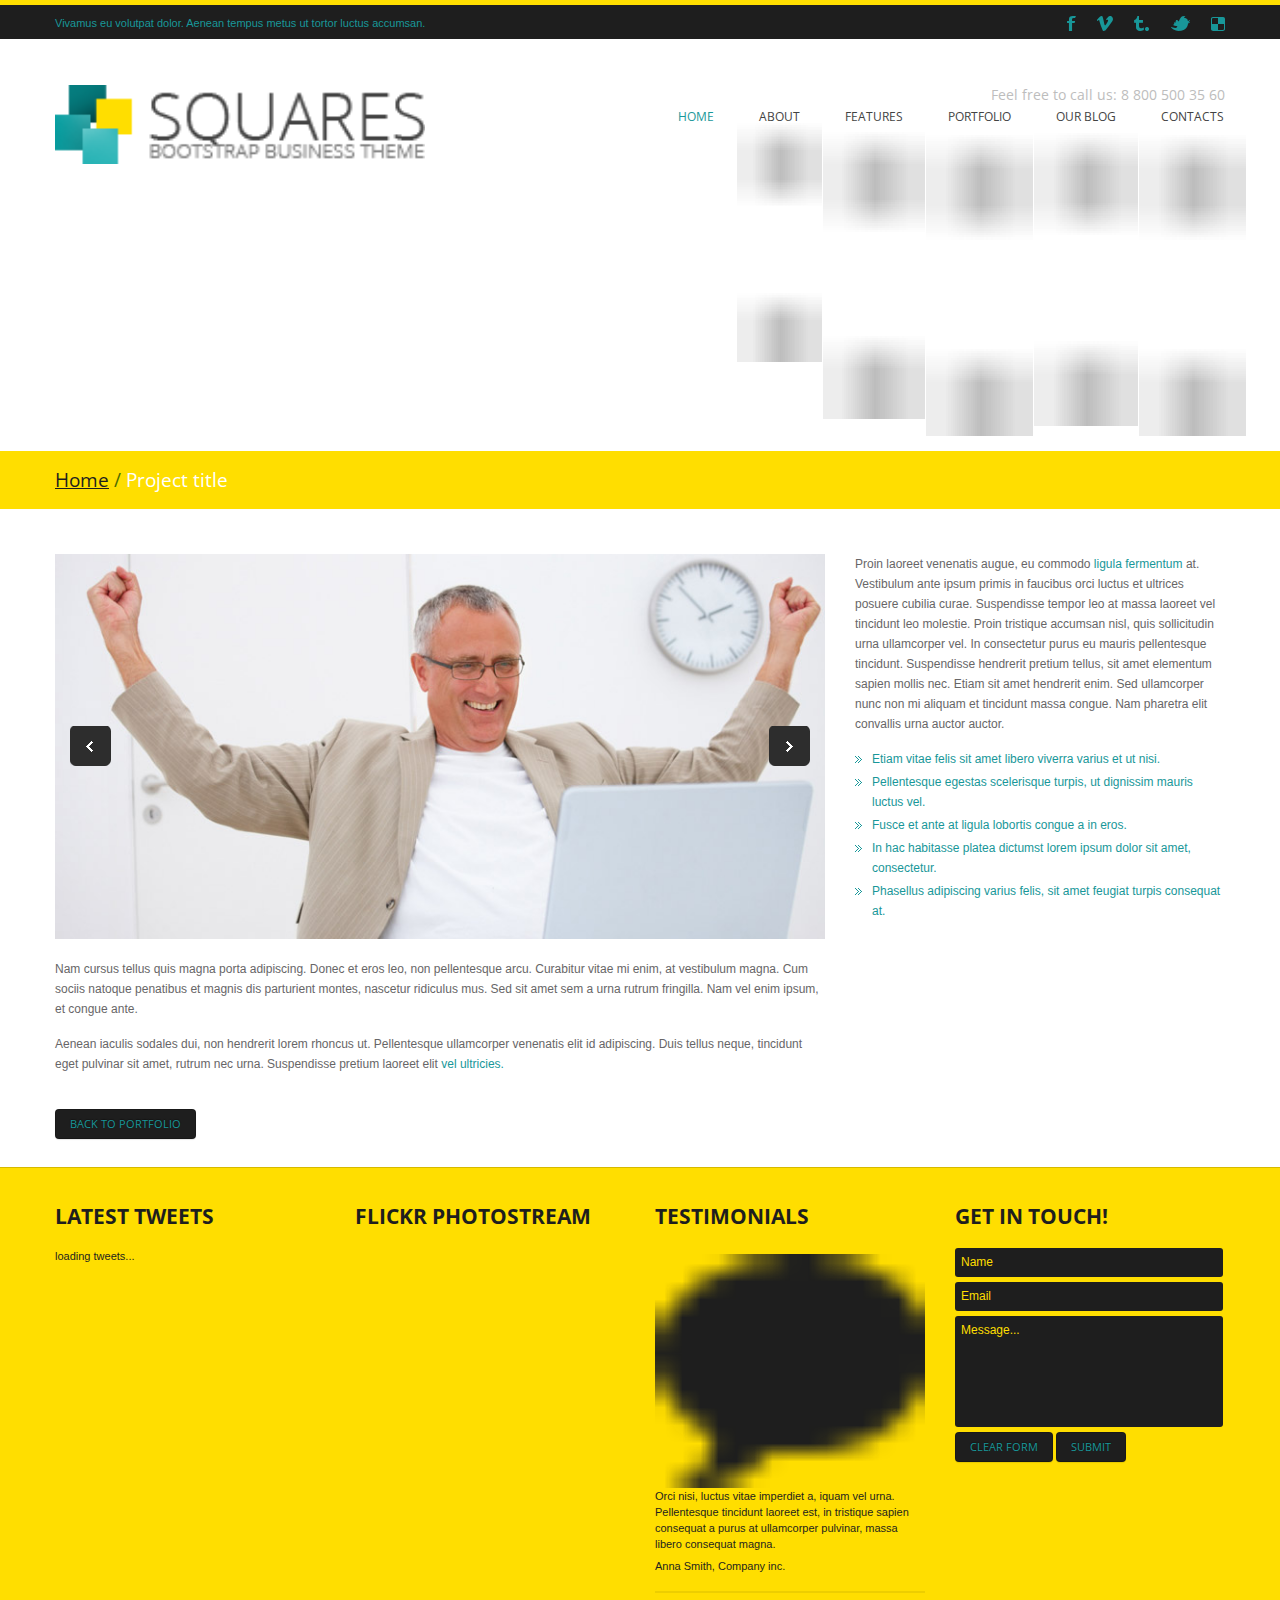
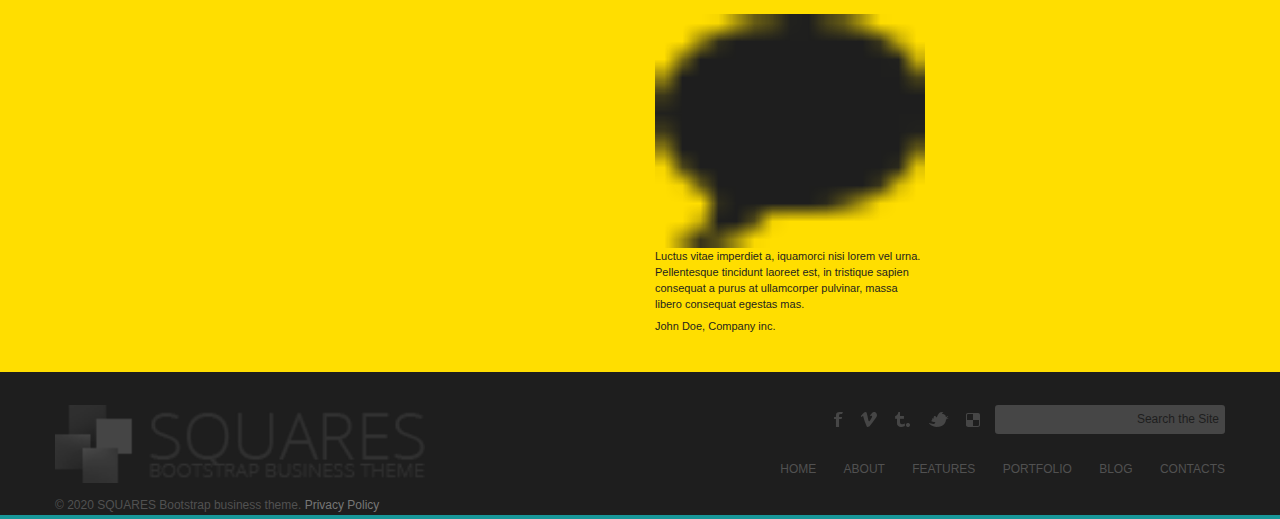
<file: single_portfolio.html>
<!DOCTYPE html>
<html lang="en">
<head>
<meta charset="utf-8">
<title>Squares - bootstrap business theme</title>
<meta name="viewport" content="width=device-width, initial-scale=1.0">
<meta name="description" content="">
<meta name="author" content="">
<link href="css/bootstrap.css" rel="stylesheet">
<link href="css/theme.css" rel="stylesheet">
<link href="css/bootstrap-responsive.css" rel="stylesheet">
<link href="css/docs.css" rel="stylesheet">
<link href="js/google-code-prettify/prettify.css" rel="stylesheet">

<link href='http://fonts.googleapis.com/css?family=Open+Sans:400,700,600' rel='stylesheet' type='text/css'>
<link href='http://fonts.googleapis.com/css?family=Cookie' rel='stylesheet' type='text/css'>
<link href='http://fonts.googleapis.com/css?family=Lobster' rel='stylesheet' type='text/css'>
<link href='http://fonts.googleapis.com/css?family=Allura' rel='stylesheet' type='text/css'>
<link href='http://fonts.googleapis.com/css?family=Oswald' rel='stylesheet' type='text/css'>
<link href='http://fonts.googleapis.com/css?family=Yanone+Kaffeesatz' rel='stylesheet' type='text/css'>
<link href='http://fonts.googleapis.com/css?family=Anton' rel='stylesheet' type='text/css'>
<link type="text/css" rel="stylesheet" href="css/jquery.mmenu.all.css" />
<!--[if lt IE 9]>
	<script src="http://html5shim.googlecode.com/svn/trunk/html5.js"></script>
<![endif]-->    
</head>
<body>
	<div class="line_y">
	</div>
	<div class="top_block">
    	<div class="wrap">
        	<div class="container">
                <div class="row">
                    <div class="span6 call_now">
						<div class="text_wrap1">Vivamus eu volutpat dolor. Aenean tempus metus ut tortor luctus accumsan.</div>
					</div>
                    <div class="span6 follow_us">
                        <ul>
                            <li><a href="#" class="Facebook">Facebook</a></li>
                            <li><a href="#" class="Vimeo_2">Vimeo2</a></li>
                            <li><a href="#" class="Tumbler">Tumbler</a></li>
                            <li><a href="#" class="twitter">twitter</a></li>
                            <li><a href="#" class="Delicious">Delicious</a></li>
                        </ul>
                    </div>
                </div>
            </div>
        </div>
    </div>
    <!--header-->
    <div class="header">
		<div class="mobi-nav">
			<a class="menu-btn" href="#menu"></a>
		</div>
    	<div class="wrap">
        	<div class="navbar navbar_ clearfix">
            	<div class="container">
                    <div class="row">
                        <div class="call_us">Feel free to call us: 8 800 500 35 60</div>
						<div class="span4">
                        	<div class="logo">
                            	<a href="index.html"><img src="img/logo2.png" /></a>
                            </div>                        
                        </div>
						
                        <div class="span8" id="menuDefault">                                                   
                            <div class="nav-collapse nav-collapse_ collapse">
                                <ul class="nav sf-menu">
                                  <li class="active"><a class="first_letter" href="index.html">home</a></li>
                                  <li><a href="about.html">About</a><img class="menu_bd" src="img/menu_bord.png"></li>
                                  <li class="sub-menu"><a href="javascript:{}">Features</a><img class="menu_bd" src="img/menu_bord.png">
                                      <ul>
                                          <li><a href="scaffolding.html">Scaffolding</a></li>
                                          <li><a href="typography.html">Typography</a></li>
                                          <li><a href="shortcodes.html">Shortcodes</a></li>
                                          <li><a href="tables.html">Tables</a></li>                                          
                                      </ul>
                                  </li>
                                  <li class="sub-menu"><a href="javascript:{}">Portfolio</a><img class="menu_bd" src="img/menu_bord.png">
                                  	   <ul>
                                          <li><a href="portfolio_2columns.html">2 Columns</a></li>
                                          <li><a href="portfolio_3columns.html">3 Columns</a></li>
                                          <li><a href="portfolio_4columns.html">4 Columns</a></li>                                      
                                      </ul>
                                  </li>                                  
                                  <li class="sub-menu"><a href="javascript:{}">Our Blog</a><img class="menu_bd" src="img/menu_bord.png">
                                  	   <ul>
                                          <li><a href="blog.html">Blog with right sidebar</a></li>
                                          <li><a href="blog_post.html">Blog post</a></li>                                      
                                      </ul>
                                  </li>
                                  <li><a href="contacts.html">Contacts</a><img class="menu_bd" src="img/menu_bord.png"></li>
                                </ul>
                            </div>                            
                        </div>
						<div class="span8" id="menu">                                                  
                            <div class="nav-collapse nav-collapse_ collapse">
                                <ul>
                                  <li class="active"><a class="first_letter" href="index.html">Home</a></li>
                                  <li><a href="about.html">About</a></li>
                                  <li><a href="#">Features</a>
                                      <ul>
                                          <li><a href="scaffolding.html">Scaffolding</a></li>
                                          <li><a href="typography.html">Typography</a></li>
                                          <li><a href="shortcodes.html">Shortcodes</a></li>
                                          <li><a href="tables.html">Tables</a></li>                                          
                                      </ul>
                                  </li>
                                  <li><a href="#">Portfolio</a>
                                  	   <ul>
                                          <li><a href="portfolio_2columns.html">2 Columns</a></li>
                                          <li><a href="portfolio_3columns.html">3 Columns</a></li>
                                          <li><a href="portfolio_4columns.html">4 Columns</a></li>                                      
                                      </ul>
                                  </li>                                  
                                  <li><a href="#">Our Blog</a>
                                  	   <ul>
                                          <li><a href="blog.html">Blog with right sidebar</a></li>
                                          <li><a href="blog_post.html">Blog post</a></li>                                      
                                      </ul>
                                  </li>
                                  <li><a href="contacts.html">Contacts</a></li>
                                </ul>
                            </div>                            
                        </div>
						
                    </div>                
                </div>
             </div>
        </div>    
    </div>
    <!--//header-->
        
    <!--page_container-->
    <div class="page_container">
    	<div class="breadcrumb">
        	<div class="wrap">
                <div class="container">
                    <a href="index.html">Home</a><span>/</span>Project title
                </div>
            </div> 
        </div>
    	<!--MAIN CONTENT AREA-->
        <div class="wrap">
            <div class="container">
                <div class="row pad25">
                	<div class="span8">
                    	<div id="portfolio_carousel" class="carousel slide">
                                <div class="carousel-inner">
                                  <div class="item active">
                                      <img src="img/portfolio/4.jpg" alt="" />
                                  </div>
                                  <div class="item">
                                     <img src="img/portfolio/5.jpg" alt="" />
                                  </div>
                                  <div class="item">
                                      <img src="img/portfolio/6.jpg" alt="" />
                                  </div>
                                  <div class="item">
                                     <img src="img/portfolio/7.jpg" alt="" />
                                  </div>
                                  <div class="item">
                                      <img src="img/portfolio/8.jpg" alt="" />
                                  </div>
                                  <div class="item">
                                     <img src="img/portfolio/9.jpg" alt="" />
                                  </div>
                                  <div class="item">
                                      <img src="img/portfolio/10.jpg" alt="" />
                                  </div>                      
                                </div>
                                <a class="left carousel-control" href="#portfolio_carousel" data-slide="prev"></a>
                                <a class="right carousel-control" href="#portfolio_carousel" data-slide="next"></a>
                          </div>
                          <p>Nam cursus tellus quis magna porta adipiscing. Donec et eros leo, non pellentesque arcu. Curabitur vitae mi enim, at vestibulum magna. Cum sociis natoque penatibus et magnis dis parturient montes, nascetur ridiculus mus. Sed sit amet sem a urna rutrum fringilla. Nam vel enim ipsum, et congue ante.</p>
                          <p>Aenean iaculis sodales dui, non hendrerit lorem rhoncus ut. Pellentesque ullamcorper venenatis elit id adipiscing. Duis tellus neque, tincidunt eget pulvinar sit amet, rutrum nec urna. Suspendisse pretium laoreet elit <a class="ligula_link" href="#">vel ultricies.</a></p>
                    </div>
                    <div class="span4">
                    	<p>Proin laoreet venenatis augue, eu commodo <a class="ligula_link" href="#">ligula fermentum</a> at. Vestibulum ante ipsum primis in faucibus orci luctus et ultrices posuere cubilia curae. Suspendisse tempor leo at massa laoreet vel tincidunt leo molestie. Proin tristique accumsan nisl, quis sollicitudin urna ullamcorper vel. In consectetur purus eu mauris pellentesque tincidunt. Suspendisse hendrerit pretium tellus, sit amet elementum sapien mollis nec. Etiam sit amet hendrerit enim. Sed ullamcorper nunc non mi aliquam et tincidunt massa congue. Nam pharetra elit convallis urna auctor auctor. </p>                        
                        <ul class="links">
                            <li><a href="#">Etiam vitae felis sit amet libero viverra varius et ut nisi.</a></li>
                            <li><a href="#">Pellentesque egestas scelerisque turpis, ut dignissim mauris luctus vel.</a></li>
                            <li><a href="#">Fusce et ante at ligula lobortis congue a in eros.</a></li>
                            <li><a href="#">In hac habitasse platea dictumst lorem ipsum dolor sit amet, consectetur.</a></li>
                            <li><a href="#">Phasellus adipiscing varius felis, sit amet feugiat turpis consequat at.</a></li>
                        </ul>                    
                    </div>
                </div>
                <a class="btn dark_btn marg20" href="javascript:history.back()">Back to Portfolio</a>
            </div>
        </div>
    <!--//MAIN CONTENT AREA-->
    	
    </div>
    <!--//page_container-->
    
    <!--footer-->
    <div id="footer">
    	<div class="wrap">
    		<div class="container">
            	<div class="row">
                	<div class="span3">
                    	<div class="ftr_twit">
							<h2 class="title"><span>Latest tweets</span></h2>
							<div class="tweet_block"></div>
						</div>
					</div>
                    <div class="span3">
                    	<h2 class="title"><span>flickr photostream</span></h2>
                        <div class="flickrs">
                            <div class="FlickrImages">
                                <ul></ul>
                                <div class="clear"></div>
                            </div>
                        </div>
                        
                        
                    </div>
                    <div class="span3">
                    	<h2 class="title"><span>Testimonials</span></h2>
						<div class="ftr_twit">
							<p><img src="img/testimonials_img.png" />Orci nisi, luctus vitae imperdiet a, iquam
							vel urna. Pellentesque tincidunt laoreet est, in tristique sapien consequat a purus at ullamcorper pulvinar, massa libero consequat magna.<div class="testimonials_prbl">
							Anna Smith, Company inc.</div></p>
						</div>
						<div class="latest_tweets_line"></div>
						<div class="ftr_twit">
							<p><img src="img/testimonials_img.png" />Luctus vitae imperdiet a, iquamorci nisi lorem
							vel urna. Pellentesque tincidunt laoreet est, in tristique sapien consequat a purus at ullamcorper pulvinar, massa libero consequat egestas mas.<div class="testimonials_prbl">
							John Doe, Company inc.</div></p>
						</div>
                    </div>
                    <div class="span3">
                    	<h2 class="title"><span>Get in touch!</span></h2>
                        <form id="contact_form" method="post">
							<input class="span3" type="text" name="name" id="name" value="Name" onFocus="if (this.value == 'Name') this.value = '';" onBlur="if (this.value == '') this.value = 'Name';" />
                            <input class="span3" type="text" name="email" id="email" value="Email" onFocus="if (this.value == 'Email') this.value = '';" onBlur="if (this.value == '') this.value = 'Email';" />
                            <textarea name="message" id="message" class="span3" onFocus="if (this.value == 'Message...') this.value = '';" onBlur="if (this.value == '') this.value = 'Message...';" >Message...</textarea>
                            <div class="clear"></div>
                            <input type="reset" class="btn dark_btn" value="Clear form" />
                            <input type="submit" class="btn btn-success" value="Submit" />
                            <div class="clear"></div>
                        </form>
                    </div>                	
            	</div>
        	</div>            
        </div>
        <div class="footer_bottom">
            <div class="wrap">
            	<div class="container">
                	<div class="row">
                		<div class="span4">
							<div class="copyright">
								<div class="logo footer_logo">
									<a href="index.html"><img src="img/footer_logo.png"></img></a>
								</div>
								&copy; 2020 SQUARES Bootstrap business theme.  <a href="#">Privacy Policy</a>
							</div>
						</div>
                        <div class="span8">
								<div class="search_footer1">
									<form id="foot_search" method="post">
										<input class="span3" type="text" name="Search the Site" id="search" value="Search the Site" onFocus="if (this.value == 'Search the Site') this.value = '';" onBlur="if (this.value == '') this.value = 'Search the Site';" />
									</form>
								</div>
								<div class="follow_us foot_social">
									<ul>
										<li><a href="#" class="Facebook">Facebook</a></li>
										<li><a href="#" class="Vimeo_2">Vimeo2</a></li>
										<li><a href="#" class="Tumbler">Tumbler</a></li>
										<li><a href="#" class="twitter">twitter</a></li>
										<li><a href="#" class="Delicious">Delicious</a></li>
										
									</ul>
								</div>
								<div class="clear"></div>
							<div class="foot_menu">
								<ul>
									<li><a href="index.html">Home</a></li>
									<li><a href="about.html">About</a></li>
									<li><a href="scaffolding.html">features</a></li>
									<li><a href="portfolio_2columns.html">Portfolio</a></li>
									<li><a href="blog.html">Blog</a></li>
									<li><a href="contacts.html">Contacts</a></li>
								</ul>
							</div>
                        </div>
                    </div>	
                </div>
            </div>
        </div>
    </div>
    <!--//footer-->    
	<script src="http://ajax.googleapis.com/ajax/libs/jquery/1.8.2/jquery.min.js"></script>
	<script type="text/javascript" src="js/jquery.mmenu.min.all.js"></script>
	<script type="text/javascript">
		$(function() {
			$('#menu').mmenu({
				offCanvas: {
				   position  : "right",
				   zposition : "back" 
				}
			});
		});
	</script>
	
	<script type="text/javascript" src="js/camera.js"></script>
	<script type="text/javascript" src="js/myscript.js"></script>
    <script type="text/javascript" src="js/jquery.easing.1.3.js"></script>
    <script src="js/bootstrap.js"></script>
    <script src="js/superfish.js"></script>
    <script src="js/jquery.ui.totop.js" type="text/javascript"></script>
	<script type="text/javascript" src="js/jquery.prettyPhoto.js"></script>
	<script type="text/javascript" src="js/jquery.tweet.js"></script>
	<script type="text/javascript" src="js/jquery.jcarousel.min.js"></script>	
    <script type="text/javascript">
		$(document).ready(function(){	
			//Slider & testimonials
			$('#mySlider, #testimonials_carousel').carousel({
				pause: 'hover'
			});			
			
			//accordion
			$(".accordion h3").eq(1).addClass("active");
			$(".accordion .accord_cont").eq(1).show();
		
			$(".accordion h3").click(function(){
				$(this).next(".accord_cont").slideToggle("slow")
				.siblings(".accord_cont:visible").slideUp("slow");
				$(this).toggleClass("active");
				$(this).siblings("h3").removeClass("active");
			});	
			$('#mycarousel, #mycarousel2, #mycarousel3').jcarousel({
				scroll:1
			});
			
			//Image hover
			$(".hover_img").live('mouseover',function(){
					var info=$(this).find("img");
					info.stop().animate({opacity:0.1},500);
				}
			);
			$(".hover_img").live('mouseout',function(){
					var info=$(this).find("img");
					info.stop().animate({opacity:1},500);
				}
			);
			//prettyPhoto
			$("a[rel^='prettyPhoto']").prettyPhoto();
			
			//Twitter Setup
			$(".tweet_block").tweet({
			  join_text: "auto",
			  username: "envato",
			  avatar_size: 0,
			  count: 3,
			  auto_join_text_default: "",
			  auto_join_text_ed: "",
			  auto_join_text_ing: "",
			  auto_join_text_reply: "",
			  auto_join_text_url: "",
			  loading_text: "loading tweets..."
			});
			
			//Flickr Integration
			$.getJSON("http://api.flickr.com/services/feeds/photos_public.gne?id=89129181@N06&lang=en-us&format=json&jsoncallback=?", function(data){
			$.each(data.items, function(i,item){
			if(i<=11){ // <� change this number to display more or less images
				$("<img/>").attr("src", item.media.m.replace('_m', '_s')).appendTo(".FlickrImages ul")
				.wrap("<li><a href='" + item.link + "' target='_blank' title='Flickr'></a></li>");
			}
			});	
			//flickr hover
			$(".FlickrImages li a").live('mouseover',function(){
				var info=$(this).find("img");
				info.stop().animate({opacity:0.3},300);
			}
			);
			$(".FlickrImages li a").live('mouseout',function(){
				var info=$(this).find("img");
				info.stop().animate({opacity:1},300);
			}
		);
    });
		});
	</script>
	
</body>
</html>
</file>
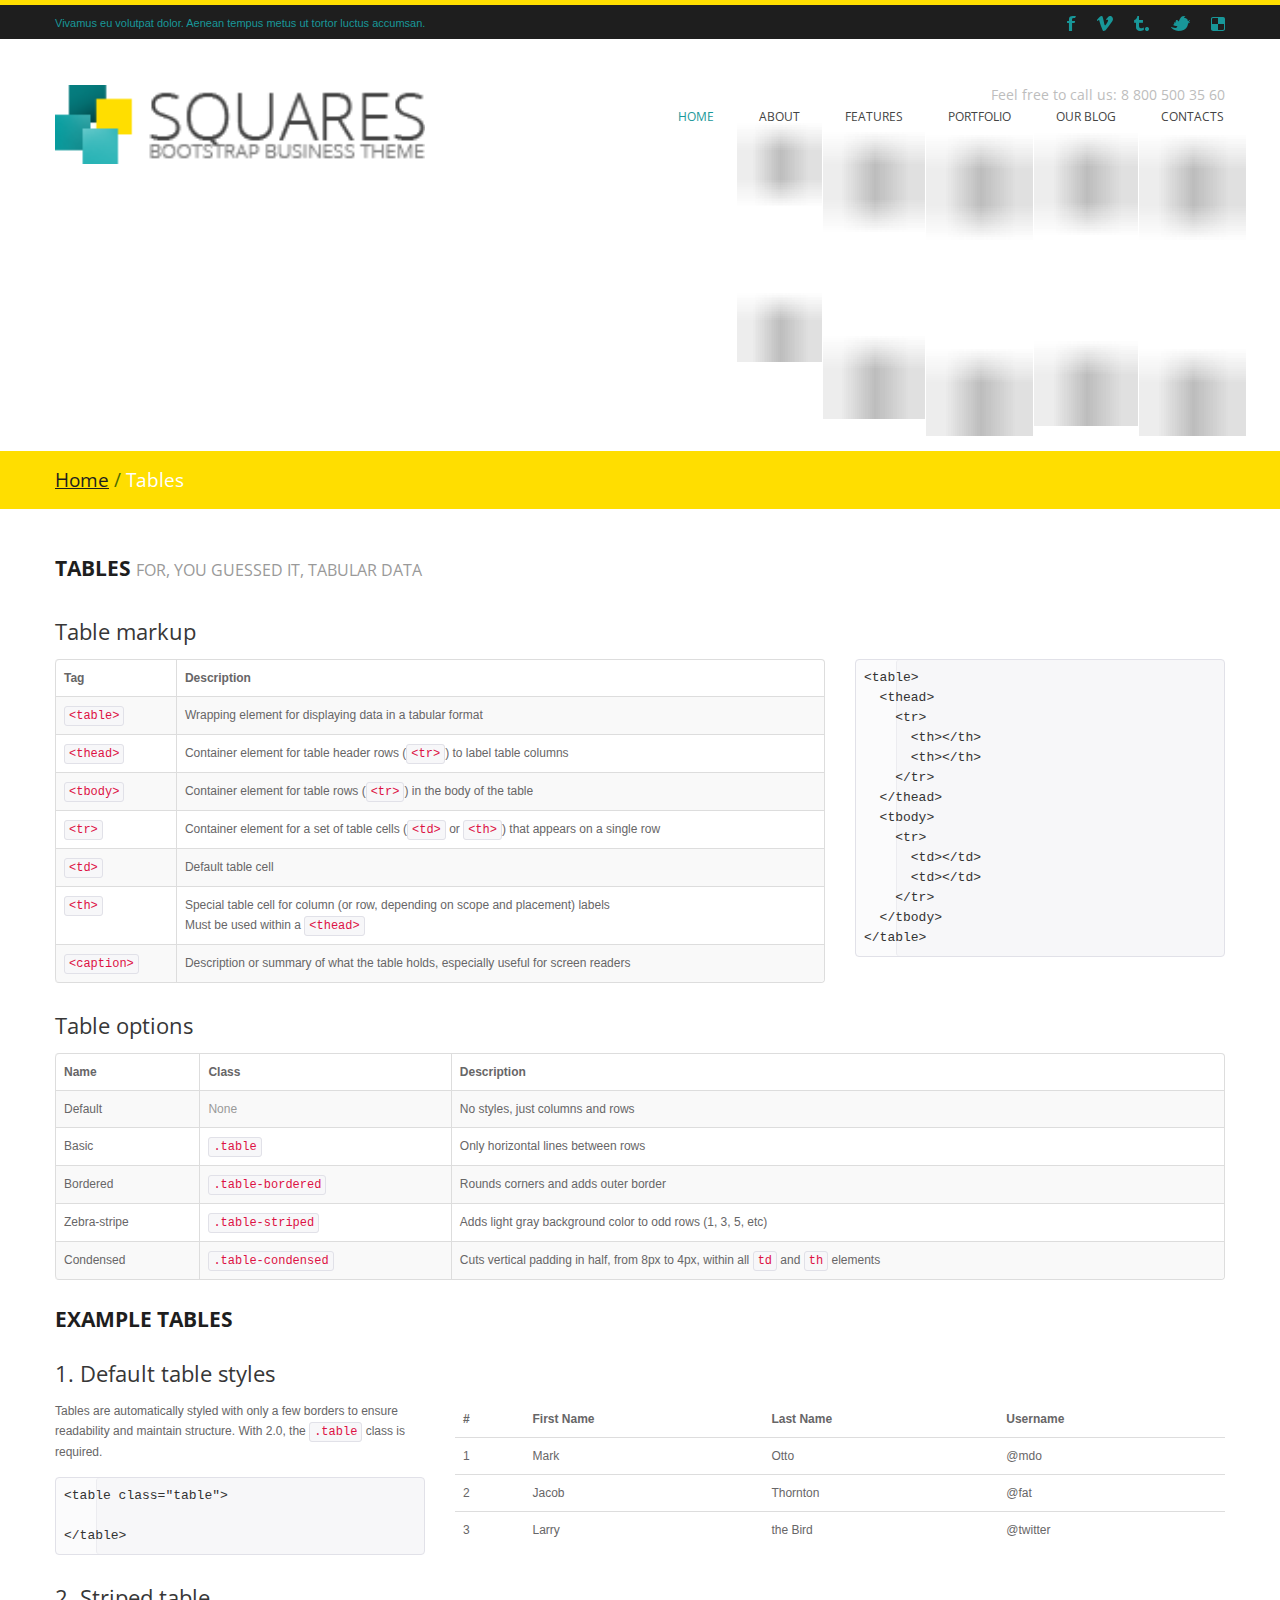
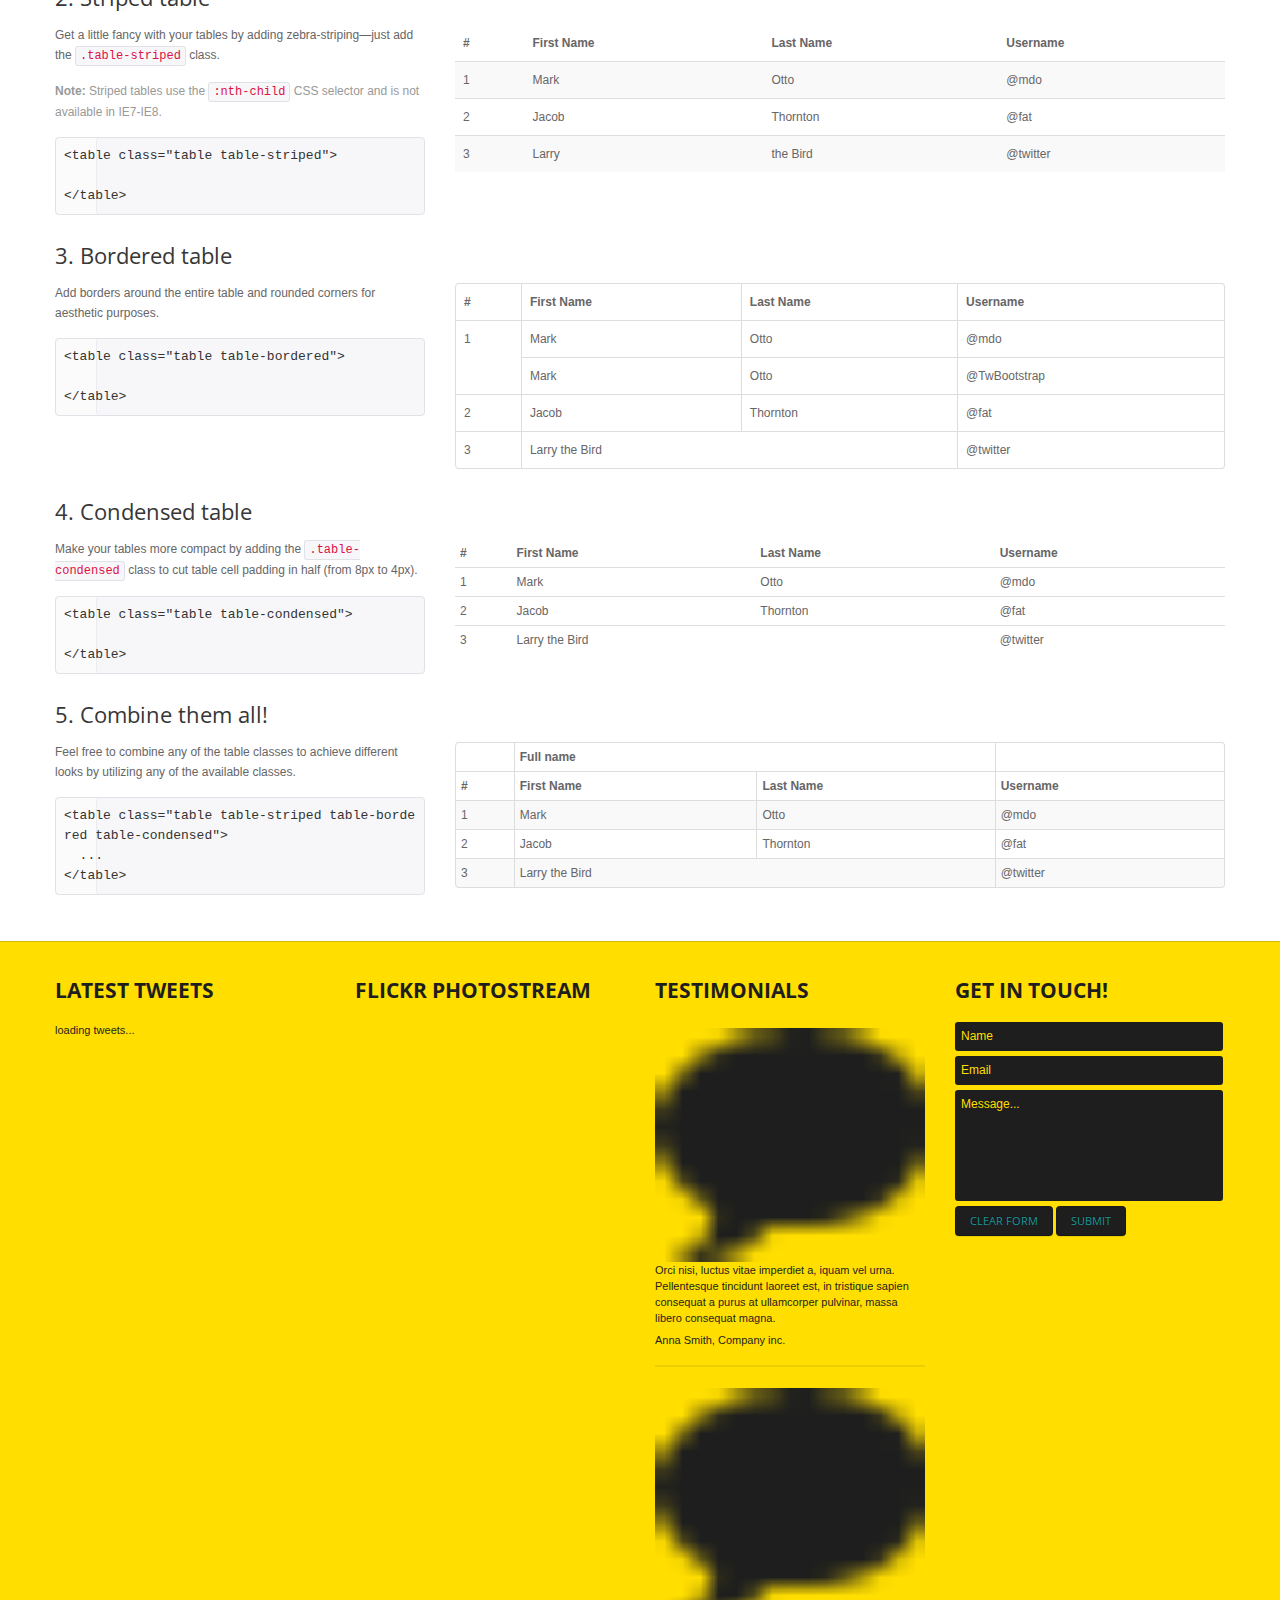
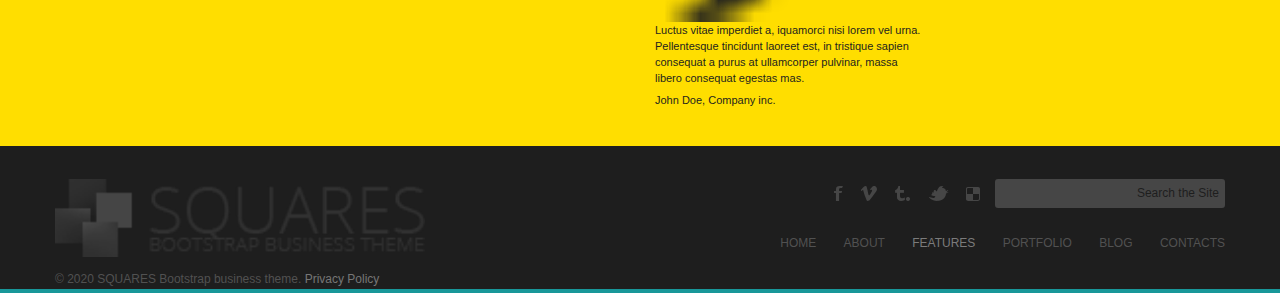
<file: tables.html>
<!DOCTYPE html>
<html lang="en">
<head>
<meta charset="utf-8">
<title>Squares - bootstrap business theme</title>
<meta name="viewport" content="width=device-width, initial-scale=1.0">
<meta name="description" content="">
<meta name="author" content="">
<link href="css/bootstrap.css" rel="stylesheet">
<link href="css/theme.css" rel="stylesheet">
<link href="css/bootstrap-responsive.css" rel="stylesheet">
<link href="css/docs.css" rel="stylesheet">
<link href="js/google-code-prettify/prettify.css" rel="stylesheet">

<link href='http://fonts.googleapis.com/css?family=Open+Sans:400,700,600' rel='stylesheet' type='text/css'>
<link href='http://fonts.googleapis.com/css?family=Cookie' rel='stylesheet' type='text/css'>
<link href='http://fonts.googleapis.com/css?family=Lobster' rel='stylesheet' type='text/css'>
<link href='http://fonts.googleapis.com/css?family=Allura' rel='stylesheet' type='text/css'>
<link href='http://fonts.googleapis.com/css?family=Oswald' rel='stylesheet' type='text/css'>
<link href='http://fonts.googleapis.com/css?family=Yanone+Kaffeesatz' rel='stylesheet' type='text/css'>
<link href='http://fonts.googleapis.com/css?family=Anton' rel='stylesheet' type='text/css'>
<link type="text/css" rel="stylesheet" href="css/jquery.mmenu.all.css" />
<!--[if lt IE 9]>
	<script src="http://html5shim.googlecode.com/svn/trunk/html5.js"></script>
<![endif]-->    
</head>
<body>
	<div class="line_y">
	</div>
	<div class="top_block">
    	<div class="wrap">
        	<div class="container">
                <div class="row">
                    <div class="span6 call_now">
						<div class="text_wrap1">Vivamus eu volutpat dolor. Aenean tempus metus ut tortor luctus accumsan.</div>
					</div>
                    <div class="span6 follow_us">
                        <ul>
                            <li><a href="#" class="Facebook">Facebook</a></li>
                            <li><a href="#" class="Vimeo_2">Vimeo2</a></li>
                            <li><a href="#" class="Tumbler">Tumbler</a></li>
                            <li><a href="#" class="twitter">twitter</a></li>
                            <li><a href="#" class="Delicious">Delicious</a></li>
                        </ul>
                    </div>
                </div>
            </div>
        </div>
    </div>
    <!--header-->
    <div class="header">
		<div class="mobi-nav">
			<a class="menu-btn" href="#menu"></a>
		</div>
    	<div class="wrap">
        	<div class="navbar navbar_ clearfix">
            	<div class="container">
                    <div class="row">
                        <div class="call_us">Feel free to call us: 8 800 500 35 60</div>
						<div class="span4">
                        	<div class="logo">
                            	<a href="index.html"><img src="img/logo2.png" /></a>
                            </div>                        
                        </div>
						
                        <div class="span8" id="menuDefault">                                                   
                            <div class="nav-collapse nav-collapse_ collapse">
                                <ul class="nav sf-menu">
                                  <li class="active"><a class="first_letter" href="index.html">home</a></li>
                                  <li><a href="about.html">About</a><img class="menu_bd" src="img/menu_bord.png"></li>
                                  <li class="sub-menu"><a href="javascript:{}">Features</a><img class="menu_bd" src="img/menu_bord.png">
                                      <ul>
                                          <li><a href="scaffolding.html">Scaffolding</a></li>
                                          <li><a href="typography.html">Typography</a></li>
                                          <li><a href="shortcodes.html">Shortcodes</a></li>
                                          <li><a href="tables.html">Tables</a></li>                                          
                                      </ul>
                                  </li>
                                  <li class="sub-menu"><a href="javascript:{}">Portfolio</a><img class="menu_bd" src="img/menu_bord.png">
                                  	   <ul>
                                          <li><a href="portfolio_2columns.html">2 Columns</a></li>
                                          <li><a href="portfolio_3columns.html">3 Columns</a></li>
                                          <li><a href="portfolio_4columns.html">4 Columns</a></li>                                      
                                      </ul>
                                  </li>                                  
                                  <li class="sub-menu"><a href="javascript:{}">Our Blog</a><img class="menu_bd" src="img/menu_bord.png">
                                  	   <ul>
                                          <li><a href="blog.html">Blog with right sidebar</a></li>
                                          <li><a href="blog_post.html">Blog post</a></li>                                      
                                      </ul>
                                  </li>
                                  <li><a href="contacts.html">Contacts</a><img class="menu_bd" src="img/menu_bord.png"></li>
                                </ul>
                            </div>                            
                        </div>
						<div class="span8" id="menu">                                                  
                            <div class="nav-collapse nav-collapse_ collapse">
                                <ul>
                                  <li class="active"><a class="first_letter" href="index.html">Home</a></li>
                                  <li><a href="about.html">About</a></li>
                                  <li><a href="#">Features</a>
                                      <ul>
                                          <li><a href="scaffolding.html">Scaffolding</a></li>
                                          <li><a href="typography.html">Typography</a></li>
                                          <li><a href="shortcodes.html">Shortcodes</a></li>
                                          <li><a href="tables.html">Tables</a></li>                                          
                                      </ul>
                                  </li>
                                  <li><a href="#">Portfolio</a>
                                  	   <ul>
                                          <li><a href="portfolio_2columns.html">2 Columns</a></li>
                                          <li><a href="portfolio_3columns.html">3 Columns</a></li>
                                          <li><a href="portfolio_4columns.html">4 Columns</a></li>                                      
                                      </ul>
                                  </li>                                  
                                  <li><a href="#">Our Blog</a>
                                  	   <ul>
                                          <li><a href="blog.html">Blog with right sidebar</a></li>
                                          <li><a href="blog_post.html">Blog post</a></li>                                      
                                      </ul>
                                  </li>
                                  <li><a href="contacts.html">Contacts</a></li>
                                </ul>
                            </div>                            
                        </div>
						
                    </div>                
                </div>
             </div>
        </div>    
    </div>
    <!--//header-->
        
    <!--page_container-->
    <div class="page_container">
    	<div class="breadcrumb">
        	<div class="wrap">
                <div class="container">
                    <a href="index.html">Home</a><span>/</span>Tables
                </div>
            </div> 
        </div>
    	<!--MAIN CONTENT AREA-->
        <div class="wrap">
            <div class="container inner_content">
                <!-- Tables -->
                <section id="tables">
                  <div class="page-header">
                    <h2 class="title"><span>Tables <small>For, you guessed it, tabular data</small></span></h2>
                  </div>
                
                  <h3>Table markup</h3>
                  <div class="row">
                    <div class="span8">
                      <table class="table table-bordered table-striped">
                        <colgroup>
                          <col class="span1">
                          <col class="span7">
                        </colgroup>
                        <thead>
                          <tr>
                            <th>Tag</th>
                            <th>Description</th>
                          </tr>
                        </thead>
                        <tbody>
                          <tr>
                            <td>
                              <code>&lt;table&gt;</code>
                            </td>
                            <td>
                              Wrapping element for displaying data in a tabular format
                            </td>
                          </tr>
                          <tr>
                            <td>
                              <code>&lt;thead&gt;</code>
                            </td>
                            <td>
                              Container element for table header rows (<code>&lt;tr&gt;</code>) to label table columns
                            </td>
                          </tr>
                          <tr>
                            <td>
                              <code>&lt;tbody&gt;</code>
                            </td>
                            <td>
                              Container element for table rows (<code>&lt;tr&gt;</code>) in the body of the table
                            </td>
                          </tr>
                          <tr>
                            <td>
                              <code>&lt;tr&gt;</code>
                            </td>
                            <td>
                              Container element for a set of table cells (<code>&lt;td&gt;</code> or <code>&lt;th&gt;</code>) that appears on a single row
                            </td>
                          </tr>
                          <tr>
                            <td>
                              <code>&lt;td&gt;</code>
                            </td>
                            <td>
                              Default table cell
                            </td>
                          </tr>
                          <tr>
                            <td>
                              <code>&lt;th&gt;</code>
                            </td>
                            <td>
                              Special table cell for column (or row, depending on scope and placement) labels<br>
                              Must be used within a <code>&lt;thead&gt;</code>
                            </td>
                          </tr>
                          <tr>
                            <td>
                              <code>&lt;caption&gt;</code>
                            </td>
                            <td>
                              Description or summary of what the table holds, especially useful for screen readers
                            </td>
                          </tr>
                        </tbody>
                      </table>
                    </div>
                    <div class="span4">
                        <pre class="prettyprint linenums">
&lt;table&gt;
  &lt;thead&gt;
    &lt;tr&gt;
      &lt;th&gt;&lt;/th&gt;
      &lt;th&gt;&lt;/th&gt;
    &lt;/tr&gt;
  &lt;/thead&gt;
  &lt;tbody&gt;
    &lt;tr&gt;
      &lt;td&gt;&lt;/td&gt;
      &lt;td&gt;&lt;/td&gt;
    &lt;/tr&gt;
  &lt;/tbody&gt;
&lt;/table&gt;</pre>
                    </div>
                  </div>
                
                  <h3>Table options</h3>
                  <table class="table table-bordered table-striped">
                  <thead>
                      <tr>
                        <th>Name</th>
                        <th>Class</th>
                        <th>Description</th>
                      </tr>
                    </thead>
                    <tbody>
                      <tr>
                        <td>Default</td>
                        <td class="muted">None</td>
                        <td>No styles, just columns and rows</td>
                      </tr>
                      <tr>
                        <td>Basic</td>
                        <td>
                          <code>.table</code>
                        </td>
                        <td>Only horizontal lines between rows</td>
                      </tr>
                      <tr>
                        <td>Bordered</td>
                        <td>
                          <code>.table-bordered</code>
                        </td>
                        <td>Rounds corners and adds outer border</td>
                      </tr>
                      <tr>
                        <td>Zebra-stripe</td>
                        <td>
                          <code>.table-striped</code>
                        </td>
                        <td>Adds light gray background color to odd rows (1, 3, 5, etc)</td>
                      </tr>
                      <tr>
                        <td>Condensed</td>
                        <td>
                          <code>.table-condensed</code>
                        </td>
                        <td>Cuts vertical padding in half, from 8px to 4px, within all <code>td</code> and <code>th</code> elements</td>
                      </tr>
                    </tbody>
                  </table>
                
                
                  <h2 class="title"><span>Example tables</span></h2>
                
                  <h3>1. Default table styles</h3>
                  <div class="row">
                    <div class="span4">
                      <p>Tables are automatically styled with only a few borders to ensure readability and maintain structure. With 2.0, the <code>.table</code> class is required.</p>
                        <pre class="prettyprint linenums">
&lt;table class="table"&gt;
  
&lt;/table&gt;</pre>
                    </div>
                    <div class="span8">
                      <table class="table">
                        <thead>
                          <tr>
                            <th>#</th>
                            <th>First Name</th>
                            <th>Last Name</th>
                            <th>Username</th>
                          </tr>
                        </thead>
                        <tbody>
                          <tr>
                            <td>1</td>
                            <td>Mark</td>
                            <td>Otto</td>
                            <td>@mdo</td>
                          </tr>
                          <tr>
                            <td>2</td>
                            <td>Jacob</td>
                            <td>Thornton</td>
                            <td>@fat</td>
                          </tr>
                          <tr>
                            <td>3</td>
                            <td>Larry</td>
                            <td>the Bird</td>
                            <td>@twitter</td>
                          </tr>
                        </tbody>
                      </table>
                    </div>
                  </div>
                
                
                  <h3>2. Striped table</h3>
                  <div class="row">
                    <div class="span4">
                      <p>Get a little fancy with your tables by adding zebra-striping&mdash;just add the <code>.table-striped</code> class.</p>
                      <p class="muted"><strong>Note:</strong> Striped tables use the <code>:nth-child</code> CSS selector and is not available in IE7-IE8.</p>
                        <pre class="prettyprint linenums" style="margin-bottom: 18px;">
&lt;table class="table table-striped"&gt;
  
&lt;/table&gt;</pre>
                    </div>
                    <div class="span8">
                      <table class="table table-striped">
                        <thead>
                          <tr>
                            <th>#</th>
                            <th>First Name</th>
                            <th>Last Name</th>
                            <th>Username</th>
                          </tr>
                        </thead>
                        <tbody>
                          <tr>
                            <td>1</td>
                            <td>Mark</td>
                            <td>Otto</td>
                            <td>@mdo</td>
                          </tr>
                          <tr>
                            <td>2</td>
                            <td>Jacob</td>
                            <td>Thornton</td>
                            <td>@fat</td>
                          </tr>
                          <tr>
                            <td>3</td>
                            <td>Larry</td>
                            <td>the Bird</td>
                            <td>@twitter</td>
                          </tr>
                        </tbody>
                      </table>
                    </div>
                  </div>
                
                
                  <h3>3. Bordered table</h3>
                  <div class="row">
                    <div class="span4">
                      <p>Add borders around the entire table and rounded corners for aesthetic purposes.</p>
                        <pre class="prettyprint linenums">
&lt;table class="table table-bordered"&gt;
  
&lt;/table&gt;</pre>
                    </div>
                    <div class="span8">
                      <table class="table table-bordered">
                        <thead>
                          <tr>
                            <th>#</th>
                            <th>First Name</th>
                            <th>Last Name</th>
                            <th>Username</th>
                          </tr>
                        </thead>
                        <tbody>
                          <tr>
                            <td rowspan="2">1</td>
                            <td>Mark</td>
                            <td>Otto</td>
                            <td>@mdo</td>
                          </tr>
                          <tr>
                            <td>Mark</td>
                            <td>Otto</td>
                            <td>@TwBootstrap</td>
                          </tr>
                          <tr>
                            <td>2</td>
                            <td>Jacob</td>
                            <td>Thornton</td>
                            <td>@fat</td>
                          </tr>
                          <tr>
                            <td>3</td>
                            <td colspan="2">Larry the Bird</td>
                            <td>@twitter</td>
                          </tr>
                        </tbody>
                      </table>
                    </div>
                  </div>
                
                
                  <h3>4. Condensed table</h3>
                  <div class="row">
                    <div class="span4">
                      <p>Make your tables more compact by adding the <code>.table-condensed</code> class to cut table cell padding in half (from 8px to 4px).</p>
                        <pre class="prettyprint linenums" style="margin-bottom: 18px;">
&lt;table class="table table-condensed"&gt;
  
&lt;/table&gt;</pre>
                    </div>
                    <div class="span8">
                      <table class="table table-condensed">
                        <thead>
                          <tr>
                            <th>#</th>
                            <th>First Name</th>
                            <th>Last Name</th>
                            <th>Username</th>
                
                          </tr>
                        </thead>
                        <tbody>
                          <tr>
                            <td>1</td>
                            <td>Mark</td>
                            <td>Otto</td>
                            <td>@mdo</td>
                          </tr>
                          <tr>
                            <td>2</td>
                            <td>Jacob</td>
                            <td>Thornton</td>
                            <td>@fat</td>
                          </tr>
                          <tr>
                            <td>3</td>
                            <td colspan="2">Larry the Bird</td>
                            <td>@twitter</td>
                          </tr>
                        </tbody>
                      </table>
                    </div>
                  </div>
                
                
                
                  <h3>5. Combine them all!</h3>
                  <div class="row">
                    <div class="span4">
                      <p>Feel free to combine any of the table classes to achieve different looks by utilizing any of the available classes.</p>
                        <pre class="prettyprint linenums" style="margin-bottom: 18px;">
&lt;table class="table table-striped table-bordered table-condensed"&gt;
  ...
&lt;/table&gt;</pre>
                    </div>
                    <div class="span8">
                      <table class="table table-striped table-bordered table-condensed">
                        <thead>
                          <tr>
                            <th></th>
                            <th colspan="2">Full name</th>
                            <th></th>
                          </tr>
                          <tr>
                            <th>#</th>
                            <th>First Name</th>
                            <th>Last Name</th>
                            <th>Username</th>
                          </tr>
                        </thead>
                        <tbody>
                          <tr>
                            <td>1</td>
                            <td>Mark</td>
                            <td>Otto</td>
                            <td>@mdo</td>
                          </tr>
                          <tr>
                            <td>2</td>
                            <td>Jacob</td>
                            <td>Thornton</td>
                            <td>@fat</td>
                          </tr>
                          <tr>
                            <td>3</td>
                            <td colspan="2">Larry the Bird</td>
                            <td>@twitter</td>
                          </tr>
                        </tbody>
                      </table>
                    </div>
                  </div>
                </section>
    
            </div>
        </div>
    <!--/MAIN CONTENT AREA-->
    	
    </div>
    <!--//page_container-->
    
    <!--footer-->
    <div id="footer">
    	<div class="wrap">
    		<div class="container">
            	<div class="row">
                	<div class="span3">
                    	<div class="ftr_twit">
							<h2 class="title"><span>Latest tweets</span></h2>
							<div class="tweet_block"></div>
						</div>
					</div>
                    <div class="span3">
                    	<h2 class="title"><span>flickr photostream</span></h2>
                        <div class="flickrs">
                            <div class="FlickrImages">
                                <ul></ul>
                                <div class="clear"></div>
                            </div>
                        </div>
                        
                        
                    </div>
                    <div class="span3">
                    	<h2 class="title"><span>Testimonials</span></h2>
						<div class="ftr_twit">
							<p><img src="img/testimonials_img.png" />Orci nisi, luctus vitae imperdiet a, iquam
							vel urna. Pellentesque tincidunt laoreet est, in tristique sapien consequat a purus at ullamcorper pulvinar, massa libero consequat magna.<div class="testimonials_prbl">
							Anna Smith, Company inc.</div></p>
						</div>
						<div class="latest_tweets_line"></div>
						<div class="ftr_twit">
							<p><img src="img/testimonials_img.png" />Luctus vitae imperdiet a, iquamorci nisi lorem
							vel urna. Pellentesque tincidunt laoreet est, in tristique sapien consequat a purus at ullamcorper pulvinar, massa libero consequat egestas mas.<div class="testimonials_prbl">
							John Doe, Company inc.</div></p>
						</div>
                    </div>
                    <div class="span3">
                    	<h2 class="title"><span>Get in touch!</span></h2>
                        <form id="contact_form" method="post">
							<input class="span3" type="text" name="name" id="name" value="Name" onFocus="if (this.value == 'Name') this.value = '';" onBlur="if (this.value == '') this.value = 'Name';" />
                            <input class="span3" type="text" name="email" id="email" value="Email" onFocus="if (this.value == 'Email') this.value = '';" onBlur="if (this.value == '') this.value = 'Email';" />
                            <textarea name="message" id="message" class="span3" onFocus="if (this.value == 'Message...') this.value = '';" onBlur="if (this.value == '') this.value = 'Message...';" >Message...</textarea>
                            <div class="clear"></div>
                            <input type="reset" class="btn dark_btn" value="Clear form" />
                            <input type="submit" class="btn btn-success" value="Submit" />
                            <div class="clear"></div>
                        </form>
                    </div>                	
            	</div>
        	</div>            
        </div>
        <div class="footer_bottom">
            <div class="wrap">
            	<div class="container">
                	<div class="row">
                		<div class="span4">
							<div class="copyright">
								<div class="logo footer_logo">
									<a href="index.html"><img src="img/footer_logo.png"></img></a>
								</div>
								&copy; 2020 SQUARES Bootstrap business theme.  <a href="#">Privacy Policy</a>
							</div>
						</div>
                        <div class="span8">
								<div class="search_footer1">
									<form id="foot_search" method="post">
										<input class="span3" type="text" name="Search the Site" id="search" value="Search the Site" onFocus="if (this.value == 'Search the Site') this.value = '';" onBlur="if (this.value == '') this.value = 'Search the Site';" />
									</form>
								</div>
								<div class="follow_us foot_social">
									<ul>
										<li><a href="#" class="Facebook">Facebook</a></li>
										<li><a href="#" class="Vimeo_2">Vimeo2</a></li>
										<li><a href="#" class="Tumbler">Tumbler</a></li>
										<li><a href="#" class="twitter">twitter</a></li>
										<li><a href="#" class="Delicious">Delicious</a></li>
										
									</ul>
								</div>
								<div class="clear"></div>
							<div class="foot_menu">
								<ul>
									<li><a href="index.html">Home</a></li>
									<li><a href="about.html">About</a></li>
									<li><a class="current" href="scaffolding.html">features</a></li>
									<li><a href="portfolio_2columns.html">Portfolio</a></li>
									<li><a href="blog.html">Blog</a></li>
									<li><a href="contacts.html">Contacts</a></li>
								</ul>
							</div>
                        </div>
                    </div>	
                </div>
            </div>
        </div>
    </div>
    <!--//footer-->    
			
	<script src="http://ajax.googleapis.com/ajax/libs/jquery/1.8.2/jquery.min.js"></script>
	<script type="text/javascript" src="js/jquery.mmenu.min.all.js"></script>
	<script type="text/javascript">
		$(function() {
			$('#menu').mmenu({
				offCanvas: {
				   position  : "right",
				   zposition : "back" 
				}
			});
		});
	</script>
	
    <script src="js/google-code-prettify/prettify.js"></script>
	<script type="text/javascript" src="js/jquery.easing.1.3.js"></script>
    <script src="js/bootstrap.js"></script>
    <script src="js/superfish.js"></script>
    <script src="js/jquery.ui.totop.js" type="text/javascript"></script>
	<script type="text/javascript" src="js/jquery.prettyPhoto.js"></script>
	<script type="text/javascript" src="js/jquery.tweet.js"></script>
	<script type="text/javascript" src="js/jquery.jcarousel.min.js"></script>	
    <script type="text/javascript" src="js/camera.js"></script>
	<script type="text/javascript" src="js/myscript.js"></script>
	<script type="text/javascript">
		$(document).ready(function(){	
			//Slider & testimonials
			$('#mySlider, #testimonials_carousel').carousel({
				pause: 'hover'
			});			
			
			//accordion
			$(".accordion h3").eq(1).addClass("active");
			$(".accordion .accord_cont").eq(1).show();
		
			$(".accordion h3").click(function(){
				$(this).next(".accord_cont").slideToggle("slow")
				.siblings(".accord_cont:visible").slideUp("slow");
				$(this).toggleClass("active");
				$(this).siblings("h3").removeClass("active");
			});	
			$('#mycarousel, #mycarousel2, #mycarousel3').jcarousel({
				scroll:1
			});
			
			//Image hover
			$(".hover_img").live('mouseover',function(){
					var info=$(this).find("img");
					info.stop().animate({opacity:0.1},500);
				}
			);
			$(".hover_img").live('mouseout',function(){
					var info=$(this).find("img");
					info.stop().animate({opacity:1},500);
				}
			);
			//prettyPhoto
			$("a[rel^='prettyPhoto']").prettyPhoto();
			
			//Twitter Setup
			$(".tweet_block").tweet({
			  join_text: "auto",
			  username: "envato",
			  avatar_size: 0,
			  count: 3,
			  auto_join_text_default: "",
			  auto_join_text_ed: "",
			  auto_join_text_ing: "",
			  auto_join_text_reply: "",
			  auto_join_text_url: "",
			  loading_text: "loading tweets..."
			});
			
			
		});
	</script>
	<script src="js/application.js"></script>

</body>
</html>
</file>
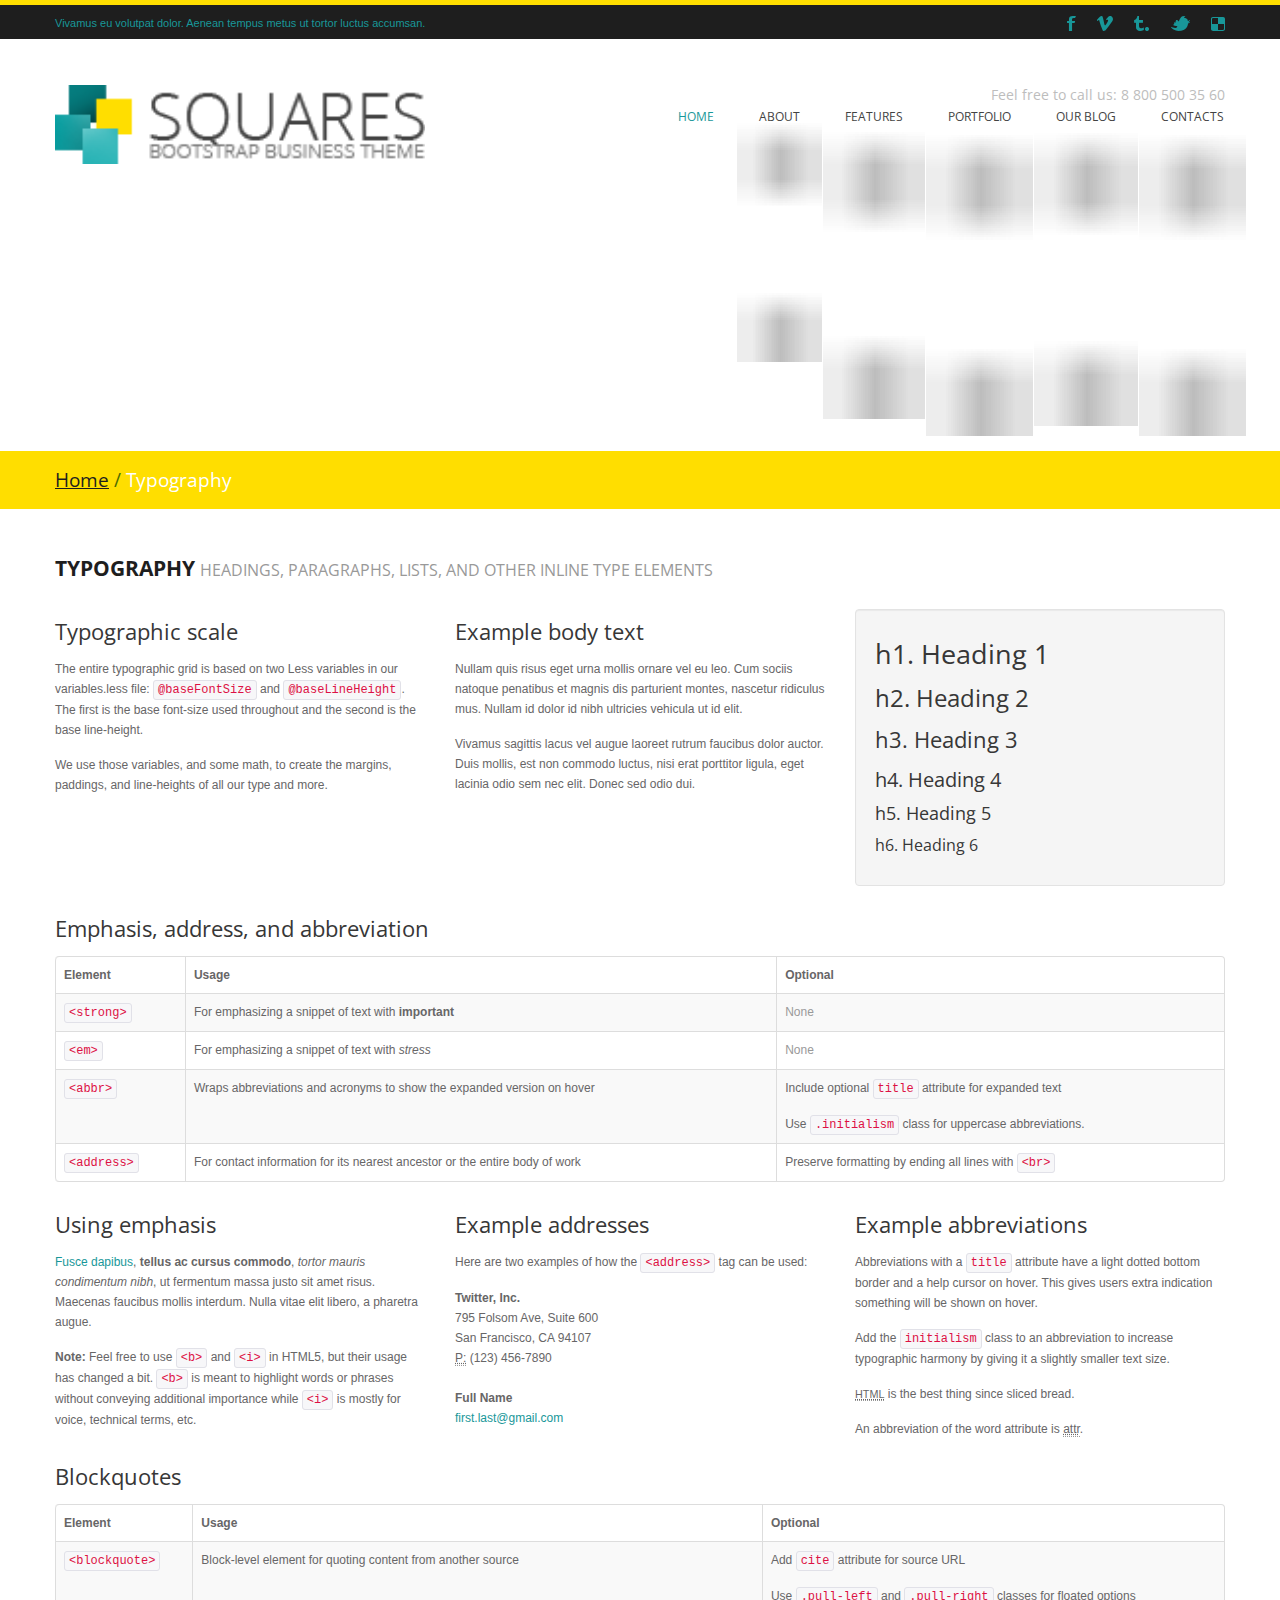
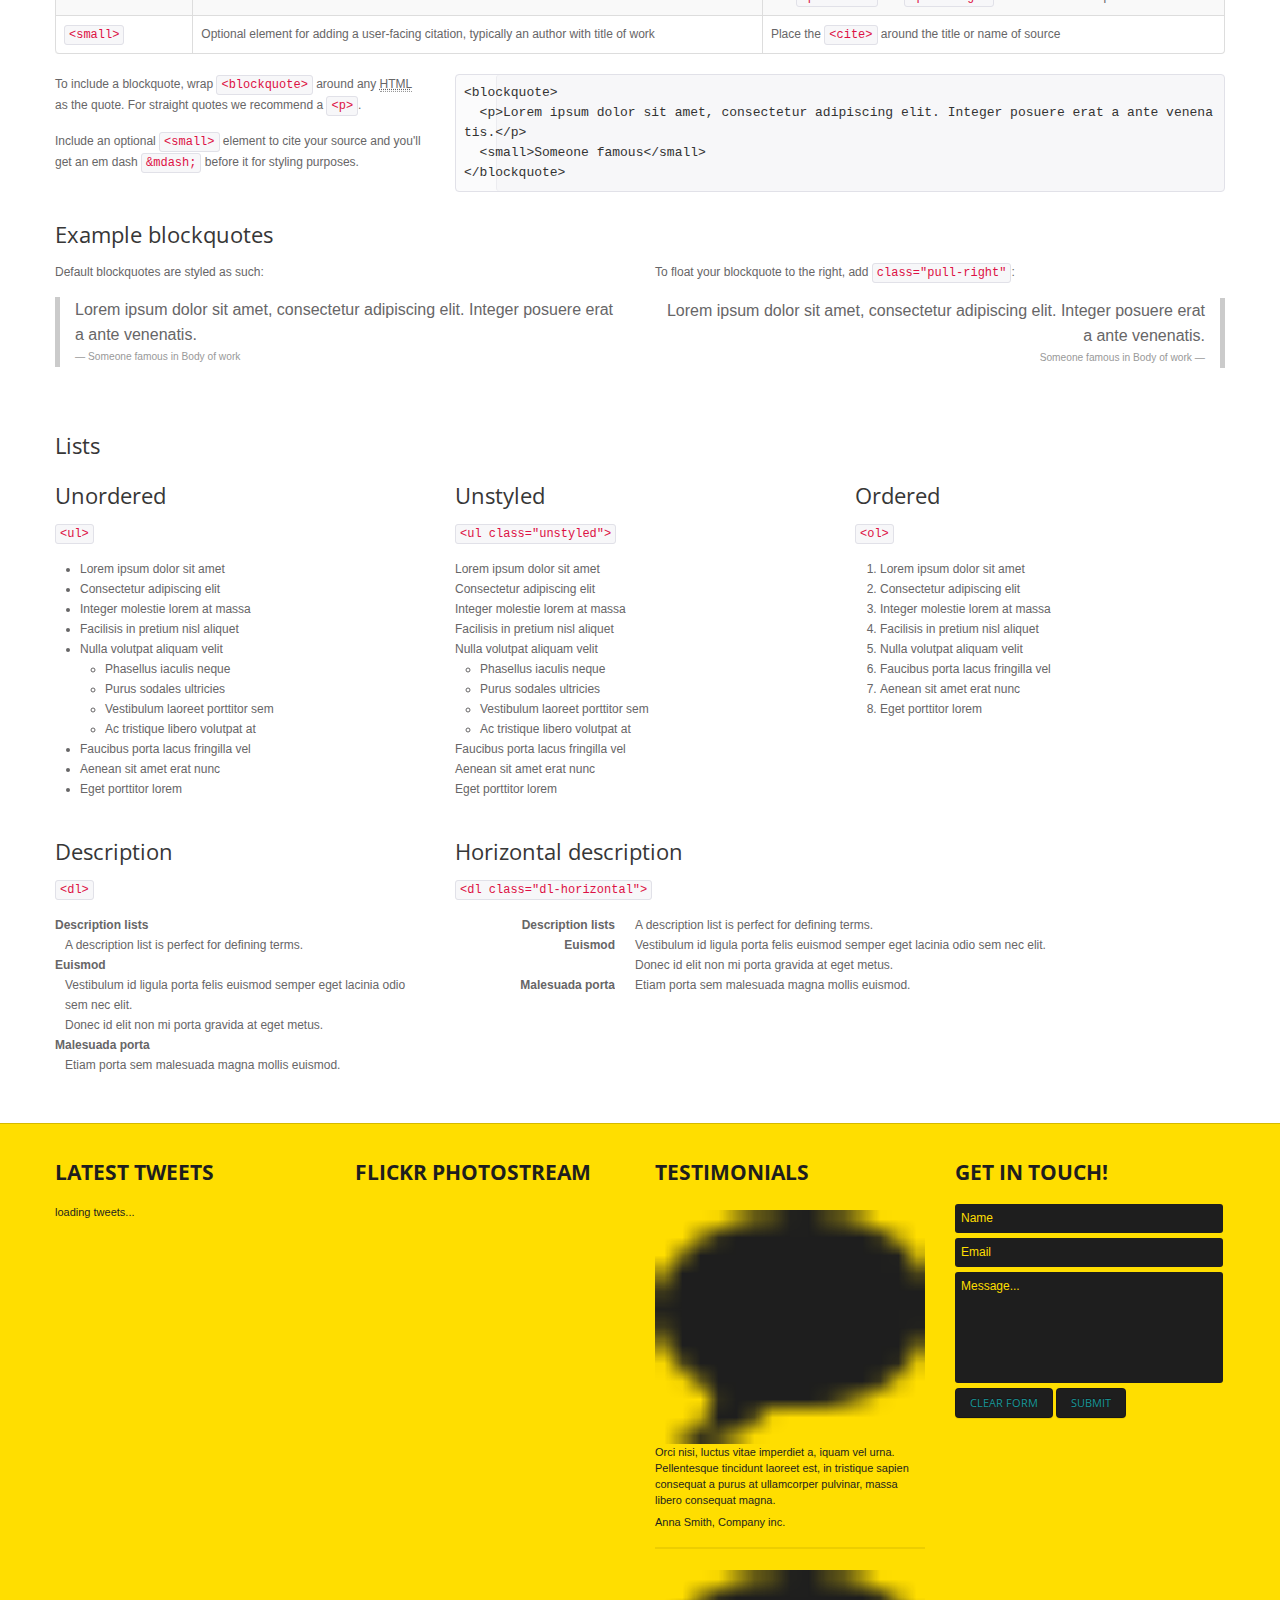
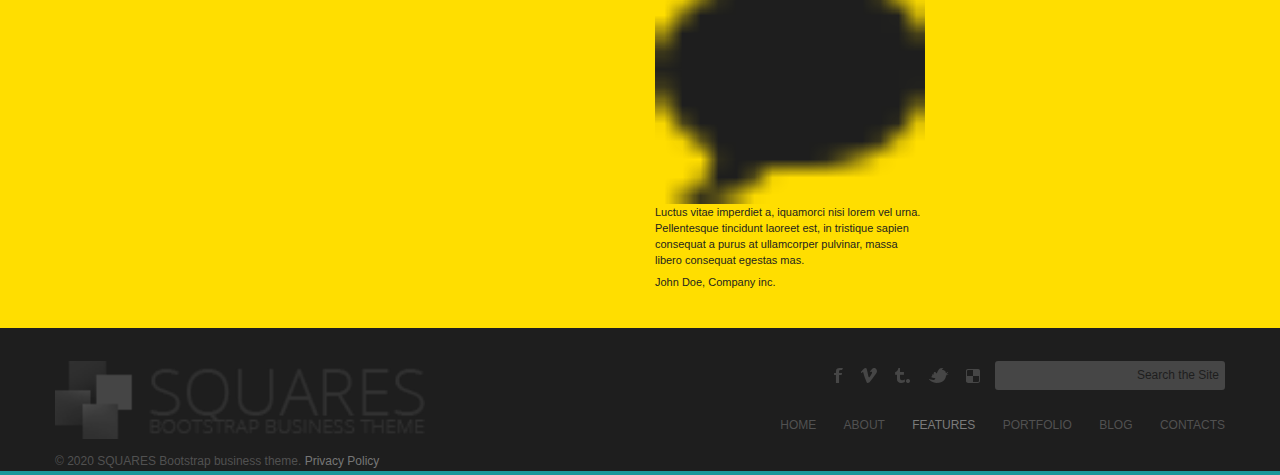
<file: typography.html>
<!DOCTYPE html>
<html lang="en">
<head>
<meta charset="utf-8">
<title>Squares - bootstrap business theme</title>
<meta name="viewport" content="width=device-width, initial-scale=1.0">
<meta name="description" content="">
<meta name="author" content="">
<link href="css/bootstrap.css" rel="stylesheet">
<link href="css/theme.css" rel="stylesheet">
<link href="css/bootstrap-responsive.css" rel="stylesheet">
<link href="css/docs.css" rel="stylesheet">
<link href="js/google-code-prettify/prettify.css" rel="stylesheet">

<link href='http://fonts.googleapis.com/css?family=Open+Sans:400,700,600' rel='stylesheet' type='text/css'>
<link href='http://fonts.googleapis.com/css?family=Cookie' rel='stylesheet' type='text/css'>
<link href='http://fonts.googleapis.com/css?family=Lobster' rel='stylesheet' type='text/css'>
<link href='http://fonts.googleapis.com/css?family=Allura' rel='stylesheet' type='text/css'>
<link href='http://fonts.googleapis.com/css?family=Oswald' rel='stylesheet' type='text/css'>
<link href='http://fonts.googleapis.com/css?family=Yanone+Kaffeesatz' rel='stylesheet' type='text/css'>
<link href='http://fonts.googleapis.com/css?family=Anton' rel='stylesheet' type='text/css'>
<link type="text/css" rel="stylesheet" href="css/jquery.mmenu.all.css" />
<!--[if lt IE 9]>
	<script src="http://html5shim.googlecode.com/svn/trunk/html5.js"></script>
<![endif]-->    
</head>
<body>
	<div class="line_y">
	</div>
	<div class="top_block">
    	<div class="wrap">
        	<div class="container">
                <div class="row">
                    <div class="span6 call_now">
						<div class="text_wrap1">Vivamus eu volutpat dolor. Aenean tempus metus ut tortor luctus accumsan.</div>
					</div>
                    <div class="span6 follow_us">
                        <ul>
                            <li><a href="#" class="Facebook">Facebook</a></li>
                            <li><a href="#" class="Vimeo_2">Vimeo2</a></li>
                            <li><a href="#" class="Tumbler">Tumbler</a></li>
                            <li><a href="#" class="twitter">twitter</a></li>
                            <li><a href="#" class="Delicious">Delicious</a></li>
                        </ul>
                    </div>
                </div>
            </div>
        </div>
    </div>
    <!--header-->
  	<div class="header">
		<div class="mobi-nav">
			<a class="menu-btn" href="#menu"></a>
		</div>
    	<div class="wrap">
        	<div class="navbar navbar_ clearfix">
            	<div class="container">
                    <div class="row">
                        <div class="call_us">Feel free to call us: 8 800 500 35 60</div>
						<div class="span4">
                        	<div class="logo">
                            	<a href="index.html"><img src="img/logo2.png" /></a>
                            </div>                        
                        </div>
						
                        <div class="span8" id="menuDefault">                                                   
                            <div class="nav-collapse nav-collapse_ collapse">
                                <ul class="nav sf-menu">
                                  <li class="active"><a class="first_letter" href="index.html">home</a></li>
                                  <li><a href="about.html">About</a><img class="menu_bd" src="img/menu_bord.png"></li>
                                  <li class="sub-menu"><a href="javascript:{}">Features</a><img class="menu_bd" src="img/menu_bord.png">
                                      <ul>
                                          <li><a href="scaffolding.html">Scaffolding</a></li>
                                          <li><a href="typography.html">Typography</a></li>
                                          <li><a href="shortcodes.html">Shortcodes</a></li>
                                          <li><a href="tables.html">Tables</a></li>                                          
                                      </ul>
                                  </li>
                                  <li class="sub-menu"><a href="javascript:{}">Portfolio</a><img class="menu_bd" src="img/menu_bord.png">
                                  	   <ul>
                                          <li><a href="portfolio_2columns.html">2 Columns</a></li>
                                          <li><a href="portfolio_3columns.html">3 Columns</a></li>
                                          <li><a href="portfolio_4columns.html">4 Columns</a></li>                                      
                                      </ul>
                                  </li>                                  
                                  <li class="sub-menu"><a href="javascript:{}">Our Blog</a><img class="menu_bd" src="img/menu_bord.png">
                                  	   <ul>
                                          <li><a href="blog.html">Blog with right sidebar</a></li>
                                          <li><a href="blog_post.html">Blog post</a></li>                                      
                                      </ul>
                                  </li>
                                  <li><a href="contacts.html">Contacts</a><img class="menu_bd" src="img/menu_bord.png"></li>
                                </ul>
                            </div>                            
                        </div>
						<div class="span8" id="menu">                                                  
                            <div class="nav-collapse nav-collapse_ collapse">
                                <ul>
                                  <li class="active"><a class="first_letter" href="index.html">Home</a></li>
                                  <li><a href="about.html">About</a></li>
                                  <li><a href="#">Features</a>
                                      <ul>
                                          <li><a href="scaffolding.html">Scaffolding</a></li>
                                          <li><a href="typography.html">Typography</a></li>
                                          <li><a href="shortcodes.html">Shortcodes</a></li>
                                          <li><a href="tables.html">Tables</a></li>                                          
                                      </ul>
                                  </li>
                                  <li><a href="#">Portfolio</a>
                                  	   <ul>
                                          <li><a href="portfolio_2columns.html">2 Columns</a></li>
                                          <li><a href="portfolio_3columns.html">3 Columns</a></li>
                                          <li><a href="portfolio_4columns.html">4 Columns</a></li>                                      
                                      </ul>
                                  </li>                                  
                                  <li><a href="#">Our Blog</a>
                                  	   <ul>
                                          <li><a href="blog.html">Blog with right sidebar</a></li>
                                          <li><a href="blog_post.html">Blog post</a></li>                                      
                                      </ul>
                                  </li>
                                  <li><a href="contacts.html">Contacts</a></li>
                                </ul>
                            </div>                            
                        </div>
						
                    </div>                
                </div>
             </div>
        </div>    
    </div>
    <!--//header-->
        
    <!--page_container-->
    <div class="page_container">
    	<div class="breadcrumb">
        	<div class="wrap">
                <div class="container">
                    <a href="index.html">Home</a><span>/</span>Typography
                </div>
            </div> 
        </div>
    	<!--MAIN CONTENT AREA-->
        <div class="wrap">
        <div class="container inner_content">
            <!-- Typography -->
            <section id="typography">
              <div class="page-header">
                <h2 class="title"><span>Typography <small>Headings, paragraphs, lists, and other inline type elements</small></span></h2>
              </div>            
              
              <!-- Headings & Paragraph Copy -->
              <div class="row">
                <div class="span4">
                  <h3>Typographic scale</h3>
                  <p>The entire typographic grid is based on two Less variables in our variables.less file: <code>@baseFontSize</code> and <code>@baseLineHeight</code>. The first is the base font-size used throughout and the second is the base line-height.</p>
                  <p>We use those variables, and some math, to create the margins, paddings, and line-heights of all our type and more.</p>
                </div>
                <div class="span4">
                  <h3>Example body text</h3>
                  <p>Nullam quis risus eget urna mollis ornare vel eu leo. Cum sociis natoque penatibus et magnis dis parturient montes, nascetur ridiculus mus. Nullam id dolor id nibh ultricies vehicula ut id elit.</p>
                  <p>Vivamus sagittis lacus vel augue laoreet rutrum faucibus dolor auctor. Duis mollis, est non commodo luctus, nisi erat porttitor ligula, eget lacinia odio sem nec elit. Donec sed odio dui.</p>
                </div>
                <div class="span4">
                  <div class="well">
                    <h1>h1. Heading 1</h1>
                    <h2>h2. Heading 2</h2>
                    <h3>h3. Heading 3</h3>
                    <h4>h4. Heading 4</h4>
                    <h5>h5. Heading 5</h5>
                    <h6>h6. Heading 6</h6>
                  </div>
                </div>
              </div>
            
              <!-- Misc Elements -->
              <h3>Emphasis, address, and abbreviation</h3>
              <table class="table table-bordered table-striped">
                <thead>
                  <tr>
                    <th>Element</th>
                    <th>Usage</th>
                    <th>Optional</th>
                  </tr>
                </thead>
                <tbody>
                  <tr>
                    <td>
                      <code>&lt;strong&gt;</code>
                    </td>
                    <td>
                      For emphasizing a snippet of text with <strong>important</strong>
                    </td>
                    <td>
                      <span class="muted">None</span>
                    </td>
                  </tr>
                  <tr>
                    <td>
                      <code>&lt;em&gt;</code>
                    </td>
                    <td>
                      For emphasizing a snippet of text with <em>stress</em>
                    </td>
                    <td>
                      <span class="muted">None</span>
                    </td>
                  </tr>
                  <tr>
                    <td>
                      <code>&lt;abbr&gt;</code>
                    </td>
                    <td>
                      Wraps abbreviations and acronyms to show the expanded version on hover
                    </td>
                    <td>
                      <p>Include optional <code>title</code> attribute for expanded text</p>
                      Use <code>.initialism</code> class for uppercase abbreviations.
                    </td>
                  </tr>
                  <tr>
                    <td>
                      <code>&lt;address&gt;</code>
                    </td>
                    <td>
                      For contact information for its nearest ancestor or the entire body of work
                    </td>
                    <td>
                      Preserve formatting by ending all lines with <code>&lt;br&gt;</code>
                    </td>
                  </tr>
                </tbody>
              </table>
            
              <div class="row">
                <div class="span4">
                  <h3>Using emphasis</h3>
                  <p><a class="ligula_link" href="#">Fusce dapibus</a>, <strong>tellus ac cursus commodo</strong>, <em>tortor mauris condimentum nibh</em>, ut fermentum massa justo sit amet risus. Maecenas faucibus mollis interdum. Nulla vitae elit libero, a pharetra augue.</p>
                  <p><strong>Note:</strong> Feel free to use <code>&lt;b&gt;</code> and <code>&lt;i&gt;</code> in HTML5, but their usage has changed a bit. <code>&lt;b&gt;</code> is meant to highlight words or phrases without conveying additional importance while <code>&lt;i&gt;</code> is mostly for voice, technical terms, etc.</p>
                </div>
                <div class="span4">
                  <h3>Example addresses</h3>
                  <p>Here are two examples of how the <code>&lt;address&gt;</code> tag can be used:</p>
                  <address>
                    <strong>Twitter, Inc.</strong><br>
                    795 Folsom Ave, Suite 600<br>
                    San Francisco, CA 94107<br>
                    <abbr title="Phone">P:</abbr> (123) 456-7890
                  </address>
                  <address>
                    <strong>Full Name</strong><br>
                    <a class="ligula_link" href="mailto:#">first.last@gmail.com</a>
                  </address>
                </div>
                <div class="span4">
                  <h3>Example abbreviations</h3>
                  <p>Abbreviations with a <code>title</code> attribute have a light dotted bottom border and a help cursor on hover. This gives users extra indication something will be shown on hover.</p>
                  <p>Add the <code>initialism</code> class to an abbreviation to increase typographic harmony by giving it a slightly smaller text size.</p>
                  <p><abbr title="HyperText Markup Language" class="initialism">HTML</abbr> is the best thing since sliced bread.</p>
                  <p>An abbreviation of the word attribute is <abbr title="attribute">attr</abbr>.</p>
                </div>
              </div>
            
            
              <!-- Blockquotes -->
              <h3>Blockquotes</h3>
              <table class="table table-bordered table-striped">
                <thead>
                  <tr>
                    <th>Element</th>
                    <th>Usage</th>
                    <th>Optional</th>
                  </tr>
                </thead>
                <tbody>
                  <tr>
                    <td>
                      <code>&lt;blockquote&gt;</code>
                    </td>
                    <td>
                      Block-level element for quoting content from another source
                    </td>
                    <td>
                      <p>Add <code>cite</code> attribute for source URL</p>
                      Use <code>.pull-left</code> and <code>.pull-right</code> classes for floated options
                    </td>
                  </tr>
                  <tr>
                    <td>
                      <code>&lt;small&gt;</code>
                    </td>
                    <td>
                      Optional element for adding a user-facing citation, typically an author with title of work
                    </td>
                    <td>
                      Place the <code>&lt;cite&gt;</code> around the title or name of source
                    </td>
                  </tr>
                </tbody>
              </table>
              <div class="row">
                <div class="span4">
                  <p>To include a blockquote, wrap <code>&lt;blockquote&gt;</code> around any <abbr title="HyperText Markup Language">HTML</abbr> as the quote. For straight quotes we recommend a <code>&lt;p&gt;</code>.</p>
                  <p>Include an optional <code>&lt;small&gt;</code> element to cite your source and you'll get an em dash <code>&amp;mdash;</code> before it for styling purposes.</p>
                </div>
                <div class="span8">
                    <pre class="prettyprint linenums">
&lt;blockquote&gt;
  &lt;p&gt;Lorem ipsum dolor sit amet, consectetur adipiscing elit. Integer posuere erat a ante venenatis.&lt;/p&gt;
  &lt;small&gt;Someone famous&lt;/small&gt;
&lt;/blockquote&gt;</pre>
                </div>
              </div><!--/row-->
            
              <h3>Example blockquotes</h3>
              <div class="row">
                <div class="span6">
                  <p>Default blockquotes are styled as such:</p>
                  <blockquote>
                    <p>Lorem ipsum dolor sit amet, consectetur adipiscing elit. Integer posuere erat a ante venenatis.</p>
                    <small>Someone famous in <cite title="">Body of work</cite></small>
                  </blockquote>
                </div>
                <div class="span6">
                  <p>To float your blockquote to the right, add <code>class="pull-right"</code>:</p>
                  <blockquote class="pull-right">
                    <p>Lorem ipsum dolor sit amet, consectetur adipiscing elit. Integer posuere erat a ante venenatis.</p>
                    <small>Someone famous in <cite title="">Body of work</cite></small>
                  </blockquote>
                </div>
              </div>
            
            
              <!-- Lists -->
              <h3 style="margin-top:45px;">Lists</h3>
              <div class="row">
                <div class="span4">
                  <h3>Unordered</h3>
                  <p><code>&lt;ul&gt;</code></p>
                  <ul>
                    <li>Lorem ipsum dolor sit amet</li>
                    <li>Consectetur adipiscing elit</li>
                    <li>Integer molestie lorem at massa</li>
                    <li>Facilisis in pretium nisl aliquet</li>
                    <li>Nulla volutpat aliquam velit
                      <ul>
                        <li>Phasellus iaculis neque</li>
                        <li>Purus sodales ultricies</li>
                        <li>Vestibulum laoreet porttitor sem</li>
                        <li>Ac tristique libero volutpat at</li>
                      </ul>
                    </li>
                    <li>Faucibus porta lacus fringilla vel</li>
                    <li>Aenean sit amet erat nunc</li>
                    <li>Eget porttitor lorem</li>
                  </ul>
                </div>
                <div class="span4">
                  <h3>Unstyled</h3>
                  <p><code>&lt;ul class="unstyled"&gt;</code></p>
                  <ul class="unstyled">
                    <li>Lorem ipsum dolor sit amet</li>
                    <li>Consectetur adipiscing elit</li>
                    <li>Integer molestie lorem at massa</li>
                    <li>Facilisis in pretium nisl aliquet</li>
                    <li>Nulla volutpat aliquam velit
                      <ul>
                        <li>Phasellus iaculis neque</li>
                        <li>Purus sodales ultricies</li>
                        <li>Vestibulum laoreet porttitor sem</li>
                        <li>Ac tristique libero volutpat at</li>
                      </ul>
                    </li>
                    <li>Faucibus porta lacus fringilla vel</li>
                    <li>Aenean sit amet erat nunc</li>
                    <li>Eget porttitor lorem</li>
                  </ul>
                </div>
                <div class="span4">
                  <h3>Ordered</h3>
                  <p><code>&lt;ol&gt;</code></p>
                  <ol>
                    <li>Lorem ipsum dolor sit amet</li>
                    <li>Consectetur adipiscing elit</li>
                    <li>Integer molestie lorem at massa</li>
                    <li>Facilisis in pretium nisl aliquet</li>
                    <li>Nulla volutpat aliquam velit</li>
                    <li>Faucibus porta lacus fringilla vel</li>
                    <li>Aenean sit amet erat nunc</li>
                    <li>Eget porttitor lorem</li>
                  </ol>
                </div>
              </div><!-- /row -->
              <br>
              <div class="row">
                <div class="span4">
                  <h3>Description</h3>
                  <p><code>&lt;dl&gt;</code></p>
                  <dl>
                    <dt>Description lists</dt>
                    <dd>A description list is perfect for defining terms.</dd>
                    <dt>Euismod</dt>
                    <dd>Vestibulum id ligula porta felis euismod semper eget lacinia odio sem nec elit.</dd>
                    <dd>Donec id elit non mi porta gravida at eget metus.</dd>
                    <dt>Malesuada porta</dt>
                    <dd>Etiam porta sem malesuada magna mollis euismod.</dd>
                  </dl>
                </div>
                <div class="span8">
                  <h3>Horizontal description</h3>
                  <p><code>&lt;dl class="dl-horizontal"&gt;</code></p>
                  <dl class="dl-horizontal">
                    <dt>Description lists</dt>
                    <dd>A description list is perfect for defining terms.</dd>
                    <dt>Euismod</dt>
                    <dd>Vestibulum id ligula porta felis euismod semper eget lacinia odio sem nec elit.</dd>
                    <dd>Donec id elit non mi porta gravida at eget metus.</dd>
                    <dt>Malesuada porta</dt>
                    <dd>Etiam porta sem malesuada magna mollis euismod.</dd>
                  </dl>
                </div>
              </div><!-- /row -->
            </section>

        </div></div>
    <!--/MAIN CONTENT AREA-->
    	
    </div>
    <!--//page_container-->
    
    <!--footer-->
    <div id="footer">
    	<div class="wrap">
    		<div class="container">
            	<div class="row">
                	<div class="span3">
                    	<div class="ftr_twit">
							<h2 class="title"><span>Latest tweets</span></h2>
							<div class="tweet_block"></div>
						</div>
					</div>
                    <div class="span3">
                    	<h2 class="title"><span>flickr photostream</span></h2>
                        <div class="flickrs">
                            <div class="FlickrImages">
                                <ul></ul>
                                <div class="clear"></div>
                            </div>
                        </div>
                        
                        
                    </div>
                    <div class="span3">
                    	<h2 class="title"><span>Testimonials</span></h2>
						<div class="ftr_twit">
							<p><img src="img/testimonials_img.png" />Orci nisi, luctus vitae imperdiet a, iquam
							vel urna. Pellentesque tincidunt laoreet est, in tristique sapien consequat a purus at ullamcorper pulvinar, massa libero consequat magna.<div class="testimonials_prbl">
							Anna Smith, Company inc.</div></p>
						</div>
						<div class="latest_tweets_line"></div>
						<div class="ftr_twit">
							<p><img src="img/testimonials_img.png" />Luctus vitae imperdiet a, iquamorci nisi lorem
							vel urna. Pellentesque tincidunt laoreet est, in tristique sapien consequat a purus at ullamcorper pulvinar, massa libero consequat egestas mas.<div class="testimonials_prbl">
							John Doe, Company inc.</div></p>
						</div>
                    </div>
                    <div class="span3">
                    	<h2 class="title"><span>Get in touch!</span></h2>
                        <form id="contact_form" method="post">
							<input class="span3" type="text" name="name" id="name" value="Name" onFocus="if (this.value == 'Name') this.value = '';" onBlur="if (this.value == '') this.value = 'Name';" />
                            <input class="span3" type="text" name="email" id="email" value="Email" onFocus="if (this.value == 'Email') this.value = '';" onBlur="if (this.value == '') this.value = 'Email';" />
                            <textarea name="message" id="message" class="span3" onFocus="if (this.value == 'Message...') this.value = '';" onBlur="if (this.value == '') this.value = 'Message...';" >Message...</textarea>
                            <div class="clear"></div>
                            <input type="reset" class="btn dark_btn" value="Clear form" />
                            <input type="submit" class="btn btn-success" value="Submit" />
                            <div class="clear"></div>
                        </form>
                    </div>                	
            	</div>
        	</div>            
        </div>
        <div class="footer_bottom">
            <div class="wrap">
            	<div class="container">
                	<div class="row">
                		<div class="span4">
							<div class="copyright">
								<div class="logo footer_logo">
									<a href="index.html"><img src="img/footer_logo.png"></img></a>
								</div>
								&copy; 2020 SQUARES Bootstrap business theme.  <a href="#">Privacy Policy</a>
							</div>
						</div>
                        <div class="span8">
								<div class="search_footer1">
									<form id="foot_search" method="post">
										<input class="span3" type="text" name="Search the Site" id="search" value="Search the Site" onFocus="if (this.value == 'Search the Site') this.value = '';" onBlur="if (this.value == '') this.value = 'Search the Site';" />
									</form>
								</div>
								<div class="follow_us foot_social">
									<ul>
										<li><a href="#" class="Facebook">Facebook</a></li>
										<li><a href="#" class="Vimeo_2">Vimeo2</a></li>
										<li><a href="#" class="Tumbler">Tumbler</a></li>
										<li><a href="#" class="twitter">twitter</a></li>
										<li><a href="#" class="Delicious">Delicious</a></li>
										
									</ul>
								</div>
								<div class="clear"></div>
							<div class="foot_menu">
								<ul>
									<li><a href="index.html">Home</a></li>
									<li><a href="about.html">About</a></li>
									<li><a class="current" href="scaffolding.html">features</a></li>
									<li><a href="portfolio_2columns.html">Portfolio</a></li>
									<li><a href="blog.html">Blog</a></li>
									<li><a href="contacts.html">Contacts</a></li>
								</ul>
							</div>
                        </div>
                    </div>	
                </div>
            </div>
        </div>
    </div>
    <!--//footer-->    
			
	<script src="http://ajax.googleapis.com/ajax/libs/jquery/1.8.2/jquery.min.js"></script>
	<script type="text/javascript" src="js/jquery.mmenu.min.all.js"></script>
	<script type="text/javascript">
		$(function() {
			$('#menu').mmenu({
				offCanvas: {
				   position  : "right",
				   zposition : "back" 
				}
			});
		});
	</script>
	
    <script src="js/google-code-prettify/prettify.js"></script>
	<script type="text/javascript" src="js/jquery.easing.1.3.js"></script>
    <script src="js/bootstrap.js"></script>
    <script src="js/superfish.js"></script>
    <script src="js/jquery.ui.totop.js" type="text/javascript"></script>
	<script type="text/javascript" src="js/jquery.prettyPhoto.js"></script>
	<script type="text/javascript" src="js/jquery.tweet.js"></script>
	<script type="text/javascript" src="js/jquery.jcarousel.min.js"></script>	
    <script type="text/javascript" src="js/camera.js"></script>
	<script type="text/javascript" src="js/myscript.js"></script>
	<script type="text/javascript">
		$(document).ready(function(){	
			//Slider & testimonials
			$('#mySlider, #testimonials_carousel').carousel({
				pause: 'hover'
			});			
			
			//accordion
			$(".accordion h3").eq(1).addClass("active");
			$(".accordion .accord_cont").eq(1).show();
		
			$(".accordion h3").click(function(){
				$(this).next(".accord_cont").slideToggle("slow")
				.siblings(".accord_cont:visible").slideUp("slow");
				$(this).toggleClass("active");
				$(this).siblings("h3").removeClass("active");
			});	
			$('#mycarousel, #mycarousel2, #mycarousel3').jcarousel({
				scroll:1
			});
			
			//Image hover
			$(".hover_img").live('mouseover',function(){
					var info=$(this).find("img");
					info.stop().animate({opacity:0.1},500);
				}
			);
			$(".hover_img").live('mouseout',function(){
					var info=$(this).find("img");
					info.stop().animate({opacity:1},500);
				}
			);
			//prettyPhoto
			$("a[rel^='prettyPhoto']").prettyPhoto();
			
			//Twitter Setup
			$(".tweet_block").tweet({
			  join_text: "auto",
			  username: "envato",
			  avatar_size: 0,
			  count: 3,
			  auto_join_text_default: "",
			  auto_join_text_ed: "",
			  auto_join_text_ing: "",
			  auto_join_text_reply: "",
			  auto_join_text_url: "",
			  loading_text: "loading tweets..."
			});
			
			
		});
	</script>
	<script src="js/application.js"></script>

</body>
</html>
</file>
<file: css/prettyPhoto.css>
div.pp_default .pp_top,div.pp_default .pp_top .pp_middle,div.pp_default .pp_top .pp_left,div.pp_default .pp_top .pp_right,div.pp_default .pp_bottom,div.pp_default .pp_bottom .pp_left,div.pp_default .pp_bottom .pp_middle,div.pp_default .pp_bottom .pp_right{height:13px}
div.pp_default .pp_top .pp_left{background:url(../img/prettyPhoto/default/sprite.png) -78px -93px no-repeat}
div.pp_default .pp_top .pp_middle{background:url(../img/prettyPhoto/default/sprite_x.png) top left repeat-x}
div.pp_default .pp_top .pp_right{background:url(../img/prettyPhoto/default/sprite.png) -112px -93px no-repeat}
div.pp_default .pp_content .ppt{color:#f8f8f8}
div.pp_default .pp_content_container .pp_left{background:url(../img/prettyPhoto/default/sprite_y.png) -7px 0 repeat-y;padding-left:13px}
div.pp_default .pp_content_container .pp_right{background:url(../img/prettyPhoto/default/sprite_y.png) top right repeat-y;padding-right:13px}
div.pp_default .pp_next:hover{background:url(../img/prettyPhoto/default/sprite_next.png) center right no-repeat;cursor:pointer}
div.pp_default .pp_previous:hover{background:url(../img/prettyPhoto/default/sprite_prev.png) center left no-repeat;cursor:pointer}
div.pp_default .pp_expand{background:url(../img/prettyPhoto/default/sprite.png) 0 -29px no-repeat;cursor:pointer;width:28px;height:28px}
div.pp_default .pp_expand:hover{background:url(../img/prettyPhoto/default/sprite.png) 0 -56px no-repeat;cursor:pointer}
div.pp_default .pp_contract{background:url(../img/prettyPhoto/default/sprite.png) 0 -84px no-repeat;cursor:pointer;width:28px;height:28px}
div.pp_default .pp_contract:hover{background:url(../img/prettyPhoto/default/sprite.png) 0 -113px no-repeat;cursor:pointer}
div.pp_default .pp_close{width:30px;height:30px;background:url(../img/prettyPhoto/default/sprite.png) 2px 1px no-repeat;cursor:pointer}
div.pp_default .pp_gallery ul li a{background:url(../img/prettyPhoto/default/default_thumb.png) center center #f8f8f8;border:1px solid #aaa}
div.pp_default .pp_social{margin-top:7px}
div.pp_default .pp_gallery a.pp_arrow_previous,div.pp_default .pp_gallery a.pp_arrow_next{position:static;left:auto}
div.pp_default .pp_nav .pp_play,div.pp_default .pp_nav .pp_pause{background:url(../img/prettyPhoto/default/sprite.png) -51px 1px no-repeat;height:30px;width:30px}
div.pp_default .pp_nav .pp_pause{background-position:-51px -29px}
div.pp_default a.pp_arrow_previous,div.pp_default a.pp_arrow_next{background:url(../img/prettyPhoto/default/sprite.png) -31px -3px no-repeat;height:20px;width:20px;margin:4px 0 0}
div.pp_default a.pp_arrow_next{left:52px;background-position:-82px -3px}
div.pp_default .pp_content_container .pp_details{margin-top:5px}
div.pp_default .pp_nav{clear:none;height:30px;width:110px;position:relative}
div.pp_default .pp_nav .currentTextHolder{font-family:Georgia;font-style:italic;color:#999;font-size:11px;left:75px;line-height:25px;position:absolute;top:2px;margin:0;padding:0 0 0 10px}
div.pp_default .pp_close:hover,div.pp_default .pp_nav .pp_play:hover,div.pp_default .pp_nav .pp_pause:hover,div.pp_default .pp_arrow_next:hover,div.pp_default .pp_arrow_previous:hover{opacity:0.7}
div.pp_default .pp_description{font-size:11px;font-weight:700;line-height:14px;margin:5px 50px 5px 0}
div.pp_default .pp_bottom .pp_left{background:url(../img/prettyPhoto/default/sprite.png) -78px -127px no-repeat}
div.pp_default .pp_bottom .pp_middle{background:url(../img/prettyPhoto/default/sprite_x.png) bottom left repeat-x}
div.pp_default .pp_bottom .pp_right{background:url(../img/prettyPhoto/default/sprite.png) -112px -127px no-repeat}
div.pp_default .pp_loaderIcon{background:url(../img/prettyPhoto/default/loader.gif) center center no-repeat}
div.light_rounded .pp_top .pp_left{background:url(../img/prettyPhoto/light_rounded/sprite.png) -88px -53px no-repeat}
div.light_rounded .pp_top .pp_right{background:url(../img/prettyPhoto/light_rounded/sprite.png) -110px -53px no-repeat}
div.light_rounded .pp_next:hover{background:url(../img/prettyPhoto/light_rounded/btnNext.png) center right no-repeat;cursor:pointer}
div.light_rounded .pp_previous:hover{background:url(../img/prettyPhoto/light_rounded/btnPrevious.png) center left no-repeat;cursor:pointer}
div.light_rounded .pp_expand{background:url(../img/prettyPhoto/light_rounded/sprite.png) -31px -26px no-repeat;cursor:pointer}
div.light_rounded .pp_expand:hover{background:url(../img/prettyPhoto/light_rounded/sprite.png) -31px -47px no-repeat;cursor:pointer}
div.light_rounded .pp_contract{background:url(../img/prettyPhoto/light_rounded/sprite.png) 0 -26px no-repeat;cursor:pointer}
div.light_rounded .pp_contract:hover{background:url(../img/prettyPhoto/light_rounded/sprite.png) 0 -47px no-repeat;cursor:pointer}
div.light_rounded .pp_close{width:75px;height:22px;background:url(../img/prettyPhoto/light_rounded/sprite.png) -1px -1px no-repeat;cursor:pointer}
div.light_rounded .pp_nav .pp_play{background:url(../img/prettyPhoto/light_rounded/sprite.png) -1px -100px no-repeat;height:15px;width:14px}
div.light_rounded .pp_nav .pp_pause{background:url(../img/prettyPhoto/light_rounded/sprite.png) -24px -100px no-repeat;height:15px;width:14px}
div.light_rounded .pp_arrow_previous{background:url(../img/prettyPhoto/light_rounded/sprite.png) 0 -71px no-repeat}
div.light_rounded .pp_arrow_next{background:url(../img/prettyPhoto/light_rounded/sprite.png) -22px -71px no-repeat}
div.light_rounded .pp_bottom .pp_left{background:url(../img/prettyPhoto/light_rounded/sprite.png) -88px -80px no-repeat}
div.light_rounded .pp_bottom .pp_right{background:url(../img/prettyPhoto/light_rounded/sprite.png) -110px -80px no-repeat}
div.dark_rounded .pp_top .pp_left{background:url(../img/prettyPhoto/dark_rounded/sprite.png) -88px -53px no-repeat}
div.dark_rounded .pp_top .pp_right{background:url(../img/prettyPhoto/dark_rounded/sprite.png) -110px -53px no-repeat}
div.dark_rounded .pp_content_container .pp_left{background:url(../img/prettyPhoto/dark_rounded/contentPattern.png) top left repeat-y}
div.dark_rounded .pp_content_container .pp_right{background:url(../img/prettyPhoto/dark_rounded/contentPattern.png) top right repeat-y}
div.dark_rounded .pp_next:hover{background:url(../img/prettyPhoto/dark_rounded/btnNext.png) center right no-repeat;cursor:pointer}
div.dark_rounded .pp_previous:hover{background:url(../img/prettyPhoto/dark_rounded/btnPrevious.png) center left no-repeat;cursor:pointer}
div.dark_rounded .pp_expand{background:url(../img/prettyPhoto/dark_rounded/sprite.png) -31px -26px no-repeat;cursor:pointer}
div.dark_rounded .pp_expand:hover{background:url(../img/prettyPhoto/dark_rounded/sprite.png) -31px -47px no-repeat;cursor:pointer}
div.dark_rounded .pp_contract{background:url(../img/prettyPhoto/dark_rounded/sprite.png) 0 -26px no-repeat;cursor:pointer}
div.dark_rounded .pp_contract:hover{background:url(../img/prettyPhoto/dark_rounded/sprite.png) 0 -47px no-repeat;cursor:pointer}
div.dark_rounded .pp_close{width:75px;height:22px;background:url(../img/prettyPhoto/dark_rounded/sprite.png) -1px -1px no-repeat;cursor:pointer}
div.dark_rounded .pp_description{margin-right:85px;color:#fff}
div.dark_rounded .pp_nav .pp_play{background:url(../img/prettyPhoto/dark_rounded/sprite.png) -1px -100px no-repeat;height:15px;width:14px}
div.dark_rounded .pp_nav .pp_pause{background:url(../img/prettyPhoto/dark_rounded/sprite.png) -24px -100px no-repeat;height:15px;width:14px}
div.dark_rounded .pp_arrow_previous{background:url(../img/prettyPhoto/dark_rounded/sprite.png) 0 -71px no-repeat}
div.dark_rounded .pp_arrow_next{background:url(../img/prettyPhoto/dark_rounded/sprite.png) -22px -71px no-repeat}
div.dark_rounded .pp_bottom .pp_left{background:url(../img/prettyPhoto/dark_rounded/sprite.png) -88px -80px no-repeat}
div.dark_rounded .pp_bottom .pp_right{background:url(../img/prettyPhoto/dark_rounded/sprite.png) -110px -80px no-repeat}
div.dark_rounded .pp_loaderIcon{background:url(../img/prettyPhoto/dark_rounded/loader.gif) center center no-repeat}
div.dark_square .pp_left,div.dark_square .pp_middle,div.dark_square .pp_right,div.dark_square .pp_content{background:#000}
div.dark_square .pp_description{color:#fff;margin:0 85px 0 0}
div.dark_square .pp_loaderIcon{background:url(../img/prettyPhoto/dark_square/loader.gif) center center no-repeat}
div.dark_square .pp_expand{background:url(../img/prettyPhoto/dark_square/sprite.png) -31px -26px no-repeat;cursor:pointer}
div.dark_square .pp_expand:hover{background:url(../img/prettyPhoto/dark_square/sprite.png) -31px -47px no-repeat;cursor:pointer}
div.dark_square .pp_contract{background:url(../img/prettyPhoto/dark_square/sprite.png) 0 -26px no-repeat;cursor:pointer}
div.dark_square .pp_contract:hover{background:url(../img/prettyPhoto/dark_square/sprite.png) 0 -47px no-repeat;cursor:pointer}
div.dark_square .pp_close{width:75px;height:22px;background:url(../img/prettyPhoto/dark_square/sprite.png) -1px -1px no-repeat;cursor:pointer}
div.dark_square .pp_nav{clear:none}
div.dark_square .pp_nav .pp_play{background:url(../img/prettyPhoto/dark_square/sprite.png) -1px -100px no-repeat;height:15px;width:14px}
div.dark_square .pp_nav .pp_pause{background:url(../img/prettyPhoto/dark_square/sprite.png) -24px -100px no-repeat;height:15px;width:14px}
div.dark_square .pp_arrow_previous{background:url(../img/prettyPhoto/dark_square/sprite.png) 0 -71px no-repeat}
div.dark_square .pp_arrow_next{background:url(../img/prettyPhoto/dark_square/sprite.png) -22px -71px no-repeat}
div.dark_square .pp_next:hover{background:url(../img/prettyPhoto/dark_square/btnNext.png) center right no-repeat;cursor:pointer}
div.dark_square .pp_previous:hover{background:url(../img/prettyPhoto/dark_square/btnPrevious.png) center left no-repeat;cursor:pointer}
div.light_square .pp_expand{background:url(../img/prettyPhoto/light_square/sprite.png) -31px -26px no-repeat;cursor:pointer}
div.light_square .pp_expand:hover{background:url(../img/prettyPhoto/light_square/sprite.png) -31px -47px no-repeat;cursor:pointer}
div.light_square .pp_contract{background:url(../img/prettyPhoto/light_square/sprite.png) 0 -26px no-repeat;cursor:pointer}
div.light_square .pp_contract:hover{background:url(../img/prettyPhoto/light_square/sprite.png) 0 -47px no-repeat;cursor:pointer}
div.light_square .pp_close{width:75px;height:22px;background:url(../img/prettyPhoto/light_square/sprite.png) -1px -1px no-repeat;cursor:pointer}
div.light_square .pp_nav .pp_play{background:url(../img/prettyPhoto/light_square/sprite.png) -1px -100px no-repeat;height:15px;width:14px}
div.light_square .pp_nav .pp_pause{background:url(../img/prettyPhoto/light_square/sprite.png) -24px -100px no-repeat;height:15px;width:14px}
div.light_square .pp_arrow_previous{background:url(../img/prettyPhoto/light_square/sprite.png) 0 -71px no-repeat}
div.light_square .pp_arrow_next{background:url(../img/prettyPhoto/light_square/sprite.png) -22px -71px no-repeat}
div.light_square .pp_next:hover{background:url(../img/prettyPhoto/light_square/btnNext.png) center right no-repeat;cursor:pointer}
div.light_square .pp_previous:hover{background:url(../img/prettyPhoto/light_square/btnPrevious.png) center left no-repeat;cursor:pointer}
div.facebook .pp_top .pp_left{background:url(../img/prettyPhoto/facebook/sprite.png) -88px -53px no-repeat}
div.facebook .pp_top .pp_middle{background:url(../img/prettyPhoto/facebook/contentPatternTop.png) top left repeat-x}
div.facebook .pp_top .pp_right{background:url(../img/prettyPhoto/facebook/sprite.png) -110px -53px no-repeat}
div.facebook .pp_content_container .pp_left{background:url(../img/prettyPhoto/facebook/contentPatternLeft.png) top left repeat-y}
div.facebook .pp_content_container .pp_right{background:url(../img/prettyPhoto/facebook/contentPatternRight.png) top right repeat-y}
div.facebook .pp_expand{background:url(../img/prettyPhoto/facebook/sprite.png) -31px -26px no-repeat;cursor:pointer}
div.facebook .pp_expand:hover{background:url(../img/prettyPhoto/facebook/sprite.png) -31px -47px no-repeat;cursor:pointer}
div.facebook .pp_contract{background:url(../img/prettyPhoto/facebook/sprite.png) 0 -26px no-repeat;cursor:pointer}
div.facebook .pp_contract:hover{background:url(../img/prettyPhoto/facebook/sprite.png) 0 -47px no-repeat;cursor:pointer}
div.facebook .pp_close{width:22px;height:22px;background:url(../img/prettyPhoto/facebook/sprite.png) -1px -1px no-repeat;cursor:pointer}
div.facebook .pp_description{margin:0 37px 0 0}
div.facebook .pp_loaderIcon{background:url(../img/prettyPhoto/facebook/loader.gif) center center no-repeat}
div.facebook .pp_arrow_previous{background:url(../img/prettyPhoto/facebook/sprite.png) 0 -71px no-repeat;height:22px;margin-top:0;width:22px}
div.facebook .pp_arrow_previous.disabled{background-position:0 -96px;cursor:default}
div.facebook .pp_arrow_next{background:url(../img/prettyPhoto/facebook/sprite.png) -32px -71px no-repeat;height:22px;margin-top:0;width:22px}
div.facebook .pp_arrow_next.disabled{background-position:-32px -96px;cursor:default}
div.facebook .pp_nav{margin-top:0}
div.facebook .pp_nav p{font-size:15px;padding:0 3px 0 4px}
div.facebook .pp_nav .pp_play{background:url(../img/prettyPhoto/facebook/sprite.png) -1px -123px no-repeat;height:22px;width:22px}
div.facebook .pp_nav .pp_pause{background:url(../img/prettyPhoto/facebook/sprite.png) -32px -123px no-repeat;height:22px;width:22px}
div.facebook .pp_next:hover{background:url(../img/prettyPhoto/facebook/btnNext.png) center right no-repeat;cursor:pointer}
div.facebook .pp_previous:hover{background:url(../img/prettyPhoto/facebook/btnPrevious.png) center left no-repeat;cursor:pointer}
div.facebook .pp_bottom .pp_left{background:url(../img/prettyPhoto/facebook/sprite.png) -88px -80px no-repeat}
div.facebook .pp_bottom .pp_middle{background:url(../img/prettyPhoto/facebook/contentPatternBottom.png) top left repeat-x}
div.facebook .pp_bottom .pp_right{background:url(../img/prettyPhoto/facebook/sprite.png) -110px -80px no-repeat}
div.pp_pic_holder a:focus{outline:none}
div.pp_overlay{background:#000;display:none;left:0;position:absolute;top:0;width:100%;z-index:9500}
div.pp_pic_holder{display:none;position:absolute;width:100px;z-index:10000}
.pp_content{height:40px;min-width:40px}
* html .pp_content{width:40px}
.pp_content_container{position:relative;text-align:left;width:100%}
.pp_content_container .pp_left{padding-left:20px}
.pp_content_container .pp_right{padding-right:20px}
.pp_content_container .pp_details{float:left;margin:10px 0 2px}
.pp_description{display:none;margin:0}
.pp_social{float:left;margin:0}
.pp_social .facebook{float:left;margin-left:5px;width:55px;overflow:hidden}
.pp_social .twitter{float:left}
.pp_nav{clear:right;float:left;margin:3px 10px 0 0}
.pp_nav p{float:left;white-space:nowrap;margin:2px 4px}
.pp_nav .pp_play,.pp_nav .pp_pause{float:left;margin-right:4px;text-indent:-10000px}
a.pp_arrow_previous,a.pp_arrow_next{display:block;float:left;height:15px;margin-top:3px;overflow:hidden;text-indent:-10000px;width:14px}
.pp_hoverContainer{position:absolute;top:0;width:100%;z-index:2000}
.pp_gallery{display:none;left:50%;margin-top:-50px;position:absolute;z-index:10000}
.pp_gallery div{float:left;overflow:hidden;position:relative}
.pp_gallery ul{float:left;height:35px;position:relative;white-space:nowrap;margin:0 0 0 5px;padding:0}
.pp_gallery ul a{border:1px rgba(0,0,0,0.5) solid;display:block;float:left;height:33px;overflow:hidden}
.pp_gallery ul a img{border:0}
.pp_gallery li{display:block;float:left;margin:0 5px 0 0;padding:0}
.pp_gallery li.default a{background:url(../img/prettyPhoto/facebook/default_thumbnail.gif) 0 0 no-repeat;display:block;height:33px;width:50px}
.pp_gallery .pp_arrow_previous,.pp_gallery .pp_arrow_next{margin-top:7px!important}
a.pp_next{background:url(../img/prettyPhoto/light_rounded/btnNext.png) 10000px 10000px no-repeat;display:block;float:right;height:100%;text-indent:-10000px;width:49%}
a.pp_previous{background:url(../img/prettyPhoto/light_rounded/btnNext.png) 10000px 10000px no-repeat;display:block;float:left;height:100%;text-indent:-10000px;width:49%}
a.pp_expand,a.pp_contract{cursor:pointer;display:none;height:20px;position:absolute;right:30px;text-indent:-10000px;top:10px;width:20px;z-index:20000}
a.pp_close{position:absolute;right:0;top:0;display:block;line-height:22px;text-indent:-10000px}
.pp_loaderIcon{display:block;height:24px;left:50%;position:absolute;top:50%;width:24px;margin:-12px 0 0 -12px}
#pp_full_res{line-height:1!important}
#pp_full_res .pp_inline{text-align:left}
#pp_full_res .pp_inline p{margin:0 0 15px}
div.ppt{color:#fff;display:none;font-size:17px;z-index:9999;margin:0 0 5px 15px}
div.pp_default .pp_content,div.light_rounded .pp_content{background-color:#fff}
div.pp_default #pp_full_res .pp_inline,div.light_rounded .pp_content .ppt,div.light_rounded #pp_full_res .pp_inline,div.light_square .pp_content .ppt,div.light_square #pp_full_res .pp_inline,div.facebook .pp_content .ppt,div.facebook #pp_full_res .pp_inline{color:#000}
div.pp_default .pp_gallery ul li a:hover,div.pp_default .pp_gallery ul li.selected a,.pp_gallery ul a:hover,.pp_gallery li.selected a{border-color:#fff}
div.pp_default .pp_details,div.light_rounded .pp_details,div.dark_rounded .pp_details,div.dark_square .pp_details,div.light_square .pp_details,div.facebook .pp_details{position:relative}
div.light_rounded .pp_top .pp_middle,div.light_rounded .pp_content_container .pp_left,div.light_rounded .pp_content_container .pp_right,div.light_rounded .pp_bottom .pp_middle,div.light_square .pp_left,div.light_square .pp_middle,div.light_square .pp_right,div.light_square .pp_content,div.facebook .pp_content{background:#fff}
div.light_rounded .pp_description,div.light_square .pp_description{margin-right:85px}
div.light_rounded .pp_gallery a.pp_arrow_previous,div.light_rounded .pp_gallery a.pp_arrow_next,div.dark_rounded .pp_gallery a.pp_arrow_previous,div.dark_rounded .pp_gallery a.pp_arrow_next,div.dark_square .pp_gallery a.pp_arrow_previous,div.dark_square .pp_gallery a.pp_arrow_next,div.light_square .pp_gallery a.pp_arrow_previous,div.light_square .pp_gallery a.pp_arrow_next{margin-top:12px!important}
div.light_rounded .pp_arrow_previous.disabled,div.dark_rounded .pp_arrow_previous.disabled,div.dark_square .pp_arrow_previous.disabled,div.light_square .pp_arrow_previous.disabled{background-position:0 -87px;cursor:default}
div.light_rounded .pp_arrow_next.disabled,div.dark_rounded .pp_arrow_next.disabled,div.dark_square .pp_arrow_next.disabled,div.light_square .pp_arrow_next.disabled{background-position:-22px -87px;cursor:default}
div.light_rounded .pp_loaderIcon,div.light_square .pp_loaderIcon{background:url(../img/prettyPhoto/light_rounded/loader.gif) center center no-repeat}
div.dark_rounded .pp_top .pp_middle,div.dark_rounded .pp_content,div.dark_rounded .pp_bottom .pp_middle{background:url(../img/prettyPhoto/dark_rounded/contentPattern.png) top left repeat}
div.dark_rounded .currentTextHolder,div.dark_square .currentTextHolder{color:#c4c4c4}
div.dark_rounded #pp_full_res .pp_inline,div.dark_square #pp_full_res .pp_inline{color:#fff}
.pp_top,.pp_bottom{height:20px;position:relative}
* html .pp_top,* html .pp_bottom{padding:0 20px}
.pp_top .pp_left,.pp_bottom .pp_left{height:20px;left:0;position:absolute;width:20px}
.pp_top .pp_middle,.pp_bottom .pp_middle{height:20px;left:20px;position:absolute;right:20px}
* html .pp_top .pp_middle,* html .pp_bottom .pp_middle{left:0;position:static}
.pp_top .pp_right,.pp_bottom .pp_right{height:20px;left:auto;position:absolute;right:0;top:0;width:20px}
.pp_fade,.pp_gallery li.default a img{display:none}
</file>
<file: css/tango/skin.css>
.jcarousel-skin-tango .jcarousel-container {
}
.jcarousel-skin-tango .jcarousel-direction-rtl {direction: rtl;
}
.jcarousel-skin-tango .jcarousel-container-horizontal {
    width: 724px;
    padding: 3px 0 0 0;
	margin:0 auto;
}
.jcarousel-skin-tango .jcarousel-clip { overflow: hidden;
}

.jcarousel-skin-tango .jcarousel-clip-horizontal {width: 724px;
}
.jcarousel-skin-tango .jcarousel-item { width: 352px;
}







.jcarousel-skin-tango .jcarousel-item-horizontal {
	margin-left: 0;
    margin-right: 20px;
}

.jcarousel-skin-tango .jcarousel-direction-rtl .jcarousel-item-horizontal {
	margin-left: 0;
    margin-right: 0;
}
.jcarousel-skin-tango .jcarousel-item-placeholder {
}


@media (min-width: 1200px) {
	.jcarousel-skin-tango .jcarousel-container-horizontal, .jcarousel-skin-tango .jcarousel-clip-horizontal {width:1170px !important;
	}
	.jcarousel-skin-tango .jcarousel-item { width: 270px !important;
	}
	.jcarousel-skin-tango .jcarousel-item-horizontal { margin-right: 30px !important;
	}
	
	#latest_news .jcarousel-skin-tango .jcarousel-item { width: 370px !important;
	}
	
	
}

@media only screen and (min-width: 768px) and (max-width: 959px) {
	.jcarousel-skin-tango .jcarousel-container-horizontal, .jcarousel-skin-tango .jcarousel-clip-horizontal {width:724px !important;
	}
	.jcarousel-skin-tango .jcarousel-item { width: 352px !important;
	}
	.jcarousel-skin-tango .jcarousel-item-horizontal { margin-right: 20px !important;
	}		
}
/*  #Mobile (Portrait - 320, Landscape - 480)
================================================== */
@media (max-width: 767px) {
	.jcarousel-skin-tango .jcarousel-container-horizontal, .jcarousel-skin-tango .jcarousel-clip-horizontal {width:280px !important;
	}
	.jcarousel-skin-tango .jcarousel-item { width: 280px !important;
	}
	.jcarousel-skin-tango .jcarousel-item-horizontal { margin-right: 0px !important;
	}
}
/**
 *  Horizontal Buttons
 */
.jcarousel-skin-tango .jcarousel-next-horizontal {
    position: absolute;
    top: -36px;
    right: 0px;
    width: 21px;
    height: 21px;
    cursor: pointer;
    background: transparent url(next-horizontal.png) no-repeat 0 0;
}

.jcarousel-skin-tango .jcarousel-direction-rtl .jcarousel-next-horizontal {
    right: 0;
    background-image: url(prev-horizontal.png);
}

.jcarousel-skin-tango .jcarousel-next-horizontal:hover,
.jcarousel-skin-tango .jcarousel-next-horizontal:focus {
    background-position: 0 -30px;
}

.jcarousel-skin-tango .jcarousel-next-horizontal:active {
    background-position: 0 -30px;
}

.jcarousel-skin-tango .jcarousel-next-disabled-horizontal,
.jcarousel-skin-tango .jcarousel-next-disabled-horizontal:hover,
.jcarousel-skin-tango .jcarousel-next-disabled-horizontal:focus,
.jcarousel-skin-tango .jcarousel-next-disabled-horizontal:active {
    cursor: default;
    background-position: 0 -30px;
}

.jcarousel-skin-tango .jcarousel-prev-horizontal {
    position: absolute;
    top: -36px;    
    width: 21px;
	right:22px;
    height: 21px;
    cursor: pointer;
    background: transparent url(prev-horizontal.png) no-repeat 0 0;
}

.jcarousel-skin-tango .jcarousel-direction-rtl .jcarousel-prev-horizontal {
    right: 22px;
    background-image: url(next-horizontal.png);
}

.jcarousel-skin-tango .jcarousel-prev-horizontal:hover, 
.jcarousel-skin-tango .jcarousel-prev-horizontal:focus {
    background-position: 0 -30px;
}

.jcarousel-skin-tango .jcarousel-prev-horizontal:active {
    background-position: 0 -30px;
}

.jcarousel-skin-tango .jcarousel-prev-disabled-horizontal,
.jcarousel-skin-tango .jcarousel-prev-disabled-horizontal:hover,
.jcarousel-skin-tango .jcarousel-prev-disabled-horizontal:focus,
.jcarousel-skin-tango .jcarousel-prev-disabled-horizontal:active {
    cursor: default;
    background-position: 0 -30px;
}
</file>
<file: css/theme.css>
body { overflow-x: hidden;}

a {outline:none !important;
}
.font {
	font-family: 'Open Sans', sans-serif;
	font-weight:400;
	font-weight:600;
	font-weight:700;
	font-family: 'Cookie', cursive;
}

/* ___________________ yellow_line __________________ */
.line_y {
	background:#ffde00;
	height:5px;
}

/* ___________________ end ___________________________ */

.top_block {
	background:#1e1e1e;
	padding:8px 0 3px 0;
	
}
.call_now {padding:1px 0 7px 0;	
}

.text_wrap1 {
	font-family: Geneva, Arial, Helvetica, sans-serif;
	font-size:11px;
	color:#189799;
}

/*_________________________________________________________________________________________________________razmer nouta_________  .span6 img {max-width:100%;
  } */

.slider_wrap {
	width:100%;
	margin:0 auto;
	position:relative;
}


/* ____________________________ social links _________________________________________ */

.follow_us {text-align:right;
}
.follow_us ul li {
	padding:0;
	margin:3px 10px 0px 8px;
	display:inline-block;
	line-height:21px;
}

a.Delicious {
	margin-right: -10px;
}

.follow_us ul li span {padding-right:5px;
}
.follow_us a {
	background-image:url(../img/social_btn.png);
	background-repeat:no-repeat;
	height:15px;
	display:block;
	text-indent:-9999px;
	text-align:left;
	background-position:20px 21px;
	
	transition: all 0.2s ease-in-out;
	-moz-transition: all 0.2s ease-in-out;
	-webkit-transition: all 0.2s ease-in-out;
	-o-transition: all 0.2s ease-in-out;
}
.follow_us a.Facebook {
background-position:0 0;
width:9px;
}
.follow_us a.Facebook:hover {background-position:0 -15px;
}
.follow_us a.Vimeo_2 {
background-position:-27px 0;
width:16px;
}
.follow_us a.Vimeo_2:hover {background-position:-27px -15px;
}
.follow_us a.Tumbler {
background-position:-61px 0;
width:15px;
}
.follow_us a.Tumbler:hover {background-position:-61px -15px;
}
.follow_us a.twitter {
background-position:-91px 0;
width:19px;
}
.follow_us a.twitter:hover {background-position:-91px -15px;
}

.follow_us a.Delicious {
background-position:-128px 0;
width:14px;
}
.follow_us a.Delicious:hover {background-position:-128px -15px;
}

/* ______________________________ social links end _________________________________________ */

/* __________________________________computer____________________________________________ */



.corusel_pic {
position:absolute;

}

.comp_btn_left a {
background:url(../img/strelka_left.png) no repeat;

}



/* __________________________________end computer____________________________________________ */

/* ______________________________span3_button_______________________________________________ */

a.shesternya {
	padding:0;
	margin:0px 10px 0px 0px;
	display:inline-block;
	line-height:21px;
}

a.shesternya{
	background-image:url(../img/shesternya.png);
	background-repeat:no-repeat;
	text-decoration:none;
	font-family: 'Open Sans', sans-serif;
	font-size:18px;
	font-weight:400;
	color:#189799;
	display:block;
	text-align:left;
	background-position:20px 21px;
	padding:19px 0 19px 76px;
	
	transition: all 0.0s ease-in-out;
	-moz-transition: all 0.0s ease-in-out;
	-webkit-transition: all 0.0s ease-in-out;
	-o-transition: all 0.0s ease-in-out;
}
a.shesternya {
background-position:19px 20px;
}

a.shesternya:hover { background-position:19px -310px; color:#3b3b3b; text-decoration:none;}

a.tree {
	padding:0;
	margin:0px 10px 0px 0px;
	display:inline-block;
	line-height:21px;
}

a.tree{
	background-image:url(../img/tree.png);
	background-repeat:no-repeat;
	text-decoration:none;
	font-family: 'Open Sans', sans-serif;
	font-size:18px;
	font-weight:400;
	color:#189799;
	display:block;
	text-align:left;
	background-position:20px 21px;
	padding:19px 0 19px 76px;
	
	transition: all 0.0s ease-in-out;
	-moz-transition: all 0.0s ease-in-out;
	-webkit-transition: all 0.0s ease-in-out;
	-o-transition: all 0.0s ease-in-out;
}
a.tree {
background-position:19px 20px;
}

a.tree:hover {
background-position:19px -310px; color:#3b3b3b; text-decoration:none;}

a.earth {
	padding:0;
	margin:0px 10px 0px 0px;
	display:inline-block;
	line-height:21px;
}

a.earth{
	background-image:url(../img/earth.png);
	background-repeat:no-repeat;
	text-decoration:none;
	font-family: 'Open Sans', sans-serif;
	font-size:18px;
	font-weight:400;
	color:#189799;
	display:block;
	text-align:left;
	background-position:20px 21px;
	padding:19px 0 19px 76px;
	
	transition: all 0.0s ease-in-out;
	-moz-transition: all 0.0s ease-in-out;
	-webkit-transition: all 0.0s ease-in-out;
	-o-transition: all 0.0s ease-in-out;
}
a.earth {
background-position:19px 20px;
}

a.earth:hover {
background-position:19px -310px; color:#3b3b3b; text-decoration:none;}

a.star {
	padding:0;
	margin:0px 10px 0px 0px;
	display:inline-block;
	line-height:21px;
}

a.star{
	background-image:url(../img/star.png);
	background-repeat:no-repeat;
	text-decoration:none;
	font-family: 'Open Sans', sans-serif;
	font-size:18px;
	font-weight:400;
	color:#189799;
	display:block;
	text-align:left;
	background-position:20px 21px;
	padding:19px 0 19px 76px;
	
	transition: all 0.0s ease-in-out;
	-moz-transition: all 0.0s ease-in-out;
	-webkit-transition: all 0.0s ease-in-out;
	-o-transition: all 0.0s ease-in-out;
}
a.star {
background-position:19px 20px;
}

a.star:hover {
background-position:19px -310px; color:#3b3b3b; text-decoration:none;}








.btn_hvr {
background:#1e1e1e;
margin:0 auto;
margin-bottom:10px;
min-height:77px;
}

.btn_hvr:hover {
background:#ffde00;
}

/* ______________________________end_span3_button___________________________________________ */

.link_gr {
	margin-left:15px;
}

.header {
	background:#fff;
	padding-top:46px;
}

.call_us {
	float:right;
	font-family: 'Open Sans', sans-serif;
	font-size:14px;
	font-weight:400;
	color:#bdbdbd;
}

#main_slider {
	background:#ffde00;
	padding:26px 0 25px 0;
}

#main_slider .carousel-control {
  position: absolute;
  top: 40%;
  
  width: 16px;
  height: 26px;
}

.comp_btn_left a {
	left:-65px;
	background: url(../img/comp_arrow_left.png) no-repeat;
}

.comp_btn_right a {
	right: -65px;
	background: url(../img/comp_arrow_right.png) no-repeat;
}

.fleft {
	color: #c5c5c5;
}

.fleft a {
	text-decoration: none;
	color: #9c9c9c;
}

.fleft a:hover {
	color: #189799;
}

.fleft {float:left;
}
.fright {float:right;
}

.fright a {color: #189799; text-decoration: none;}
.fright a:hover { color: #1e1e1e;}

.clear {
	height:0;
	clear:both;
	font-size:0;
}
.rounded {
	overflow:hidden;
	position:relative;
}
#main_slider .rounded {
	width:315px;
	box-shadow:0 1px 1px #a9f000;
}


/* _________________________ content2 ___________________________________ */

.rounded {
background:#1e1e1e;
width:270px;
height:77px;
}

.rounded:hover {
background:url(../img/earth_y.jpg);
width:270px;
height:77px;
}

/* ___________________________ end ______________________________________ */

.inset_shadow {
	position:absolute;
	z-index:10;
	left:0;
	right:0;
	top:0;
	bottom:0;
	
}
.inset_shadow:hover {background:url(../img/earth_y.jpg) no-repeat;
}

#main_slider .fleft {margin:30px 54px 28px 0;
}
#main_slider .fright {margin:30px 0 28px 54px;
}
#main_slider p {
	padding:0 0 25px 0;
	margin:0;
	line-height:25px;
	font-size:18px;
	color:#fff;
	text-shadow:1px 1px 1px #618803;
}
#main_slider .item h2 {
	padding:26px 0 28px 0;
	margin:0;
	line-height:58px;
	font-size:63px;
	color:#fff;
	text-shadow:1px 1px 1px #618803;
	font-family: 'Open Sans', sans-serif;
	font-weight:700;
	text-transform:uppercase;
	letter-spacing:-1px;
}
.slide_btn {
	background:#2d2d2d;
	display:inline-block;
	margin-top:6px;
	-moz-border-radius:8px;
	-webkit-border-radius:8px;
	border-radius:8px;
	box-shadow: 0 1px 1px rgba(0,0,0, 0.1);
}
.slide_btn:hover {
	background:#626262;
	text-decoration:none;
}
.slide_btn span {
	line-height:48px;
	height:48px;
	display:block;
	padding:0 52px 0 23px;	
	color:#fff;
	text-shadow:0 -1px 1px rgba(0,0,0, 0.3);
	font-size:14px;
	font-family: 'Open Sans', sans-serif;
	font-weight:400;
	background:url(../img/btn_arrow.png) no-repeat right center;
}
.planning {
	padding-top:70px;
	padding-bottom:68px;
}
.planning .rounded {
	width:270px;
	margin:0 auto 16px auto;
}
.planning p {
	padding:0 1px 14px 1px;
	margin:0 auto;
}
.planning h4, .profile h4 {
	padding:0 0 10px 0;
	margin:0;
	line-height:20px;
	font-family: 'Open Sans', sans-serif;
	font-weight:400;
	font-size:16px;
	color:#444444;	
}
.planning .btn {margin-bottom:30px;
}

.separator {
	background:#d9d9d9;
	height:1px;
	margin-bottom:40px;
}
.welcome_block {
	text-align:center;
	padding-bottom:40px;
	line-height:28px;
	font-size:18px;
	color:#3b3b3b;
	font-family: 'Open Sans', sans-serif;
	font-weight:400;
}
.welcome_block span {
	font-size:30px;
}

.block {
	padding-top:29px;
	padding-bottom:50px;
}
h2.title {
	display:inline-block;
	padding:0;
	margin:0 0 13px 0;
	line-height:38px;
	font-size:21px;
	color:#1e1e1e;
	font-family: 'Open Sans', sans-serif;
	font-weight:700;
}

.title2 b{
	float:right;
	display:inline-block;
	width:99px;
	height:21px;
	background:#1e1e1e;
	text-align:center;
	margin-top:15px;
	margin-right:50px;
	font-size:10px;
	color:#fff;
	font-family: 'Open Sans', sans-serif;
	font-weight:600;
}

.title2 b:hover {
	background:#ffde00;
	color:#1e1e1e;
}

h2.title a {
	text-decoration: none;
	font-size:24px;
	color:#189799;
	font-family: 'Open Sans', sans-serif;
	font-weight:400;
}
h2.title a:hover {
	color:#1e1e1e;
	text-decoration:none;
}
h2.title span {
	text-transform: uppercase;
	line-height:20px;
	display:inline-block;
	padding-right:2px;
}
.block ul, .clients_logo ul, .follow_us ul, #footer ul {
	padding:0;
	margin:0;
	list-style:none;
}
.block li, .clients_logo li, #footer li {
	padding:0;
	margin:0;
}
.featured_news li {	margin-bottom:10px;
}
.featured_news li a {text-decoration:underline;
}
.featured_news li a:hover {text-decoration:none;
}
.round_date {
	margin:4px 29px 6px 0;
	float:left;
	width:67px;
	height:49px;
	background:#f9f9f9;
	border:2px #81b703 solid;
	-moz-border-radius:50%;
	-webkit-border-radius:50%;
	border-radius:50%;
	padding-top:18px;
	text-align:center;
	font-size:12px;
	color:#80b600;
	line-height:16px;
	font-family: 'Open Sans', sans-serif;
	font-weight:400;
}
.round_date span {
	display:block;
	font-size:22px;
	line-height:18px;
	font-weight:600;
}
.block h6 {
	padding:3px;
	margin:0 0 6px 0;
	line-height:20px;
	color:#444444;
	font-family: Arial;
	font-size:13px;
	font-weight:bold;
}
.block h6 a {
	color:#444444;
	font-family: Arial;
	font-size:13px;
	font-weight:bold;
	text-decoration:none;
}
.block h6 a:hover {
	color:#80b600;
	text-decoration:underline;
}

.accordion {
}
.accordion h3 {
	padding: 23px 0 21px 14px;
	margin:0;
	font-size:13px;
	line-height:29px;
	color:#444444;
	cursor: pointer;
	height:29px;
	position:relative;
	text-transform:none;
	font-weight:bold;
	background: url(../img/white_points.png) repeat-x left bottom #f4f4f4;
}
.accordion h3:first-child {border-top:1px #a6a6a6 dotted;
}
.accordion h3.active:first-child {border-top:0;
}
.accordion h3.active {
	padding: 0 0 4px 15px;
	color:#80b600;
	background:none;
	margin-top:15px;
}
.accordion h3 span {
	line-height:27px;
	display:block;
	padding:0 0 2px 32px;
	background:url(../img/h3_plus.png) no-repeat left top;
}
.accordion h3.active span {background:url(../img/h3_minus.png) no-repeat left top;
}
.accordion .accord_cont {
	padding:0 0 12px 0;
	display: none;
	background:url(../img/white_points.png) repeat-x left bottom;
}
.accordion .accord_cont p {
	margin:0;
	padding:0 0 7px 0;
}

.clients_logo {
	padding:45px 0 35px 0;
	background:#80b600;
	line-height:42px;
}
.clients_logo a {color:#6e9c00;	
}
.clients_logo a:hover {
	color:#fff;	
	text-decoration:none;
}
.clients_logo a.lobster {
	font-family: 'Lobster', cursive;	
	font-size:40px;
}
.clients_logo a.allura {
	font-family: 'Allura', cursive;	
	font-size:49px;
}
.clients_logo a.oswald {
	font-family: 'Oswald', sans-serif;
	font-size:34px;
}
.clients_logo a.cookie {
	font-family: 'Cookie', cursive;
	font-size:51px;
}
.clients_logo a.yanonekaffeesatz {
	font-family: 'Yanone Kaffeesatz', sans-serif;
	font-size:40px;
}
.clients_logo a.anton {
	font-family: 'Anton', sans-serif;
	font-size:36px;
}
.clients_logo li {
	display:inline-block;
	margin-right:28px;
}
#footer {
	border-top: 1px solid #d5b900;
	background:#ffde00;
	padding-top:29px;
}
#footer h2.title {
	color:#1e1e1e;
	font-size:21px;
}
#footer p {
	font-family: 'Arial', sans-serif;
	font-size:11px;
	color:#1e1e1e;
	line-height:16px;
	padding:0 0 6px 0;
	margin:0;
}
#footer .btn_more {margin-top:3px;
}
#footer .span3 { padding-bottom:5px;
}

#footer li:last-child {	border-bottom:0;
}
#footer li a.italic {
	display:block;
	font-style:italic;
	font-size:13px;
	color:#8b8b8b;
	padding-top:6px;
}
#footer li a.italic:hover {
	color:#80b600;
	text-decoration:none;
}
#footer li img {
	float:left;
	margin-right:29px;
	-moz-border-radius:5px;
	-webkit-border-radius:5px;
	border-radius:5px;
}
.author {color:#8b8b8b;
}
.author a {color:#1e1e1e;
}
.author a:hover {text-decoration:underline;
}

.footer_bottom {
	background:#1e1e1e;
	margin-top:16px;
	padding-top:33px;
	border-bottom: 4px solid #189799;
}
.copyright {
	font-family: 'Arial', sans-serif;
	font-size:12px;
	color:#515151;
	
}
.copyright a {
	color:#767676;
	text-decoration:none;
}
.copyright a:hover {text-decoration:underline;
}
.foot_menu {
	text-align:right;
	margin-bottom:36px;
}
.foot_menu li {
	display:inline-block;
	padding:0 14px 0 0 !important;
	border:0 !important;
	margin:0 10px 0 0 !important;
	
}
.foot_menu li:last-child {
	padding:0 !important;
	margin:0 !important;
	background:none;
}
.foot_menu li a {
	text-decoration:none;
	text-transform:uppercase;
	color:#515151;
	font-size:12px;
}
.foot_menu li a:hover, .foot_menu li a.current {
	color:#7b7b7b;
	text-decoration:none;
}

/*----------- Back to top --------------*/
#toTop {
  display: none;
  width: 41px;
  height: 40px;
  overflow: hidden;
  background-image:url(../img/back_top.png);
  background-repeat:no-repeat;
  background-position:0 0;
  position: fixed;
  margin-right: -640px !important;
  right: 50%;
  bottom: 60px;
  z-index: 999;
}
#toTop:hover {background-position:0 -41px;
}

/*#footer input[type="text"] {
	margin:6px 0 25px 0 !important;
	padding: 10px 6px !important;
	font-size: 13px;
	color: #ffde00;
	-webkit-border-radius: 5px;
     -moz-border-radius: 5px;
          border-radius: 5px;	
	background-color: #323232;
	border: 1px solid #151515;
	border-bottom-color:#323232;
	border-right-color:#323232;
	-webkit-box-shadow: 1px 1px 1px rgba(0,0,0, 0.5) inset;
	-moz-box-shadow: 1px 1px 1px rgba(0,0,0, 0.5) inset;
	  box-shadow: 1px 1px 1px rgba(0,0,0, 0.5) inset;		  
} */

#footer textarea, #footer input[type="text"]  {	
	background-color: #1e1e1e;
	border: 0;
  -webkit-box-shadow: none;
     -moz-box-shadow: none;
          box-shadow: none;
  	font-size:12px;
	color:#ffde00;
	font-weight:normal;
	font-family:Arial;  
	
}

#footer textarea {
	min-height: 102px !important;
}

/*nav*/
.navbar_ .container { position: relative;
}
.nav-collapse_ {
  float:right;
}
.nav-collapse_ .nav li {
  margin: 0;
  padding: 0;
  position: relative;
  zoom: 1;
}
.nav-collapse_ .nav > li {
  padding: 0 1px 0 0;
  
}
.nav-collapse_ .nav > li:last-child {
  padding: 0;
  background:none;
}
.nav-collapse_ .nav li a {
  line-height:20px;
  color: #424242;
  font-family: 'Open Sans', sans-serif;
  font-weight:400;
  font-size:12px;
  text-transform: uppercase;
  text-shadow: none;
  text-decoration: none;
  padding:7px 22px; 
  text-align:left;
}
.nav-collapse_ .nav > li.sfHover > a,
.nav-collapse_ .nav > li.sfHover > a:hover,
.nav-collapse_ .nav > li > a:hover,
.nav-collapse_ .nav > li.active > a,
.nav-collapse_ .nav > li.active > a:hover {
  color: #189799;
  
   
}

.first_letter {
color:#189799;
}

.sub-menu > a {
  position: relative;
}
.nav-collapse_ .nav > li.sub-menu > a:before {
  content: " ";
  position: absolute;
  width: 7px;
  height: 6px;
  right: 50%;
  top: 50%;
  margin: 10px -3px 0 0;
}
.nav-collapse_ .nav > li.sfHover > a:before,
.nav-collapse_ .nav > li.sfHover > a:hover:before,
.nav-collapse_ .nav > li > a:hover:before,
.nav-collapse_ .nav > li.active > a:before,
.nav-collapse_ .nav > li.active > a:hover:before { background: url('../img/li-marker_w.png') left top no-repeat;
}

.nav-collapse_ .nav ul {
  position: absolute;
  display: none;
  width: 158px;
  left: 0px;
  top: 42px;
  list-style: none;
  zoom: 1;
  z-index: 25;
  background:#fff;
  border-top:2px #ffde00 solid;
  padding: 0;
  margin: 0;
}
.nav-collapse_ .nav > li li.sub-menu > a:before {
  content: " ";
  position: absolute;
  background: url('../img/li-marker.png') left top no-repeat;
  width: 7px;
  height: 6px;
  right: 10px;
  top: 13px;
}


.nav-collapse_ .nav ul li a {
  display: block;
  text-transform: uppercase;
  font-size: 11px;
  line-height: 20px;
  padding: 5px 10px 6px 20px;
  background: none;
}
.nav-collapse_ .nav > li > ul li > a:hover,
.nav-collapse_ .nav > li > ul li.sfHover > a,
.nav-collapse_ .nav > li > ul li.active > a {
  text-decoration: none;
  color:#189799;
    background: none;
}
.nav-collapse_ .nav > li > ul li > a:hover:before,
.nav-collapse_ .nav > li > ul li.sfHover > a:before { background: url('../img/li-marker_w.png') left top no-repeat;  
}

.nav-collapse_ .nav ul ul {
  position: absolute;
  display: none;
  width: 158px;
  left: 158px;
  top: 0;
  height: auto;
  list-style: none;
  z-index: 111;
  padding: 0;
  margin: 0;
}

.page_container {
	padding-bottom:28px;
	background:#fff;
}

.breadcrumb {
  padding: 19px 0;
  margin: 0 0 20px 0;
  list-style: none;
  background:#ffde00;
  color:#fff;
  font-family: 'Open Sans', sans-serif;
  font-weight:400;
  font-size:19px;
}
.breadcrumb span {
  color:#4d6d00;
  padding:0 5px;
}
.breadcrumb a {
  color:#1e1e1e;
  font-family: 'Open Sans', sans-serif;
  font-weight:400;
  font-size:19px;
}

.profile {text-align:center;
}
.profile_title {
	font-size: 14px;
    font-style: italic;
	margin-bottom:5px;
	font-family: 'Open Sans', sans-serif;
	font-weight:400;
}
.profile .rounded {
	margin:10px auto 15px auto;
	width:169px;
}

legend {
	font-family: 'Open Sans', sans-serif;
	font-weight:400;
}

.menu_bd {
margin-top:-55px;
}

/* Portfolio */

/* ________________ competer text _________________________ */

.content1_text h2 {
	margin:0 0 0 0;
	padding-top:45px;
	display:block;
	font-family: 'Open Sans', sans-serif;
	font-weight:400;
	font-size:50px;
	color:#1e1e1e;
	text-align:right;
	line-height:55px;
}

.content1_text h3 {
	margin:0 0 0 0;
	padding-top:20px;
	padding-bottom:10px;
	font-family: 'Open Sans', sans-serif;
	font-weight:400;
	font-size:20px;
	color:#1e1e1e;
	text-align:right;
	line-height:20px;
}

.content1_text h4 {
	margin:0 0 0 0;
	padding-top:9px;
	display:block;
	font-family: 'Arial', sans-serif;
	font-size:12px;
	color:#1e1e1e;
	text-align:right;
	line-height:15px;
}

/* ________________ competer text _________________________ */

/**** Isotope Filtering ****/
.isotope-item {
  z-index: 2;
}
.isotope-hidden.isotope-item {
  pointer-events: none;
  z-index: 1;
}

/**** Isotope CSS3 transitions ****/

.isotope,
.isotope .isotope-item {
  -webkit-transition-duration: 0.8s;
     -moz-transition-duration: 0.8s;
          transition-duration: 0.8s;
}

.isotope {
  -webkit-transition-property: height, width;
     -moz-transition-property: height, width;
          transition-property: height, width;
}

.isotope .isotope-item {
  -webkit-transition-property: -webkit-transform, opacity;
     -moz-transition-property:    -moz-transform, opacity;
          transition-property:         transform, opacity;
}

/**** disabling Isotope CSS3 transitions ****/
.isotope.no-transition,
.isotope.no-transition .isotope-item,
.isotope .isotope-item.no-transition {
  -webkit-transition-duration: 0s;
     -moz-transition-duration: 0s;
          transition-duration: 0s;
}

/* End: Recommended Isotope styles */
/* disable CSS transitions for containers with infinite scrolling*/
.isotope.infinite-scrolling {
  -webkit-transition: none;
     -moz-transition: none;
          transition: none;
}
.element {
  overflow: hidden;
  position: relative;
}
.element img {max-width:100%;
}

#options {padding:0 0 10px 0;
}
#filters {
	position: relative;
	padding:0;
	margin:25px 0 0 0;
}
#filters li {
	display: block;
	margin:0 10px 10px 0;
	float: left; 
	padding:0;
	list-style:none;
}
#filters li a.selected {
	color: #fff;
	text-shadow:0 -1px 1px rgba(0,0,0, 0.4);
	background:#189799;
	text-decoration:none;
}
.preloader {
	background:url(../img/preload_img.gif) center center no-repeat;
	display:block;
}

.hover_img {
	position:relative;
	background:#189799;
}
.item_description {
	background:#FFF;
	border-bottom:1px #CCC solid;
	padding:5px 20px 20px 0;
	margin-bottom:30px;
}

.portfolio_zoom, .portfolio_link {
	display:none;
	width:33px;
	height:33px;
	position:absolute;
	left:50%;
	bottom:40px;
	margin:0 0 0 -35px;
	background-image:url(../img/zoom.png);
	background-position:0 0;
	background-repeat:no-repeat;
	z-index:2;
}
.portfolio_link {
	margin:0 0 0 4px;
	background-image:url(../img/link.png);
}
.portfolio_zoom:hover, .portfolio_link:hover {background-position:0 -40px;
}

.portfolio_descr {
	display:none;
	position:absolute;
	left:20px;
	right:20px;
	top:20px;
	z-index:5;

}

.hover_img:hover  .portfolio_descr {
	display:block;
}

.portfolio_zoom a, .portfolio_link a {
	display:block;
	width:45px;
	height:45px;
	text-indent:-9999px;
}
.hover_img:hover .portfolio_zoom, .hover_img:hover .portfolio_link { display:block;
}


#portfolio_carousel {margin-bottom:20px;
}
#portfolio_carousel .carousel-control {
  position: absolute;
  top: 50%;
  left: 15px;
  width: 41px;
  height: 40px;
  margin-top: -20px;
  background-image:url(../img/horizontal_arrows.png);
  background-position:0 0;
  background-repeat:no-repeat; 
  outline:none;
}
#portfolio_carousel .carousel-control.right {
	background-position:-47px 0; 
	left:auto;
	right:15px; 
}
#portfolio_carousel .carousel-control.right:hover {
	background-position:-47px -41px;  
}
#portfolio_carousel .carousel-control:hover {background-position:0 -41px;
}
.pad25 { padding-top:25px;
}
.pad5 { padding-top:5px;
}
.marg20 { margin-top:20px !important;
}

.post {padding-bottom:40px;
}
.post h2.title {margin-bottom:21px;
}
.post img {
	margin-bottom:18px;
	max-width:100%;
}
.post_info {
	padding:5px 0;
	border-bottom:1px #d9d9d9 solid;
	border-top:1px #d9d9d9 solid;
	margin-bottom:12px;
	color:#747474;
}
.post_info span {color:#189799;
}

a.arrow_link {
	text-decoration: none;
	color: #189799;
}

a.arrow_link:hover {
	color: #1e1e1e;
}

.arrow_link {
	padding-right:23px;
	background:url(../img/arrow_link.png) no-repeat right center;	
	transition: all 0.2s ease-in-out;
	-moz-transition: all 0.2s ease-in-out;
	-webkit-transition: all 0.2s ease-in-out;
	-o-transition: all 0.2s ease-in-out;
}
.arrow_link:hover {padding-right:28px;
}

.sidebar { padding-top:9px;
}
.widget { margin-bottom:25px;
}
.sidebar h2.title {
	font-size:16px;
	text-transform:uppercase;
	margin-bottom:18px;
}

ul.recent_post, ul.tweets, ul.links {
	padding:0;
	margin:0;
	list-style:none;
}
ul.recent_post li {
	padding:0 0 8px 0;
	margin-bottom:13px;
	border-bottom:1px #d9d9d9 solid;
	color:#189799;
}
ul.recent_post li:last-child {
	border-bottom:0;
	margin-bottom:18px;
}
ul.recent_post li img {
	float:left;
	margin-right:29px;
	-moz-border-radius:5px;
	-webkit-border-radius:5px;
	border-radius:5px;
}
ul.recent_post div {padding:3px 0 2px 0;
}
ul.recent_post div a {
	font-weight:bold;
	color:#747474;
}

ul.tweets {
	b
}

ul.tweets li {
	padding:10px 12px;
	box-shadow:0 0 0px #a6a6a6;
	background: url(../img/footer_twit_img.png) no-repeat;
	font-family: 'Arial', sans-serif;
	font-size:11px;
	color:#1e1e1e;
	text-indent: 30px
}

ul.tweets li a {
	text-decoration:none;
	font-family: 'Arial', sans-serif;
	font-size:11px;
	color:#1e1e1e;
}

ul.tweets li a:hover {
	text-decoration:underline;
}

.tweet_time {
	padding-top:8px;
	display:block;
}
.tweet_time a {
	font-style:italic;
	color:#646464;
}

.tags a {
	text-transform: uppercase;
	text-decoration: none;
	display:inline-block;
	margin:0 14px 16px 0;
	height:33px;
	line-height:33px;
	background-image:url(../img/tag_bg.png);
	background-position:100% 0;
	background-repeat:no-repeat;
	padding:0 26px 0 11px;
	border-left:1px #e3e3e3 solid;
	color:#189799;	
}
.tags a:hover {
	background-position:100% -33px;
	border-left:1px #80b600 solid;
	color:#fff;
	text-decoration:none;
}

ul.links {margin-bottom:15px;
}
ul.links li {
	padding:0 0 3px 17px;
	margin:0;
	color:#646464;
	background:url(../img/li_arrow.png) no-repeat left top;
}
ul.links li a {	text-decoration: none; color:#189799;
}
ul.links li a:hover {color:#1e1e1e;
} 

#comments {
	padding:0 0 7px 0;
	margin-bottom:25px;	
}
#comments ul {
	padding:0;
	margin:0;
	list-style:none;	
}
#comments ol {
	padding:0;
	margin:0;
	list-style:none;
}
#comments li {
	padding:0 0 23px 0;
	list-style:none;
}
.avatar {
	float:left;
	margin-right:11px;
	
}
.avatar img {
	-moz-border-radius:5px;
	-webkit-border-radius:5px;
	border-radius:5px;
	opacity:0.8;
	
}
.comment_right {display:table;	
}

.comment_info {padding-bottom:7px; color: #c5c5c5;}
.comment_info span {padding:0 12px;
}

a.varius_sed  { text-decoration: none; color: #189799;}
a.varius_sed:hover { color: #1e1e1e;}

.comment_info a { text-decoration: none;color: #9c9c9c;}
.comment_info a:hover { color: #189799;}

#comments ol li ul li {
	padding:23px 0 0 30px;
	margin:0;
}
.sidebar  input.search-query {
  padding:5px 6px;
  -webkit-border-radius: 5px;
     -moz-border-radius: 5px;
          border-radius: 5px;
}

#map {
	margin:0 0 15px 0;
	padding-top:6px;
}
.tipsy { font-size: 10px; position: absolute; padding: 5px; z-index: 100000; }
.tipsy-inner { background-color: #80b600; color: #FFF; max-width: 200px; padding: 5px 8px 4px 8px; text-align: center; }

/* Rounded corners */
.tipsy-inner { border-radius: 3px; -moz-border-radius: 3px; -webkit-border-radius: 3px; }

/* Uncomment for shadow */
/*.tipsy-inner { box-shadow: 0 0 5px #000000; -webkit-box-shadow: 0 0 5px #000000; -moz-box-shadow: 0 0 5px #000000; }*/

.tipsy-arrow { position: absolute; width: 0; height: 0; line-height: 0; border: 5px dashed #000; }

/* Rules to colour arrows */
.tipsy-arrow-n { border-bottom-color: #80b600; }
.tipsy-arrow-s { border-top-color: #80b600; }
.tipsy-arrow-e { border-left-color: #80b600; }
.tipsy-arrow-w { border-right-color: #80b600; }

.tipsy-n .tipsy-arrow { top: 0px; left: 50%; margin-left: -5px; border-bottom-style: solid; border-top: none; border-left-color: transparent; border-right-color: transparent; }
.tipsy-nw .tipsy-arrow { top: 0; left: 10px; border-bottom-style: solid; border-top: none; border-left-color: transparent; border-right-color: transparent;}
.tipsy-ne .tipsy-arrow { top: 0; right: 10px; border-bottom-style: solid; border-top: none;  border-left-color: transparent; border-right-color: transparent;}
.tipsy-s .tipsy-arrow { bottom: 0; left: 50%; margin-left: -5px; border-top-style: solid; border-bottom: none;  border-left-color: transparent; border-right-color: transparent; }
.tipsy-sw .tipsy-arrow { bottom: 0; left: 10px; border-top-style: solid; border-bottom: none;  border-left-color: transparent; border-right-color: transparent; }
.tipsy-se .tipsy-arrow { bottom: 0; right: 10px; border-top-style: solid; border-bottom: none; border-left-color: transparent; border-right-color: transparent; }
.tipsy-e .tipsy-arrow { right: 0; top: 50%; margin-top: -5px; border-left-style: solid; border-right: none; border-top-color: transparent; border-bottom-color: transparent; }
.tipsy-w .tipsy-arrow { left: 0; top: 50%; margin-top: -5px; border-right-style: solid; border-left: none; border-top-color: transparent; border-bottom-color: transparent; }

.contact_form { padding-top:6px;
}
.contact_form textarea { min-height:260px !important;
}


/* _______________________ featured works __________________________ */

.item img {

float:left;

}

.prbl_1 {
margin-left:0 !important;
}

.portfolio_descr h3 {
	text-transform: uppercase;
	padding-top:10px;
	text-align:center;
	font-family: 'Open Sans', sans-serif;
	font-weight:400;
	font-size:18px;
	color:#ffde00;
}

.portfolio_descr p {
	font-family: 'Arial', sans-serif;
	font-weight:400;
	font-size:11px;
	color:#fff;
	text-align:center;
}

/* __________________________latest news_____________________________________ */

.prbl_2 {
	
}

.news_date {
	float:left;
	width:70px;
	height:70px;
	background:#ffde00;
	text-align:center;
	color:#1e1e1e;
	margin:0 20px 14px 0;
}

.news_date p {
	display:block;
	text-transform: uppercase;
	margin:0;
	padding-top:14px;
	font-family: 'Open Sans', sans-serif;
	font-weight:400;
	font-size:12px;
}

.news_date span {
	font-family: 'Open Sans', sans-serif;
	font-weight:400;
	font-size:17px;
}

a.title, .item_description a {
	text-decoration:none;
	text-transform: uppercase;
	font-family: 'Open Sans', sans-serif;
	font-weight:400;
	font-size:17px;
	color:#189799;
}

a.title:hover,
.item_description a:hover {
	color:#000;
}

.posted  p{
	margin:0;
	margin-bottom:-7px;
	font-family: Arial, sans-serif;
	font-weight:400;
	color:#c5c5c5;
	font-size:11px;
}

.posted a{
	text-decoration:none;
	font-family: 'Arial', sans-serif;
	font-weight:400;
	font-size:11px;
	color:#9c9c9c;
}

.posted a:hover{
	color:#189799;
}

.news_text_in {
	clear:both;
	font-family: Arial, sans-serif;
	color:#1e1e1e;
	font-size:11px;
	line-height:18px;
}

.news_text_in a {
	padding-left:5px;
	text-decoration:none;
	color:#189799;
}

.news_text_in a:hover {
	color:#000;
}

/* ___________________________latest posts______________________________ */

.hover_img2 img{
	margin-bottom: 18px;
}

.latest {
	padding-top: 10px;
}

/* __________________________ latest twets__________________________________ */

.tweet_odd {
	border-bottom: 1px solid #edce00;
	padding: 3px 0 14px 0 !important;
}

.tweet_even {
	border-bottom: 1px solid #edce00;
	padding: 7px 0 14px 0 !important;
}

/* _____________________________ testimonials ______________________________________ */

.testimonials_prbl {
	padding-bottom: 3px;
	font-family: 'Arial', sans-serif;
	font-size:11px;
	color:#1e1e1e;
	line-height:16px;
	padding:0 0 11px 0;
	margin:0;
}


/* _____________________________ footer ____________________________________________ */

.ftr_twit img {
	float:left;
	margin:6px 10px 0 0;
}

.latest_tweets_line {
	border: 1px solid #edce00;
	margin-bottom: 15px;
}

.footer_logo {
	margin-bottom:12px;
}

#foot_search input[type="text"]  {	
	background-color: #464646;
	border: 0;
  -webkit-box-shadow: none;
     -moz-box-shadow: none;
          box-shadow: none;
  	font-size:12px;
	color:#1e1e1e;
	font-weight:normal;
	font-family:Arial;  
	max-width: 218px;
	text-align: right;
}

.foot_social {
	float:right;
	padding:7px 10px 0 0;
}

.foot_social a{
	background-image:url(../img/social_btn2.png);
	background-repeat:no-repeat;
	height:15px;
	display:block;
	text-indent:-9999px;
	text-align:left;
	background-position:20px 21px;
	
	transition: all 0.2s ease-in-out;
	-moz-transition: all 0.2s ease-in-out;
	-webkit-transition: all 0.2s ease-in-out;
	-o-transition: all 0.2s ease-in-out;
	padding-right: 15px;
}

.search_footer1 {
	float: right;
	
}

[class*="span"] img {max-width: 100%;
	width: 100%;
}

.rounded {
	min-height: 171px;
}

a.contacts_link { color: #189799; text-decoration:none;}
a.contacts_link:hover { color: #1e1e1e;}

/* ____________________________ flickr _____________________________________ */
.flickrs {margin-right:-10px;
}
.FlickrImages li {
	margin:0 6px 6px 0 !important;
	padding:0 !important;
	float:left;	
	border:0 !important;
}
.FlickrImages li a {
	display:block;
	width:63px !important;
	height:63px !important;
	overflow:hidden;
	float:left;
	background:#189799;
}
.FlickrImages li a img {
	width:63px !important;
	height:63px !important;
	border:0;
}

a.ligula_link{ text-decoration: none !important; color: #189799;}
a.ligula_link:hover { color: #1e1e1e;}

.nav-list a { color: #189799; text-decoration:none;}
.nav-list a:hover {color:#1e1e1e;}


.projects .portfolio_zoom, .projects .portfolio_link {
 display:none;
 bottom:auto;
 top:50%;
 margin-top:-17px;
}

/* ________________________________________________ */

.title2 {position:relative;}

a.view_all_link {
	display: block;
	position:absolute;
	top: 0;    
    right:104px;
}

/* ___________________________ contact form ____________________________________ */

.notification_error {
	color: #b94a48;
	background-color: #f2dede;
	border:1px #eed3d7 solid;
    height: auto;
    margin: 0 0 9px 0;
    padding: 10px;
    text-align: left;
}
.notification_ok {
    color: #3a87ad;
	background-color: #d9edf7;
	border:1px #bce8f1 solid;
    height: auto;
    margin: 0 0 9px 0;
    padding: 10px;
    text-align: center;
}

/* _________________________ end contact form __________________________________ */



nav:not(.mm-menu)
{
	display: none;
}

.mobi-nav,
.content,
.footer
{
	text-align: center;
}
.mobi-nav,
.footer
{
	background: #777;
	font-size: 16px;
	font-weight: bold;
	color: #fff;
	line-height: 40px;


	-moz-box-sizing: border-box;
	box-sizing: border-box;	
	width: 100%;
	height: 40px;
	padding: 0 50px;
}
.mobi-nav.fixed
{
	position: fixed;
	top: 0;
	left: 0;
}
.footer.fixed
{
	position: fixed;
	bottom: 0;
	left: 0;
}
.mobi-nav a
{
	background: center center no-repeat transparent;
	background-image: url(../img/mobi-nav.png);

	display: block;
	width:25px;
	height:18px;
	position: absolute;
	top: 0;
	left: 10px;
}



#menuDefault{ display:block;}
#menu{ display:none;}
.mobi-nav{display:none;}
.call_now{padding:0}


@media (min-width: 768px) and (max-width: 979px) {
	
#menuDefault{ display:none;}
#menu{ display:block;}
.mobi-nav{ display:block;}

.mobi-nav a{ position:relative; left:0; top:0}
.mobi-nav{display:block; padding:0; width:auto; width:25px; height:18px; position:absolute; right:29px; top: 16px; z-index: 80; background:none}
.menu-btn{position:absolute; right:0; top:0; z-index:70}



.nav-collapse_ .nav li a{color:#BDBDBD;}
.header{ padding:10px 0px}
.navbar{margin-bottom:0}
.us-btn{ width:230px !important;}


.nav-collapse_ .nav > li.sfHover > a,
.nav-collapse_ .nav > li.sfHover > a:hover,
.nav-collapse_ .nav > li > a:hover,
.nav-collapse_ .nav > li.active > a,
.nav-collapse_ .nav > li.active > a:hover{ background:none}


.mm-list > li > a{ color:#fff !important}
li.mm-subtitle .mm-subclose{ color:#fff !important}
.mm-menu .mm-list > li > a.mm-subopen:after, .mm-menu .mm-list > li > a.mm-subclose:before {border-color:#fff !important;}
.mm-list a.mm-subclose:before { margin-bottom: -14px !important;}
.mm-list > li > a, .mm-list > li > span {text-transform: uppercase;font-size: 12px;}
.span50{ width:55% !important}	
.mobi-nav {top: 13px;}
.mm-menu .mm-list > li > a.mm-subopen:before{ display:none}	
.mm-list a.mm-subopen:after{ margin-bottom: -3px !important;}
}


@media (min-width: 320px) and (max-width: 767px) {

#menuDefault{ display:none;}
#menu{ display:block;}
.mobi-nav a{ position:relative; left:0; top:0}
.mobi-nav{display:block; padding:0; width:auto; width:25px; height:18px; position:absolute; right:29px; top: 16px; z-index: 80; background:none}
.menu-btn{position:absolute; right:0; top:0; z-index:70}



.nav-collapse_ .nav li a{color:#BDBDBD;}
.header{ padding:10px 0px}
.text_wrap1{ display:none}
.us-btn{padding-bottom:5px}
.navbar{margin-bottom:0}

.nav-collapse_ .nav > li.sfHover > a,
.nav-collapse_ .nav > li.sfHover > a:hover,
.nav-collapse_ .nav > li > a:hover,
.nav-collapse_ .nav > li.active > a,
.nav-collapse_ .nav > li.active > a:hover{ background:none}



.slider_wrap {left: -16px;}
.corusel_pic {width: 238px;}
.comp_btn_right a {right: -39px !important}
.mm-list > li > a{ color:#fff !important}
li.mm-subtitle .mm-subclose{ color:#fff !important}
.mm-menu .mm-list > li > a.mm-subopen:after, .mm-menu .mm-list > li > a.mm-subclose:before {border-color:#fff !important;}
.mm-list a.mm-subclose:before { margin-bottom: -14px !important;}
.mm-list > li > a, .mm-list > li > span {text-transform: uppercase;font-size: 12px;}
.mm-menu .mm-list > li > a.mm-subopen:before{ display:none}	
.mm-list a.mm-subopen:after{ margin-bottom: -3px !important;}

}
</file>
<file: js/google-code-prettify/prettify.css>
.com { color: #93a1a1; }
.lit { color: #195f91; }
.pun, .opn, .clo { color: #93a1a1; }
.fun { color: #dc322f; }
.str, .atv { color: #D14; }
.kwd, .prettyprint .tag { color: #1e347b; }
.typ, .atn, .dec, .var { color: teal; }
.pln { color: #48484c; }

.prettyprint {
  padding: 8px;
  background-color: #f7f7f9;
  border: 1px solid #e1e1e8;
}
.prettyprint.linenums {
  -webkit-box-shadow: inset 40px 0 0 #fbfbfc, inset 41px 0 0 #ececf0;
     -moz-box-shadow: inset 40px 0 0 #fbfbfc, inset 41px 0 0 #ececf0;
          box-shadow: inset 40px 0 0 #fbfbfc, inset 41px 0 0 #ececf0;
}

/* Specify class=linenums on a pre to get line numbering */
ol.linenums {
  margin: 0 0 0 33px; /* IE indents via margin-left */
}
ol.linenums li {
  padding-left: 12px;
  color: #bebec5;
  line-height: 20px;
  text-shadow: 0 1px 0 #fff;
}
</file>
<file: css/docs.css>
/* Add additional stylesheets below
-------------------------------------------------- */
/*
  Bootstrap's documentation styles
  Special styles for presenting Bootstrap's documentation and examples
*/



/* Body and structure
-------------------------------------------------- */

body { position: relative;
}

/* Code in headings */
h3 code {
  font-size: 14px;
  font-weight: normal;
}



/* Tweak navbar brand link to be super sleek
-------------------------------------------------- */

body > .navbar {
  font-size: 13px;
}

/* Change the docs' brand */
body > .navbar .brand {
  padding-right: 0;
  padding-left: 0;
  margin-left: 20px;
  float: right;
  font-weight: bold;
  color: #000;
  text-shadow: 0 1px 0 rgba(255,255,255,.1), 0 0 30px rgba(255,255,255,.125);
  -webkit-transition: all .2s linear;
     -moz-transition: all .2s linear;
          transition: all .2s linear;
}
body > .navbar .brand:hover {
  text-decoration: none;
  text-shadow: 0 1px 0 rgba(255,255,255,.1), 0 0 30px rgba(255,255,255,.4);
}


/* Sections
-------------------------------------------------- */

/* padding for in-page bookmarks and fixed navbar */
section { padding-top: 20px;
}
section > .page-header,
section > .lead {
  color: #5a5a5a;
}
section > ul li {
  margin-bottom: 5px;
}

/* Separators (hr) */
.bs-docs-separator {
  margin: 40px 0 39px;
}

/* Faded out hr */
hr.soften {
  height: 1px;
  margin: 70px 0;
  background-image: -webkit-linear-gradient(left, rgba(0,0,0,0), rgba(0,0,0,.1), rgba(0,0,0,0));
  background-image:    -moz-linear-gradient(left, rgba(0,0,0,0), rgba(0,0,0,.1), rgba(0,0,0,0));
  background-image:     -ms-linear-gradient(left, rgba(0,0,0,0), rgba(0,0,0,.1), rgba(0,0,0,0));
  background-image:      -o-linear-gradient(left, rgba(0,0,0,0), rgba(0,0,0,.1), rgba(0,0,0,0));
  border: 0;
}



/* Jumbotrons
-------------------------------------------------- */

/* Base class
------------------------- */
.jumbotron {
  position: relative;
  padding: 40px 0;
  color: #fff;
  text-align: center;
  text-shadow: 0 1px 3px rgba(0,0,0,.4), 0 0 30px rgba(0,0,0,.075);
  background: #020031; /* Old browsers */
  background: -moz-linear-gradient(45deg,  #020031 0%, #6d3353 100%); /* FF3.6+ */
  background: -webkit-gradient(linear, left bottom, right top, color-stop(0%,#020031), color-stop(100%,#6d3353)); /* Chrome,Safari4+ */
  background: -webkit-linear-gradient(45deg,  #020031 0%,#6d3353 100%); /* Chrome10+,Safari5.1+ */
  background: -o-linear-gradient(45deg,  #020031 0%,#6d3353 100%); /* Opera 11.10+ */
  background: -ms-linear-gradient(45deg,  #020031 0%,#6d3353 100%); /* IE10+ */
  background: linear-gradient(45deg,  #020031 0%,#6d3353 100%); /* W3C */
  filter: progid:DXImageTransform.Microsoft.gradient( startColorstr='#020031', endColorstr='#6d3353',GradientType=1 ); /* IE6-9 fallback on horizontal gradient */
  -webkit-box-shadow: inset 0 3px 7px rgba(0,0,0,.2), inset 0 -3px 7px rgba(0,0,0,.2);
     -moz-box-shadow: inset 0 3px 7px rgba(0,0,0,.2), inset 0 -3px 7px rgba(0,0,0,.2);
          box-shadow: inset 0 3px 7px rgba(0,0,0,.2), inset 0 -3px 7px rgba(0,0,0,.2);
}
.jumbotron h1 {
  font-size: 80px;
  font-weight: bold;
  letter-spacing: -1px;
  line-height: 1;
}
.jumbotron p {
  font-size: 24px;
  font-weight: 300;
  line-height: 30px;
  margin-bottom: 30px;
}

/* Link styles (used on .masthead-links as well) */
.jumbotron a {
  color: #fff;
  color: rgba(255,255,255,.5);
  -webkit-transition: all .2s ease-in-out;
     -moz-transition: all .2s ease-in-out;
          transition: all .2s ease-in-out;
}
.jumbotron a:hover {
  color: #fff;
  text-shadow: 0 0 10px rgba(255,255,255,.25);
}

/* Download button */
.masthead .btn {
  padding: 14px 24px;
  font-size: 24px;
  font-weight: 200;
  color: #fff; /* redeclare to override the `.jumbotron a` */
  border: 0;
  -webkit-border-radius: 6px;
     -moz-border-radius: 6px;
          border-radius: 6px;
  -webkit-box-shadow: inset 0 1px 0 rgba(255,255,255,.1), 0 1px 5px rgba(0,0,0,.25);
     -moz-box-shadow: inset 0 1px 0 rgba(255,255,255,.1), 0 1px 5px rgba(0,0,0,.25);
          box-shadow: inset 0 1px 0 rgba(255,255,255,.1), 0 1px 5px rgba(0,0,0,.25);
  -webkit-transition: none;
     -moz-transition: none;
          transition: none;
}
.masthead .btn:hover {
  -webkit-box-shadow: inset 0 1px 0 rgba(255,255,255,.1), 0 1px 5px rgba(0,0,0,.25);
     -moz-box-shadow: inset 0 1px 0 rgba(255,255,255,.1), 0 1px 5px rgba(0,0,0,.25);
          box-shadow: inset 0 1px 0 rgba(255,255,255,.1), 0 1px 5px rgba(0,0,0,.25);
}
.masthead .btn:active {
  -webkit-box-shadow: inset 0 2px 4px rgba(0,0,0,.1), 0 1px 0 rgba(255,255,255,.1);
     -moz-box-shadow: inset 0 2px 4px rgba(0,0,0,.1), 0 1px 0 rgba(255,255,255,.1);
          box-shadow: inset 0 2px 4px rgba(0,0,0,.1), 0 1px 0 rgba(255,255,255,.1);
}


/* Pattern overlay
------------------------- */
.jumbotron .container {
  position: relative;
  z-index: 2;
}
.jumbotron:after {
  content: '';
  display: block;
  position: absolute;
  top: 0;
  right: 0;
  bottom: 0;
  left: 0;
  background: url(../img/bs-docs-masthead-pattern.png) repeat center center;
  opacity: .4;
}

/* Masthead (docs home)
------------------------- */
.masthead {
  padding: 70px 0 80px;
  margin-bottom: 0;
  color: #fff;
}
.masthead h1 {
  font-size: 120px;
  line-height: 1;
  letter-spacing: -2px;
}
.masthead p {
  font-size: 40px;
  font-weight: 200;
  line-height: 1.25;
}

/* Textual links in masthead */
.masthead-links {
  margin: 0;
  list-style: none;
}
.masthead-links li {
  display: inline;
  padding: 0 10px;
  color: rgba(255,255,255,.25);
}

/* Social proof buttons from GitHub & Twitter */
.bs-docs-social {
  padding: 15px 0;
  text-align: center;
  background-color: #f5f5f5;
  border-top: 1px solid #fff;
  border-bottom: 1px solid #ddd;
}

/* Quick links on Home */
.bs-docs-social-buttons {
  margin-left: 0;
  margin-bottom: 0;
  padding-left: 0;
  list-style: none;
}
.bs-docs-social-buttons li {
  display: inline-block;
  padding: 5px 8px;
  line-height: 1;
  *display: inline;
  *zoom: 1;
}

/* Subhead (other pages)
------------------------- */
.subhead {
  text-align: left;
  border-bottom: 1px solid #ddd;
}
.subhead h1 {
  font-size: 60px;
}
.subhead p {
  margin-bottom: 20px;
}
.subhead .navbar {
  display: none;
}



/* Marketing section of Overview
-------------------------------------------------- */

.marketing {
  text-align: center;
  color: #5a5a5a;
}
.marketing h1 {
  margin: 60px 0 10px;
  font-size: 60px;
  font-weight: 200;
  line-height: 1;
  letter-spacing: -1px;
}
.marketing h2 {
  font-weight: 200;
  margin-bottom: 5px;
}
.marketing p {
  font-size: 16px;
  line-height: 1.5;
}
.marketing .marketing-byline {
  margin-bottom: 40px;
  font-size: 20px;
  font-weight: 300;
  line-height: 25px;
  color: #999;
}
.marketing img {
  display: block;
  margin: 0 auto 30px;
}



/* Footer
-------------------------------------------------- */

.footer {
  padding: 70px 0;
  margin-top: 70px;
  border-top: 1px solid #e5e5e5;
  background-color: #f5f5f5;
}
.footer p {
  margin-bottom: 0;
  color: #777;
}
.footer-links {
  margin: 10px 0;
}
.footer-links li {
  display: inline;
  margin-right: 10px;
}



/* Special grid styles
-------------------------------------------------- */

.show-grid {
  margin-top: 10px;
  margin-bottom: 20px;
}
.show-grid [class*="span"] {
  background-color: #dfdfdf;
  text-align: center;
  -webkit-border-radius: 3px;
     -moz-border-radius: 3px;
          border-radius: 3px;
  min-height: 40px;
  line-height: 40px;
}
.show-grid:hover [class*="span"] {
  background: #cbcbcb;
}
.show-grid .show-grid {
  margin-top: 0;
  margin-bottom: 0;
}
.show-grid .show-grid [class*="span"] {
  background-color: #bfbfbf;
}



/* Mini layout previews
-------------------------------------------------- */
.mini-layout {
  border: 1px solid #ddd;
  -webkit-border-radius: 6px;
     -moz-border-radius: 6px;
          border-radius: 6px;
  -webkit-box-shadow: 0 1px 2px rgba(0,0,0,.075);
     -moz-box-shadow: 0 1px 2px rgba(0,0,0,.075);
          box-shadow: 0 1px 2px rgba(0,0,0,.075);
}
.mini-layout,
.mini-layout .mini-layout-body,
.mini-layout.fluid .mini-layout-sidebar {
  height: 300px;
}
.mini-layout {
  margin-bottom: 20px;
  padding: 9px;
  background-color:#FFF;
}
.mini-layout div {
  -webkit-border-radius: 3px;
     -moz-border-radius: 3px;
          border-radius: 3px;
}
.mini-layout .mini-layout-body {
  background-color: #dceaf4;
  margin: 0 auto;
  width: 70%;
}
.mini-layout.fluid .mini-layout-sidebar,
.mini-layout.fluid .mini-layout-header,
.mini-layout.fluid .mini-layout-body {
  float: left;
}
.mini-layout.fluid .mini-layout-sidebar {
  background-color: #bbd8e9;
  width: 20%;
}
.mini-layout.fluid .mini-layout-body {
  width: 77.5%;
  margin-left: 2.5%;
}



/* Download page
-------------------------------------------------- */

.download .page-header {
  margin-top: 36px;
}
.page-header .toggle-all {
  margin-top: 5px;
}

/* Space out h3s when following a section */
.download h3 {
  margin-bottom: 5px;
}
.download-builder input + h3,
.download-builder .checkbox + h3 {
  margin-top: 9px;
}

/* Fields for variables */
.download-builder input[type=text] {
  margin-bottom: 9px;
  font-family: Menlo, Monaco, "Courier New", monospace;
  font-size: 12px;
  color: #d14;
}
.download-builder input[type=text]:focus {
  background-color: #fff;
}

/* Custom, larger checkbox labels */
.download .checkbox {
  padding: 6px 10px 6px 25px;
  font-size: 13px;
  line-height: 18px;
  color: #555;
  background-color: #f9f9f9;
  -webkit-border-radius: 3px;
     -moz-border-radius: 3px;
          border-radius: 3px;
  cursor: pointer;
}
.download .checkbox:hover {
  color: #333;
  background-color: #f5f5f5;
}
.download .checkbox small {
  font-size: 12px;
  color: #777;
}

/* Variables section */
#variables label {
  margin-bottom: 0;
}

/* Giant download button */
.download-btn {
  margin: 36px 0 108px;
}
#download p,
#download h4 {
  max-width: 50%;
  margin: 0 auto;
  color: #999;
  text-align: center;
}
#download h4 {
  margin-bottom: 0;
}
#download p {
  margin-bottom: 18px;
}
.download-btn .btn {
  display: block;
  width: auto;
  padding: 19px 24px;
  margin-bottom: 27px;
  font-size: 30px;
  line-height: 1;
  text-align: center;
  -webkit-border-radius: 6px;
     -moz-border-radius: 6px;
          border-radius: 6px;
}



/* Misc
-------------------------------------------------- */

/* Make tables spaced out a bit more */
h2 + table,
h3 + table,
h4 + table,
h2 + .row {
  margin-top: 5px;
}

/* Example sites showcase */
.example-sites {
  xmargin-left: 20px;
}
.example-sites img {
  max-width: 100%;
  margin: 0 auto;
}

.scrollspy-example {
  height: 200px;
  overflow: auto;
  position: relative;
}


/* Fake the :focus state to demo it */
.focused {
  border-color: rgba(82,168,236,.8);
  -webkit-box-shadow: inset 0 1px 3px rgba(0,0,0,.1), 0 0 8px rgba(82,168,236,.6);
     -moz-box-shadow: inset 0 1px 3px rgba(0,0,0,.1), 0 0 8px rgba(82,168,236,.6);
          box-shadow: inset 0 1px 3px rgba(0,0,0,.1), 0 0 8px rgba(82,168,236,.6);
  outline: 0;
}

/* For input sizes, make them display block */
.docs-input-sizes select,
.docs-input-sizes input[type=text] {
  display: block;
  margin-bottom: 9px;
}

/* Icons
------------------------- */
.the-icons {
    list-style-image: none;
    list-style-position: outside;
    list-style-type: none;
    margin-left: 0;
}
.the-icons i:hover { /*background-color: rgba(255, 0, 0, 0.25);*/
}

/* Example page
------------------------- */
.bootstrap-examples p {
  font-size: 13px;
  line-height: 18px;
}
.bootstrap-examples .thumbnail {
  margin-bottom: 9px;
  background-color: #fff;
}



/* Bootstrap code examples
-------------------------------------------------- */

/* Base class */
.bs-docs-example {
  position: relative;
  margin: 15px 0;
  padding: 39px 19px 14px;
  *padding-top: 19px;
  background-color: #fff;
  border: 1px solid #ddd;
  -webkit-border-radius: 4px;
     -moz-border-radius: 4px;
          border-radius: 4px;
}

/* Echo out a label for the example */
.bs-docs-example:after {
  content: "Example";
  position: absolute;
  top: -1px;
  left: -1px;
  padding: 3px 7px;
  font-size: 12px;
  font-weight: bold;
  background-color: #f5f5f5;
  border: 1px solid #ddd;
  color: #9da0a4;
  -webkit-border-radius: 4px 0 4px 0;
     -moz-border-radius: 4px 0 4px 0;
          border-radius: 4px 0 4px 0;
}

/* Remove spacing between an example and it's code */
.bs-docs-example + .prettyprint {
  margin-top: -20px;
  padding-top: 15px;
}

/* Tweak examples
------------------------- */
.bs-docs-example > p:last-child {
  margin-bottom: 0;
}
.bs-docs-example .table,
.bs-docs-example .progress,
.bs-docs-example .well,
.bs-docs-example .alert,
.bs-docs-example .hero-unit,
.bs-docs-example .pagination,
.bs-docs-example .navbar,
.bs-docs-example > .nav,
.bs-docs-example blockquote {
  margin-bottom: 5px;
}
.bs-docs-example .pagination {
  margin-top: 0;
}
.bs-navbar-top-example,
.bs-navbar-bottom-example {
  z-index: 1;
  padding: 0;
  height: 90px;
  overflow: hidden; /* cut the drop shadows off */
}
.bs-navbar-top-example .navbar-fixed-top,
.bs-navbar-bottom-example .navbar-fixed-bottom {
  margin-left: 0;
  margin-right: 0;
}
.bs-navbar-top-example {
  -webkit-border-radius: 0 0 4px 4px;
     -moz-border-radius: 0 0 4px 4px;
          border-radius: 0 0 4px 4px;
}
.bs-navbar-top-example:after {
  top: auto;
  bottom: -1px;
  -webkit-border-radius: 0 4px 0 4px;
     -moz-border-radius: 0 4px 0 4px;
          border-radius: 0 4px 0 4px;
}
.bs-navbar-bottom-example {
  -webkit-border-radius: 4px 4px 0 0;
     -moz-border-radius: 4px 4px 0 0;
          border-radius: 4px 4px 0 0;
}
.bs-navbar-bottom-example .navbar {
  margin-bottom: 0;
}
form.bs-docs-example {
  padding-bottom: 19px;
}

/* Images */
.bs-docs-example-images img {
  margin: 10px;
  display: inline-block;
}

/* Tooltips */
.bs-docs-tooltip-examples {
  text-align: center;
  margin: 0 0 10px;
  list-style: none;
}
.bs-docs-tooltip-examples li {
  display: inline;
  padding: 0 10px;
}

/* Popovers */
.bs-docs-example-popover {
  padding-bottom: 24px;
  background-color: #f9f9f9;
}
.bs-docs-example-popover .popover {
  position: relative;
  display: block;
  float: left;
  width: 260px;
  margin: 20px;
}



/* Responsive docs
-------------------------------------------------- */

/* Utility classes table
------------------------- */
.responsive-utilities th small {
  display: block;
  font-weight: normal;
  color: #999;
}
.responsive-utilities tbody th {
  font-weight: normal;
}
.responsive-utilities td {
  text-align: center;
}
.responsive-utilities td.is-visible {
  color: #468847;
  background-color: #dff0d8 !important;
}
.responsive-utilities td.is-hidden {
  color: #ccc;
  background-color: #f9f9f9 !important;
}

/* Responsive tests
------------------------- */
.responsive-utilities-test {
  margin-top: 5px;
  margin-left: 0;
  list-style: none;
  overflow: hidden; /* clear floats */
}
.responsive-utilities-test li {
  position: relative;
  float: left;
  width: 25%;
  height: 43px;
  font-size: 14px;
  font-weight: bold;
  line-height: 43px;
  color: #999;
  text-align: center;
  border: 1px solid #ddd;
  -webkit-border-radius: 4px;
     -moz-border-radius: 4px;
          border-radius: 4px;
		  background-color:#FFF;
}
.responsive-utilities-test li + li {
  margin-left: 10px;
}
.responsive-utilities-test span {
  position: absolute;
  top:    -1px;
  left:   -1px;
  right:  -1px;
  bottom: -1px;
  -webkit-border-radius: 4px;
     -moz-border-radius: 4px;
          border-radius: 4px;
}
.responsive-utilities-test span {
  color: #468847;
  background-color: #dff0d8;
  border: 1px solid #d6e9c6;
}



/* Sidenav for Docs
-------------------------------------------------- */

.bs-docs-sidenav {
  width: 228px;
  margin: 30px 0 0;
  padding: 0;
  background-color: #fff;
  -webkit-border-radius: 6px;
     -moz-border-radius: 6px;
          border-radius: 6px;
  -webkit-box-shadow: 0 1px 4px rgba(0,0,0,.065);
     -moz-box-shadow: 0 1px 4px rgba(0,0,0,.065);
          box-shadow: 0 1px 4px rgba(0,0,0,.065);
}
.bs-docs-sidenav > li > a {
  display: block;
  *width: 190px;
  margin: 0 0 -1px;
  padding: 8px 14px;
  border: 1px solid #e5e5e5;
}
.bs-docs-sidenav > li:first-child > a {
  -webkit-border-radius: 6px 6px 0 0;
     -moz-border-radius: 6px 6px 0 0;
          border-radius: 6px 6px 0 0;
}
.bs-docs-sidenav > li:last-child > a {
  -webkit-border-radius: 0 0 6px 6px;
     -moz-border-radius: 0 0 6px 6px;
          border-radius: 0 0 6px 6px;
}
.bs-docs-sidenav > .active > a {
  position: relative;
  z-index: 2;
  padding: 9px 15px;
  border: 0;
  text-shadow: 0 1px 0 rgba(0,0,0,.15);
  -webkit-box-shadow: inset 1px 0 0 rgba(0,0,0,.1), inset -1px 0 0 rgba(0,0,0,.1);
     -moz-box-shadow: inset 1px 0 0 rgba(0,0,0,.1), inset -1px 0 0 rgba(0,0,0,.1);
          box-shadow: inset 1px 0 0 rgba(0,0,0,.1), inset -1px 0 0 rgba(0,0,0,.1);
}
/* Chevrons */
.bs-docs-sidenav .icon-chevron-right {
  float: right;
  margin-top: 2px;
  margin-right: -6px;
  opacity: .25;
}
.bs-docs-sidenav > li > a:hover {
  background-color: #f5f5f5;
}
.bs-docs-sidenav a:hover .icon-chevron-right {
  opacity: .5;
}
.bs-docs-sidenav .active .icon-chevron-right,
.bs-docs-sidenav .active a:hover .icon-chevron-right {
  background-image: url(../img/glyphicons-halflings-white.png);
  opacity: 1;
}
.bs-docs-sidenav.affix {
  top: 40px;
}
.bs-docs-sidenav.affix-bottom {
  position: absolute;
  top: auto;
  bottom: 270px;
}




/* Responsive
-------------------------------------------------- */

/* Desktop large
------------------------- */
@media (min-width: 1200px) {
  .bs-docs-container {
    max-width: 970px;
  }
  .bs-docs-sidenav {
    width: 258px;
  }
}

/* Desktop
------------------------- */
@media (max-width: 980px) {
  /* Unfloat brand */
  body > .navbar-fixed-top .brand {
    float: left;
    margin-left: 0;
    padding-left: 10px;
    padding-right: 10px;
  }

  /* Inline-block quick links for more spacing */
  .quick-links li {
    display: inline-block;
    margin: 5px;
  }

  /* When affixed, space properly */
  .bs-docs-sidenav {
    top: 0;
    margin-top: 30px;
    margin-right: 0;
  }
}

/* Tablet to desktop
------------------------- */
@media (min-width: 768px) and (max-width: 980px) {
  /* Remove any padding from the body */
  body {
    padding-top: 0;
  }
  /* Widen masthead and social buttons to fill body padding */
  .jumbotron {
    margin-top: -20px; /* Offset bottom margin on .navbar */
  }
  /* Adjust sidenav width */
  .bs-docs-sidenav {
    width: 166px;
    margin-top: 20px;
  }
  .bs-docs-sidenav.affix {
    top: 0;
  }
}

/* Tablet
------------------------- */
@media (max-width: 767px) {
  /* Remove any padding from the body */
  body {
    padding-top: 0;
  }

  /* Widen masthead and social buttons to fill body padding */
  .jumbotron {
    padding: 40px 20px;
    margin-top:   -20px; /* Offset bottom margin on .navbar */
    margin-right: -20px;
    margin-left:  -20px;
  }
  .masthead h1 {
    font-size: 90px;
  }
  .masthead p,
  .masthead .btn {
    font-size: 24px;
  }
  .marketing .span4 {
    margin-bottom: 40px;
  }
  .bs-docs-social {
    margin: 0 -20px;
  }

  /* Space out the show-grid examples */
  .show-grid [class*="span"] {
    margin-bottom: 5px;
  }

  /* Sidenav */
  .bs-docs-sidenav {
    width: auto;
    margin-bottom: 20px;
  }
  .bs-docs-sidenav.affix {
    position: static;
    width: auto;
    top: 0;
  }

  /* Unfloat the back to top link in footer */
  .footer {
    margin-left: -20px;
    margin-right: -20px;
    padding-left: 20px;
    padding-right: 20px;
  }
  .footer p {
    margin-bottom: 9px;
  }
}

/* Landscape phones
------------------------- */
@media (max-width: 480px) {
  /* Remove padding above jumbotron */
  body {
    padding-top: 0;
  }

  /* Change up some type stuff */
  h2 small {
    display: block;
  }

  /* Downsize the jumbotrons */
  .jumbotron h1 {
    font-size: 60px;
  }
  .jumbotron p,
  .jumbotron .btn {
    font-size: 20px;
  }
  .jumbotron .btn {
    display: block;
    margin: 0 auto;
  }

  /* center align subhead text like the masthead */
  .subhead h1,
  .subhead p {
    text-align: center;
  }

  /* Marketing on home */
  .marketing h1 {
    font-size: 40px;
  }

  /* center example sites */
  .example-sites {
    margin-left: 0;
  }
  .example-sites > li {
    float: none;
    display: block;
    max-width: 280px;
    margin: 0 auto 18px;
    text-align: center;
  }
  .example-sites .thumbnail > img {
    max-width: 270px;
  }

  /* Do our best to make tables work in narrow viewports */
  table code {
    white-space: normal;
    word-wrap: break-word;
    word-break: break-all;
  }

  /* Modal example */
  .modal-example .modal {
    position: relative;
    top: auto;
    right: auto;
    bottom: auto;
    left: auto;
  }

  /* Unfloat the back to top in footer to prevent odd text wrapping */
  .footer .pull-right {
    float: none;
  }
}
</file>
